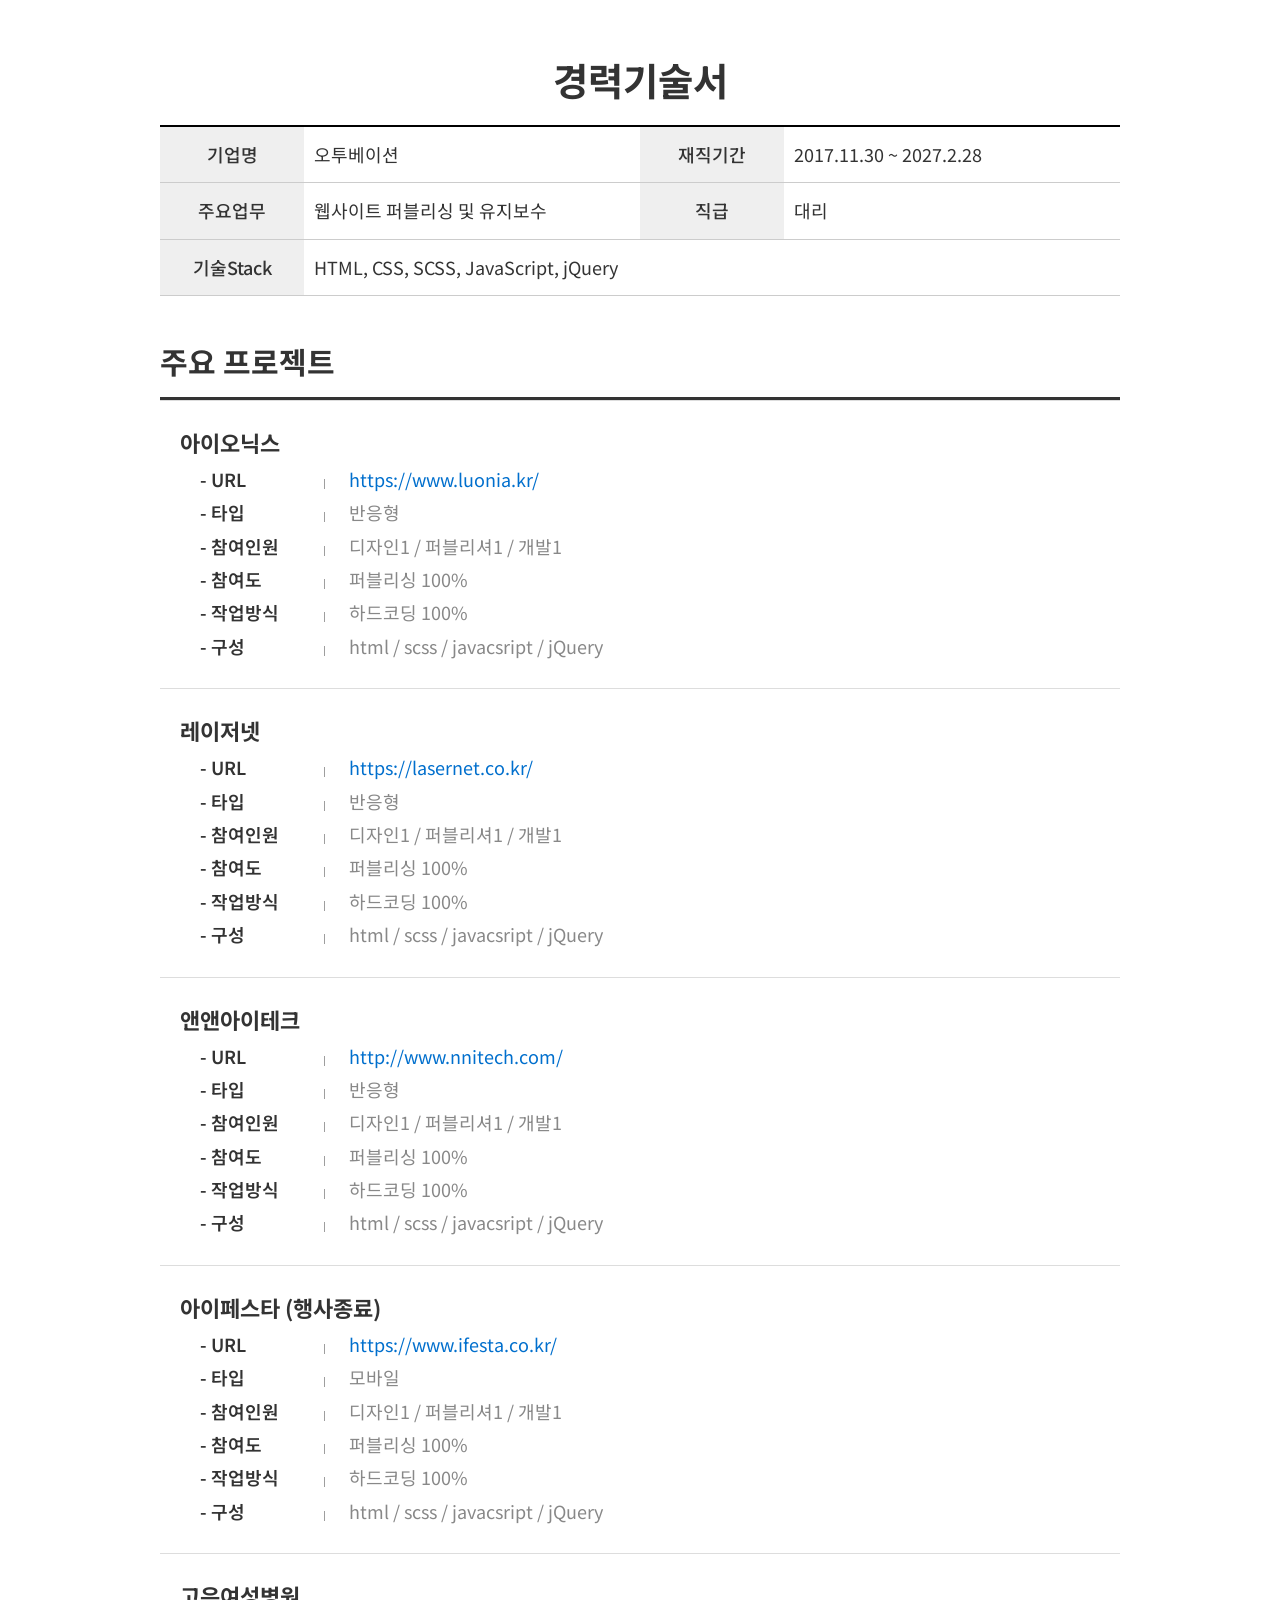
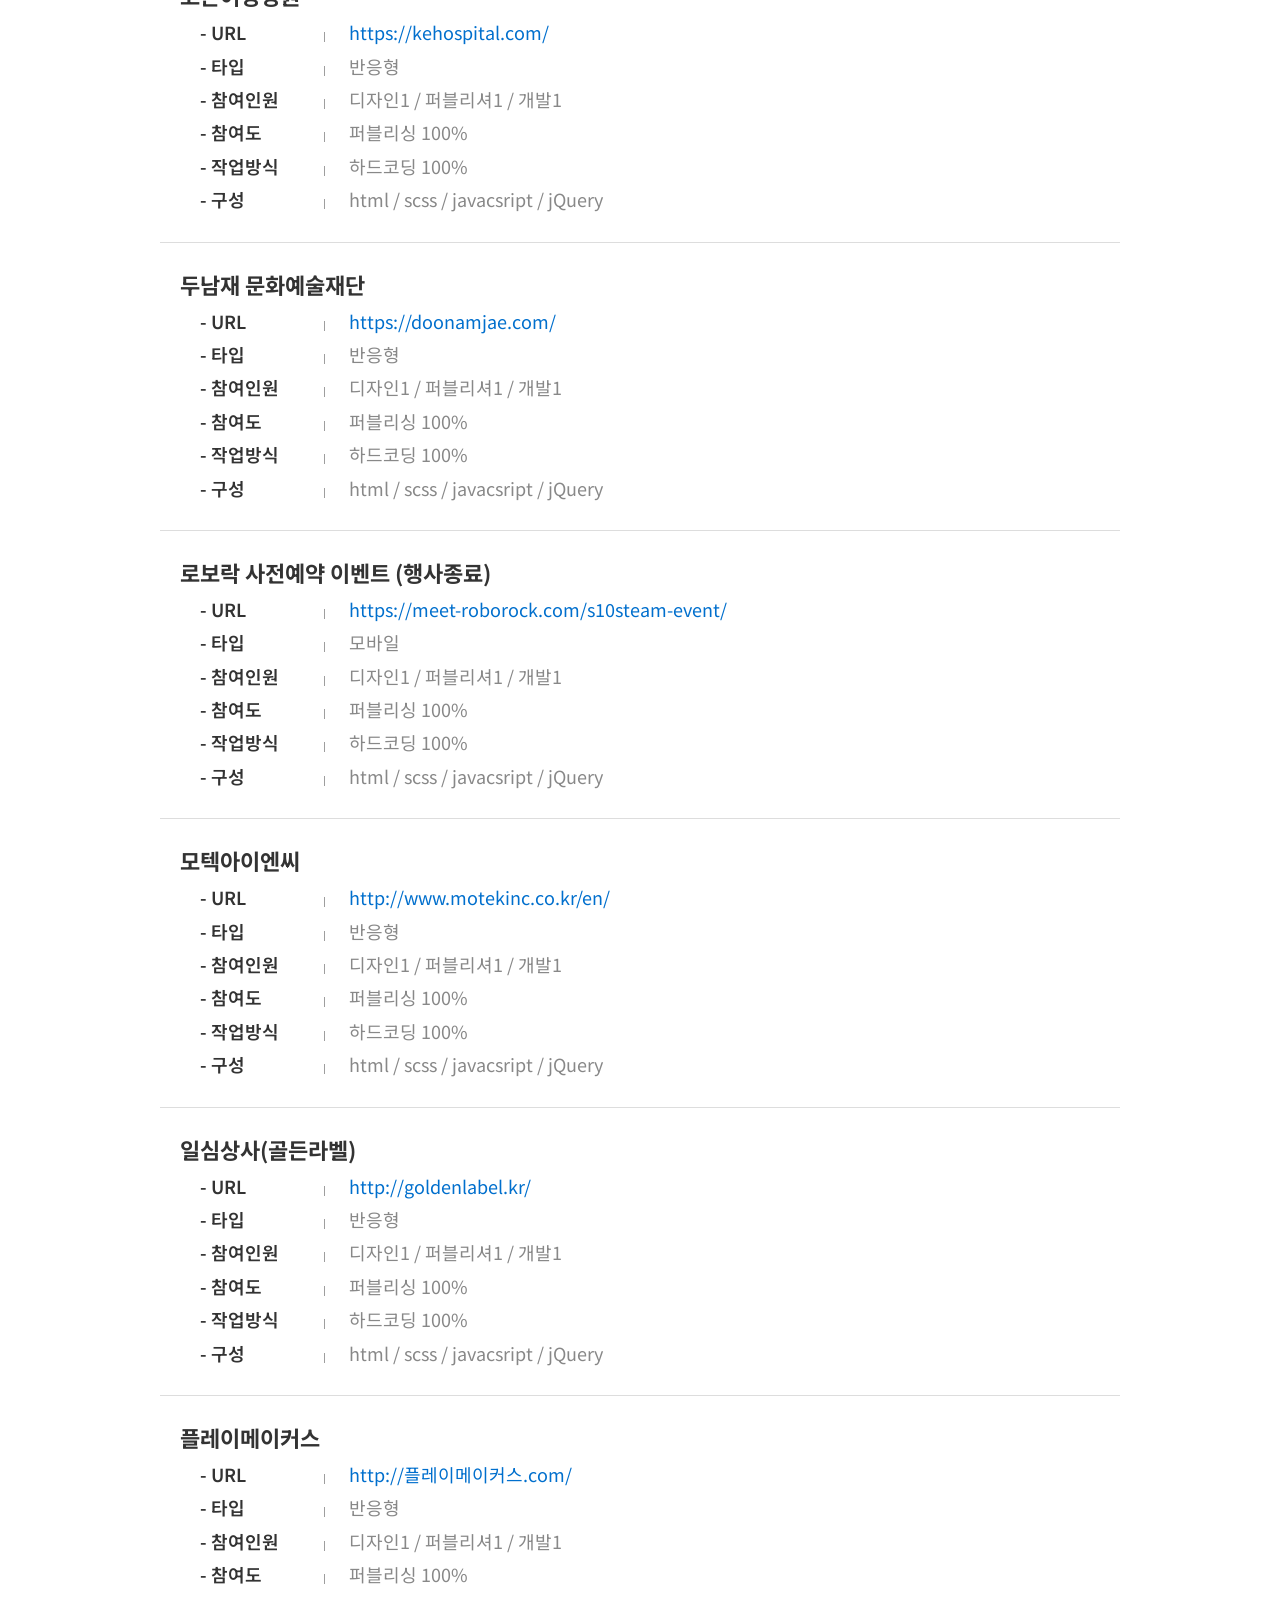
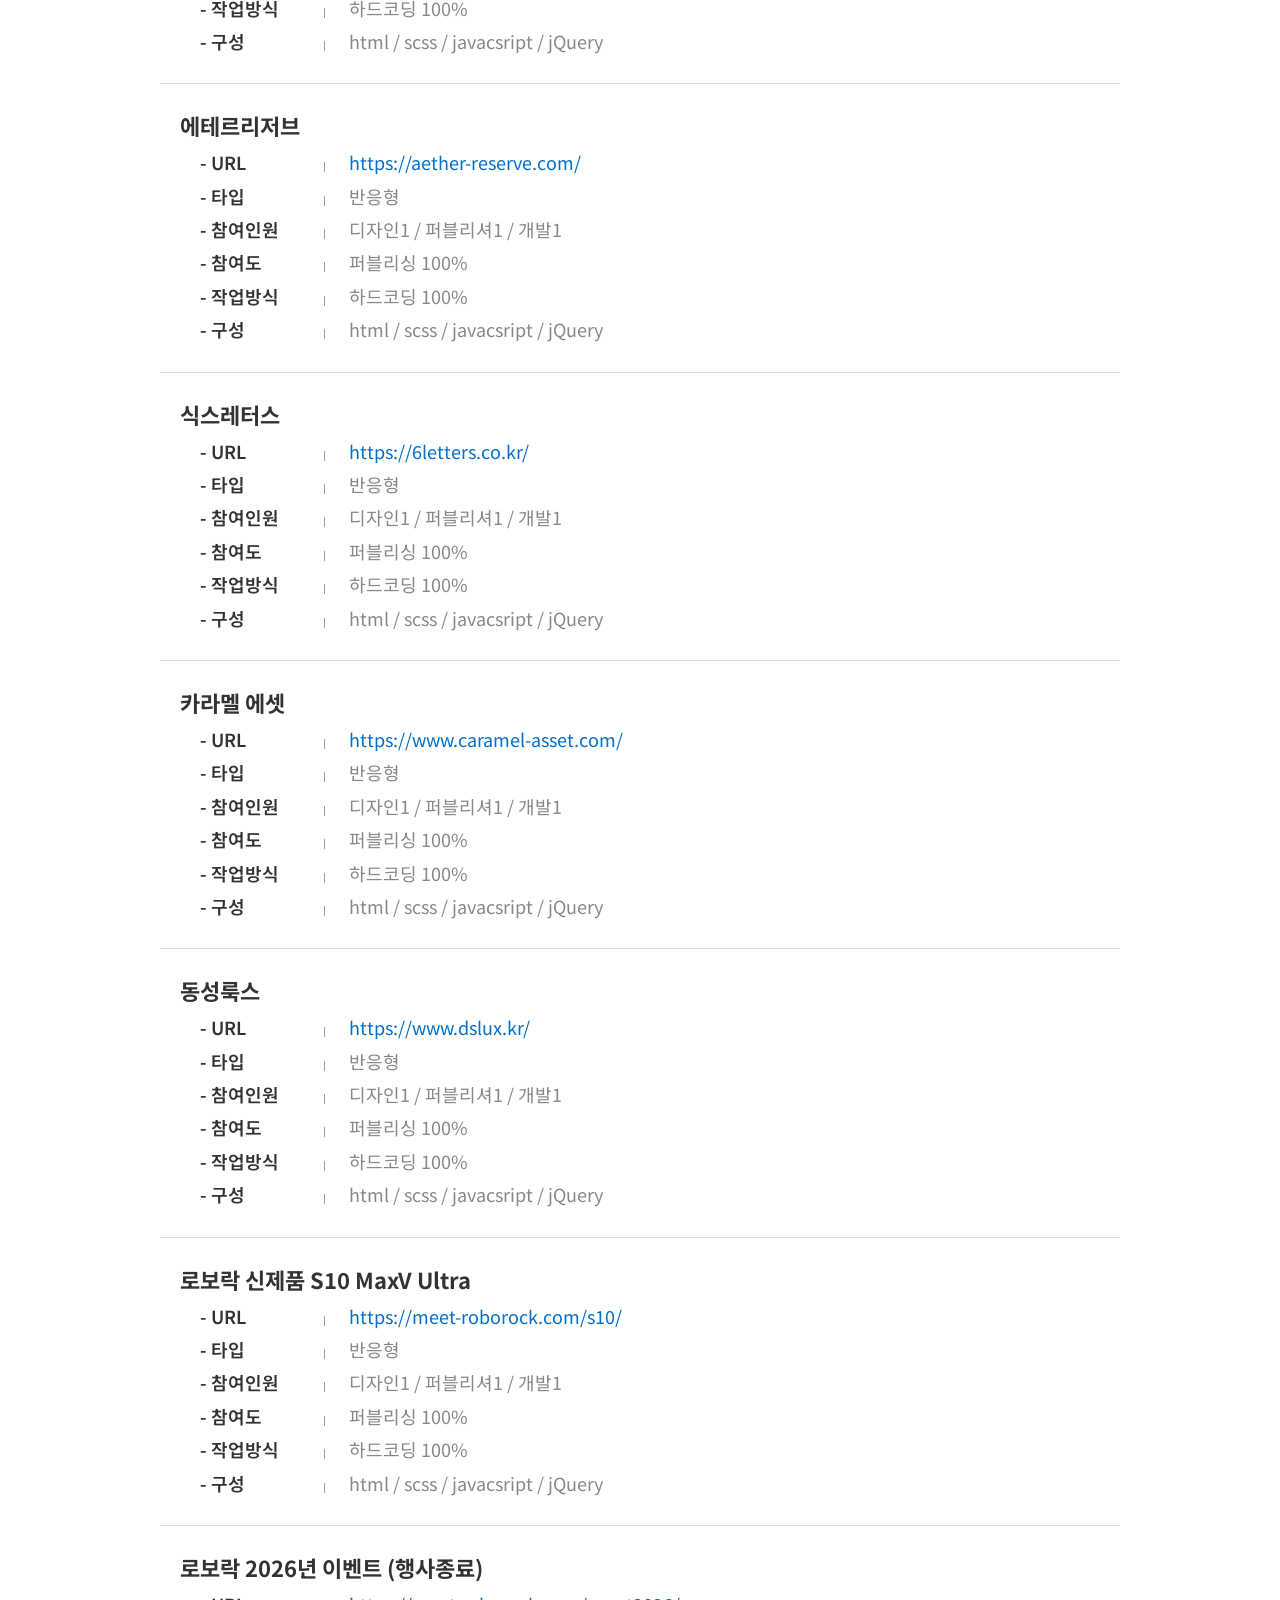
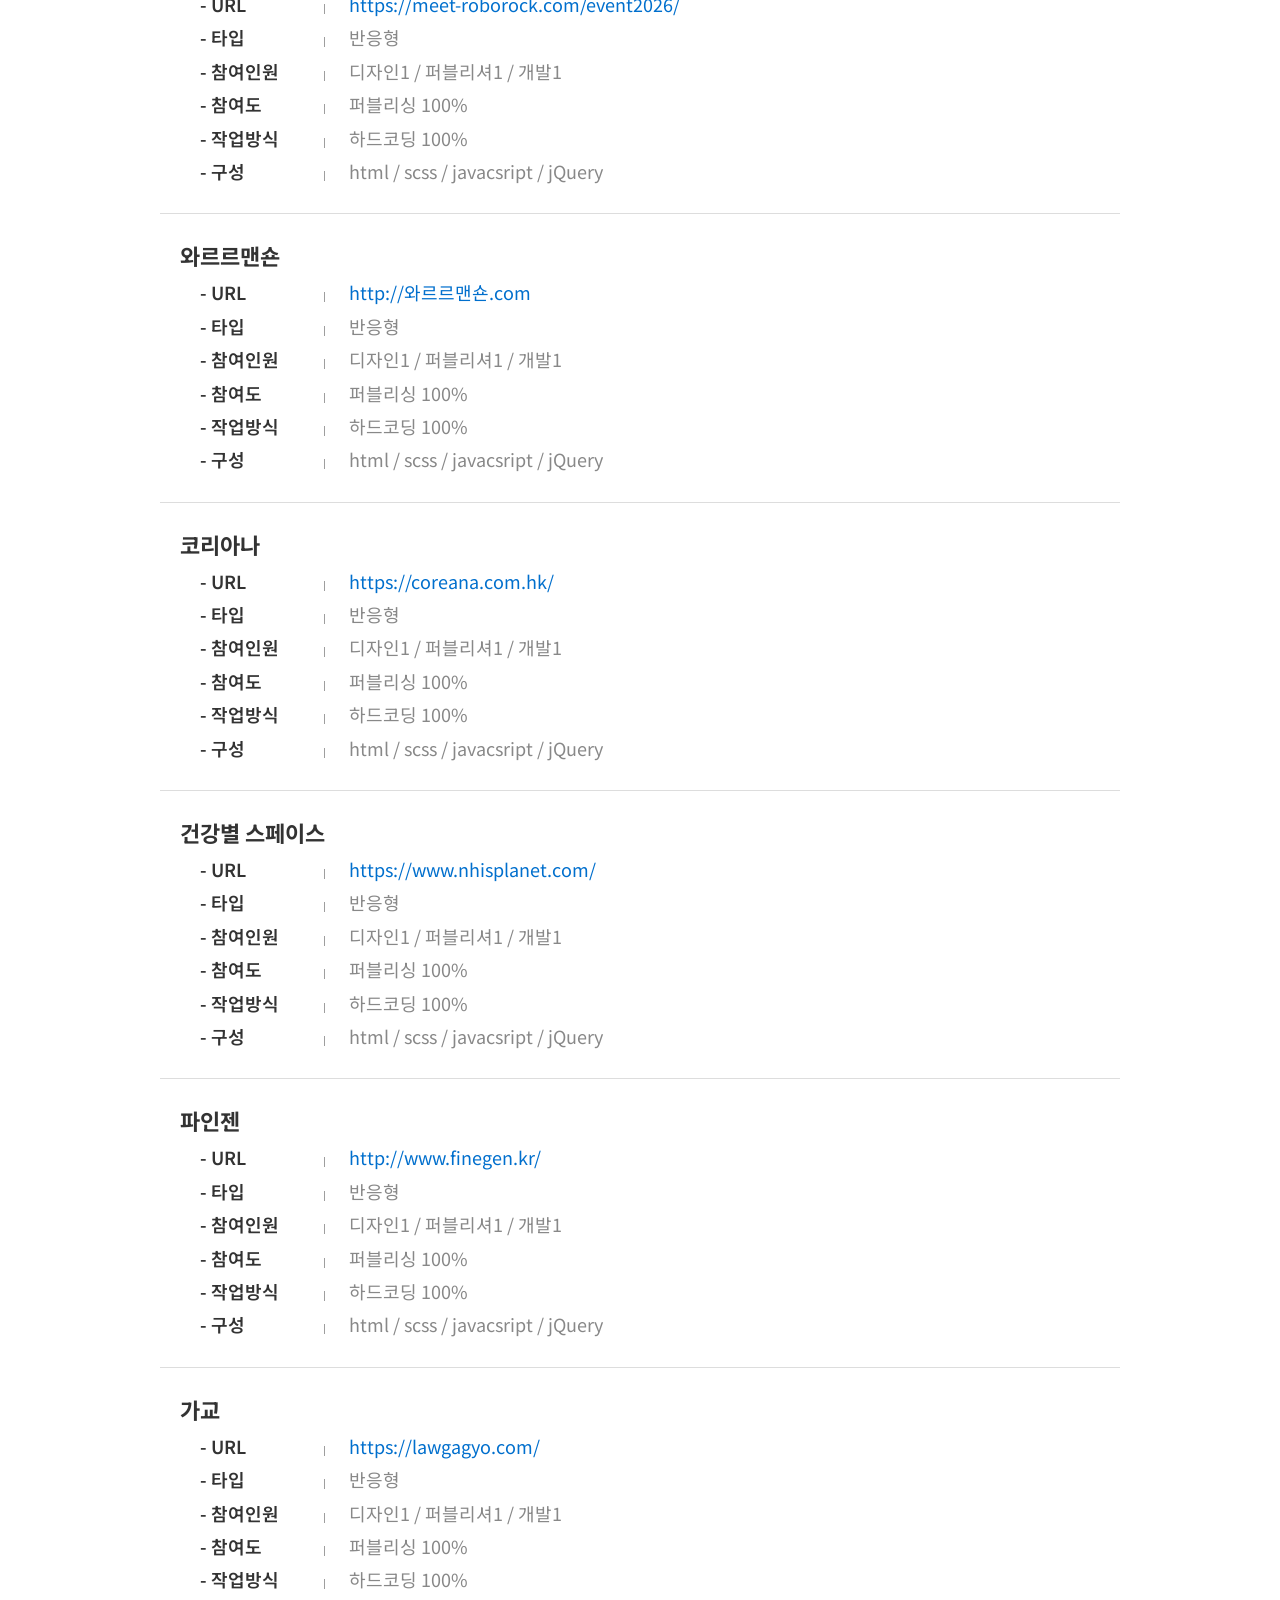
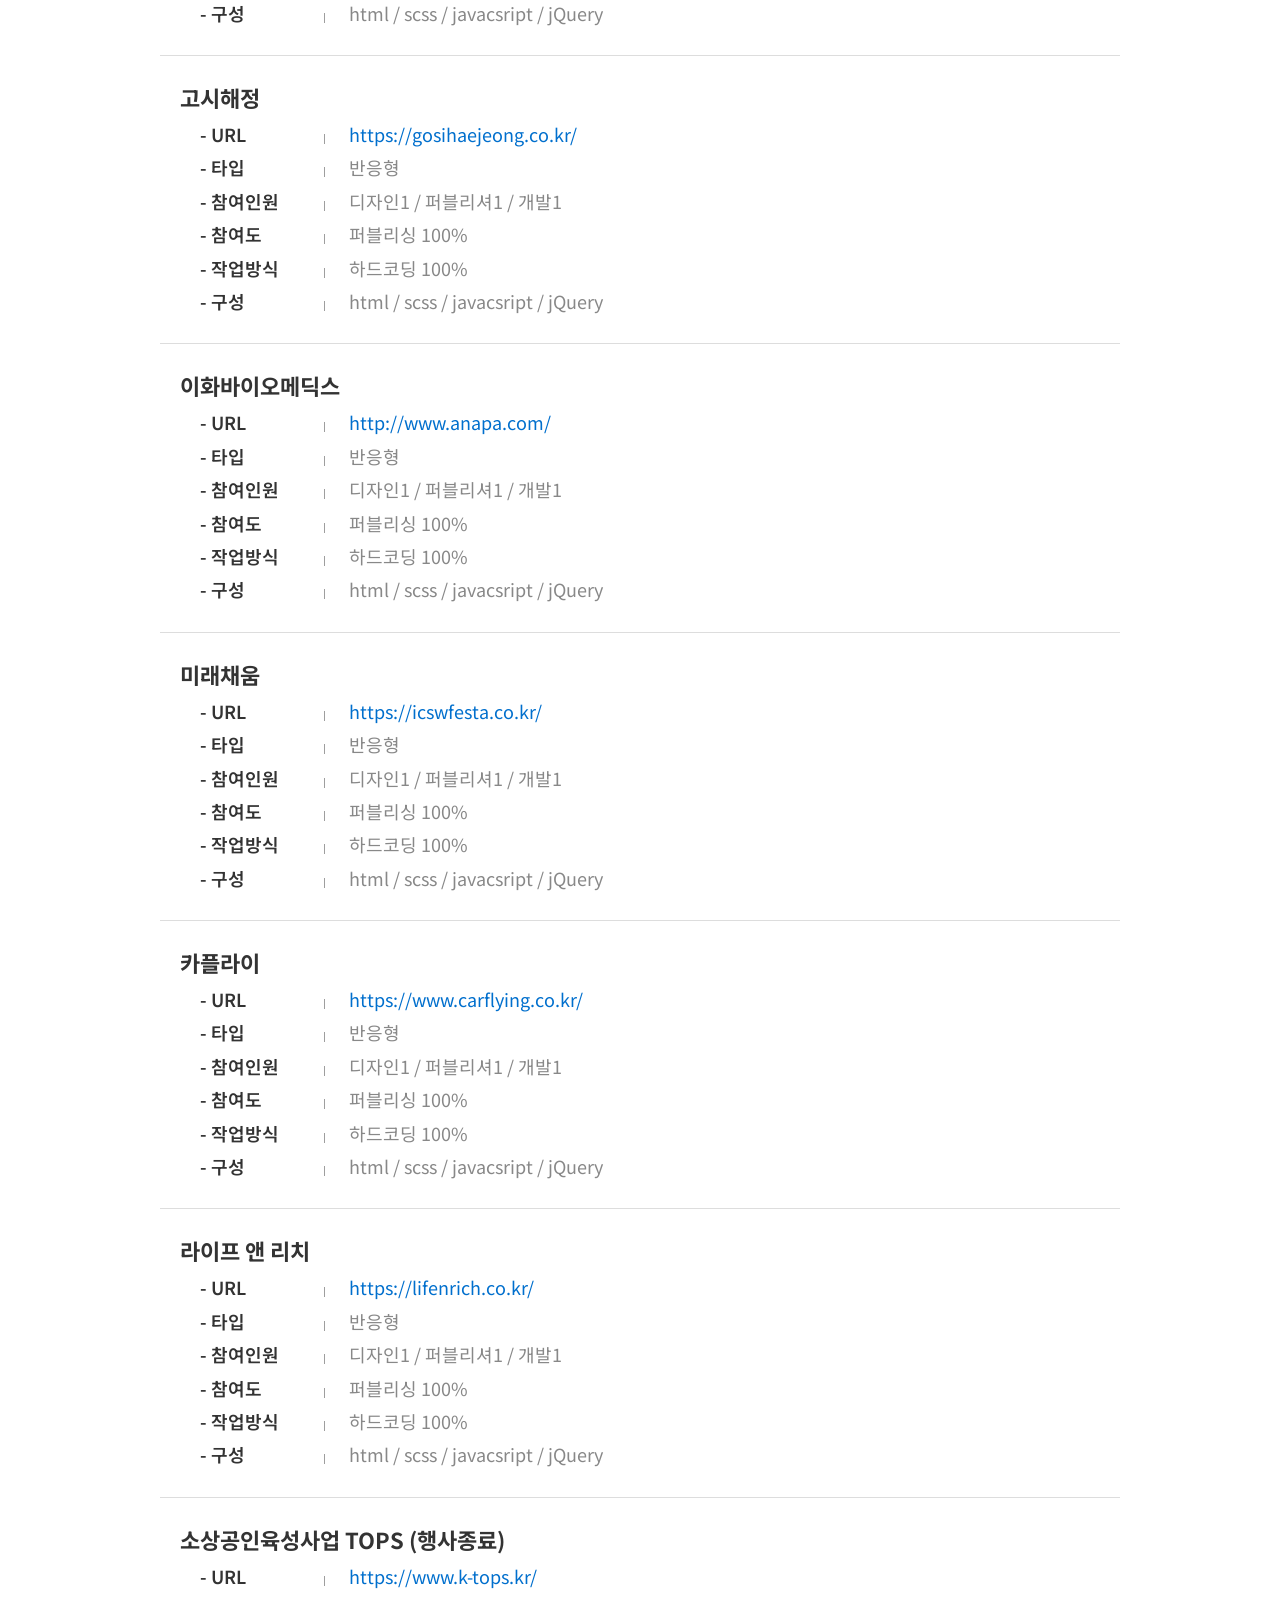
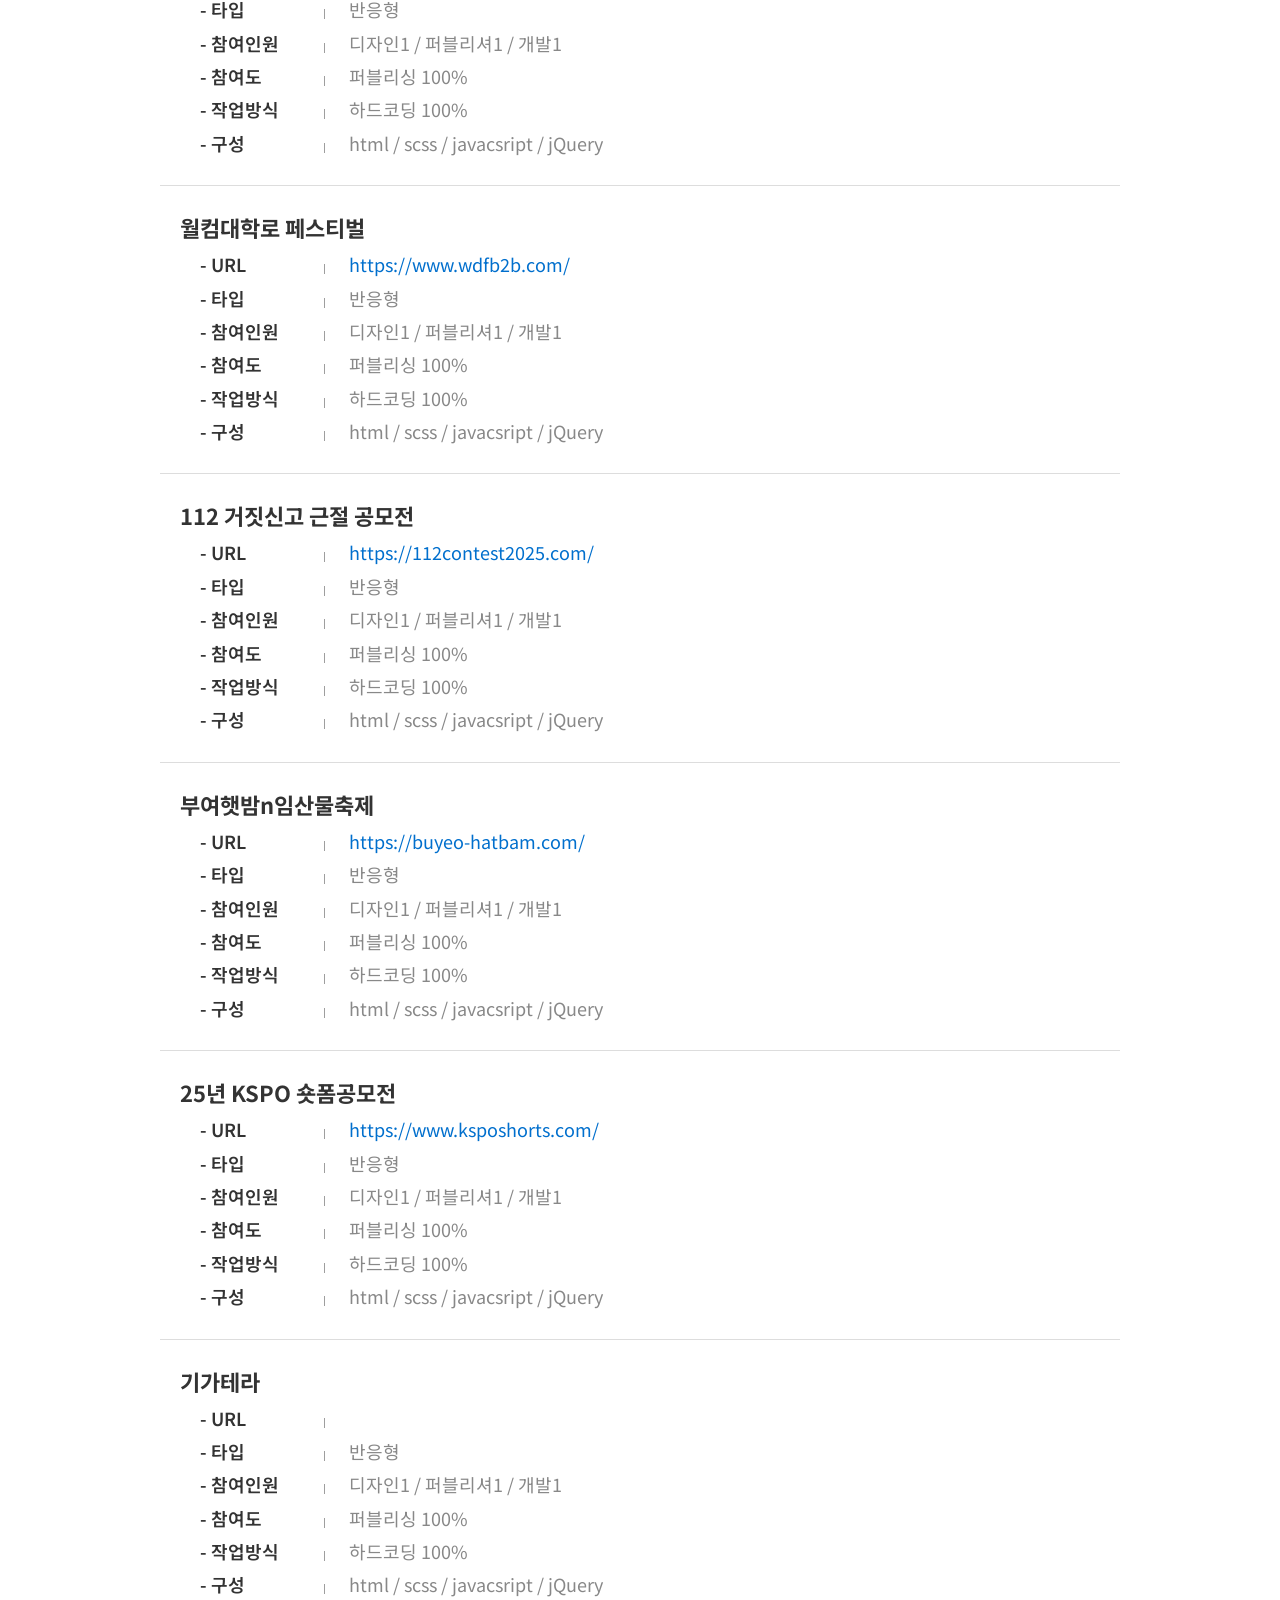
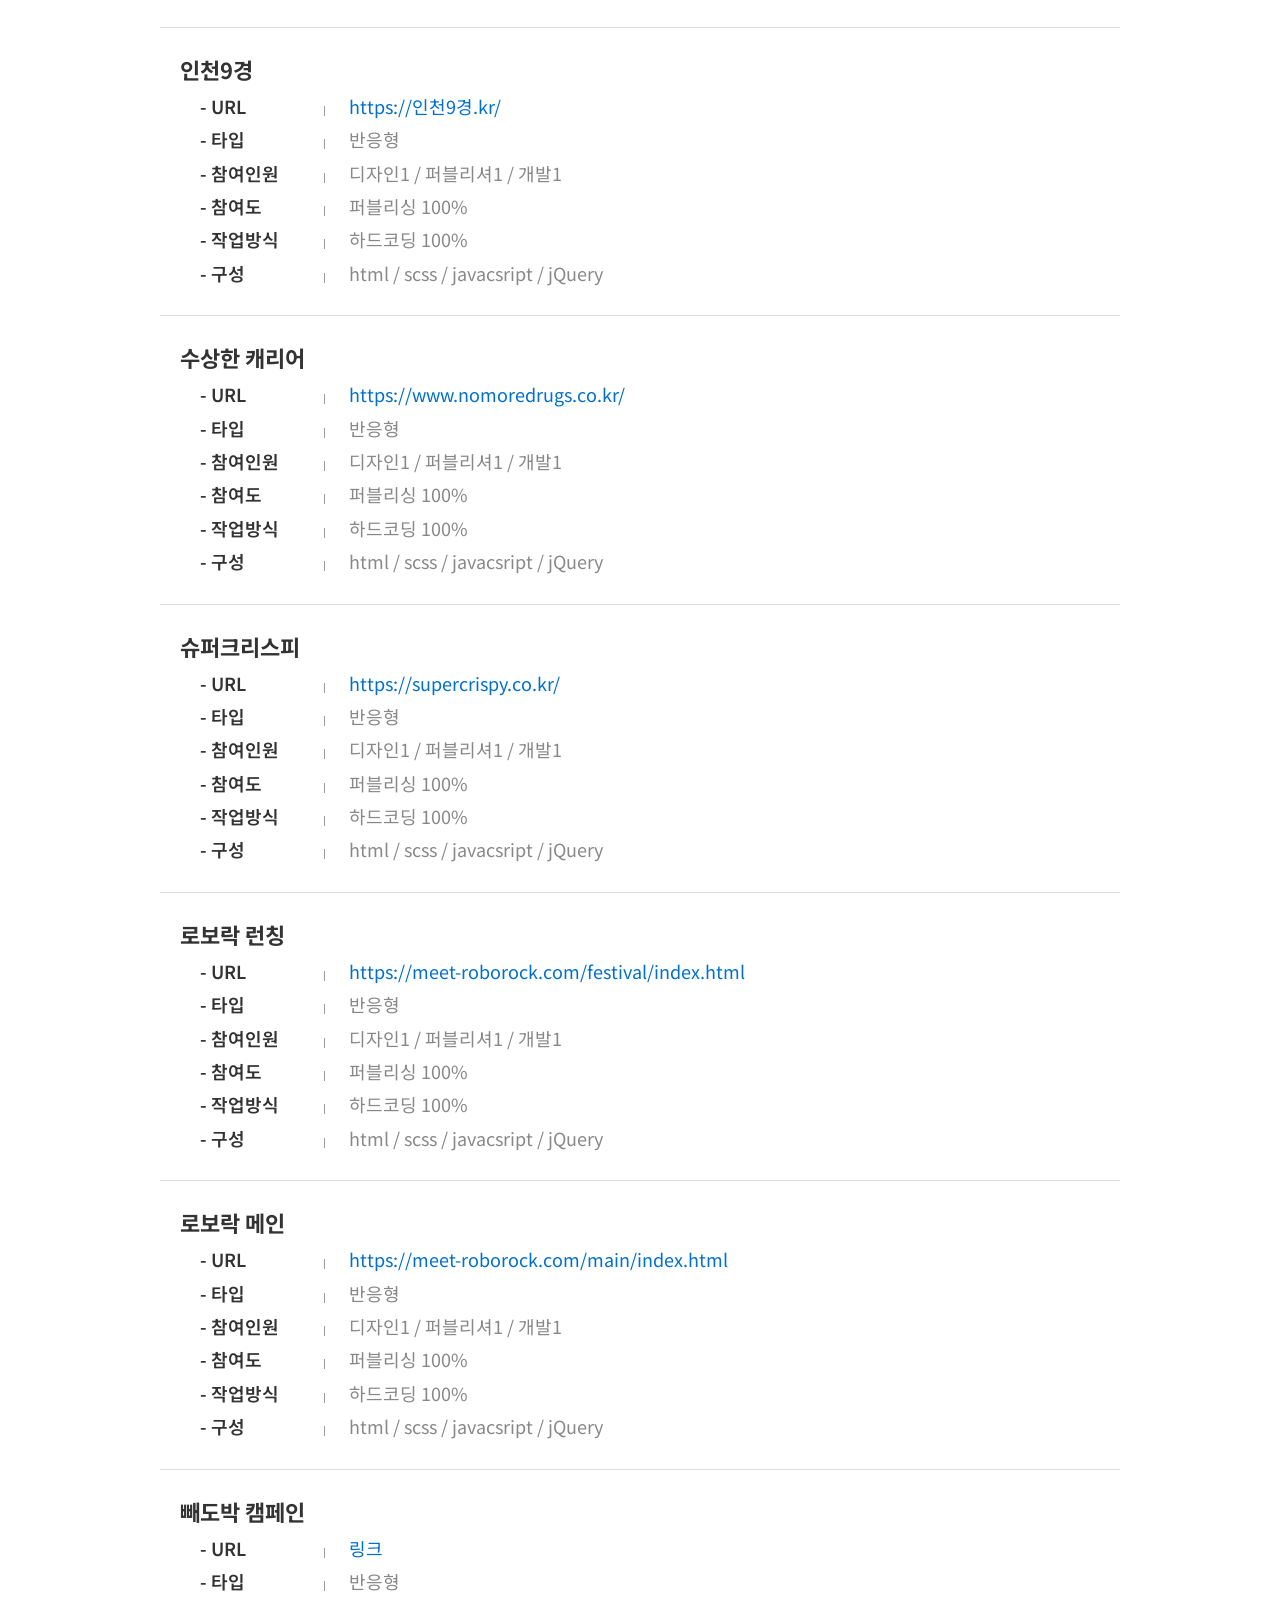
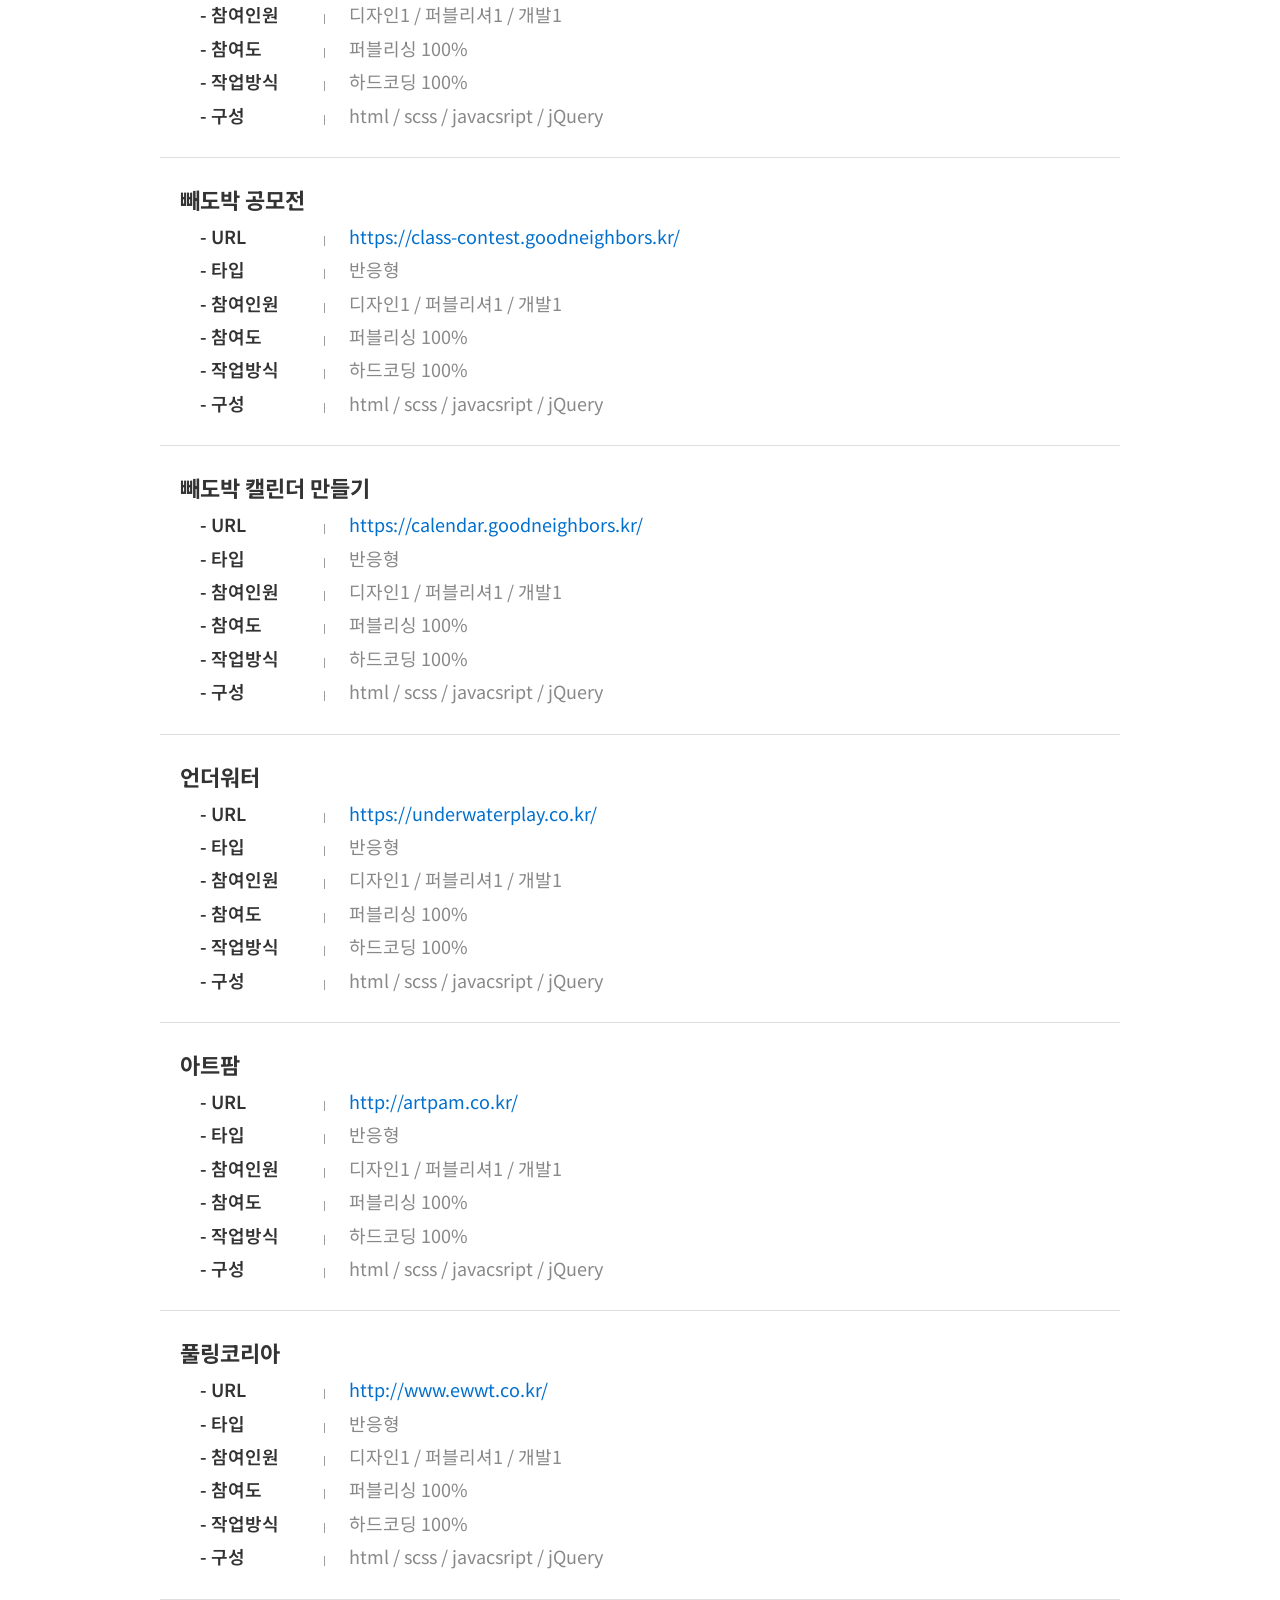
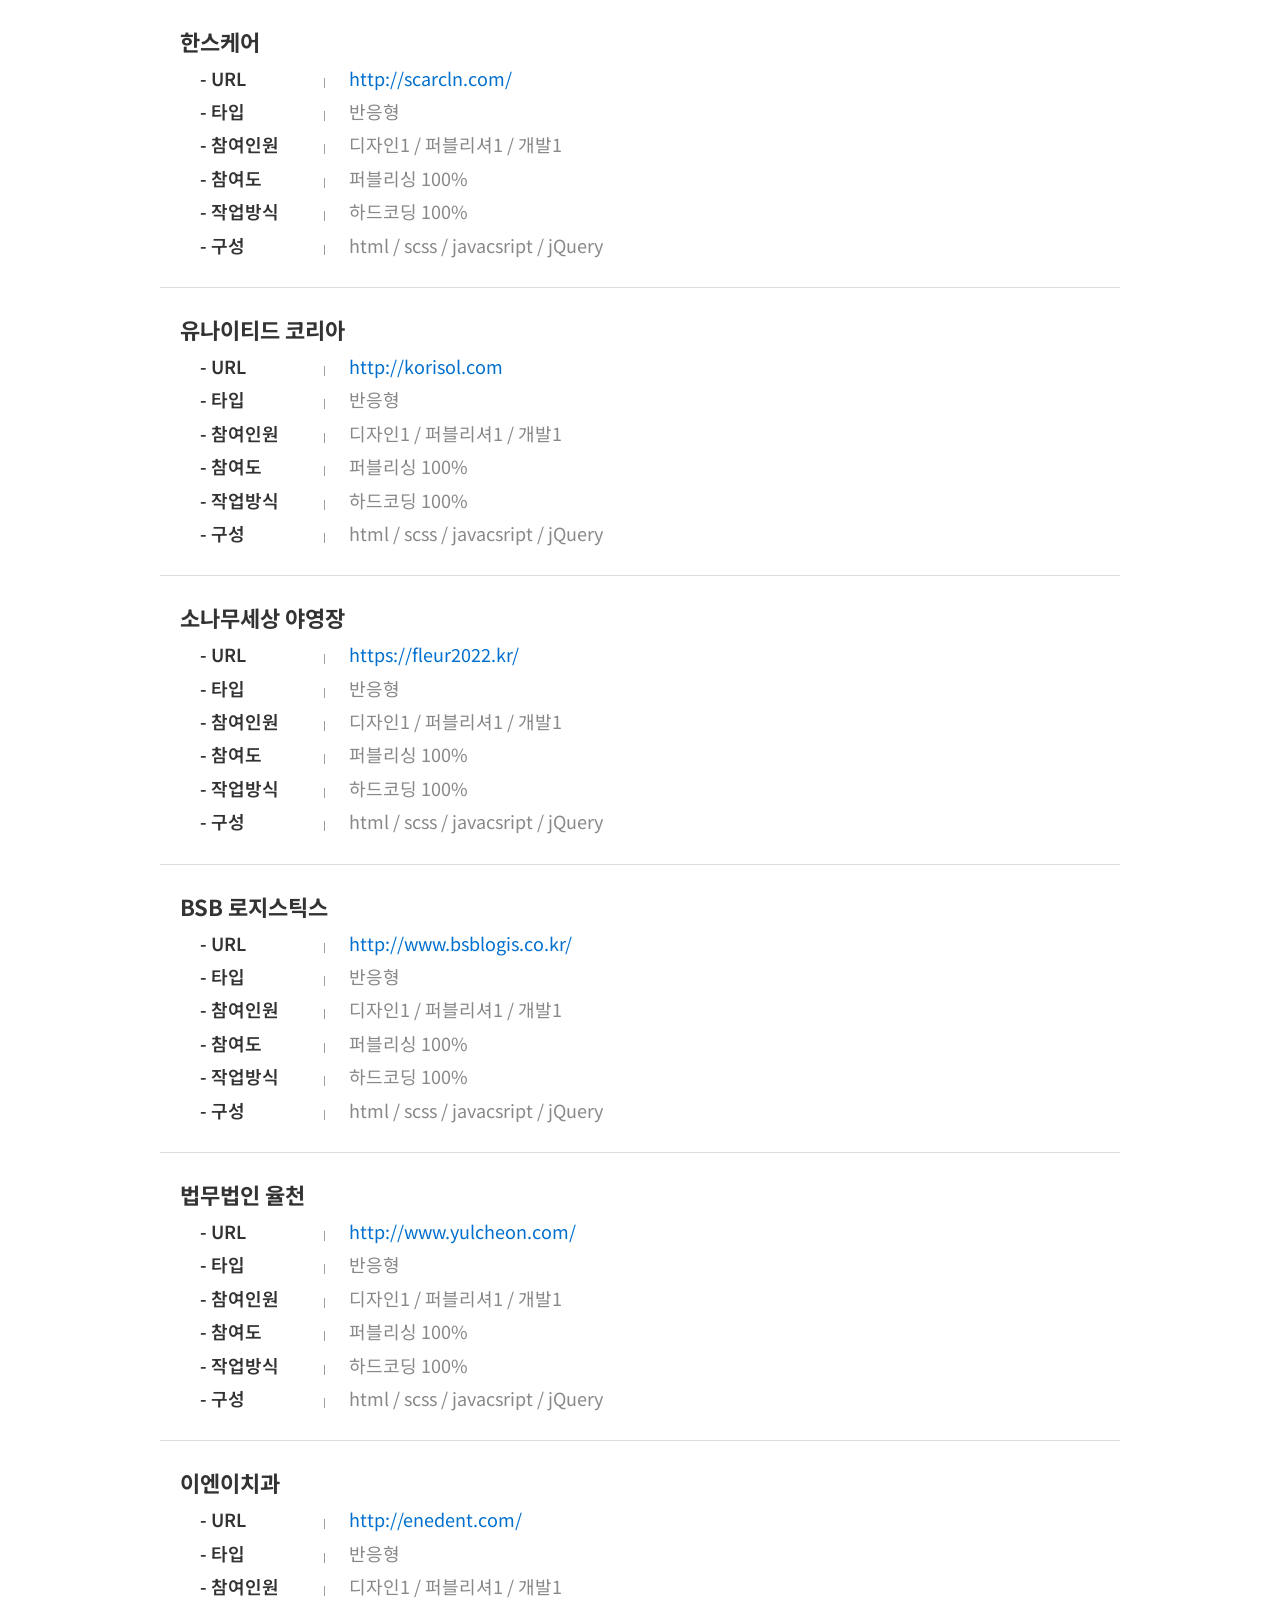
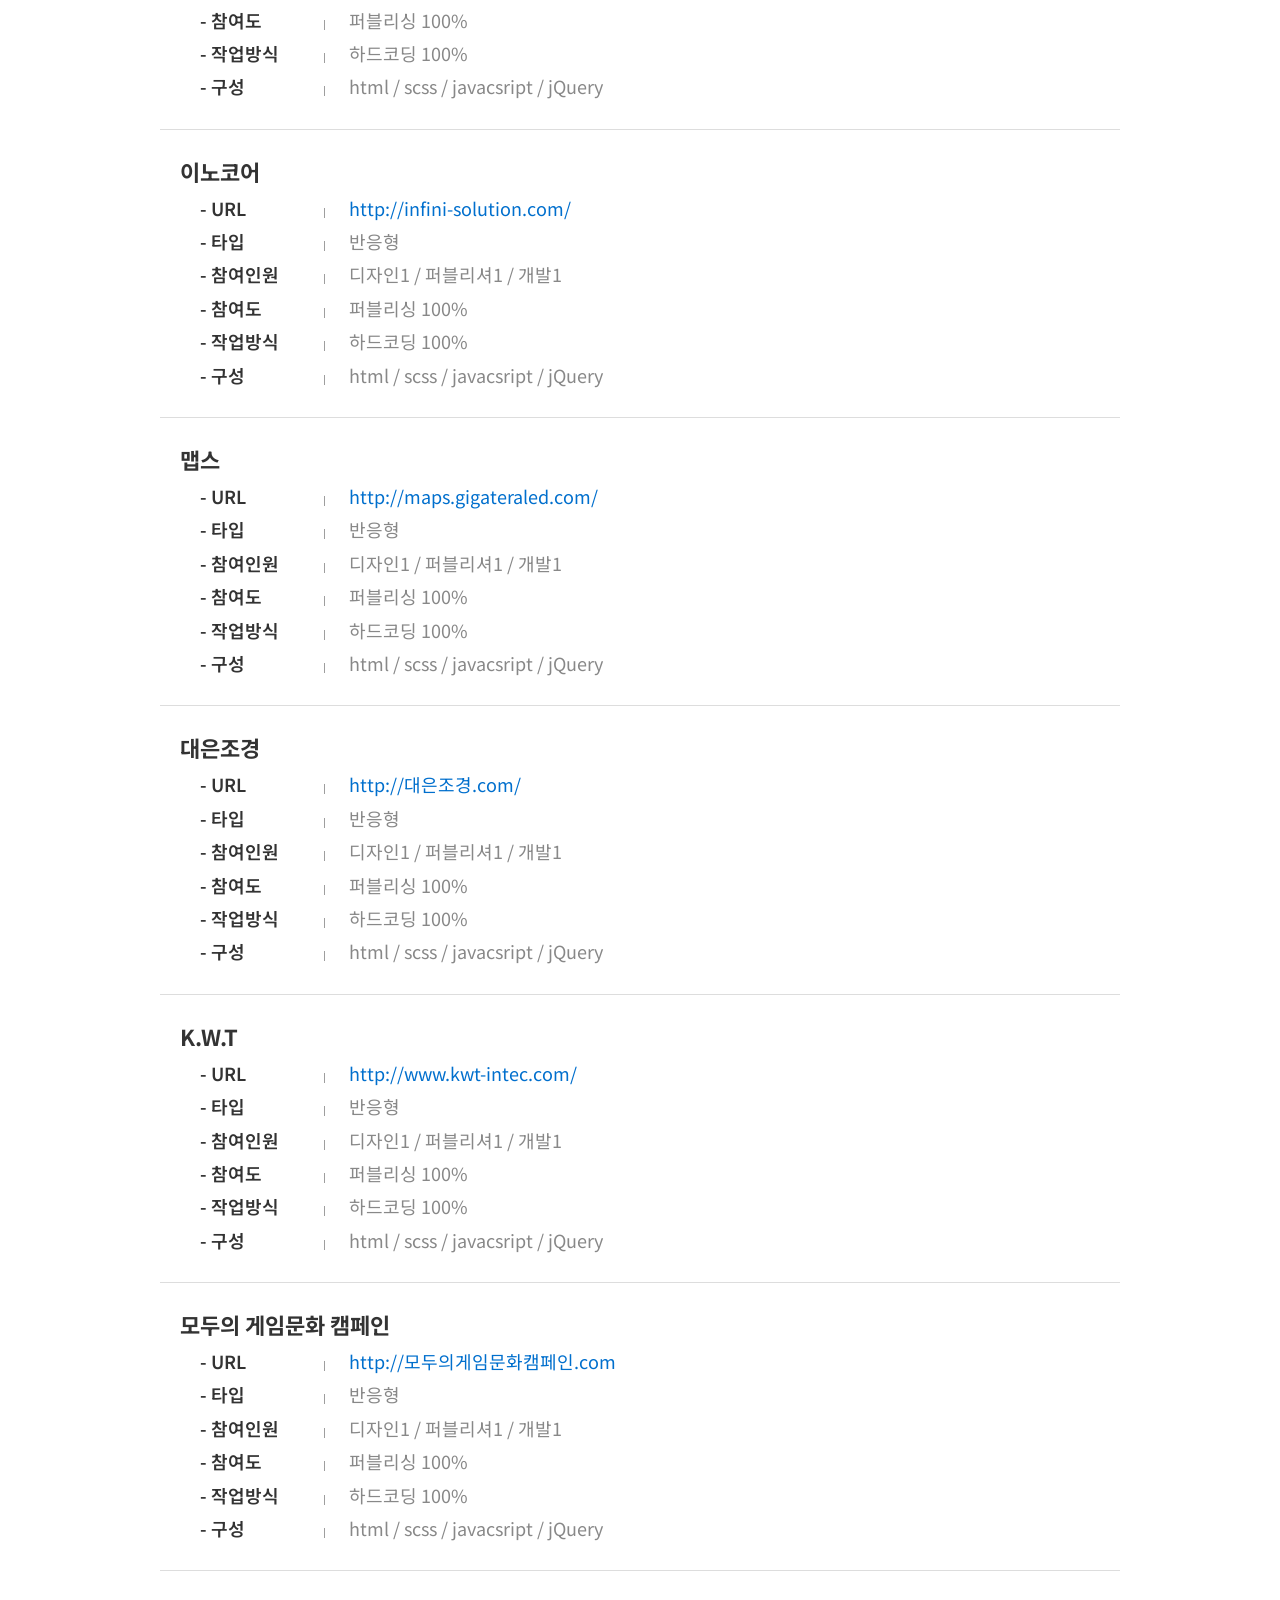
<file: index.html>
<!DOCTYPE html>
<html>

<head>
  <meta charset="UTF-8" />
  <meta http-equiv="X-UA-Compatible" content="IE=edge" />
  <meta name="viewport" content="width=device-width, initial-scale=1.0" />
  <meta name="robots" content="noindex,nofollow" />
  <meta name="Googlebot" content="noindex, nofollow">
  <meta name="Naverbot" content="noindex, nofollow">
  <meta name="Daumoa" content="noindex, nofollow">
  <link href="https://fonts.googleapis.com/css2?family=Noto+Sans+KR:wght@300;400;500;700&display=swap" rel="stylesheet" />
  <link rel="stylesheet" href="css/base.css" />
  <link rel="stylesheet" href="css/main.css" />
  <title>경력기술서</title>
</head>

<body>
  <main>
    <h1>경력기술서</h1>
    <table class="headTable">
      <colgroup>
        <col width="15%" />
        <col width="35%" />
        <col width="15%" />
        <col width="35%" />
      </colgroup>
      <tbody>
        <tr>
          <th>기업명</th>
          <td>오투베이션</td>
          <th>재직기간</th>
          <td>2017.11.30 ~ 2027.2.28</td>
        </tr>
        <tr>
          <th>주요업무</th>
          <td>웹사이트 퍼블리싱 및 유지보수</td>
          <th>직급</th>
          <td>대리</td>
        </tr>
        <tr>
          <th>기술Stack</th>
          <td colspan="3">HTML, CSS, SCSS, JavaScript, jQuery</td>
        </tr>
      </tbody>
    </table>

    <div class="projects">
      <p class="projects__title">주요 프로젝트</p>
      <ul class="the_list">
          <li>
            <p class="in_name">아이오닉스</p>
            <ul class="infos">
              <li>
                <span class="th">- URL</span>
                <span class="td"><a href="https://www.luonia.kr/" target="_blank">https://www.luonia.kr/</a></span>
              </li>
              <li>
                <span class="th">- 타입</span>
                <span class="td">반응형</span>
              </li>
              <li>
                <span class="th">- 참여인원</span>
                <span class="td">디자인1 / 퍼블리셔1 / 개발1</span>
              </li>
              <li>
                <span class="th">- 참여도</span>
                <span class="td">퍼블리싱 100%</span>
              </li>
              <li>
                <span class="th">- 작업방식</span>
                <span class="td">하드코딩 100%</span>
              </li>
              <li>
                <span class="th">- 구성</span>
                <span class="td">html / scss / javacsript / jQuery</span>
              </li>
            </ul>
          </li>
        <li>
          <p class="in_name">레이저넷</p>
          <ul class="infos">
            <li>
              <span class="th">- URL</span>
              <span class="td"><a href="https://lasernet.co.kr/" target="_blank">https://lasernet.co.kr/</a></span>
            </li>
            <li>
              <span class="th">- 타입</span>
              <span class="td">반응형</span>
            </li>
            <li>
              <span class="th">- 참여인원</span>
              <span class="td">디자인1 / 퍼블리셔1 / 개발1</span>
            </li>
            <li>
              <span class="th">- 참여도</span>
              <span class="td">퍼블리싱 100%</span>
            </li>
            <li>
              <span class="th">- 작업방식</span>
              <span class="td">하드코딩 100%</span>
            </li>
            <li>
              <span class="th">- 구성</span>
              <span class="td">html / scss / javacsript / jQuery</span>
            </li>
          </ul>
        </li>
        <li>
          <p class="in_name">앤앤아이테크</p>
          <ul class="infos">
            <li>
              <span class="th">- URL</span>
              <span class="td"><a href="http://www.nnitech.com/" target="_blank">http://www.nnitech.com/</a></span>
            </li>
            <li>
              <span class="th">- 타입</span>
              <span class="td">반응형</span>
            </li>
            <li>
              <span class="th">- 참여인원</span>
              <span class="td">디자인1 / 퍼블리셔1 / 개발1</span>
            </li>
            <li>
              <span class="th">- 참여도</span>
              <span class="td">퍼블리싱 100%</span>
            </li>
            <li>
              <span class="th">- 작업방식</span>
              <span class="td">하드코딩 100%</span>
            </li>
            <li>
              <span class="th">- 구성</span>
              <span class="td">html / scss / javacsript / jQuery</span>
            </li>
          </ul>
        </li>
        <li>
          <p class="in_name">아이페스타 (행사종료)</p>
          <ul class="infos">
            <li>
              <span class="th">- URL</span>
              <span class="td"><a href="https://www.ifesta.co.kr/" target="_blank">https://www.ifesta.co.kr/</a></span>
            </li>
            <li>
              <span class="th">- 타입</span>
              <span class="td">모바일</span>
            </li>
            <li>
              <span class="th">- 참여인원</span>
              <span class="td">디자인1 / 퍼블리셔1 / 개발1</span>
            </li>
            <li>
              <span class="th">- 참여도</span>
              <span class="td">퍼블리싱 100%</span>
            </li>
            <li>
              <span class="th">- 작업방식</span>
              <span class="td">하드코딩 100%</span>
            </li>
            <li>
              <span class="th">- 구성</span>
              <span class="td">html / scss / javacsript / jQuery</span>
            </li>
          </ul>
        </li>
        <li>
          <p class="in_name">고은여성병원</p>
          <ul class="infos">
            <li>
              <span class="th">- URL</span>
              <span class="td"><a href="https://kehospital.com/" target="_blank">https://kehospital.com/</a></span>
            </li>
            <li>
              <span class="th">- 타입</span>
              <span class="td">반응형</span>
            </li>
            <li>
              <span class="th">- 참여인원</span>
              <span class="td">디자인1 / 퍼블리셔1 / 개발1</span>
            </li>
            <li>
              <span class="th">- 참여도</span>
              <span class="td">퍼블리싱 100%</span>
            </li>
            <li>
              <span class="th">- 작업방식</span>
              <span class="td">하드코딩 100%</span>
            </li>
            <li>
              <span class="th">- 구성</span>
              <span class="td">html / scss / javacsript / jQuery</span>
            </li>
          </ul>
        </li>
        <li>
          <p class="in_name">두남재 문화예술재단</p>
          <ul class="infos">
            <li>
              <span class="th">- URL</span>
              <span class="td"><a href="https://doonamjae.com/" target="_blank">https://doonamjae.com/</a></span>
            </li>
            <li>
              <span class="th">- 타입</span>
              <span class="td">반응형</span>
            </li>
            <li>
              <span class="th">- 참여인원</span>
              <span class="td">디자인1 / 퍼블리셔1 / 개발1</span>
            </li>
            <li>
              <span class="th">- 참여도</span>
              <span class="td">퍼블리싱 100%</span>
            </li>
            <li>
              <span class="th">- 작업방식</span>
              <span class="td">하드코딩 100%</span>
            </li>
            <li>
              <span class="th">- 구성</span>
              <span class="td">html / scss / javacsript / jQuery</span>
            </li>
          </ul>
        </li>
        <li>
          <p class="in_name">로보락 사전예약 이벤트 (행사종료)</p>
          <ul class="infos">
            <li>
              <span class="th">- URL</span>
              <span class="td"><a href="https://meet-roborock.com/s10steam-event/" target="_blank">https://meet-roborock.com/s10steam-event/</a></span>
            </li>
            <li>
              <span class="th">- 타입</span>
              <span class="td">모바일</span>
            </li>
            <li>
              <span class="th">- 참여인원</span>
              <span class="td">디자인1 / 퍼블리셔1 / 개발1</span>
            </li>
            <li>
              <span class="th">- 참여도</span>
              <span class="td">퍼블리싱 100%</span>
            </li>
            <li>
              <span class="th">- 작업방식</span>
              <span class="td">하드코딩 100%</span>
            </li>
            <li>
              <span class="th">- 구성</span>
              <span class="td">html / scss / javacsript / jQuery</span>
            </li>
          </ul>
        </li>

        <li>
          <p class="in_name">모텍아이엔씨</p>
          <ul class="infos">
            <li>
              <span class="th">- URL</span>
              <span class="td"><a href="http://www.motekinc.co.kr/en/" target="_blank">http://www.motekinc.co.kr/en/</a></span>
            </li>
            <li>
              <span class="th">- 타입</span>
              <span class="td">반응형</span>
            </li>
            <li>
              <span class="th">- 참여인원</span>
              <span class="td">디자인1 / 퍼블리셔1 / 개발1</span>
            </li>
            <li>
              <span class="th">- 참여도</span>
              <span class="td">퍼블리싱 100%</span>
            </li>
            <li>
              <span class="th">- 작업방식</span>
              <span class="td">하드코딩 100%</span>
            </li>
            <li>
              <span class="th">- 구성</span>
              <span class="td">html / scss / javacsript / jQuery</span>
            </li>
          </ul>
        </li>
        <li>
          <p class="in_name">일심상사(골든라벨)</p>
          <ul class="infos">
            <li>
              <span class="th">- URL</span>
              <span class="td"><a href="http://goldenlabel.kr/" target="_blank">http://goldenlabel.kr/</a></span>
            </li>
            <li>
              <span class="th">- 타입</span>
              <span class="td">반응형</span>
            </li>
            <li>
              <span class="th">- 참여인원</span>
              <span class="td">디자인1 / 퍼블리셔1 / 개발1</span>
            </li>
            <li>
              <span class="th">- 참여도</span>
              <span class="td">퍼블리싱 100%</span>
            </li>
            <li>
              <span class="th">- 작업방식</span>
              <span class="td">하드코딩 100%</span>
            </li>
            <li>
              <span class="th">- 구성</span>
              <span class="td">html / scss / javacsript / jQuery</span>
            </li>
          </ul>
        </li>
        <li>
          <p class="in_name">플레이메이커스</p>
          <ul class="infos">
            <li>
              <span class="th">- URL</span>
              <span class="td"><a href="http://xn--om2b25bo2l06eba835icpk.com/" target="_blank">http://플레이메이커스.com/</a></span>
            </li>
            <li>
              <span class="th">- 타입</span>
              <span class="td">반응형</span>
            </li>
            <li>
              <span class="th">- 참여인원</span>
              <span class="td">디자인1 / 퍼블리셔1 / 개발1</span>
            </li>
            <li>
              <span class="th">- 참여도</span>
              <span class="td">퍼블리싱 100%</span>
            </li>
            <li>
              <span class="th">- 작업방식</span>
              <span class="td">하드코딩 100%</span>
            </li>
            <li>
              <span class="th">- 구성</span>
              <span class="td">html / scss / javacsript / jQuery</span>
            </li>
          </ul>
        </li>
        <li>
          <p class="in_name">에테르리저브</p>
          <ul class="infos">
            <li>
              <span class="th">- URL</span>
              <span class="td"><a href="https://aether-reserve.com/" target="_blank">https://aether-reserve.com/</a></span>
            </li>
            <li>
              <span class="th">- 타입</span>
              <span class="td">반응형</span>
            </li>
            <li>
              <span class="th">- 참여인원</span>
              <span class="td">디자인1 / 퍼블리셔1 / 개발1</span>
            </li>
            <li>
              <span class="th">- 참여도</span>
              <span class="td">퍼블리싱 100%</span>
            </li>
            <li>
              <span class="th">- 작업방식</span>
              <span class="td">하드코딩 100%</span>
            </li>
            <li>
              <span class="th">- 구성</span>
              <span class="td">html / scss / javacsript / jQuery</span>
            </li>
          </ul>
        </li>
        <li>
          <p class="in_name">식스레터스</p>
          <ul class="infos">
            <li>
              <span class="th">- URL</span>
              <span class="td"><a href="https://6letters.co.kr/" target="_blank">https://6letters.co.kr/</a></span>
            </li>
            <li>
              <span class="th">- 타입</span>
              <span class="td">반응형</span>
            </li>
            <li>
              <span class="th">- 참여인원</span>
              <span class="td">디자인1 / 퍼블리셔1 / 개발1</span>
            </li>
            <li>
              <span class="th">- 참여도</span>
              <span class="td">퍼블리싱 100%</span>
            </li>
            <li>
              <span class="th">- 작업방식</span>
              <span class="td">하드코딩 100%</span>
            </li>
            <li>
              <span class="th">- 구성</span>
              <span class="td">html / scss / javacsript / jQuery</span>
            </li>
          </ul>
        </li>
        <li>
          <p class="in_name">카라멜 에셋</p>
          <ul class="infos">
            <li>
              <span class="th">- URL</span>
              <span class="td"><a href="https://www.caramel-asset.com/" target="_blank">https://www.caramel-asset.com/</a></span>
            </li>
            <li>
              <span class="th">- 타입</span>
              <span class="td">반응형</span>
            </li>
            <li>
              <span class="th">- 참여인원</span>
              <span class="td">디자인1 / 퍼블리셔1 / 개발1</span>
            </li>
            <li>
              <span class="th">- 참여도</span>
              <span class="td">퍼블리싱 100%</span>
            </li>
            <li>
              <span class="th">- 작업방식</span>
              <span class="td">하드코딩 100%</span>
            </li>
            <li>
              <span class="th">- 구성</span>
              <span class="td">html / scss / javacsript / jQuery</span>
            </li>
          </ul>
        </li>
        <li>
          <p class="in_name">동성룩스</p>
          <ul class="infos">
            <li>
              <span class="th">- URL</span>
              <span class="td"><a href="https://www.dslux.kr/" target="_blank">https://www.dslux.kr/</a></span>
            </li>
            <li>
              <span class="th">- 타입</span>
              <span class="td">반응형</span>
            </li>
            <li>
              <span class="th">- 참여인원</span>
              <span class="td">디자인1 / 퍼블리셔1 / 개발1</span>
            </li>
            <li>
              <span class="th">- 참여도</span>
              <span class="td">퍼블리싱 100%</span>
            </li>
            <li>
              <span class="th">- 작업방식</span>
              <span class="td">하드코딩 100%</span>
            </li>
            <li>
              <span class="th">- 구성</span>
              <span class="td">html / scss / javacsript / jQuery</span>
            </li>
          </ul>
        </li>
        <li>
          <p class="in_name">로보락 신제품 S10 MaxV Ultra</p>
          <ul class="infos">
            <li>
              <span class="th">- URL</span>
              <span class="td"><a href="https://meet-roborock.com/s10/" target="_blank">https://meet-roborock.com/s10/</a></span>
            </li>
            <li>
              <span class="th">- 타입</span>
              <span class="td">반응형</span>
            </li>
            <li>
              <span class="th">- 참여인원</span>
              <span class="td">디자인1 / 퍼블리셔1 / 개발1</span>
            </li>
            <li>
              <span class="th">- 참여도</span>
              <span class="td">퍼블리싱 100%</span>
            </li>
            <li>
              <span class="th">- 작업방식</span>
              <span class="td">하드코딩 100%</span>
            </li>
            <li>
              <span class="th">- 구성</span>
              <span class="td">html / scss / javacsript / jQuery</span>
            </li>
          </ul>
        </li>
        <li>
          <p class="in_name">로보락 2026년 이벤트 (행사종료)</p>
          <ul class="infos">
            <li>
              <span class="th">- URL</span>
              <span class="td"><a href="https://meet-roborock.com/event2026/" target="_blank">https://meet-roborock.com/event2026/</a></span>
            </li>
            <li>
              <span class="th">- 타입</span>
              <span class="td">반응형</span>
            </li>
            <li>
              <span class="th">- 참여인원</span>
              <span class="td">디자인1 / 퍼블리셔1 / 개발1</span>
            </li>
            <li>
              <span class="th">- 참여도</span>
              <span class="td">퍼블리싱 100%</span>
            </li>
            <li>
              <span class="th">- 작업방식</span>
              <span class="td">하드코딩 100%</span>
            </li>
            <li>
              <span class="th">- 구성</span>
              <span class="td">html / scss / javacsript / jQuery</span>
            </li>
          </ul>
        </li>
        <li>
          <p class="in_name">와르르맨숀</p>
          <ul class="infos">
            <li>
              <span class="th">- URL</span>
              <span class="td"><a href="http://와르르맨숀.com" target="_blank">http://와르르맨숀.com</a></span>
            </li>
            <li>
              <span class="th">- 타입</span>
              <span class="td">반응형</span>
            </li>
            <li>
              <span class="th">- 참여인원</span>
              <span class="td">디자인1 / 퍼블리셔1 / 개발1</span>
            </li>
            <li>
              <span class="th">- 참여도</span>
              <span class="td">퍼블리싱 100%</span>
            </li>
            <li>
              <span class="th">- 작업방식</span>
              <span class="td">하드코딩 100%</span>
            </li>
            <li>
              <span class="th">- 구성</span>
              <span class="td">html / scss / javacsript / jQuery</span>
            </li>
          </ul>
        </li>
        <li>
          <p class="in_name">코리아나</p>
          <ul class="infos">
            <li>
              <span class="th">- URL</span>
              <span class="td"><a href="https://coreana.com.hk/" target="_blank">https://coreana.com.hk/</a></span>
            </li>
            <li>
              <span class="th">- 타입</span>
              <span class="td">반응형</span>
            </li>
            <li>
              <span class="th">- 참여인원</span>
              <span class="td">디자인1 / 퍼블리셔1 / 개발1</span>
            </li>
            <li>
              <span class="th">- 참여도</span>
              <span class="td">퍼블리싱 100%</span>
            </li>
            <li>
              <span class="th">- 작업방식</span>
              <span class="td">하드코딩 100%</span>
            </li>
            <li>
              <span class="th">- 구성</span>
              <span class="td">html / scss / javacsript / jQuery</span>
            </li>
          </ul>
        </li>
        <li>
          <p class="in_name">건강별 스페이스</p>
          <ul class="infos">
            <li>
              <span class="th">- URL</span>
              <span class="td"><a href="https://www.nhisplanet.com/" target="_blank">https://www.nhisplanet.com/</a></span>
            </li>
            <li>
              <span class="th">- 타입</span>
              <span class="td">반응형</span>
            </li>
            <li>
              <span class="th">- 참여인원</span>
              <span class="td">디자인1 / 퍼블리셔1 / 개발1</span>
            </li>
            <li>
              <span class="th">- 참여도</span>
              <span class="td">퍼블리싱 100%</span>
            </li>
            <li>
              <span class="th">- 작업방식</span>
              <span class="td">하드코딩 100%</span>
            </li>
            <li>
              <span class="th">- 구성</span>
              <span class="td">html / scss / javacsript / jQuery</span>
            </li>
          </ul>
        </li>
        <li>
          <p class="in_name">파인젠</p>
          <ul class="infos">
            <li>
              <span class="th">- URL</span>
              <span class="td"><a href="http://www.finegen.kr/" target="_blank">http://www.finegen.kr/</a></span>
            </li>
            <li>
              <span class="th">- 타입</span>
              <span class="td">반응형</span>
            </li>
            <li>
              <span class="th">- 참여인원</span>
              <span class="td">디자인1 / 퍼블리셔1 / 개발1</span>
            </li>
            <li>
              <span class="th">- 참여도</span>
              <span class="td">퍼블리싱 100%</span>
            </li>
            <li>
              <span class="th">- 작업방식</span>
              <span class="td">하드코딩 100%</span>
            </li>
            <li>
              <span class="th">- 구성</span>
              <span class="td">html / scss / javacsript / jQuery</span>
            </li>
          </ul>
        </li>
          <li>
            <p class="in_name">가교</p>
            <ul class="infos">
              <li>
                <span class="th">- URL</span>
                <span class="td"><a href="https://lawgagyo.com/" target="_blank">https://lawgagyo.com/</a></span>
              </li>
              <li>
                <span class="th">- 타입</span>
                <span class="td">반응형</span>
              </li>
              <li>
                <span class="th">- 참여인원</span>
                <span class="td">디자인1 / 퍼블리셔1 / 개발1</span>
              </li>
              <li>
                <span class="th">- 참여도</span>
                <span class="td">퍼블리싱 100%</span>
              </li>
              <li>
                <span class="th">- 작업방식</span>
                <span class="td">하드코딩 100%</span>
              </li>
              <li>
                <span class="th">- 구성</span>
                <span class="td">html / scss / javacsript / jQuery</span>
              </li>
            </ul>
          </li>
        <li>
          <p class="in_name">고시해정</p>
          <ul class="infos">
            <li>
              <span class="th">- URL</span>
              <span class="td"><a href="https://gosihaejeong.co.kr/" target="_blank">https://gosihaejeong.co.kr/</a></span>
            </li>
            <li>
              <span class="th">- 타입</span>
              <span class="td">반응형</span>
            </li>
            <li>
              <span class="th">- 참여인원</span>
              <span class="td">디자인1 / 퍼블리셔1 / 개발1</span>
            </li>
            <li>
              <span class="th">- 참여도</span>
              <span class="td">퍼블리싱 100%</span>
            </li>
            <li>
              <span class="th">- 작업방식</span>
              <span class="td">하드코딩 100%</span>
            </li>
            <li>
              <span class="th">- 구성</span>
              <span class="td">html / scss / javacsript / jQuery</span>
            </li>
          </ul>
        </li>
        <li>
          <p class="in_name">이화바이오메딕스</p>
          <ul class="infos">
            <li>
              <span class="th">- URL</span>
              <span class="td"><a href="http://www.anapa.com/" target="_blank">http://www.anapa.com/</a></span>
            </li>
            <li>
              <span class="th">- 타입</span>
              <span class="td">반응형</span>
            </li>
            <li>
              <span class="th">- 참여인원</span>
              <span class="td">디자인1 / 퍼블리셔1 / 개발1</span>
            </li>
            <li>
              <span class="th">- 참여도</span>
              <span class="td">퍼블리싱 100%</span>
            </li>
            <li>
              <span class="th">- 작업방식</span>
              <span class="td">하드코딩 100%</span>
            </li>
            <li>
              <span class="th">- 구성</span>
              <span class="td">html / scss / javacsript / jQuery</span>
            </li>
          </ul>
        </li>

        <li>
          <p class="in_name">미래채움</p>
          <ul class="infos">
            <li>
              <span class="th">- URL</span>
              <span class="td"><a href="https://icswfesta.co.kr/" target="_blank">https://icswfesta.co.kr/</a></span>
            </li>
            <li>
              <span class="th">- 타입</span>
              <span class="td">반응형</span>
            </li>
            <li>
              <span class="th">- 참여인원</span>
              <span class="td">디자인1 / 퍼블리셔1 / 개발1</span>
            </li>
            <li>
              <span class="th">- 참여도</span>
              <span class="td">퍼블리싱 100%</span>
            </li>
            <li>
              <span class="th">- 작업방식</span>
              <span class="td">하드코딩 100%</span>
            </li>
            <li>
              <span class="th">- 구성</span>
              <span class="td">html / scss / javacsript / jQuery</span>
            </li>
          </ul>
        </li>

        <li>
          <p class="in_name">카플라이</p>
          <ul class="infos">
            <li>
              <span class="th">- URL</span>
              <span class="td"><a href="https://www.carflying.co.kr/" target="_blank">https://www.carflying.co.kr/</a></span>
            </li>
            <li>
              <span class="th">- 타입</span>
              <span class="td">반응형</span>
            </li>
            <li>
              <span class="th">- 참여인원</span>
              <span class="td">디자인1 / 퍼블리셔1 / 개발1</span>
            </li>
            <li>
              <span class="th">- 참여도</span>
              <span class="td">퍼블리싱 100%</span>
            </li>
            <li>
              <span class="th">- 작업방식</span>
              <span class="td">하드코딩 100%</span>
            </li>
            <li>
              <span class="th">- 구성</span>
              <span class="td">html / scss / javacsript / jQuery</span>
            </li>
          </ul>
        </li>

        <li>
          <p class="in_name">라이프 앤 리치</p>
          <ul class="infos">
            <li>
              <span class="th">- URL</span>
              <span class="td"><a href="https://lifenrich.co.kr/" target="_blank">https://lifenrich.co.kr/</a></span>
            </li>
            <li>
              <span class="th">- 타입</span>
              <span class="td">반응형</span>
            </li>
            <li>
              <span class="th">- 참여인원</span>
              <span class="td">디자인1 / 퍼블리셔1 / 개발1</span>
            </li>
            <li>
              <span class="th">- 참여도</span>
              <span class="td">퍼블리싱 100%</span>
            </li>
            <li>
              <span class="th">- 작업방식</span>
              <span class="td">하드코딩 100%</span>
            </li>
            <li>
              <span class="th">- 구성</span>
              <span class="td">html / scss / javacsript / jQuery</span>
            </li>
          </ul>
        </li>
        <li>
          <p class="in_name">소상공인육성사업 TOPS (행사종료)</p>
          <ul class="infos">
            <li>
              <span class="th">- URL</span>
              <span class="td"><a href="https://www.k-tops.kr/" target="_blank">https://www.k-tops.kr/</a></span>
            </li>
            <li>
              <span class="th">- 타입</span>
              <span class="td">반응형</span>
            </li>
            <li>
              <span class="th">- 참여인원</span>
              <span class="td">디자인1 / 퍼블리셔1 / 개발1</span>
            </li>
            <li>
              <span class="th">- 참여도</span>
              <span class="td">퍼블리싱 100%</span>
            </li>
            <li>
              <span class="th">- 작업방식</span>
              <span class="td">하드코딩 100%</span>
            </li>
            <li>
              <span class="th">- 구성</span>
              <span class="td">html / scss / javacsript / jQuery</span>
            </li>
          </ul>
        </li>
        <li>
          <p class="in_name">월컴대학로 페스티벌</p>
          <ul class="infos">
            <li>
              <span class="th">- URL</span>
              <span class="td"><a href="https://www.wdfb2b.com/" target="_blank">https://www.wdfb2b.com/</a></span>
            </li>
            <li>
              <span class="th">- 타입</span>
              <span class="td">반응형</span>
            </li>
            <li>
              <span class="th">- 참여인원</span>
              <span class="td">디자인1 / 퍼블리셔1 / 개발1</span>
            </li>
            <li>
              <span class="th">- 참여도</span>
              <span class="td">퍼블리싱 100%</span>
            </li>
            <li>
              <span class="th">- 작업방식</span>
              <span class="td">하드코딩 100%</span>
            </li>
            <li>
              <span class="th">- 구성</span>
              <span class="td">html / scss / javacsript / jQuery</span>
            </li>
          </ul>
        </li>

        <li>
          <p class="in_name">112 거짓신고 근절 공모전</p>
          <ul class="infos">
            <li>
              <span class="th">- URL</span>
              <span class="td"><a href="https://112contest2025.com/" target="_blank">https://112contest2025.com/</a></span>
            </li>
            <li>
              <span class="th">- 타입</span>
              <span class="td">반응형</span>
            </li>
            <li>
              <span class="th">- 참여인원</span>
              <span class="td">디자인1 / 퍼블리셔1 / 개발1</span>
            </li>
            <li>
              <span class="th">- 참여도</span>
              <span class="td">퍼블리싱 100%</span>
            </li>
            <li>
              <span class="th">- 작업방식</span>
              <span class="td">하드코딩 100%</span>
            </li>
            <li>
              <span class="th">- 구성</span>
              <span class="td">html / scss / javacsript / jQuery</span>
            </li>
          </ul>
        </li>

        <li>
          <p class="in_name">부여햇밤n임산물축제</p>
          <ul class="infos">
            <li>
              <span class="th">- URL</span>
              <span class="td"><a href="https://buyeo-hatbam.com/" target="_blank">https://buyeo-hatbam.com/</a></span>
            </li>
            <li>
              <span class="th">- 타입</span>
              <span class="td">반응형</span>
            </li>
            <li>
              <span class="th">- 참여인원</span>
              <span class="td">디자인1 / 퍼블리셔1 / 개발1</span>
            </li>
            <li>
              <span class="th">- 참여도</span>
              <span class="td">퍼블리싱 100%</span>
            </li>
            <li>
              <span class="th">- 작업방식</span>
              <span class="td">하드코딩 100%</span>
            </li>
            <li>
              <span class="th">- 구성</span>
              <span class="td">html / scss / javacsript / jQuery</span>
            </li>
          </ul>
        </li>

        <li>
          <p class="in_name">25년 KSPO 숏폼공모전</p>
          <ul class="infos">
            <li>
              <span class="th">- URL</span>
              <span class="td"><a href="https://www.ksposhorts.com/" target="_blank">https://www.ksposhorts.com/</a></span>
            </li>
            <li>
              <span class="th">- 타입</span>
              <span class="td">반응형</span>
            </li>
            <li>
              <span class="th">- 참여인원</span>
              <span class="td">디자인1 / 퍼블리셔1 / 개발1</span>
            </li>
            <li>
              <span class="th">- 참여도</span>
              <span class="td">퍼블리싱 100%</span>
            </li>
            <li>
              <span class="th">- 작업방식</span>
              <span class="td">하드코딩 100%</span>
            </li>
            <li>
              <span class="th">- 구성</span>
              <span class="td">html / scss / javacsript / jQuery</span>
            </li>
          </ul>
        </li>

        <li>
          <p class="in_name">기가테라</p>
          <ul class="infos">
            <li>
              <span class="th">- URL</span>
              <span class="td"><a href="" target="_blank"></a></span>
            </li>
            <li>
              <span class="th">- 타입</span>
              <span class="td">반응형</span>
            </li>
            <li>
              <span class="th">- 참여인원</span>
              <span class="td">디자인1 / 퍼블리셔1 / 개발1</span>
            </li>
            <li>
              <span class="th">- 참여도</span>
              <span class="td">퍼블리싱 100%</span>
            </li>
            <li>
              <span class="th">- 작업방식</span>
              <span class="td">하드코딩 100%</span>
            </li>
            <li>
              <span class="th">- 구성</span>
              <span class="td">html / scss / javacsript / jQuery</span>
            </li>
          </ul>
        </li>


        <li>
          <p class="in_name">인천9경</p>
          <ul class="infos">
            <li>
              <span class="th">- URL</span>
              <span class="td"><a href="https://인천9경.kr/" target="_blank">https://인천9경.kr/</a></span>
            </li>
            <li>
              <span class="th">- 타입</span>
              <span class="td">반응형</span>
            </li>
            <li>
              <span class="th">- 참여인원</span>
              <span class="td">디자인1 / 퍼블리셔1 / 개발1</span>
            </li>
            <li>
              <span class="th">- 참여도</span>
              <span class="td">퍼블리싱 100%</span>
            </li>
            <li>
              <span class="th">- 작업방식</span>
              <span class="td">하드코딩 100%</span>
            </li>
            <li>
              <span class="th">- 구성</span>
              <span class="td">html / scss / javacsript / jQuery</span>
            </li>
          </ul>
        </li>

        <li>
          <p class="in_name">수상한 캐리어</p>
          <ul class="infos">
            <li>
              <span class="th">- URL</span>
              <span class="td"><a href="https://www.nomoredrugs.co.kr/" target="_blank">https://www.nomoredrugs.co.kr/</a></span>
            </li>
            <li>
              <span class="th">- 타입</span>
              <span class="td">반응형</span>
            </li>
            <li>
              <span class="th">- 참여인원</span>
              <span class="td">디자인1 / 퍼블리셔1 / 개발1</span>
            </li>
            <li>
              <span class="th">- 참여도</span>
              <span class="td">퍼블리싱 100%</span>
            </li>
            <li>
              <span class="th">- 작업방식</span>
              <span class="td">하드코딩 100%</span>
            </li>
            <li>
              <span class="th">- 구성</span>
              <span class="td">html / scss / javacsript / jQuery</span>
            </li>
          </ul>
        </li>


        <li>
          <p class="in_name">슈퍼크리스피</p>
          <ul class="infos">
            <li>
              <span class="th">- URL</span>
              <span class="td"><a href="https://supercrispy.co.kr/" target="_blank">https://supercrispy.co.kr/</a></span>
            </li>
            <li>
              <span class="th">- 타입</span>
              <span class="td">반응형</span>
            </li>
            <li>
              <span class="th">- 참여인원</span>
              <span class="td">디자인1 / 퍼블리셔1 / 개발1</span>
            </li>
            <li>
              <span class="th">- 참여도</span>
              <span class="td">퍼블리싱 100%</span>
            </li>
            <li>
              <span class="th">- 작업방식</span>
              <span class="td">하드코딩 100%</span>
            </li>
            <li>
              <span class="th">- 구성</span>
              <span class="td">html / scss / javacsript / jQuery</span>
            </li>
          </ul>
        </li>

        <li>
          <p class="in_name">로보락 런칭</p>
          <ul class="infos">
            <li>
              <span class="th">- URL</span>
              <span class="td"><a href="https://meet-roborock.com/festival/index.html" target="_blank">https://meet-roborock.com/festival/index.html</a></span>
            </li>
            <li>
              <span class="th">- 타입</span>
              <span class="td">반응형</span>
            </li>
            <li>
              <span class="th">- 참여인원</span>
              <span class="td">디자인1 / 퍼블리셔1 / 개발1</span>
            </li>
            <li>
              <span class="th">- 참여도</span>
              <span class="td">퍼블리싱 100%</span>
            </li>
            <li>
              <span class="th">- 작업방식</span>
              <span class="td">하드코딩 100%</span>
            </li>
            <li>
              <span class="th">- 구성</span>
              <span class="td">html / scss / javacsript / jQuery</span>
            </li>
          </ul>
        </li>

        <li>
          <p class="in_name">로보락 메인</p>
          <ul class="infos">
            <li>
              <span class="th">- URL</span>
              <span class="td"><a href="https://meet-roborock.com/main/index.html" target="_blank">https://meet-roborock.com/main/index.html</a></span>
            </li>
            <li>
              <span class="th">- 타입</span>
              <span class="td">반응형</span>
            </li>
            <li>
              <span class="th">- 참여인원</span>
              <span class="td">디자인1 / 퍼블리셔1 / 개발1</span>
            </li>
            <li>
              <span class="th">- 참여도</span>
              <span class="td">퍼블리싱 100%</span>
            </li>
            <li>
              <span class="th">- 작업방식</span>
              <span class="td">하드코딩 100%</span>
            </li>
            <li>
              <span class="th">- 구성</span>
              <span class="td">html / scss / javacsript / jQuery</span>
            </li>
          </ul>
        </li>

        <li>
          <p class="in_name">빼도박 캠페인</p>
          <ul class="infos">
            <li>
              <span class="th">- URL</span>
              <span class="td"><a href="https://www.goodneighbors.kr/goodaction_stop?_gl=1*1gbb2n*_gcl_au*OTM3NjUyOTgzLjE3NDQ5NTYyMjY.*_ga*MzIwMjUyOTk3LjE3NDQ5NTYyMjY.*_ga_BST6XFF67L*czE3NTIxOTQ3NzQkbzI4JGcwJHQxNzUyMTk0Nzc5JGo1NSRsMCRoMA..&_ga=2.209966807.397386955.1752113827-320252997.1744956226" target="_blank">링크</a></span>
            </li>
            <li>
              <span class="th">- 타입</span>
              <span class="td">반응형</span>
            </li>
            <li>
              <span class="th">- 참여인원</span>
              <span class="td">디자인1 / 퍼블리셔1 / 개발1</span>
            </li>
            <li>
              <span class="th">- 참여도</span>
              <span class="td">퍼블리싱 100%</span>
            </li>
            <li>
              <span class="th">- 작업방식</span>
              <span class="td">하드코딩 100%</span>
            </li>
            <li>
              <span class="th">- 구성</span>
              <span class="td">html / scss / javacsript / jQuery</span>
            </li>
          </ul>
        </li>

        <li>
          <p class="in_name">빼도박 공모전</p>
          <ul class="infos">
            <li>
              <span class="th">- URL</span>
              <span class="td"><a href="https://class-contest.goodneighbors.kr/" target="_blank">https://class-contest.goodneighbors.kr/</a></span>
            </li>
            <li>
              <span class="th">- 타입</span>
              <span class="td">반응형</span>
            </li>
            <li>
              <span class="th">- 참여인원</span>
              <span class="td">디자인1 / 퍼블리셔1 / 개발1</span>
            </li>
            <li>
              <span class="th">- 참여도</span>
              <span class="td">퍼블리싱 100%</span>
            </li>
            <li>
              <span class="th">- 작업방식</span>
              <span class="td">하드코딩 100%</span>
            </li>
            <li>
              <span class="th">- 구성</span>
              <span class="td">html / scss / javacsript / jQuery</span>
            </li>
          </ul>
        </li>

        <li>
          <p class="in_name">빼도박 캘린더 만들기</p>
          <ul class="infos">
            <li>
              <span class="th">- URL</span>
              <span class="td"><a href="https://calendar.goodneighbors.kr/" target="_blank">https://calendar.goodneighbors.kr/</a></span>
            </li>
            <li>
              <span class="th">- 타입</span>
              <span class="td">반응형</span>
            </li>
            <li>
              <span class="th">- 참여인원</span>
              <span class="td">디자인1 / 퍼블리셔1 / 개발1</span>
            </li>
            <li>
              <span class="th">- 참여도</span>
              <span class="td">퍼블리싱 100%</span>
            </li>
            <li>
              <span class="th">- 작업방식</span>
              <span class="td">하드코딩 100%</span>
            </li>
            <li>
              <span class="th">- 구성</span>
              <span class="td">html / scss / javacsript / jQuery</span>
            </li>
          </ul>
        </li>

        <li>
          <p class="in_name">언더워터</p>
          <ul class="infos">
            <li>
              <span class="th">- URL</span>
              <span class="td"><a href="https://underwaterplay.co.kr/" target="_blank">https://underwaterplay.co.kr/</a></span>
            </li>
            <li>
              <span class="th">- 타입</span>
              <span class="td">반응형</span>
            </li>
            <li>
              <span class="th">- 참여인원</span>
              <span class="td">디자인1 / 퍼블리셔1 / 개발1</span>
            </li>
            <li>
              <span class="th">- 참여도</span>
              <span class="td">퍼블리싱 100%</span>
            </li>
            <li>
              <span class="th">- 작업방식</span>
              <span class="td">하드코딩 100%</span>
            </li>
            <li>
              <span class="th">- 구성</span>
              <span class="td">html / scss / javacsript / jQuery</span>
            </li>
          </ul>
        </li>

        <li>
          <p class="in_name">아트팜</p>
          <ul class="infos">
            <li>
              <span class="th">- URL</span>
              <span class="td"><a href="http://artpam.co.kr/" target="_blank">http://artpam.co.kr/</a></span>
            </li>
            <li>
              <span class="th">- 타입</span>
              <span class="td">반응형</span>
            </li>
            <li>
              <span class="th">- 참여인원</span>
              <span class="td">디자인1 / 퍼블리셔1 / 개발1</span>
            </li>
            <li>
              <span class="th">- 참여도</span>
              <span class="td">퍼블리싱 100%</span>
            </li>
            <li>
              <span class="th">- 작업방식</span>
              <span class="td">하드코딩 100%</span>
            </li>
            <li>
              <span class="th">- 구성</span>
              <span class="td">html / scss / javacsript / jQuery</span>
            </li>
          </ul>
        </li>

        <li>
          <p class="in_name">풀링코리아</p>
          <ul class="infos">
            <li>
              <span class="th">- URL</span>
              <span class="td"><a href="http://www.ewwt.co.kr/" target="_blank">http://www.ewwt.co.kr/</a></span>
            </li>
            <li>
              <span class="th">- 타입</span>
              <span class="td">반응형</span>
            </li>
            <li>
              <span class="th">- 참여인원</span>
              <span class="td">디자인1 / 퍼블리셔1 / 개발1</span>
            </li>
            <li>
              <span class="th">- 참여도</span>
              <span class="td">퍼블리싱 100%</span>
            </li>
            <li>
              <span class="th">- 작업방식</span>
              <span class="td">하드코딩 100%</span>
            </li>
            <li>
              <span class="th">- 구성</span>
              <span class="td">html / scss / javacsript / jQuery</span>
            </li>
          </ul>
        </li>

        <li>
          <p class="in_name">한스케어</p>
          <ul class="infos">
            <li>
              <span class="th">- URL</span>
              <span class="td"><a href="http://scarcln.com/" target="_blank">http://scarcln.com/</a></span>
            </li>
            <li>
              <span class="th">- 타입</span>
              <span class="td">반응형</span>
            </li>
            <li>
              <span class="th">- 참여인원</span>
              <span class="td">디자인1 / 퍼블리셔1 / 개발1</span>
            </li>
            <li>
              <span class="th">- 참여도</span>
              <span class="td">퍼블리싱 100%</span>
            </li>
            <li>
              <span class="th">- 작업방식</span>
              <span class="td">하드코딩 100%</span>
            </li>
            <li>
              <span class="th">- 구성</span>
              <span class="td">html / scss / javacsript / jQuery</span>
            </li>
          </ul>
        </li>


        <li>
          <p class="in_name">유나이티드 코리아</p>
          <ul class="infos">
            <li>
              <span class="th">- URL</span>
              <span class="td"><a href="http://korisol.com/" target="_blank">http://korisol.com</a></span>
            </li>
            <li>
              <span class="th">- 타입</span>
              <span class="td">반응형</span>
            </li>
            <li>
              <span class="th">- 참여인원</span>
              <span class="td">디자인1 / 퍼블리셔1 / 개발1</span>
            </li>
            <li>
              <span class="th">- 참여도</span>
              <span class="td">퍼블리싱 100%</span>
            </li>
            <li>
              <span class="th">- 작업방식</span>
              <span class="td">하드코딩 100%</span>
            </li>
            <li>
              <span class="th">- 구성</span>
              <span class="td">html / scss / javacsript / jQuery</span>
            </li>
          </ul>
        </li>

        <li>
          <p class="in_name">소나무세상 야영장</p>
          <ul class="infos">
            <li>
              <span class="th">- URL</span>
              <span class="td"><a href="https://fleur2022.kr/" target="_blank">https://fleur2022.kr/</a></span>
            </li>
            <li>
              <span class="th">- 타입</span>
              <span class="td">반응형</span>
            </li>
            <li>
              <span class="th">- 참여인원</span>
              <span class="td">디자인1 / 퍼블리셔1 / 개발1</span>
            </li>
            <li>
              <span class="th">- 참여도</span>
              <span class="td">퍼블리싱 100%</span>
            </li>
            <li>
              <span class="th">- 작업방식</span>
              <span class="td">하드코딩 100%</span>
            </li>
            <li>
              <span class="th">- 구성</span>
              <span class="td">html / scss / javacsript / jQuery</span>
            </li>
          </ul>
        </li>

        <li>
          <p class="in_name">BSB 로지스틱스</p>
          <ul class="infos">
            <li>
              <span class="th">- URL</span>
              <span class="td"><a href="http://www.bsblogis.co.kr/" target="_blank">http://www.bsblogis.co.kr/</a></span>
            </li>
            <li>
              <span class="th">- 타입</span>
              <span class="td">반응형</span>
            </li>
            <li>
              <span class="th">- 참여인원</span>
              <span class="td">디자인1 / 퍼블리셔1 / 개발1</span>
            </li>
            <li>
              <span class="th">- 참여도</span>
              <span class="td">퍼블리싱 100%</span>
            </li>
            <li>
              <span class="th">- 작업방식</span>
              <span class="td">하드코딩 100%</span>
            </li>
            <li>
              <span class="th">- 구성</span>
              <span class="td">html / scss / javacsript / jQuery</span>
            </li>
          </ul>
        </li>
        <li>
          <p class="in_name">법무법인 율천</p>
          <ul class="infos">
            <li>
              <span class="th">- URL</span>
              <span class="td"><a href="http://www.yulcheon.com/" target="_blank">http://www.yulcheon.com/</a></span>
            </li>
            <li>
              <span class="th">- 타입</span>
              <span class="td">반응형</span>
            </li>
            <li>
              <span class="th">- 참여인원</span>
              <span class="td">디자인1 / 퍼블리셔1 / 개발1</span>
            </li>
            <li>
              <span class="th">- 참여도</span>
              <span class="td">퍼블리싱 100%</span>
            </li>
            <li>
              <span class="th">- 작업방식</span>
              <span class="td">하드코딩 100%</span>
            </li>
            <li>
              <span class="th">- 구성</span>
              <span class="td">html / scss / javacsript / jQuery</span>
            </li>
          </ul>
        </li>
        <li>
          <p class="in_name">이엔이치과</p>
          <ul class="infos">
            <li>
              <span class="th">- URL</span>
              <span class="td"><a href="http://enedent.com/" target="_blank">http://enedent.com/</a></span>
            </li>
            <li>
              <span class="th">- 타입</span>
              <span class="td">반응형</span>
            </li>
            <li>
              <span class="th">- 참여인원</span>
              <span class="td">디자인1 / 퍼블리셔1 / 개발1</span>
            </li>
            <li>
              <span class="th">- 참여도</span>
              <span class="td">퍼블리싱 100%</span>
            </li>
            <li>
              <span class="th">- 작업방식</span>
              <span class="td">하드코딩 100%</span>
            </li>
            <li>
              <span class="th">- 구성</span>
              <span class="td">html / scss / javacsript / jQuery</span>
            </li>
          </ul>
        </li>
        <li>
          <p class="in_name">이노코어</p>
          <ul class="infos">
            <li>
              <span class="th">- URL</span>
              <span class="td"><a href="http://infini-solution.com/" target="_blank">http://infini-solution.com/</a></span>
            </li>
            <li>
              <span class="th">- 타입</span>
              <span class="td">반응형</span>
            </li>
            <li>
              <span class="th">- 참여인원</span>
              <span class="td">디자인1 / 퍼블리셔1 / 개발1</span>
            </li>
            <li>
              <span class="th">- 참여도</span>
              <span class="td">퍼블리싱 100%</span>
            </li>
            <li>
              <span class="th">- 작업방식</span>
              <span class="td">하드코딩 100%</span>
            </li>
            <li>
              <span class="th">- 구성</span>
              <span class="td">html / scss / javacsript / jQuery</span>
            </li>
          </ul>
        </li>
        <li>
          <p class="in_name">맵스</p>
          <ul class="infos">
            <li>
              <span class="th">- URL</span>
              <span class="td"><a href="http://maps.gigateraled.com/" target="_blank">http://maps.gigateraled.com/</a></span>
            </li>
            <li>
              <span class="th">- 타입</span>
              <span class="td">반응형</span>
            </li>
            <li>
              <span class="th">- 참여인원</span>
              <span class="td">디자인1 / 퍼블리셔1 / 개발1</span>
            </li>
            <li>
              <span class="th">- 참여도</span>
              <span class="td">퍼블리싱 100%</span>
            </li>
            <li>
              <span class="th">- 작업방식</span>
              <span class="td">하드코딩 100%</span>
            </li>
            <li>
              <span class="th">- 구성</span>
              <span class="td">html / scss / javacsript / jQuery</span>
            </li>
          </ul>
        </li>
        <li>
          <p class="in_name">대은조경</p>
          <ul class="infos">
            <li>
              <span class="th">- URL</span>
              <span class="td"><a href="http://xn--289at2jm4s08a.com/" target="_blank">http://대은조경.com/</a></span>
            </li>
            <li>
              <span class="th">- 타입</span>
              <span class="td">반응형</span>
            </li>
            <li>
              <span class="th">- 참여인원</span>
              <span class="td">디자인1 / 퍼블리셔1 / 개발1</span>
            </li>
            <li>
              <span class="th">- 참여도</span>
              <span class="td">퍼블리싱 100%</span>
            </li>
            <li>
              <span class="th">- 작업방식</span>
              <span class="td">하드코딩 100%</span>
            </li>
            <li>
              <span class="th">- 구성</span>
              <span class="td">html / scss / javacsript / jQuery</span>
            </li>
          </ul>
        </li>
        <li>
          <p class="in_name">K.W.T</p>
          <ul class="infos">
            <li>
              <span class="th">- URL</span>
              <span class="td"><a href="http://www.kwt-intec.com/" target="_blank">http://www.kwt-intec.com/</a></span>
            </li>
            <li>
              <span class="th">- 타입</span>
              <span class="td">반응형</span>
            </li>
            <li>
              <span class="th">- 참여인원</span>
              <span class="td">디자인1 / 퍼블리셔1 / 개발1</span>
            </li>
            <li>
              <span class="th">- 참여도</span>
              <span class="td">퍼블리싱 100%</span>
            </li>
            <li>
              <span class="th">- 작업방식</span>
              <span class="td">하드코딩 100%</span>
            </li>
            <li>
              <span class="th">- 구성</span>
              <span class="td">html / scss / javacsript / jQuery</span>
            </li>
          </ul>
        </li>
        <li>
          <p class="in_name">모두의 게임문화 캠페인</p>
          <ul class="infos">
            <li>
              <span class="th">- URL</span>
              <span class="td"><a href="http://모두의게임문화캠페인.com" target="_blank">http://모두의게임문화캠페인.com</a></span>
            </li>
            <li>
              <span class="th">- 타입</span>
              <span class="td">반응형</span>
            </li>
            <li>
              <span class="th">- 참여인원</span>
              <span class="td">디자인1 / 퍼블리셔1 / 개발1</span>
            </li>
            <li>
              <span class="th">- 참여도</span>
              <span class="td">퍼블리싱 100%</span>
            </li>
            <li>
              <span class="th">- 작업방식</span>
              <span class="td">하드코딩 100%</span>
            </li>
            <li>
              <span class="th">- 구성</span>
              <span class="td">html / scss / javacsript / jQuery</span>
            </li>
          </ul>
        </li>
        <li>
          <p class="in_name">러브피플</p>
          <ul class="infos">
            <li>
              <span class="th">- URL</span>
              <span class="td"><a href="http://lovepeoplemusic.com/" target="_blank">http://lovepeoplemusic.com/</a></span>
            </li>
            <li>
              <span class="th">- 타입</span>
              <span class="td">반응형</span>
            </li>
            <li>
              <span class="th">- 참여인원</span>
              <span class="td">디자인1 / 퍼블리셔1 / 개발1</span>
            </li>
            <li>
              <span class="th">- 참여도</span>
              <span class="td">퍼블리싱 100%</span>
            </li>
            <li>
              <span class="th">- 작업방식</span>
              <span class="td">하드코딩 100%</span>
            </li>
            <li>
              <span class="th">- 구성</span>
              <span class="td">html / scss / javacsript / jQuery</span>
            </li>
          </ul>
        </li>
        <li>
          <p class="in_name">푸라닥 미국</p>
          <ul class="infos">
            <li>
              <span class="th">- URL</span>
              <span class="td"><a href="http://www.puradakusa.com/" target="_blank">http://www.puradakusa.com/</a></span>
            </li>
            <li>
              <span class="th">- 타입</span>
              <span class="td">반응형</span>
            </li>
            <li>
              <span class="th">- 참여인원</span>
              <span class="td">디자인1 / 퍼블리셔1 / 개발1</span>
            </li>
            <li>
              <span class="th">- 참여도</span>
              <span class="td">퍼블리싱 100%</span>
            </li>
            <li>
              <span class="th">- 작업방식</span>
              <span class="td">하드코딩 100%</span>
            </li>
            <li>
              <span class="th">- 구성</span>
              <span class="td">html / scss / javacsript / jQuery</span>
            </li>
          </ul>
        </li>
        <li>
          <p class="in_name">미디어 그라운드</p>
          <ul class="infos">
            <li>
              <span class="th">- URL</span>
              <span class="td"><a href="http://www.media-ground.com/" target="_blank">http://www.media-ground.com/</a></span>
            </li>
            <li>
              <span class="th">- 타입</span>
              <span class="td">반응형</span>
            </li>
            <li>
              <span class="th">- 참여인원</span>
              <span class="td">디자인1 / 퍼블리셔1 / 개발1</span>
            </li>
            <li>
              <span class="th">- 참여도</span>
              <span class="td">퍼블리싱 100%</span>
            </li>
            <li>
              <span class="th">- 작업방식</span>
              <span class="td">하드코딩 100%</span>
            </li>
            <li>
              <span class="th">- 구성</span>
              <span class="td">html / scss / javacsript / jQuery</span>
            </li>
          </ul>
        </li>
        <li>
          <p class="in_name">더 피플크루</p>
          <ul class="infos">
            <li>
              <span class="th">- URL</span>
              <span class="td"><a href="http://thepeoplecrew.co.kr/" target="_blank">http://thepeoplecrew.co.kr/</a></span>
            </li>
            <li>
              <span class="th">- 타입</span>
              <span class="td">반응형</span>
            </li>
            <li>
              <span class="th">- 참여인원</span>
              <span class="td">디자인1 / 퍼블리셔1 / 개발1</span>
            </li>
            <li>
              <span class="th">- 참여도</span>
              <span class="td">퍼블리싱 100%</span>
            </li>
            <li>
              <span class="th">- 작업방식</span>
              <span class="td">하드코딩 100%</span>
            </li>
            <li>
              <span class="th">- 구성</span>
              <span class="td">html / scss / javacsript / jQuery</span>
            </li>
          </ul>
        </li>
        <li>
          <p class="in_name">이찌타코</p>
          <ul class="infos">
            <li>
              <span class="th">- URL</span>
              <span class="td"><a href="http://이찌타코.com/" target="_blank">http://이찌타코.com/</a></span>
            </li>
            <li>
              <span class="th">- 타입</span>
              <span class="td">반응형</span>
            </li>
            <li>
              <span class="th">- 참여인원</span>
              <span class="td">디자인1 / 퍼블리셔1 / 개발1</span>
            </li>
            <li>
              <span class="th">- 참여도</span>
              <span class="td">퍼블리싱 100%</span>
            </li>
            <li>
              <span class="th">- 작업방식</span>
              <span class="td">하드코딩 100%</span>
            </li>
            <li>
              <span class="th">- 구성</span>
              <span class="td">html / scss / javacsript / jQuery</span>
            </li>
          </ul>
        </li>
        <li>
          <p class="in_name">에너지센스 캠페인</p>
          <ul class="infos">
            <li>
              <span class="th">- URL</span>
              <span class="td"><a href="https://에너지센스.kr" target="_blank">https://에너지센스.kr/</a></span>
            </li>
            <li>
              <span class="th">- 타입</span>
              <span class="td">반응형</span>
            </li>
            <li>
              <span class="th">- 참여인원</span>
              <span class="td">디자인1 / 퍼블리셔1 / 개발1</span>
            </li>
            <li>
              <span class="th">- 참여도</span>
              <span class="td">퍼블리싱 100%</span>
            </li>
            <li>
              <span class="th">- 작업방식</span>
              <span class="td">하드코딩 100%</span>
            </li>
            <li>
              <span class="th">- 구성</span>
              <span class="td">html / scss / javacsript / jQuery</span>
            </li>
          </ul>
        </li>
        <li>
          <p class="in_name">일·가정양립 공모전</p>

          <ul class="infos">
            <li>
              <span class="th">- URL</span>
              <span class="td"><a href="https://www.일가정양립.com/" target="_blank">https://www.일가정양립.com/</a></span>
            </li>
            <li>
              <span class="th">- 타입</span>
              <span class="td">반응형</span>
            </li>
            <li>
              <span class="th">- 참여인원</span>
              <span class="td">디자인1 / 퍼블리셔1 / 개발1</span>
            </li>
            <li>
              <span class="th">- 참여도</span>
              <span class="td">퍼블리싱 100%</span>
            </li>
            <li>
              <span class="th">- 작업방식</span>
              <span class="td">하드코딩 100%</span>
            </li>
            <li>
              <span class="th">- 구성</span>
              <span class="td">html / scss / javacsript / jQuery</span>
            </li>
          </ul>
        </li>
        <li>
          <p class="in_name">DMZ 숏폼영상공모전</p>

          <ul class="infos">
            <li>
              <span class="th">- URL</span>
              <span class="td"><a href="https://www.mydmz.kr/" target="_blank">https://www.mydmz.kr/</a></span>
            </li>
            <li>
              <span class="th">- 타입</span>
              <span class="td">반응형</span>
            </li>
            <li>
              <span class="th">- 참여인원</span>
              <span class="td">디자인1 / 퍼블리셔1 / 개발1</span>
            </li>
            <li>
              <span class="th">- 참여도</span>
              <span class="td">퍼블리싱 100%</span>
            </li>
            <li>
              <span class="th">- 작업방식</span>
              <span class="td">하드코딩 100%</span>
            </li>
            <li>
              <span class="th">- 구성</span>
              <span class="td">html / scss / javacsript / jQuery</span>
            </li>
          </ul>
        </li>

        <li>
          <p class="in_name">케이피엠(오픈 전)</p>

          <ul class="infos">
            <li>
              <span class="th">- URL</span>
              <span class="td"><a href="/" target="_blank">/</a></span>
            </li>
            <li>
              <span class="th">- 타입</span>
              <span class="td">반응형</span>
            </li>
            <li>
              <span class="th">- 참여인원</span>
              <span class="td">디자인1 / 퍼블리셔1 / 개발1</span>
            </li>
            <li>
              <span class="th">- 참여도</span>
              <span class="td">퍼블리싱 100%</span>
            </li>
            <li>
              <span class="th">- 작업방식</span>
              <span class="td">하드코딩 100%</span>
            </li>
            <li>
              <span class="th">- 구성</span>
              <span class="td">html / scss / javacsript / jQuery</span>
            </li>
          </ul>
        </li>
        <li>
          <p class="in_name">제 70회 백제문화제</p>

          <ul class="infos">
            <li>
              <span class="th">- URL</span>
              <span class="td"><a href="https://baekjeculturalfestival.kr/" target="_blank">https://baekjeculturalfestival.kr/</a></span>
            </li>
            <li>
              <span class="th">- 타입</span>
              <span class="td">반응형</span>
            </li>
            <li>
              <span class="th">- 참여인원</span>
              <span class="td">디자인1 / 퍼블리셔1 / 개발1</span>
            </li>
            <li>
              <span class="th">- 참여도</span>
              <span class="td">퍼블리싱 100%</span>
            </li>
            <li>
              <span class="th">- 작업방식</span>
              <span class="td">하드코딩 100%</span>
            </li>
            <li>
              <span class="th">- 구성</span>
              <span class="td">html / scss / javacsript / jQuery</span>
            </li>
          </ul>
        </li>
        <li>
          <p class="in_name">BDP</p>

          <ul class="infos">
            <li>
              <span class="th">- URL</span>
              <span class="td"><a href="http://www.bdpkorea.co.kr/" target="_blank">http://www.bdpkorea.co.kr/</a></span>
            </li>
            <li>
              <span class="th">- 타입</span>
              <span class="td">반응형</span>
            </li>
            <li>
              <span class="th">- 참여인원</span>
              <span class="td">디자인1 / 퍼블리셔1 / 개발1</span>
            </li>
            <li>
              <span class="th">- 참여도</span>
              <span class="td">퍼블리싱 100%</span>
            </li>
            <li>
              <span class="th">- 작업방식</span>
              <span class="td">하드코딩 100%</span>
            </li>
            <li>
              <span class="th">- 구성</span>
              <span class="td">html / scss / javacsript / jQuery</span>
            </li>
          </ul>
        </li>
        <li>
          <p class="in_name">생생숯불구이</p>

          <ul class="infos">
            <li>
              <span class="th">- URL</span>
              <span class="td"><a href="http://www.생생숯불구이.com" target="_blank">http://www.생생숯불구이.com</a></span>
            </li>
            <li>
              <span class="th">- 타입</span>
              <span class="td">반응형</span>
            </li>
            <li>
              <span class="th">- 참여인원</span>
              <span class="td">디자인1 / 퍼블리셔1 / 개발1</span>
            </li>
            <li>
              <span class="th">- 참여도</span>
              <span class="td">퍼블리싱 100%</span>
            </li>
            <li>
              <span class="th">- 작업방식</span>
              <span class="td">하드코딩 100%</span>
            </li>
            <li>
              <span class="th">- 구성</span>
              <span class="td">html / scss / javacsript</span>
            </li>
          </ul>
        </li>
        <li>
          <p class="in_name">에스에스라이트</p>

          <ul class="infos">
            <li>
              <span class="th">- URL</span>
              <span class="td"><a href="http://www.sslight.net/" target="_blank">http://www.sslight.net/</a></span>
            </li>
            <li>
              <span class="th">- 타입</span>
              <span class="td">반응형</span>
            </li>
            <li>
              <span class="th">- 참여인원</span>
              <span class="td">디자인1 / 퍼블리셔1 / 개발1</span>
            </li>
            <li>
              <span class="th">- 참여도</span>
              <span class="td">퍼블리싱 100%</span>
            </li>
            <li>
              <span class="th">- 작업방식</span>
              <span class="td">하드코딩 100%</span>
            </li>
            <li>
              <span class="th">- 구성</span>
              <span class="td">html / scss / javacsript / jQuery</span>
            </li>
          </ul>
        </li>
        <li>
          <p class="in_name">FineMEC</p>

          <ul class="infos">
            <li>
              <span class="th">- URL</span>
              <span class="td"><a href="http://www.finemecglobal.net/" target="_blank">http://www.finemecglobal.net/</a></span>
            </li>
            <li>
              <span class="th">- 타입</span>
              <span class="td">반응형</span>
            </li>
            <li>
              <span class="th">- 참여인원</span>
              <span class="td">디자인1 / 퍼블리셔1 / 개발1</span>
            </li>
            <li>
              <span class="th">- 참여도</span>
              <span class="td">퍼블리싱 100%</span>
            </li>
            <li>
              <span class="th">- 작업방식</span>
              <span class="td">하드코딩 100%</span>
            </li>
            <li>
              <span class="th">- 구성</span>
              <span class="td">html / scss / javacsript / jQuery</span>
            </li>
          </ul>
        </li>
        <li>
          <p class="in_name">숙성회관</p>

          <ul class="infos">
            <li>
              <span class="th">- URL</span>
              <span class="td"><a href="http://bamboo-fishhall.com/" target="_blank">http://bamboo-fishhall.com/</a></span>
            </li>
            <li>
              <span class="th">- 타입</span>
              <span class="td">반응형</span>
            </li>
            <li>
              <span class="th">- 참여인원</span>
              <span class="td">디자인1 / 퍼블리셔1 / 개발1</span>
            </li>
            <li>
              <span class="th">- 참여도</span>
              <span class="td">퍼블리싱 100%</span>
            </li>
            <li>
              <span class="th">- 작업방식</span>
              <span class="td">하드코딩 100%</span>
            </li>
            <li>
              <span class="th">- 구성</span>
              <span class="td">html / scss / javacsript / jQuery</span>
            </li>
          </ul>
        </li>
        <li>
          <p class="in_name">안민식</p>

          <ul class="infos">
            <li>
              <span class="th">- URL</span>
              <span class="td"><a href="/" target="_blank">/</a></span>
            </li>
            <li>
              <span class="th">- 타입</span>
              <span class="td">반응형</span>
            </li>
            <li>
              <span class="th">- 참여인원</span>
              <span class="td">디자인1 / 퍼블리셔1 / 개발1</span>
            </li>
            <li>
              <span class="th">- 참여도</span>
              <span class="td">퍼블리싱 100%</span>
            </li>
            <li>
              <span class="th">- 작업방식</span>
              <span class="td">하드코딩 100%</span>
            </li>
            <li>
              <span class="th">- 구성</span>
              <span class="td">html / scss / javacsript / jQuery</span>
            </li>
          </ul>
        </li>
        <li>
          <p class="in_name">에이치에스에너텍</p>
          <ul class="infos">
            <li>
              <span class="th">- URL</span>
              <span class="td"><a href="/" target="_blank">/</a></span>
            </li>
            <li>
              <span class="th">- 타입</span>
              <span class="td">반응형</span>
            </li>
            <li>
              <span class="th">- 참여인원</span>
              <span class="td">디자인1 / 퍼블리셔1 / 개발1</span>
            </li>
            <li>
              <span class="th">- 참여도</span>
              <span class="td">퍼블리싱 100%</span>
            </li>
            <li>
              <span class="th">- 작업방식</span>
              <span class="td">하드코딩 100%</span>
            </li>
            <li>
              <span class="th">- 구성</span>
              <span class="td">html / scss / javacsript / jQuery</span>
            </li>
          </ul>
        </li>
        <li>
          <p class="in_name">한중특장</p>
          <ul class="infos">
            <li>
              <span class="th">- URL</span>
              <span class="td"><a href="/" target="_blank">/</a></span>
            </li>
            <li>
              <span class="th">- 타입</span>
              <span class="td">반응형</span>
            </li>
            <li>
              <span class="th">- 참여인원</span>
              <span class="td">디자인1 / 퍼블리셔1 / 개발1</span>
            </li>
            <li>
              <span class="th">- 참여도</span>
              <span class="td">퍼블리싱 100%</span>
            </li>
            <li>
              <span class="th">- 작업방식</span>
              <span class="td">하드코딩 100%</span>
            </li>
            <li>
              <span class="th">- 구성</span>
              <span class="td">html / scss / javacsript / jQuery</span>
            </li>
          </ul>
        </li>
        <li>
          <p class="in_name">동일이앤지</p>

          <ul class="infos">
            <li>
              <span class="th">- URL</span>
              <span class="td"><a href="http://www.dongileng.kr/" target="_blank">http://www.dongileng.kr/</a></span>
            </li>
            <li>
              <span class="th">- 타입</span>
              <span class="td">반응형</span>
            </li>
            <li>
              <span class="th">- 참여인원</span>
              <span class="td">디자인1 / 퍼블리셔1 / 개발1</span>
            </li>
            <li>
              <span class="th">- 참여도</span>
              <span class="td">퍼블리싱 100%</span>
            </li>
            <li>
              <span class="th">- 작업방식</span>
              <span class="td">하드코딩 100%</span>
            </li>
            <li>
              <span class="th">- 구성</span>
              <span class="td">html / scss / javacsript / jQuery</span>
            </li>
          </ul>
        </li>
        <li>
          <p class="in_name">도산아카데미</p>

          <ul class="infos">
            <li>
              <span class="th">- URL</span>
              <span class="td"><a href="http://dosanwiki.kr" target="_blank">http://dosanwiki.kr</a></span>
            </li>
            <li>
              <span class="th">- 타입</span>
              <span class="td">반응형</span>
            </li>
            <li>
              <span class="th">- 참여인원</span>
              <span class="td">디자인1 / 퍼블리셔1 / 개발1</span>
            </li>
            <li>
              <span class="th">- 참여도</span>
              <span class="td">퍼블리싱 100%</span>
            </li>
            <li>
              <span class="th">- 작업방식</span>
              <span class="td">하드코딩 100%</span>
            </li>
            <li>
              <span class="th">- 구성</span>
              <span class="td">html / scss / javacsript / jQuery</span>
            </li>
          </ul>
        </li>
        <li>
          <p class="in_name">매니지먼트 순 (운영중지)</p>

          <ul class="infos">
            <li>
              <span class="th">- URL</span>
              <span class="td"><a href="https://aherher.github.io/websites/soon/" target="_blank">https://aherher.github.io/websites/soon/</a></span>
            </li>
            <li>
              <span class="th">- 타입</span>
              <span class="td">반응형</span>
            </li>
            <li>
              <span class="th">- 참여인원</span>
              <span class="td">디자인1 / 퍼블리셔1 / 개발1</span>
            </li>
            <li>
              <span class="th">- 참여도</span>
              <span class="td">퍼블리싱 100%</span>
            </li>
            <li>
              <span class="th">- 작업방식</span>
              <span class="td">하드코딩 100%</span>
            </li>
            <li>
              <span class="th">- 구성</span>
              <span class="td">html / scss / javacsript / jQuery</span>
            </li>
          </ul>
        </li>
        <li>
          <p class="in_name">떡밀밀</p>

          <ul class="infos">
            <li>
              <span class="th">- URL</span>
              <span class="td"><a href="http://tmilmil.com/" target="_blank">http://tmilmil.com/</a></span>
            </li>
            <li>
              <span class="th">- 타입</span>
              <span class="td">반응형</span>
            </li>
            <li>
              <span class="th">- 참여인원</span>
              <span class="td">디자인1 / 퍼블리셔1 / 개발1</span>
            </li>
            <li>
              <span class="th">- 참여도</span>
              <span class="td">퍼블리싱 100%</span>
            </li>
            <li>
              <span class="th">- 작업방식</span>
              <span class="td">하드코딩 100%</span>
            </li>
            <li>
              <span class="th">- 구성</span>
              <span class="td">html / scss / javacsript / jQuery</span>
            </li>
          </ul>
        </li>
        <li>
          <p class="in_name">이눔</p>

          <ul class="infos">
            <li>
              <span class="th">- URL</span>
              <span class="td"><a href="http://www.inoom.co.kr" target="_blank">http://www.inoom.co.kr/</a></span>
            </li>
            <li>
              <span class="th">- 타입</span>
              <span class="td">반응형</span>
            </li>
            <li>
              <span class="th">- 참여인원</span>
              <span class="td">디자인1 / 퍼블리셔1 / 개발1</span>
            </li>
            <li>
              <span class="th">- 참여도</span>
              <span class="td">퍼블리싱 100%</span>
            </li>
            <li>
              <span class="th">- 작업방식</span>
              <span class="td">하드코딩 100%</span>
            </li>
            <li>
              <span class="th">- 구성</span>
              <span class="td">html / scss / javacsript / jQuery</span>
            </li>
          </ul>
        </li>
        <li>
          <p class="in_name">월드케미칼</p>

          <ul class="infos">
            <li>
              <span class="th">- URL</span>
              <span class="td"><a href="http://www.okhago.co.kr/" target="_blank">http://www.okhago.co.kr/</a></span>
            </li>
            <li>
              <span class="th">- 타입</span>
              <span class="td">반응형</span>
            </li>
            <li>
              <span class="th">- 참여인원</span>
              <span class="td">디자인1 / 퍼블리셔1 / 개발1</span>
            </li>
            <li>
              <span class="th">- 참여도</span>
              <span class="td">퍼블리싱 100%</span>
            </li>
            <li>
              <span class="th">- 작업방식</span>
              <span class="td">하드코딩 100%</span>
            </li>
            <li>
              <span class="th">- 구성</span>
              <span class="td">html / scss / javacsript / jQuery</span>
            </li>
          </ul>
        </li>
        <li>
          <p class="in_name">옥외광고공모전 (행사종료)</p>

          <ul class="infos">
            <li>
              <span class="th">- URL</span>
              <span class="td"><a href="http://demo129.o2vation.com" target="_blank">http://demo129.o2vation.com/</a></span>
            </li>
            <li>
              <span class="th">- 타입</span>
              <span class="td">반응형</span>
            </li>
            <li>
              <span class="th">- 참여인원</span>
              <span class="td">디자인1 / 퍼블리셔1 / 개발1</span>
            </li>
            <li>
              <span class="th">- 참여도</span>
              <span class="td">퍼블리싱 100%</span>
            </li>
            <li>
              <span class="th">- 작업방식</span>
              <span class="td">하드코딩 100%</span>
            </li>
            <li>
              <span class="th">- 구성</span>
              <span class="td">html / scss / javacsript / jQuery</span>
            </li>
          </ul>
        </li>
        <li>
          <p class="in_name">트리니티에프앤비</p>

          <ul class="infos">
            <li>
              <span class="th">- URL</span>
              <span class="td"><a href="http://trinityfnb.com/" target="_blank">http://trinityfnb.com/</a></span>
            </li>
            <li>
              <span class="th">- 타입</span>
              <span class="td">반응형</span>
            </li>
            <li>
              <span class="th">- 참여인원</span>
              <span class="td">디자인1 / 퍼블리셔1 / 개발1</span>
            </li>
            <li>
              <span class="th">- 참여도</span>
              <span class="td">퍼블리싱 100%</span>
            </li>
            <li>
              <span class="th">- 작업방식</span>
              <span class="td">하드코딩 100%</span>
            </li>
            <li>
              <span class="th">- 구성</span>
              <span class="td">html / scss / javacsript / jQuery</span>
            </li>
          </ul>
        </li>

        <li>
          <p class="in_name">대영인쇄기획</p>

          <ul class="infos">
            <li>
              <span class="th">- URL</span>
              <span class="td"><a href="http://daeyeongprint.com/" target="_blank">http://daeyeongprint.com/</a></span>
            </li>
            <li>
              <span class="th">- 타입</span>
              <span class="td">반응형</span>
            </li>
            <li>
              <span class="th">- 참여인원</span>
              <span class="td">디자인1 / 퍼블리셔1 / 개발1</span>
            </li>
            <li>
              <span class="th">- 참여도</span>
              <span class="td">퍼블리싱 100%</span>
            </li>
            <li>
              <span class="th">- 작업방식</span>
              <span class="td">하드코딩 100%</span>
            </li>
            <li>
              <span class="th">- 구성</span>
              <span class="td">html / scss / javacsript / jQuery</span>
            </li>
          </ul>
        </li>
        <li>
          <p class="in_name">제이시스 채용사이트</p>

          <ul class="infos">
            <li>
              <span class="th">- URL</span>
              <span class="td"><a href="https://career.jeisys.com" target="_blank">https://career.jeisys.com</a></span>
            </li>
            <li>
              <span class="th">- 타입</span>
              <span class="td">반응형</span>
            </li>
            <li>
              <span class="th">- 참여인원</span>
              <span class="td">디자인1 / 퍼블리셔1 / 개발1</span>
            </li>
            <li>
              <span class="th">- 참여도</span>
              <span class="td">퍼블리싱 100%</span>
            </li>
            <li>
              <span class="th">- 작업방식</span>
              <span class="td">하드코딩 100%</span>
            </li>
            <li>
              <span class="th">- 구성</span>
              <span class="td">html / scss / javacsript / jQuery</span>
            </li>
          </ul>
        </li>
        <li>
          <p class="in_name">에듀밋</p>

          <ul class="infos">
            <li>
              <span class="th">- URL</span>
              <span class="td"><a href="https://edumeet.co.kr/" target="_blank">https://edumeet.co.kr/</a></span>
            </li>
            <li>
              <span class="th">- 타입</span>
              <span class="td">반응형</span>
            </li>
            <li>
              <span class="th">- 참여인원</span>
              <span class="td">디자인1 / 퍼블리셔1 / 개발1</span>
            </li>
            <li>
              <span class="th">- 참여도</span>
              <span class="td">퍼블리싱 100%</span>
            </li>
            <li>
              <span class="th">- 작업방식</span>
              <span class="td">하드코딩 100%</span>
            </li>
            <li>
              <span class="th">- 구성</span>
              <span class="td">html / scss / javacsript / jQuery</span>
            </li>
          </ul>
        </li>
        <li>
          <p class="in_name">에이드 메디케어</p>

          <ul class="infos">
            <li>
              <span class="th">- URL</span>
              <span class="td"><a href="http://www.aidmedicare.co.kr/" target="_blank">http://www.aidmedicare.co.kr/</a></span>
            </li>
            <li>
              <span class="th">- 타입</span>
              <span class="td">반응형</span>
            </li>
            <li>
              <span class="th">- 참여인원</span>
              <span class="td">디자인1 / 퍼블리셔1 / 개발1</span>
            </li>
            <li>
              <span class="th">- 참여도</span>
              <span class="td">퍼블리싱 100%</span>
            </li>
            <li>
              <span class="th">- 작업방식</span>
              <span class="td">하드코딩 100%</span>
            </li>
            <li>
              <span class="th">- 구성</span>
              <span class="td">html / scss / javacsript</span>
            </li>
          </ul>
        </li>
        <li>
          <p class="in_name">푸라닥 글로벌</p>

          <ul class="infos">
            <li>
              <span class="th">- URL</span>
              <span class="td"><a href="https://puradakglobal.com/" target="_blank">https://puradakglobal.com/</a></span>
            </li>
            <li>
              <span class="th">- 타입</span>
              <span class="td">반응형</span>
            </li>
            <li>
              <span class="th">- 참여인원</span>
              <span class="td">디자인1 / 퍼블리셔1 / 개발1</span>
            </li>
            <li>
              <span class="th">- 참여도</span>
              <span class="td">퍼블리싱 100%</span>
            </li>
            <li>
              <span class="th">- 작업방식</span>
              <span class="td">하드코딩 100%</span>
            </li>
            <li>
              <span class="th">- 구성</span>
              <span class="td">html / scss / javacsript</span>
            </li>
          </ul>
        </li>
        <li>
          <p class="in_name">해밀병원(폐업)</p>

          <ul class="infos">
            <li>
              <span class="th">- URL</span>
              <span class="td"><a href="https://aherher.github.io/websites/haemil/" target="_blank">https://aherher.github.io/websites/haemil/</a></span>
            </li>
            <li>
              <span class="th">- 타입</span>
              <span class="td">반응형</span>
            </li>
            <li>
              <span class="th">- 참여인원</span>
              <span class="td">디자인1 / 퍼블리셔1 / 개발1</span>
            </li>
            <li>
              <span class="th">- 참여도</span>
              <span class="td">퍼블리싱 100%</span>
            </li>
            <li>
              <span class="th">- 작업방식</span>
              <span class="td">하드코딩 100%</span>
            </li>
            <li>
              <span class="th">- 구성</span>
              <span class="td">html / scss / javacsript</span>
            </li>
          </ul>
        </li>
        <li>
          <p class="in_name">짚불맥주</p>

          <ul class="infos">
            <li>
              <span class="th">- URL</span>
              <span class="td"><a href="http://www.짚불맥주.com/" target="_blank">http://짚불맥주.com/</a></span>
            </li>
            <li>
              <span class="th">- 타입</span>
              <span class="td">반응형</span>
            </li>
            <li>
              <span class="th">- 참여인원</span>
              <span class="td">디자인1 / 퍼블리셔1 / 개발1</span>
            </li>
            <li>
              <span class="th">- 참여도</span>
              <span class="td">퍼블리싱 100%</span>
            </li>
            <li>
              <span class="th">- 작업방식</span>
              <span class="td">하드코딩 100%</span>
            </li>
            <li>
              <span class="th">- 구성</span>
              <span class="td">html / scss / javacsript</span>
            </li>
          </ul>
        </li>
        <li>
          <p class="in_name">풍류사운드 (계약종료)</p>

          <ul class="infos">
            <li>
              <span class="th">- URL</span>
              <span class="td"><a href="https://aherher.github.io/websites/poongryu" target="_blank">https://aherher.github.io/websites/poongryu</a></span>
            </li>
            <li>
              <span class="th">- 타입</span>
              <span class="td">반응형</span>
            </li>
            <li>
              <span class="th">- 참여인원</span>
              <span class="td">디자인1 / 퍼블리셔1 / 개발1</span>
            </li>
            <li>
              <span class="th">- 참여도</span>
              <span class="td">퍼블리싱 100%</span>
            </li>
            <li>
              <span class="th">- 작업방식</span>
              <span class="td">하드코딩 100%</span>
            </li>
            <li>
              <span class="th">- 구성</span>
              <span class="td">html / scss / javacsript</span>
            </li>
          </ul>
        </li>
        <li>
          <p class="in_name">캐쉬트리 (서비스 종료)</p>

          <ul class="infos">
            <li>
              <span class="th">- URL</span>
              <span class="td">
                <a href="https://aherher.github.io/websites/cashtree/" target="_blank">
                  https://aherher.github.io/websites/cashtree/
                </a>
              </span>
            </li>
            <li>
              <span class="th">- 타입</span>
              <span class="td">반응형</span>
            </li>
            <li>
              <span class="th">- 참여인원</span>
              <span class="td">디자인1 / 퍼블리셔1 / 개발1</span>
            </li>
            <li>
              <span class="th">- 기여도</span>
              <span class="td">퍼블리싱 100%</span>
            </li>
            <li>
              <span class="th">- 작업방식</span>
              <span class="td">하드코딩 100%</span>
            </li>
            <li>
              <span class="th">- 구성</span>
              <span class="td">html/scss/javascript/jQuery</span>
            </li>
          </ul>
        </li>
        <li>
          <p class="in_name">위드</p>

          <ul class="infos">
            <li>
              <span class="th">- URL</span>
              <span class="td">
                <a href="http://culturewith.co.kr/" target="_blank">
                  http://culturewith.co.kr/
                </a>
              </span>
            </li>
            <li>
              <span class="th">- 타입</span>
              <span class="td">반응형</span>
            </li>
            <li>
              <span class="th">- 참여인원</span>
              <span class="td">디자인1 / 퍼블리셔1 / 개발1</span>
            </li>
            <li>
              <span class="th">- 기여도</span>
              <span class="td">퍼블리싱 100%</span>
            </li>
            <li>
              <span class="th">- 작업방식</span>
              <span class="td">하드코딩 100%</span>
            </li>
            <li>
              <span class="th">- 구성</span>
              <span class="td">html/scss/javascript/jQuery</span>
            </li>
          </ul>
        </li>
        <li>
          <p class="in_name">가온 R&C (운영중지)</p>

          <ul class="infos">
            <li>
              <span class="th">- URL</span>
              <span class="td">
                <a href="https://aherher.github.io/websites/gaon/" target="_blank">
                  https://aherher.github.io/websites/gaon/
                </a>
              </span>
            </li>
            <li>
              <span class="th">- 타입</span>
              <span class="td">반응형</span>
            </li>
            <li>
              <span class="th">- 참여인원</span>
              <span class="td">디자인1 / 퍼블리셔1 / 개발1</span>
            </li>
            <li>
              <span class="th">- 기여도</span>
              <span class="td">퍼블리싱 100%</span>
            </li>
            <li>
              <span class="th">- 작업방식</span>
              <span class="td">하드코딩 100%</span>
            </li>
            <li>
              <span class="th">- 구성</span>
              <span class="td">html/scss/javascript/jQuery</span>
            </li>
          </ul>
        </li>
        <li>
          <p class="in_name">버니커뮤니케이션즈</p>

          <ul class="infos">
            <li>
              <span class="th">- URL</span>
              <span class="td">
                <a href="http://www.bunnycomms.com/" target="_blank">
                  http://www.bunnycomms.com/
                </a>
              </span>
            </li>
            <li>
              <span class="th">- 타입</span>
              <span class="td">반응형</span>
            </li>
            <li>
              <span class="th">- 참여인원</span>
              <span class="td">디자인1 / 퍼블리셔1 / 개발1</span>
            </li>
            <li>
              <span class="th">- 기여도</span>
              <span class="td">퍼블리싱 100%</span>
            </li>
            <li>
              <span class="th">- 작업방식</span>
              <span class="td">하드코딩 100%</span>
            </li>
            <li>
              <span class="th">- 구성</span>
              <span class="td">html/scss/javascript</span>
            </li>
          </ul>
        </li>
        <li>
          <p class="in_name">케이에스제이종합건설(계약종료)</p>

          <ul class="infos">
            <li>
              <span class="th">- URL</span>
              <span class="td">
                <a href="https://aherher.github.io/websites/ksj/" target="_blank">
                  https://aherher.github.io/websites/ksj/
                </a>
              </span>
            </li>
            <li>
              <span class="th">- 타입</span>
              <span class="td">반응형</span>
            </li>
            <li>
              <span class="th">- 참여인원</span>
              <span class="td">디자인1 / 퍼블리셔1 / 개발1</span>
            </li>
            <li>
              <span class="th">- 기여도</span>
              <span class="td">퍼블리싱 100%</span>
            </li>
            <li>
              <span class="th">- 작업방식</span>
              <span class="td">하드코딩 100%</span>
            </li>
            <li>
              <span class="th">- 구성</span>
              <span class="td">html/scss/javascript+jQuery</span>
            </li>
          </ul>
        </li>
        <li>
          <p class="in_name">태경화학(계약종료)</p>

          <ul class="infos">
            <li>
              <span class="th">- URL</span>
              <span class="td">
                <a href="https://aherher.github.io/websites/taegeung/" target="_blank">
                  https://aherher.github.io/websites/taegeung/
                </a>
              </span>
            </li>
            <li>
              <span class="th">- 타입</span>
              <span class="td">반응형</span>
            </li>
            <li>
              <span class="th">- 참여인원</span>
              <span class="td">디자인1 / 퍼블리셔1 / 개발1</span>
            </li>
            <li>
              <span class="th">- 기여도</span>
              <span class="td">퍼블리싱 100%</span>
            </li>
            <li>
              <span class="th">- 작업방식</span>
              <span class="td">하드코딩 100%</span>
            </li>
            <li>
              <span class="th">- 구성</span>
              <span class="td">html/scss/javascript</span>
            </li>
          </ul>
        </li>
        <li>
          <p class="in_name">대덕엔지니어링</p>

          <ul class="infos">
            <li>
              <span class="th">- URL</span>
              <span class="td">
                <a href="http://dkparking.co.kr/" target="_blank">
                  http://dkparking.co.kr/
                </a>
              </span>
            </li>
            <li>
              <span class="th">- 타입</span>
              <span class="td">반응형</span>
            </li>
            <li>
              <span class="th">- 참여인원</span>
              <span class="td">디자인1 / 퍼블리셔1 / 개발1</span>
            </li>
            <li>
              <span class="th">- 기여도</span>
              <span class="td">퍼블리싱 100%</span>
            </li>
            <li>
              <span class="th">- 작업방식</span>
              <span class="td">하드코딩 100%</span>
            </li>
            <li>
              <span class="th">- 구성</span>
              <span class="td">html/scss/javascript+jQuery</span>
            </li>
          </ul>
        </li>
        <li>
          <p class="in_name">우리동네 캐릭터대상 (행사종료)</p>

          <ul class="infos">
            <li>
              <span class="th">- URL</span>
              <span class="td">
                <a href="https://aherher.github.io/websites/character/" target="_blank">
                  https://aherher.github.io/websites/character/
                </a>
              </span>
            </li>
            <li>
              <span class="th">- 타입</span>
              <span class="td">반응형</span>
            </li>
            <li>
              <span class="th">- 참여인원</span>
              <span class="td">디자인1 / 퍼블리셔1 / 개발1</span>
            </li>
            <li>
              <span class="th">- 기여도</span>
              <span class="td">퍼블리싱 100%</span>
            </li>
            <li>
              <span class="th">- 작업방식</span>
              <span class="td">하드코딩 100%</span>
            </li>
            <li>
              <span class="th">- 구성</span>
              <span class="td">html/scss/javascript</span>
            </li>
          </ul>
        </li>
        <li>
          <p class="in_name">김세은닷컴</p>

          <ul class="infos">
            <li>
              <span class="th">- URL</span>
              <span class="td">
                <a href="https://kimseeun.com/" target="_blank">
                  https://kimseeun.com/
                </a>
              </span>
            </li>
            <li>
              <span class="th">- 타입</span>
              <span class="td">반응형</span>
            </li>
            <li>
              <span class="th">- 참여인원</span>
              <span class="td">디자인1 / 퍼블리셔1 / 개발1</span>
            </li>
            <li>
              <span class="th">- 기여도</span>
              <span class="td">퍼블리싱 100%</span>
            </li>
            <li>
              <span class="th">- 작업방식</span>
              <span class="td">하드코딩 100%</span>
            </li>
            <li>
              <span class="th">- 구성</span>
              <span class="td">html/scss/javascript</span>
            </li>
          </ul>
        </li>
        <li>
          <p class="in_name">신화 하니엘</p>

          <ul class="infos">
            <li>
              <span class="th">- URL</span>
              <span class="td">
                <a href="http://www.범일역신화하니엘팔라시오.com" target="_blank">
                  http://www.범일역신화하니엘팔라시오.com
                </a>
              </span>
            </li>
            <li>
              <span class="th">- 타입</span>
              <span class="td">반응형</span>
            </li>
            <li>
              <span class="th">- 참여인원</span>
              <span class="td">디자인1 / 퍼블리셔1 / 개발1</span>
            </li>
            <li>
              <span class="th">- 기여도</span>
              <span class="td">퍼블리싱 100%</span>
            </li>
            <li>
              <span class="th">- 작업방식</span>
              <span class="td">하드코딩 100%</span>
            </li>
            <li>
              <span class="th">- 구성</span>
              <span class="td">html/scss/javascript/jQuery</span>
            </li>
          </ul>
        </li>
        <li>
          <p class="in_name">우리봄 (오픈 전)</p>

          <ul class="infos">
            <li>
              <span class="th">- URL</span>
              <span class="td">
                <a href="https://aherher.github.io/websites/wooribom/" target="_blank">
                  https://aherher.github.io/websites/wooribom/
                </a>
              </span>
            </li>
            <li>
              <span class="th">- 타입</span>
              <span class="td">반응형</span>
            </li>
            <li>
              <span class="th">- 참여인원</span>
              <span class="td">디자인1 / 퍼블리셔1 / 개발1</span>
            </li>
            <li>
              <span class="th">- 기여도</span>
              <span class="td">퍼블리싱 100%</span>
            </li>
            <li>
              <span class="th">- 작업방식</span>
              <span class="td">하드코딩 100%</span>
            </li>
            <li>
              <span class="th">- 구성</span>
              <span class="td">html/scss/javascript+jQuery</span>
            </li>
          </ul>
        </li>
        <li>
          <p class="in_name">클럽 피아프 (오픈 전)</p>

          <ul class="infos">
            <li>
              <span class="th">- URL</span>
              <span class="td">
                <a href="https://aherher.github.io/websites/cluppiaf/" target="_blank">
                  https://aherher.github.io/websites/cluppiaf/
                </a>
              </span>
            </li>
            <li>
              <span class="th">- 타입</span>
              <span class="td">반응형</span>
            </li>
            <li>
              <span class="th">- 참여인원</span>
              <span class="td">디자인1 / 퍼블리셔1 / 개발1</span>
            </li>
            <li>
              <span class="th">- 기여도</span>
              <span class="td">퍼블리싱 100%</span>
            </li>
            <li>
              <span class="th">- 작업방식</span>
              <span class="td">하드코딩 100%</span>
            </li>
            <li>
              <span class="th">- 구성</span>
              <span class="td">html/scss/javascript+jQuery</span>
            </li>
          </ul>
        </li>
        <li>
          <p class="in_name">스포츠 NFT (300FIT)</p>

          <ul class="infos">
            <li>
              <span class="th">- URL</span>
              <span class="td">
                <a href="https://www.sportsnft.co.kr/" target="_blank">
                  https://www.sportsnft.co.kr/
                </a>
              </span>
            </li>
            <li>
              <span class="th">- 타입</span>
              <span class="td">반응형</span>
            </li>
            <li>
              <span class="th">- 참여인원</span>
              <span class="td">디자인1 / 퍼블리셔1 / 개발1</span>
            </li>
            <li>
              <span class="th">- 기여도</span>
              <span class="td">퍼블리싱 100%</span>
            </li>
            <li>
              <span class="th">- 작업방식</span>
              <span class="td">하드코딩 100%</span>
            </li>
            <li>
              <span class="th">- 구성</span>
              <span class="td">html/scss/jQuery</span>
            </li>
          </ul>
        </li>
        <li>
          <p class="in_name">이지원 소프트</p>

          <ul class="infos">
            <li>
              <span class="th">- URL</span>
              <span class="td">
                <a href="http://eos21.co.kr/" target="_blank">
                  http://eos21.co.kr/
                </a>
              </span>
            </li>
            <li>
              <span class="th">- 타입</span>
              <span class="td">반응형</span>
            </li>
            <li>
              <span class="th">- 참여인원</span>
              <span class="td">디자인1 / 퍼블리셔1 / 개발1</span>
            </li>
            <li>
              <span class="th">- 기여도</span>
              <span class="td">퍼블리싱 100%</span>
            </li>
            <li>
              <span class="th">- 작업방식</span>
              <span class="td">하드코딩 100%</span>
            </li>
            <li>
              <span class="th">- 구성</span>
              <span class="td">html/css/jQuery</span>
            </li>
          </ul>
        </li>
        <li>
          <p class="in_name">엠에스코리아</p>
          <ul class="infos">
            <li>
              <span class="th">- URL</span>
              <span class="td">
                <a href="http://www.mskoreaco.com/" target="_blank">
                  http://www.mskoreaco.com/
                </a>
              </span>
            </li>
            <li>
              <span class="th">- 타입</span>
              <span class="td">반응형</span>
            </li>
            <li>
              <span class="th">- 참여인원</span>
              <span class="td">디자인1 / 퍼블리셔1 / 개발1</span>
            </li>
            <li>
              <span class="th">- 참여도</span>
              <span class="td">퍼블리싱 100%</span>
            </li>
            <li>
              <span class="th">- 작업방식</span>
              <span class="td">하드코딩 100%</span>
            </li>
            <li>
              <span class="th">- 구성</span>
              <span class="td">html/scss/jQuery</span>
            </li>
          </ul>
        </li>
        <li>
          <p class="in_name">케이리츠 투자운용 (서비스 종료)</p>
          <ul class="infos">
            <li>
              <span class="th">- URL</span>
              <span class="td">
                <a href="https://aherher.github.io/websites/kreits/" target="_blank">https://aherher.github.io/websites/kreits/</a>
              </span>
            </li>
            <li>
              <span class="th">- 타입</span>
              <span class="td">반응형</span>
            </li>
            <li>
              <span class="th">- 참여인원</span>
              <span class="td">디자인1 / 퍼블리셔1 / 개발1</span>
            </li>
            <li>
              <span class="th">- 참여도</span>
              <span class="td">퍼블리싱 100%</span>
            </li>
            <li>
              <span class="th">- 작업방식</span>
              <span class="td">하드코딩 100%</span>
            </li>
            <li>
              <span class="th">- 구성</span>
              <span class="td">html/scss/jQuery</span>
            </li>
          </ul>
        </li>
        <li>
          <p class="in_name">법무법인 로캡</p>

          <ul class="infos">
            <li>
              <span class="th">- URL</span>
              <span class="td">
                <a href="http://www.lawcap.co.kr/" target="_blank">
                  http://www.lawcap.co.kr/
                </a>
              </span>
            </li>
            <li>
              <span class="th">- 타입</span>
              <span class="td">반응형</span>
            </li>
            <li>
              <span class="th">- 참여인원</span>
              <span class="td">디자인1 / 퍼블리셔1 / 개발1</span>
            </li>
            <li>
              <span class="th">- 기여도</span>
              <span class="td">퍼블리싱 100%</span>
            </li>
            <li>
              <span class="th">- 작업방식</span>
              <span class="td">하드코딩 100%</span>
            </li>
            <li>
              <span class="th">- 구성</span>
              <span class="td">html/css/jQuery</span>
            </li>
          </ul>
        </li>
        <li>
          <p class="in_name">지노믹트리</p>

          <ul class="infos">
            <li>
              <span class="th">- URL</span>
              <span class="td">
                <a href="http://www.nextcrcpreicf.com/" target="_blank">
                  http://www.nextcrcpreicf.com/
                </a>
              </span>
            </li>
            <li>
              <span class="th">- 타입</span>
              <span class="td">반응형</span>
            </li>
            <li>
              <span class="th">- 참여인원</span>
              <span class="td">디자인1 / 퍼블리셔1 / 개발1</span>
            </li>
            <li>
              <span class="th">- 기여도</span>
              <span class="td">퍼블리싱 100%</span>
            </li>
            <li>
              <span class="th">- 작업방식</span>
              <span class="td">하드코딩 100%</span>
            </li>
            <li>
              <span class="th">- 구성</span>
              <span class="td">html/css/jQuery</span>
            </li>
          </ul>
        </li>
        <li>
          <p class="in_name">연세의료원 (서비스 종료)</p>

          <ul class="infos">
            <li>
              <span class="th">- URL</span>
              <span class="td">
                <a href="https://aherher.github.io/websites/yeonseMedical/" target="_blank">
                  https://aherher.github.io/websites/yeonseMedical/
                </a>
              </span>
            </li>
            <li>
              <span class="th">- 타입</span>
              <span class="td">반응형</span>
            </li>
            <li>
              <span class="th">- 참여인원</span>
              <span class="td">디자인1 / 퍼블리셔1 / 개발1</span>
            </li>
            <li>
              <span class="th">- 기여도</span>
              <span class="td">퍼블리싱 100%</span>
            </li>
            <li>
              <span class="th">- 작업방식</span>
              <span class="td">하드코딩 100%</span>
            </li>
            <li>
              <span class="th">- 구성</span>
              <span class="td">html/css/jQuery</span>
            </li>
          </ul>
        </li>
        <li>
          <p class="in_name">그룬 플러스</p>

          <ul class="infos">
            <li>
              <span class="th">- URL</span>
              <span class="td">
                <a href="https://www.grunplus.com/" target="_blank">
                  https://www.grunplus.com/
                </a>
              </span>
            </li>
            <li>
              <span class="th">- 타입</span>
              <span class="td">반응형</span>
            </li>
            <li>
              <span class="th">- 참여인원</span>
              <span class="td">디자인1 / 퍼블리셔1 / 개발1</span>
            </li>
            <li>
              <span class="th">- 참여도</span>
              <span class="td">퍼블리싱 100%</span>
            </li>
            <li>
              <span class="th">- 작업방식</span>
              <span class="td">하드코딩 100%</span>
            </li>
            <li>
              <span class="th">- 구성</span>
              <span class="td">html/scss/jQuery</span>
            </li>
          </ul>
        </li>
        <li>
          <p class="in_name">여의도심리상담센터</p>

          <ul class="infos">
            <li>
              <span class="th">- URL</span>
              <span class="td">
                <a href="http://xn--jk1bkpy5lhpiizcvrg2yc.com/" target="_blank">
                  http://여의도심리상담.com/
                </a>
              </span>
            </li>
            <li>
              <span class="th">- 타입</span>
              <span class="td">반응형</span>
            </li>
            <li>
              <span class="th">- 참여인원</span>
              <span class="td">디자인1 / 퍼블리셔1 / 개발1</span>
            </li>
            <li>
              <span class="th">- 기여도</span>
              <span class="td">퍼블리싱 100%</span>
            </li>
            <li>
              <span class="th">- 작업방식</span>
              <span class="td">하드코딩 100%</span>
            </li>
            <li>
              <span class="th">- 구성</span>
              <span class="td">html/css/jQuery</span>
            </li>
          </ul>
        </li>
        <li>
          <p class="in_name">카페빵선생 (서비스 종료)</p>

          <ul class="infos">
            <li>
              <span class="th">- URL</span>
              <span class="td">
                <a href="https://aherher.github.io/websites/bbangsseam/" target="_blank">
                  https://aherher.github.io/websites/bbangsseam/
                </a>
              </span>
            </li>
            <li>
              <span class="th">- 타입</span>
              <span class="td">반응형</span>
            </li>
            <li>
              <span class="th">- 참여인원</span>
              <span class="td">디자인1 / 퍼블리셔1 / 개발1</span>
            </li>
            <li>
              <span class="th">- 기여도</span>
              <span class="td">퍼블리싱 100%</span>
            </li>
            <li>
              <span class="th">- 작업방식</span>
              <span class="td">하드코딩 100%</span>
            </li>
            <li>
              <span class="th">- 구성</span>
              <span class="td">html/scss/jQuery</span>
            </li>
          </ul>
        </li>
        <li>
          <p class="in_name">꽃돼지 식당</p>

          <ul class="infos">
            <li>
              <span class="th">- URL</span>
              <span class="td">
                <a href="http://xn--js0bk4egwal94b38h.com/" target="_blank">
                  http://꽃돼지식당.com/
                </a>
              </span>
            </li>
            <li>
              <span class="th">- 타입</span>
              <span class="td">반응형</span>
            </li>
            <li>
              <span class="th">- 참여인원</span>
              <span class="td">디자인1 / 퍼블리셔1 / 개발1</span>
            </li>
            <li>
              <span class="th">- 기여도</span>
              <span class="td">퍼블리싱 100%</span>
            </li>
            <li>
              <span class="th">- 작업방식</span>
              <span class="td">하드코딩 100%</span>
            </li>
            <li>
              <span class="th">- 구성</span>
              <span class="td">html/scss/jQuery</span>
            </li>
          </ul>
        </li>
        <li>
          <p class="in_name">비욘드 (서비스 종료)</p>

          <ul class="infos">
            <li>
              <span class="th">- URL</span>
              <span class="td">
                <a href=" https://aherher.github.io/websites/beyond/" target="_blank">
                  https://aherher.github.io/websites/beyond/
                </a>
              </span>
            </li>
            <li>
              <span class="th">- 타입</span>
              <span class="td">반응형</span>
            </li>
            <li>
              <span class="th">- 참여인원</span>
              <span class="td">디자인1 / 퍼블리셔1 / 개발1</span>
            </li>
            <li>
              <span class="th">- 기여도</span>
              <span class="td">퍼블리싱 100%</span>
            </li>
            <li>
              <span class="th">- 작업방식</span>
              <span class="td">하드코딩 100%</span>
            </li>
            <li>
              <span class="th">- 구성</span>
              <span class="td">html/css/jQuery</span>
            </li>
          </ul>
        </li>
        <li>
          <p class="in_name">애프터 식스 (서비스 종료)</p>

          <ul class="infos">
            <li>
              <span class="th">- URL</span>
              <span class="td">
                <a href="https://aherher.github.io/websites/after6/" target="_blank">https://aherher.github.io/websites/after6/</a>
              </span>
            </li>
            <li>
              <span class="th">- 타입</span>
              <span class="td">반응형</span>
            </li>
            <li>
              <span class="th">- 참여인원</span>
              <span class="td">디자인1/퍼블리셔1/개발1</span>
            </li>
            <li>
              <span class="th">- 참여도</span>
              <span class="td">퍼블리싱 100%</span>
            </li>
            <li>
              <span class="th">- 작업방식</span>
              <span class="td">하드코딩 100%</span>
            </li>
            <li>
              <span class="th">- 구성</span>
              <span class="td">html/scss/jQuery</span>
            </li>
          </ul>
        </li>
        <li>
          <p class="in_name">이제는 - 공기의 꿈 (서비스 종료)</p>

          <ul class="infos">
            <li>
              <span class="th">- URL</span>
              <span class="td">
                <a href="#!" target="_blank">임시도메인</a>
              </span>
            </li>
            <li>
              <span class="th">- 타입</span>
              <span class="td">반응형</span>
            </li>
            <li>
              <span class="th">- 참여인원</span>
              <span class="td">디자인1/퍼블리셔1/개발1</span>
            </li>
            <li>
              <span class="th">- 참여도</span>
              <span class="td">퍼블리싱 100%</span>
            </li>
            <li>
              <span class="th">- 작업방식</span>
              <span class="td">하드코딩 100%</span>
            </li>
            <li>
              <span class="th">- 구성</span>
              <span class="td">html/css/jQuery</span>
            </li>
          </ul>
        </li>

        <li>
          <p class="in_name">가천누리</p>

          <ul class="infos">
            <li>
              <span class="th">- URL</span>
              <span class="td">
                <a href="http://www.gachonnuri.com/" target="_blank">
                  http://www.gachonnuri.com/
                </a>
              </span>
            </li>
            <li>
              <span class="th">- 타입</span>
              <span class="td">반응형</span>
            </li>
            <li>
              <span class="th">- 참여인원</span>
              <span class="td">디자인1/퍼블리셔1/개발1</span>
            </li>
            <li>
              <span class="th">- 참여도</span>
              <span class="td">퍼블리싱 100%</span>
            </li>
            <li>
              <span class="th">- 작업방식</span>
              <span class="td">하드코딩 100%</span>
            </li>
            <li>
              <span class="th">- 구성</span>
              <span class="td">html/css/jQuery</span>
            </li>
          </ul>
        </li>

        <li>
          <p class="in_name">알리르마리</p>

          <ul class="infos">
            <li>
              <span class="th">- URL</span>
              <span class="td">
                <a href="http://alluremarie.com/" target="_blank">
                  http://alluremarie.com/
                </a>
              </span>
            </li>
            <li>
              <span class="th">- 타입</span>
              <span class="td">반응형</span>
            </li>
            <li>
              <span class="th">- 참여인원</span>
              <span class="td">디자인1/퍼블리셔1/개발1</span>
            </li>
            <li>
              <span class="th">- 참여도</span>
              <span class="td">퍼블리싱 100%</span>
            </li>
            <li>
              <span class="th">- 작업방식</span>
              <span class="td">하드코딩 100%</span>
            </li>
            <li>
              <span class="th">- 구성</span>
              <span class="td">html/css/jQuery</span>
            </li>
          </ul>
        </li>

        <li>
          <p class="in_name">윤성F&C</p>

          <ul class="infos">
            <li>
              <span class="th">- URL</span>
              <span class="td">
                <a href="http://www.yunsungfnc.co.kr/" target="_blank">
                  http://www.yunsungfnc.co.kr/
                </a>
              </span>
            </li>
            <li>
              <span class="th">- 타입</span>
              <span class="td">반응형</span>
            </li>
            <li>
              <span class="th">- 참여인원</span>
              <span class="td">디자인1/퍼블리셔1/개발1</span>
            </li>
            <li>
              <span class="th">- 참여도</span>
              <span class="td">퍼블리싱 100%</span>
            </li>
            <li>
              <span class="th">- 작업방식</span>
              <span class="td">하드코딩 100%</span>
            </li>
            <li>
              <span class="th">- 구성</span>
              <span class="td">html/css/jQuery</span>
            </li>
          </ul>
        </li>

        <li>
          <p class="in_name">교맥동</p>

          <ul class="infos">
            <li>
              <span class="th">- URL</span>
              <span class="td">
                <a href="http://gyomaekdong.co.kr/" target="_blank">
                  http://gyomaekdong.co.kr/
                </a>
              </span>
            </li>
            <li>
              <span class="th">- 타입</span>
              <span class="td">반응형</span>
            </li>
            <li>
              <span class="th">- 참여인원</span>
              <span class="td">디자인1/퍼블리셔1/개발1</span>
            </li>
            <li>
              <span class="th">- 참여도</span>
              <span class="td">퍼블리싱 100%</span>
            </li>
            <li>
              <span class="th">- 작업방식</span>
              <span class="td">하드코딩 100%</span>
            </li>
            <li>
              <span class="th">- 구성</span>
              <span class="td">html/css/jQuery</span>
            </li>
          </ul>
        </li>

        <li>
          <p class="in_name">삼정씨에스</p>

          <ul class="infos">
            <li>
              <span class="th">- URL</span>
              <span class="td">
                <a href="http://www.xn--1588-9122-uz51bg67b.com/" target="_blank">
                  http://www.삼정1588-9122.com/
                </a>
              </span>
            </li>
            <li>
              <span class="th">- 타입</span>
              <span class="td">반응형</span>
            </li>
            <li>
              <span class="th">- 참여인원</span>
              <span class="td">디자인1 / 퍼블리셔1 / 개발1</span>
            </li>
            <li>
              <span class="th">- 기여도</span>
              <span class="td">퍼블리싱 100%</span>
            </li>
            <li>
              <span class="th">- 작업방식</span>
              <span class="td">하드코딩 100%</span>
            </li>
            <li>
              <span class="th">- 구성</span>
              <span class="td">html/css/jQuery</span>
            </li>
          </ul>
        </li>
        <li>
          <p class="in_name">오닉스 (서비스 종료)</p>

          <ul class="infos">
            <li>
              <span class="th">- URL</span>
              <span class="td">
                <a href="https://aherher.github.io/websites/onix/" target="_blank">
                  https://aherher.github.io/websites/onix/
                </a>
              </span>
            </li>
            <li>
              <span class="th">- 타입</span>
              <span class="td">반응형</span>
            </li>
            <li>
              <span class="th">- 참여인원</span>
              <span class="td">디자인1 / 퍼블리셔1 / 개발1</span>
            </li>
            <li>
              <span class="th">- 기여도</span>
              <span class="td">퍼블리싱 100%</span>
            </li>
            <li>
              <span class="th">- 작업방식</span>
              <span class="td">하드코딩 100%</span>
            </li>
            <li>
              <span class="th">- 구성</span>
              <span class="td">html/css/jQuery</span>
            </li>
          </ul>
        </li>
        <li>
          <p class="in_name">대한민국콘탠츠대상</p>

          <ul class="infos">
            <li>
              <span class="th">- URL</span>
              <span class="td">
                <a href="http://www.xn--3e0bs9hba213gr3f0own4bh4fkyl.kr/" target="_blank">
                  http://www.대한민국콘텐츠대상.kr/
                </a>
              </span>
            </li>
            <li>
              <span class="th">- 타입</span>
              <span class="td">반응형</span>
            </li>
            <li>
              <span class="th">- 참여인원</span>
              <span class="td">디자인1 / 퍼블리셔1 / 개발1</span>
            </li>
            <li>
              <span class="th">- 기여도</span>
              <span class="td">퍼블리싱 100%</span>
            </li>
            <li>
              <span class="th">- 작업방식</span>
              <span class="td">하드코딩 100%</span>
            </li>
            <li>
              <span class="th">- 구성</span>
              <span class="td">html/css/scss/jQuery</span>
            </li>
          </ul>
        </li>
        <li>
          <p class="in_name">더킴</p>

          <ul class="infos">
            <li>
              <span class="th">- URL</span>
              <span class="td">
                <a href="http://www.thekimlawfirm.co.kr/" target="_blank">
                  http://www.thekimlawfirm.co.kr/
                </a>
              </span>
            </li>
            <li>
              <span class="th">- 타입</span>
              <span class="td">반응형</span>
            </li>
            <li>
              <span class="th">- 참여인원</span>
              <span class="td">디자인1 / 퍼블리셔1 / 개발1</span>
            </li>
            <li>
              <span class="th">- 기여도</span>
              <span class="td">퍼블리싱 100%</span>
            </li>
            <li>
              <span class="th">- 작업방식</span>
              <span class="td">하드코딩 100%</span>
            </li>
            <li>
              <span class="th">- 구성</span>
              <span class="td">html/css/scss/jQuery</span>
            </li>
          </ul>
        </li>
        <li>
          <p class="in_name">유쾌한반란</p>

          <ul class="infos">
            <li>
              <span class="th">- URL</span>
              <span class="td">
                <a href="http://www.queran.or.kr/" target="_blank">
                  http://www.queran.or.kr/
                </a>
              </span>
            </li>
            <li>
              <span class="th">- 타입</span>
              <span class="td">반응형</span>
            </li>
            <li>
              <span class="th">- 참여인원</span>
              <span class="td">디자인1 / 퍼블리셔1 / 개발1</span>
            </li>
            <li>
              <span class="th">- 기여도</span>
              <span class="td">퍼블리싱 100%</span>
            </li>
            <li>
              <span class="th">- 작업방식</span>
              <span class="td">하드코딩 100%</span>
            </li>
            <li>
              <span class="th">- 구성</span>
              <span class="td">html/css/jQuery</span>
            </li>
          </ul>
        </li>
        <li>
          <p class="in_name">이지샘플</p>

          <ul class="infos">
            <li>
              <span class="th">- URL</span>
              <span class="td">
                <a href="http://www.easyssam.co.kr/" target="_blank">
                  http://www.easyssam.co.kr/
                </a>
              </span>
            </li>
            <li>
              <span class="th">- 타입</span>
              <span class="td">반응형</span>
            </li>
            <li>
              <span class="th">- 참여인원</span>
              <span class="td">디자인1 / 퍼블리셔1 / 개발1</span>
            </li>
            <li>
              <span class="th">- 기여도</span>
              <span class="td">퍼블리싱 100%</span>
            </li>
            <li>
              <span class="th">- 작업방식</span>
              <span class="td">하드코딩 100%</span>
            </li>
            <li>
              <span class="th">- 구성</span>
              <span class="td">html/css/jQuery</span>
            </li>
          </ul>
        </li>
        <li>
          <p class="in_name">한국교육강사협회</p>

          <ul class="infos">
            <li>
              <span class="th">- URL</span>
              <span class="td">
                <a href="https://www.kuel.co.kr/" target="_blank">
                  https://www.kuel.co.kr/
                </a>
              </span>
            </li>
            <li>
              <span class="th">- 타입</span>
              <span class="td">반응형</span>
            </li>
            <li>
              <span class="th">- 참여인원</span>
              <span class="td">디자인1 / 퍼블리셔1 / 개발1</span>
            </li>
            <li>
              <span class="th">- 기여도</span>
              <span class="td">퍼블리싱 100%</span>
            </li>
            <li>
              <span class="th">- 작업방식</span>
              <span class="td">하드코딩 100%</span>
            </li>
            <li>
              <span class="th">- 구성</span>
              <span class="td">html/css/jQuery</span>
            </li>
          </ul>
        </li>

        <li>
          <p class="in_name">두남재</p>

          <ul class="infos">
            <li>
              <span class="th">- URL</span>
              <span class="td">
                <a href="http://www.dnj-ent.com/" target="_blank">
                  http://www.dnj-ent.com/
                </a>
              </span>
            </li>
            <li>
              <span class="th">- 타입</span>
              <span class="td">반응형</span>
            </li>
            <li>
              <span class="th">- 참여인원</span>
              <span class="td">디자인1 / 퍼블리셔1 / 개발1</span>
            </li>
            <li>
              <span class="th">- 기여도</span>
              <span class="td">퍼블리싱 100%</span>
            </li>
            <li>
              <span class="th">- 작업방식</span>
              <span class="td">하드코딩 100%</span>
            </li>
            <li>
              <span class="th">- 구성</span>
              <span class="td">html/css/jQuery</span>
            </li>
          </ul>
        </li>
        <!-- <li>
          <p class="in_name">국방홍보원</p>

          <ul class="infos">
            <li>
              <span class="th">- URL</span>
              <span class="td"><a href="#!" target="_blank"></a></span>
            </li>
            <li>
              <span class="th">- 타입</span>
              <span class="td">반응형</span>
            </li>
            <li>
              <span class="th">- 참여인원</span>
              <span class="td">디자인1 / 퍼블리셔1 / 개발1</span>
            </li>
            <li>
              <span class="th">- 기여도</span>
              <span class="td">퍼블리싱 100%</span>
            </li>
            <li>
              <span class="th">- 작업방식</span>
              <span class="td">하드코딩 100%</span>
            </li>
            <li>
              <span class="th">- 구성</span>
              <span class="td">html/css/jQuery</span>
            </li>
          </ul>
        </li> -->
        <li>
          <p class="in_name">아세안 스타트업</p>

          <ul class="infos">
            <li>
              <span class="th">- URL</span>
              <span class="td">
                <a href="http://www.aseankoreastartupweek.com/" target="_blank">
                  http://www.aseankoreastartupweek.com/
                </a>
              </span>
            </li>
            <li>
              <span class="th">- 타입</span>
              <span class="td">반응형</span>
            </li>
            <li>
              <span class="th">- 참여인원</span>
              <span class="td">디자인1 / 퍼블리셔1 / 개발1</span>
            </li>
            <li>
              <span class="th">- 기여도</span>
              <span class="td">퍼블리싱 100%</span>
            </li>
            <li>
              <span class="th">- 작업방식</span>
              <span class="td">하드코딩 100%</span>
            </li>
            <li>
              <span class="th">- 구성</span>
              <span class="td">html/css/jQuery</span>
            </li>
          </ul>
        </li>
        <li>
          <p class="in_name">공공정책연구원</p>

          <ul class="infos">
            <li>
              <span class="th">- URL</span>
              <span class="td">
                <a href="http://www.culturefestival.co.kr/" target="_blank">
                  /
                </a>
              </span>
            </li>
            <li>
              <span class="th">- 타입</span>
              <span class="td">반응형</span>
            </li>
            <li>
              <span class="th">- 참여인원</span>
              <span class="td">디자인1 / 퍼블리셔1 / 개발1</span>
            </li>
            <li>
              <span class="th">- 기여도</span>
              <span class="td">퍼블리싱 100%</span>
            </li>
            <li>
              <span class="th">- 작업방식</span>
              <span class="td">하드코딩 100%</span>
            </li>
            <li>
              <span class="th">- 구성</span>
              <span class="td">html/css/jQuery</span>
            </li>
          </ul>
        </li>
        <li>
          <p class="in_name">리주브 아모르 하이브리드 어플</p>

          <ul class="infos">
            <li>
              <span class="th">- URL</span>
              <span class="td">
                <a href="https://www.rejuvamour.com/" target="_blank">
                  https://www.rejuvamour.com/
                </a>
              </span>
            </li>
            <li>
              <span class="th">- 타입</span>
              <span class="td">반응형</span>
            </li>
            <li>
              <span class="th">- 참여인원</span>
              <span class="td">디자인1 / 퍼블리셔1 / 개발1</span>
            </li>
            <li>
              <span class="th">- 기여도</span>
              <span class="td">퍼블리싱 100%</span>
            </li>
            <li>
              <span class="th">- 작업방식</span>
              <span class="td">하드코딩 100%</span>
            </li>
            <li>
              <span class="th">- 구성</span>
              <span class="td">html/css/jQuery</span>
            </li>
          </ul>
        </li>
        <li>
          <p class="in_name">사단법인 이음</p>

          <ul class="infos">
            <li>
              <span class="th">- URL</span>
              <span class="td">
                <a href="http://www.eumse.co.kr/" target="_blank">
                  http://www.eumse.co.kr/
                </a>
              </span>
            </li>
            <li>
              <span class="th">- 타입</span>
              <span class="td">반응형</span>
            </li>
            <li>
              <span class="th">- 참여인원</span>
              <span class="td">디자인1 / 퍼블리셔1 / 개발1</span>
            </li>
            <li>
              <span class="th">- 기여도</span>
              <span class="td">퍼블리싱 100%</span>
            </li>
            <li>
              <span class="th">- 작업방식</span>
              <span class="td">하드코딩 100%</span>
            </li>
            <li>
              <span class="th">- 구성</span>
              <span class="td">html/css/jQuery</span>
            </li>
          </ul>
        </li>
        <li>
          <p class="in_name">해오름장애인자립생활센터</p>

          <ul class="infos">
            <li>
              <span class="th">- URL</span>
              <span class="td">
                <a href="http://www.heorum.org/" target="_blank">
                  http://www.heorum.org/
                </a>
              </span>
            </li>
            <li>
              <span class="th">- 타입</span>
              <span class="td">반응형</span>
            </li>
            <li>
              <span class="th">- 참여인원</span>
              <span class="td">디자인1 / 퍼블리셔1 / 개발1</span>
            </li>
            <li>
              <span class="th">- 기여도</span>
              <span class="td">퍼블리싱 100%</span>
            </li>
            <li>
              <span class="th">- 작업방식</span>
              <span class="td">하드코딩 100%</span>
            </li>
            <li>
              <span class="th">- 구성</span>
              <span class="td">html/css/jQuery</span>
            </li>
          </ul>
        </li>
        <li>
          <p class="in_name">인벤션</p>

          <ul class="infos">
            <li>
              <span class="th">- URL</span>
              <span class="td">
                <a href="http://www.innvention.co.kr/" target="_blank">
                  http://www.innvention.co.kr/
                </a>
              </span>
            </li>
            <li>
              <span class="th">- 타입</span>
              <span class="td">반응형</span>
            </li>
            <li>
              <span class="th">- 참여인원</span>
              <span class="td">디자인1 / 퍼블리셔1 / 개발1</span>
            </li>
            <li>
              <span class="th">- 기여도</span>
              <span class="td">퍼블리싱 100%</span>
            </li>
            <li>
              <span class="th">- 작업방식</span>
              <span class="td">하드코딩 100%</span>
            </li>
            <li>
              <span class="th">- 구성</span>
              <span class="td">html/css/jQuery</span>
            </li>
          </ul>
        </li>
        <li>
          <p class="in_name">에피토미 (서비스 종료)</p>

          <ul class="infos">
            <li>
              <span class="th">- URL</span>
              <span class="td">
                <a href="https://aherher.github.io/websites/epitome/" target="_blank">
                  https://aherher.github.io/websites/epitome/
                </a>
              </span>
            </li>
            <li>
              <span class="th">- 타입</span>
              <span class="td">반응형</span>
            </li>
            <li>
              <span class="th">- 참여인원</span>
              <span class="td">디자인1 / 퍼블리셔1 / 개발1</span>
            </li>
            <li>
              <span class="th">- 기여도</span>
              <span class="td">퍼블리싱 100%</span>
            </li>
            <li>
              <span class="th">- 작업방식</span>
              <span class="td">하드코딩 100%</span>
            </li>
            <li>
              <span class="th">- 구성</span>
              <span class="td">html/css/jQuery</span>
            </li>
          </ul>
        </li>
        <li>
          <p class="in_name">마인드워</p>

          <ul class="infos">
            <li>
              <span class="th">- URL</span>
              <span class="td">
                <a href="http://www.mindwar.net/" target="_blank">
                  /
                </a>
              </span>
            </li>
            <li>
              <span class="th">- 타입</span>
              <span class="td">반응형</span>
            </li>
            <li>
              <span class="th">- 참여인원</span>
              <span class="td">디자인1 / 퍼블리셔1 / 개발1</span>
            </li>
            <li>
              <span class="th">- 기여도</span>
              <span class="td">퍼블리싱 100%</span>
            </li>
            <li>
              <span class="th">- 작업방식</span>
              <span class="td">하드코딩 100%</span>
            </li>
            <li>
              <span class="th">- 구성</span>
              <span class="td">html/css/jQuery</span>
            </li>
          </ul>
        </li>
        <li>
          <p class="in_name">원케미칼</p>

          <ul class="infos">
            <li>
              <span class="th">- URL</span>
              <span class="td">
                <a href="http://onechemical1.co.kr/" target="_blank">
                  http://onechemical1.co.kr/
                </a>
              </span>
            </li>
            <li>
              <span class="th">- 타입</span>
              <span class="td">반응형</span>
            </li>
            <li>
              <span class="th">- 참여인원</span>
              <span class="td">디자인1 / 퍼블리셔1 / 개발1</span>
            </li>
            <li>
              <span class="th">- 기여도</span>
              <span class="td">퍼블리싱 100%</span>
            </li>
            <li>
              <span class="th">- 작업방식</span>
              <span class="td">하드코딩 100%</span>
            </li>
            <li>
              <span class="th">- 구성</span>
              <span class="td">html/css/jQuery</span>
            </li>
          </ul>
        </li>
        <!-- <li>
          <p class="in_name">리주브 아모르</p>

          <ul class="infos">
            <li>
              <span class="th">- URL</span>
              <span class="td">
                <a href="http://www.rejuvamour.com/" target="_blank">
                  http://www.rejuvamour.com/
                </a>
              </span>
            </li>
            <li>
              <span class="th">- 타입</span>
              <span class="td">반응형</span>
            </li>
            <li>
              <span class="th">- 참여인원</span>
              <span class="td">디자인1 / 퍼블리셔1 / 개발1</span>
            </li>
            <li>
              <span class="th">- 기여도</span>
              <span class="td">퍼블리싱 100%</span>
            </li>
            <li>
              <span class="th">- 작업방식</span>
              <span class="td">하드코딩 100%</span>
            </li>
            <li>
              <span class="th">- 구성</span>
              <span class="td">html/css/jQuery</span>
            </li>
          </ul>
        </li> -->

        <li>
          <p class="in_name">SJ대부(스피드론)</p>

          <ul class="infos">
            <li>
              <span class="th">- URL</span>
              <span class="td">
                <a href="http://www.speedloan.kr/" target="_blank">
                  http://www.speedloan.kr/
                </a>
              </span>
            </li>
            <li>
              <span class="th">- 타입</span>
              <span class="td">반응형</span>
            </li>
            <li>
              <span class="th">- 참여인원</span>
              <span class="td">디자인1 / 퍼블리셔1 / 개발1</span>
            </li>
            <li>
              <span class="th">- 기여도</span>
              <span class="td">퍼블리싱 100%</span>
            </li>
            <li>
              <span class="th">- 작업방식</span>
              <span class="td">하드코딩 100%</span>
            </li>
            <li>
              <span class="th">- 구성</span>
              <span class="td">html/css/jQuery</span>
            </li>
          </ul>
        </li>
        <li>
          <p class="in_name">한국야쿠르트</p>

          <ul class="infos">
            <li>
              <span class="th">- URL</span>
              <span class="td">
                <a href="http://refresh.yakult.co.kr/main.html" target="_blank">
                  http://refresh.yakult.co.kr/main.html
                </a>
              </span>
            </li>
            <li>
              <span class="th">- 타입</span>
              <span class="td">반응형</span>
            </li>
            <li>
              <span class="th">- 참여인원</span>
              <span class="td">디자인1 / 퍼블리셔1 / 개발1</span>
            </li>
            <li>
              <span class="th">- 기여도</span>
              <span class="td">퍼블리싱 100%</span>
            </li>
            <li>
              <span class="th">- 작업방식</span>
              <span class="td">하드코딩 100%</span>
            </li>
            <li>
              <span class="th">- 구성</span>
              <span class="td">html/css/jQuery</span>
            </li>
          </ul>
        </li>
        <li>
          <p class="in_name">뷰코셋 쇼핑몰</p>

          <ul class="infos">
            <li>
              <span class="th">- URL</span>
              <span class="td">
                <a href="http://www.vuokkosetmall.co.kr/" target="_blank">
                  http://www.vuokkosetmall.co.kr/
                </a>
              </span>
            </li>
            <li>
              <span class="th">- 타입</span>
              <span class="td">반응형</span>
            </li>
            <li>
              <span class="th">- 참여인원</span>
              <span class="td">디자인1 / 퍼블리셔1 / 개발1</span>
            </li>
            <li>
              <span class="th">- 기여도</span>
              <span class="td">퍼블리싱 100%</span>
            </li>
            <li>
              <span class="th">- 작업방식</span>
              <span class="td">하드코딩 100%</span>
            </li>
            <li>
              <span class="th">- 구성</span>
              <span class="td">html/css/jQuery</span>
            </li>
          </ul>
        </li>
        <li>
          <p class="in_name">뷰코셋 브랜드</p>

          <ul class="infos">
            <li>
              <span class="th">- URL</span>
              <span class="td">
                <a href="http://www.vuokkoset.co.kr/" target="_blank">
                  http://www.vuokkoset.co.kr/
                </a>
              </span>
            </li>
            <li>
              <span class="th">- 타입</span>
              <span class="td">반응형</span>
            </li>
            <li>
              <span class="th">- 참여인원</span>
              <span class="td">디자인1 / 퍼블리셔1 / 개발1</span>
            </li>
            <li>
              <span class="th">- 기여도</span>
              <span class="td">퍼블리싱 100%</span>
            </li>
            <li>
              <span class="th">- 작업방식</span>
              <span class="td">하드코딩 100%</span>
            </li>
            <li>
              <span class="th">- 구성</span>
              <span class="td">html/css/jQuery</span>
            </li>
          </ul>
        </li>
        <li>
          <p class="in_name">JNC (서비스 종료)</p>

          <ul class="infos">
            <li>
              <span class="th">- URL</span>
              <span class="td">
                <a href="https://aherher.github.io/websites/jnc/" target="_blank">
                  https://aherher.github.io/websites/jnc/
                </a>
              </span>
            </li>
            <li>
              <span class="th">- 타입</span>
              <span class="td">반응형</span>
            </li>
            <li>
              <span class="th">- 참여인원</span>
              <span class="td">디자인1 / 퍼블리셔1 / 개발1</span>
            </li>
            <li>
              <span class="th">- 기여도</span>
              <span class="td">퍼블리싱 100%</span>
            </li>
            <li>
              <span class="th">- 작업방식</span>
              <span class="td">하드코딩 100%</span>
            </li>
            <li>
              <span class="th">- 구성</span>
              <span class="td">html/css/jQuery</span>
            </li>
          </ul>
        </li>
        <li>
          <p class="in_name">아츠로 이엔티</p>

          <ul class="infos">
            <li>
              <span class="th">- URL</span>
              <span class="td">
                <a href="http://www.artsroent.com/" target="_blank">
                  http://www.artsroent.com/
                </a>
              </span>
            </li>
            <li>
              <span class="th">- 타입</span>
              <span class="td">반응형</span>
            </li>
            <li>
              <span class="th">- 참여인원</span>
              <span class="td">디자인1 / 퍼블리셔1 / 개발1</span>
            </li>
            <li>
              <span class="th">- 기여도</span>
              <span class="td">퍼블리싱 100%</span>
            </li>
            <li>
              <span class="th">- 작업방식</span>
              <span class="td">하드코딩 100%</span>
            </li>
            <li>
              <span class="th">- 구성</span>
              <span class="td">html/css/jQuery</span>
            </li>
          </ul>
        </li>
        <li>
          <p class="in_name">아이테드</p>

          <ul class="infos">
            <li>
              <span class="th">- URL</span>
              <span class="td">
                <a href="http://www.ited.kr/" target="_blank">
                  http://www.ited.kr/
                </a>
              </span>
            </li>
            <li>
              <span class="th">- 타입</span>
              <span class="td">반응형</span>
            </li>
            <li>
              <span class="th">- 참여인원</span>
              <span class="td">디자인1 / 퍼블리셔1 / 개발1</span>
            </li>
            <li>
              <span class="th">- 기여도</span>
              <span class="td">퍼블리싱 100%</span>
            </li>
            <li>
              <span class="th">- 작업방식</span>
              <span class="td">하드코딩 100%</span>
            </li>
            <li>
              <span class="th">- 구성</span>
              <span class="td">html/css/jQuery</span>
            </li>
          </ul>
        </li>
        <li>
          <p class="in_name">세양이엔지</p>

          <ul class="infos">
            <li>
              <span class="th">- URL</span>
              <span class="td">
                <a href="http://www.seyangeng.com/" target="_blank">
                  http://www.seyangeng.com/
                </a>
              </span>
            </li>
            <li>
              <span class="th">- 타입</span>
              <span class="td">반응형</span>
            </li>
            <li>
              <span class="th">- 참여인원</span>
              <span class="td">디자인1 / 퍼블리셔1 / 개발1</span>
            </li>
            <li>
              <span class="th">- 기여도</span>
              <span class="td">퍼블리싱 100%</span>
            </li>
            <li>
              <span class="th">- 작업방식</span>
              <span class="td">하드코딩 100%</span>
            </li>
            <li>
              <span class="th">- 구성</span>
              <span class="td">html/css/jQuery</span>
            </li>
          </ul>
        </li>
        <li>
          <p class="in_name">바이루트로닉</p>

          <ul class="infos">
            <li>
              <span class="th">- URL</span>
              <span class="td">
                <a href="http://www.buylutronic.com/" target="_blank">
                  http://www.buylutronic.com/
                </a>
              </span>
            </li>
            <li>
              <span class="th">- 타입</span>
              <span class="td">반응형</span>
            </li>
            <li>
              <span class="th">- 참여인원</span>
              <span class="td">디자인1 / 퍼블리셔1 / 개발1</span>
            </li>
            <li>
              <span class="th">- 기여도</span>
              <span class="td">퍼블리싱 100%</span>
            </li>
            <li>
              <span class="th">- 작업방식</span>
              <span class="td">하드코딩 100%</span>
            </li>
            <li>
              <span class="th">- 구성</span>
              <span class="td">html/css/jQuery</span>
            </li>
          </ul>
        </li>
        <li>
          <p class="in_name">엑솔런스 바이오</p>

          <ul class="infos">
            <li>
              <span class="th">- URL</span>
              <span class="td">
                <a href="http://www.exollence.com/" target="_blank">
                  http://www.exollence.com/
                </a>
              </span>
            </li>
            <li>
              <span class="th">- 타입</span>
              <span class="td">반응형</span>
            </li>
            <li>
              <span class="th">- 참여인원</span>
              <span class="td">디자인1 / 퍼블리셔1 / 개발1</span>
            </li>
            <li>
              <span class="th">- 기여도</span>
              <span class="td">퍼블리싱 100%</span>
            </li>
            <li>
              <span class="th">- 작업방식</span>
              <span class="td">하드코딩 100%</span>
            </li>
            <li>
              <span class="th">- 구성</span>
              <span class="td">html/css/jQuery</span>
            </li>
          </ul>
        </li>
        <li>
          <p class="in_name">롤카데미 (서비스 종료)</p>

          <ul class="infos">
            <li>
              <span class="th">- URL</span>
              <span class="td">
                <a href="https://aherher.github.io/websites/lolcademy/" target="_blank">
                  https://aherher.github.io/websites/lolcademy/
                </a>
              </span>
            </li>
            <li>
              <span class="th">- 타입</span>
              <span class="td">반응형</span>
            </li>
            <li>
              <span class="th">- 참여인원</span>
              <span class="td">디자인1 / 퍼블리셔1 / 개발1</span>
            </li>
            <li>
              <span class="th">- 기여도</span>
              <span class="td">퍼블리싱 100%</span>
            </li>
            <li>
              <span class="th">- 작업방식</span>
              <span class="td">하드코딩 100%</span>
            </li>
            <li>
              <span class="th">- 구성</span>
              <span class="td">html/css/jQuery</span>
            </li>
          </ul>
        </li>
        <li>
          <p class="in_name">바이오웨이 (서비스 종료)</p>

          <ul class="infos">
            <li>
              <span class="th">- URL</span>
              <span class="td">
                <a href="https://aherher.github.io/websites/bioway/" target="_blank">
                  https://aherher.github.io/websites/bioway/
                </a>
              </span>
            </li>
            <li>
              <span class="th">- 타입</span>
              <span class="td">반응형</span>
            </li>
            <li>
              <span class="th">- 참여인원</span>
              <span class="td">디자인1 / 퍼블리셔1 / 개발1</span>
            </li>
            <li>
              <span class="th">- 기여도</span>
              <span class="td">퍼블리싱 100%</span>
            </li>
            <li>
              <span class="th">- 작업방식</span>
              <span class="td">하드코딩 100%</span>
            </li>
            <li>
              <span class="th">- 구성</span>
              <span class="td">html/css/jQuery</span>
            </li>
          </ul>
        </li>
        <li>
          <p class="in_name">아이엔에스 시스템 (계약종료)</p>

          <ul class="infos">
            <li>
              <span class="th">- URL</span>
              <span class="td">
                <a href="https://aherher.github.io/websites/ins/" target="_blank">
                  https://aherher.github.io/websites/ins/
                </a>
              </span>
            </li>
            <li>
              <span class="th">- 타입</span>
              <span class="td">반응형</span>
            </li>
            <li>
              <span class="th">- 참여인원</span>
              <span class="td">디자인1 / 퍼블리셔1 / 개발1</span>
            </li>
            <li>
              <span class="th">- 기여도</span>
              <span class="td">퍼블리싱 100%</span>
            </li>
            <li>
              <span class="th">- 작업방식</span>
              <span class="td">하드코딩 100%</span>
            </li>
            <li>
              <span class="th">- 구성</span>
              <span class="td">html/css/jQuery</span>
            </li>
          </ul>
        </li>
        <li>
          <p class="in_name">잇택스 (서비스 종료)</p>

          <ul class="infos">
            <li>
              <span class="th">- URL</span>
              <span class="td">
                <a href="https://aherher.github.io/websites/ittax/" target="_blank">
                  https://aherher.github.io/websites/ittax/
                </a>
              </span>
            </li>
            <li>
              <span class="th">- 타입</span>
              <span class="td">반응형</span>
            </li>
            <li>
              <span class="th">- 참여인원</span>
              <span class="td">디자인1 / 퍼블리셔1 / 개발1</span>
            </li>
            <li>
              <span class="th">- 기여도</span>
              <span class="td">퍼블리싱 100%</span>
            </li>
            <li>
              <span class="th">- 작업방식</span>
              <span class="td">하드코딩 100%</span>
            </li>
            <li>
              <span class="th">- 구성</span>
              <span class="td">html/css/jQuery</span>
            </li>
          </ul>
        </li>
        <li>
          <p class="in_name">정호어페럴</p>

          <ul class="infos">
            <li>
              <span class="th">- URL</span>
              <span class="td">
                <a href="http://xn--3l2bl5wgyb34s79c.com/" target="_blank">
                  http://정호어패럴.com/
                </a>
              </span>
            </li>
            <li>
              <span class="th">- 타입</span>
              <span class="td">반응형</span>
            </li>
            <li>
              <span class="th">- 참여인원</span>
              <span class="td">디자인1 / 퍼블리셔1 / 개발1</span>
            </li>
            <li>
              <span class="th">- 기여도</span>
              <span class="td">퍼블리싱 100%</span>
            </li>
            <li>
              <span class="th">- 작업방식</span>
              <span class="td">하드코딩 100%</span>
            </li>
            <li>
              <span class="th">- 구성</span>
              <span class="td">html/css/jQuery</span>
            </li>
          </ul>
        </li>
        <li>
          <p class="in_name">삽자루수학학원 (계약종료)</p>

          <ul class="infos">
            <li>
              <span class="th">- URL</span>
              <span class="td">
                <a href="https://aherher.github.io/websites/math/" target="_blank">
                  https://aherher.github.io/websites/math/
                </a>
              </span>
            </li>
            <li>
              <span class="th">- 타입</span>
              <span class="td">반응형</span>
            </li>
            <li>
              <span class="th">- 참여인원</span>
              <span class="td">디자인1 / 퍼블리셔1 / 개발1</span>
            </li>
            <li>
              <span class="th">- 기여도</span>
              <span class="td">퍼블리싱 100%</span>
            </li>
            <li>
              <span class="th">- 작업방식</span>
              <span class="td">하드코딩 100%</span>
            </li>
            <li>
              <span class="th">- 구성</span>
              <span class="td">html/css/jQuery</span>
            </li>
          </ul>
        </li>
        <li>
          <p class="in_name">비케이트레이딩</p>

          <ul class="infos">
            <li>
              <span class="th">- URL</span>
              <span class="td">
                <a href="http://bktwine.co.kr" target="_blank">
                  http://bktwine.co.kr
                </a>
              </span>
            </li>
            <li>
              <span class="th">- 타입</span>
              <span class="td">반응형</span>
            </li>
            <li>
              <span class="th">- 참여인원</span>
              <span class="td">디자인1 / 퍼블리셔1 / 개발1</span>
            </li>
            <li>
              <span class="th">- 기여도</span>
              <span class="td">퍼블리싱 100%</span>
            </li>
            <li>
              <span class="th">- 작업방식</span>
              <span class="td">하드코딩 100%</span>
            </li>
            <li>
              <span class="th">- 구성</span>
              <span class="td">html/css/jQuery</span>
            </li>
          </ul>
        </li>
        <li>
          <p class="in_name">시니어금융교육협의회</p>

          <ul class="infos">
            <li>
              <span class="th">- URL</span>
              <span class="td">
                <a href="http://www.sfec.or.kr/" target="_blank">
                  http://www.sfec.or.kr/
                </a>
              </span>
            </li>
            <li>
              <span class="th">- 타입</span>
              <span class="td">반응형</span>
            </li>
            <li>
              <span class="th">- 참여인원</span>
              <span class="td">디자인1 / 퍼블리셔1 / 개발1</span>
            </li>
            <li>
              <span class="th">- 기여도</span>
              <span class="td">퍼블리싱 100%</span>
            </li>
            <li>
              <span class="th">- 작업방식</span>
              <span class="td">하드코딩 100%</span>
            </li>
            <li>
              <span class="th">- 구성</span>
              <span class="td">html/css/jQuery</span>
            </li>
          </ul>
        </li>
        <li>
          <p class="in_name">에스앤미디어</p>

          <ul class="infos">
            <li>
              <span class="th">- URL</span>
              <span class="td">
                <a href="http://www.1snmedia.com/" target="_blank">
                  http://www.1snmedia.com/
                </a>
              </span>
            </li>
            <li>
              <span class="th">- 타입</span>
              <span class="td">반응형</span>
            </li>
            <li>
              <span class="th">- 참여인원</span>
              <span class="td">디자인1 / 퍼블리셔1 / 개발1</span>
            </li>
            <li>
              <span class="th">- 기여도</span>
              <span class="td">퍼블리싱 100%</span>
            </li>
            <li>
              <span class="th">- 작업방식</span>
              <span class="td">하드코딩 100%</span>
            </li>
            <li>
              <span class="th">- 구성</span>
              <span class="td">html/css/jQuery</span>
            </li>
          </ul>
        </li>
        <li>
          <p class="in_name">라임요양병원</p>

          <ul class="infos">
            <li>
              <span class="th">- URL</span>
              <span class="td">
                <a href="http://www.limehospital.co.kr/" target="_blank">
                  http://www.limehospital.co.kr/
                </a>
              </span>
            </li>
            <li>
              <span class="th">- 타입</span>
              <span class="td">반응형</span>
            </li>
            <li>
              <span class="th">- 참여인원</span>
              <span class="td">디자인1 / 퍼블리셔1 / 개발1</span>
            </li>
            <li>
              <span class="th">- 기여도</span>
              <span class="td">퍼블리싱 100%</span>
            </li>
            <li>
              <span class="th">- 작업방식</span>
              <span class="td">하드코딩 100%</span>
            </li>
            <li>
              <span class="th">- 구성</span>
              <span class="td">html/css/jQuery</span>
            </li>
          </ul>
        </li>
        <li>
          <p class="in_name">하비스 코리아</p>

          <ul class="infos">
            <li>
              <span class="th">- URL</span>
              <span class="td">
                <a href="http://www.habis.kr/" target="_blank">
                  http://www.habis.kr/
                </a>
              </span>
            </li>
            <li>
              <span class="th">- 타입</span>
              <span class="td">반응형</span>
            </li>
            <li>
              <span class="th">- 참여인원</span>
              <span class="td">디자인1 / 퍼블리셔1 / 개발1</span>
            </li>
            <li>
              <span class="th">- 기여도</span>
              <span class="td">퍼블리싱 100%</span>
            </li>
            <li>
              <span class="th">- 작업방식</span>
              <span class="td">하드코딩 100%</span>
            </li>
            <li>
              <span class="th">- 구성</span>
              <span class="td">html/css/jQuery</span>
            </li>
          </ul>
        </li>
        <!-- <li>
          <p class="in_name">개성국밥</p>

          <ul class="infos">
            <li>
              <span class="th">- URL</span>
              <span class="td">
                <a href="http://www.gaeseongfood.com/" target="_blank">
                  http://www.gaeseongfood.com/
                </a>
              </span>
            </li>
            <li>
              <span class="th">- 타입</span>
              <span class="td">반응형</span>
            </li>
            <li>
              <span class="th">- 참여인원</span>
              <span class="td">디자인1 / 퍼블리셔1 / 개발1</span>
            </li>
            <li>
              <span class="th">- 기여도</span>
              <span class="td">퍼블리싱 100%</span>
            </li>
            <li>
              <span class="th">- 작업방식</span>
              <span class="td">하드코딩 100%</span>
            </li>
            <li>
              <span class="th">- 구성</span>
              <span class="td">html/css/jQuery</span>
            </li>
          </ul>
        </li> -->
        <li>
          <p class="in_name">에어마무리</p>

          <ul class="infos">
            <li>
              <span class="th">- URL</span>
              <span class="td">
                <a href="http://www.airmamuri.com" target="_blank">
                  http://www.airmamuri.com
                </a>
              </span>
            </li>
            <li>
              <span class="th">- 타입</span>
              <span class="td">반응형</span>
            </li>
            <li>
              <span class="th">- 참여인원</span>
              <span class="td">디자인1 / 퍼블리셔1 / 개발1</span>
            </li>
            <li>
              <span class="th">- 기여도</span>
              <span class="td">퍼블리싱 100%</span>
            </li>
            <li>
              <span class="th">- 작업방식</span>
              <span class="td">하드코딩 100%</span>
            </li>
            <li>
              <span class="th">- 구성</span>
              <span class="td">html/css/jQuery</span>
            </li>
          </ul>
        </li>
        <!-- <li>
          <p class="in_name">불스원 - 러브마이카</p>

          <ul class="infos">
            <li>
              <span class="th">- URL</span>
              <span class="td">
                <a href="http://lovemycar.co.kr" target="_blank">
                  http://lovemycar.co.kr
                </a>
              </span>
            </li>
            <li>
              <span class="th">- 타입</span>
              <span class="td">반응형</span>
            </li>
            <li>
              <span class="th">- 참여인원</span>
              <span class="td">디자인1 / 퍼블리셔1 / 개발1</span>
            </li>
            <li>
              <span class="th">- 기여도</span>
              <span class="td">퍼블리싱 100%</span>
            </li>
            <li>
              <span class="th">- 작업방식</span>
              <span class="td">하드코딩 100%</span>
            </li>
            <li>
              <span class="th">- 구성</span>
              <span class="td">html/css/jQuery</span>
            </li>
          </ul>
        </li> -->
        <li>
          <p class="in_name">더 스테이지</p>

          <ul class="infos">
            <li>
              <span class="th">- URL</span>
              <span class="td">
                <a href="http://thestage.co.kr/" target="_blank">
                  http://thestage.co.kr/
                </a>
              </span>
            </li>
            <li>
              <span class="th">- 타입</span>
              <span class="td">반응형</span>
            </li>
            <li>
              <span class="th">- 참여인원</span>
              <span class="td">디자인1 / 퍼블리셔1 / 개발1</span>
            </li>
            <li>
              <span class="th">- 기여도</span>
              <span class="td">퍼블리싱 100%</span>
            </li>
            <li>
              <span class="th">- 작업방식</span>
              <span class="td">하드코딩 100%</span>
            </li>
            <li>
              <span class="th">- 구성</span>
              <span class="td">html/css/jQuery</span>
            </li>
          </ul>
        </li>
        <li>
          <p class="in_name">연주자 권다올</p>

          <ul class="infos">
            <li>
              <span class="th">- URL</span>
              <span class="td">
                <a href="http://daolkwon.com/" target="_blank">
                  http://daolkwon.com/
                </a>
              </span>
            </li>
            <li>
              <span class="th">- 타입</span>
              <span class="td">반응형</span>
            </li>
            <li>
              <span class="th">- 참여인원</span>
              <span class="td">디자인1 / 퍼블리셔1 / 개발1</span>
            </li>
            <li>
              <span class="th">- 기여도</span>
              <span class="td">퍼블리싱 100%</span>
            </li>
            <li>
              <span class="th">- 작업방식</span>
              <span class="td">하드코딩 100%</span>
            </li>
            <li>
              <span class="th">- 구성</span>
              <span class="td">html/css/jQuery</span>
            </li>
          </ul>
        </li>
        <li>
          <p class="in_name">체리테일러</p>

          <ul class="infos">
            <li>
              <span class="th">- URL</span>
              <span class="td">
                <a href="http://www.cherrytailor.com/" target="_blank">
                  http://www.cherrytailor.com/
                </a>
              </span>
            </li>
            <li>
              <span class="th">- 타입</span>
              <span class="td">반응형</span>
            </li>
            <li>
              <span class="th">- 참여인원</span>
              <span class="td">디자인1 / 퍼블리셔1 / 개발1</span>
            </li>
            <li>
              <span class="th">- 기여도</span>
              <span class="td">퍼블리싱 100%</span>
            </li>
            <li>
              <span class="th">- 작업방식</span>
              <span class="td">하드코딩 100%</span>
            </li>
            <li>
              <span class="th">- 구성</span>
              <span class="td">html/css/jQuery</span>
            </li>
          </ul>
        </li>
        <li>
          <p class="in_name">에이펀인터렉티브</p>

          <ul class="infos">
            <li>
              <span class="th">- URL</span>
              <span class="td">
                <a href="http://www.afun-interactive.com/" target="_blank">
                  http://www.afun-interactive.com/
                </a>
              </span>
            </li>
            <li>
              <span class="th">- 타입</span>
              <span class="td">반응형</span>
            </li>
            <li>
              <span class="th">- 참여인원</span>
              <span class="td">디자인1 / 퍼블리셔1 / 개발1</span>
            </li>
            <li>
              <span class="th">- 기여도</span>
              <span class="td">퍼블리싱 100%</span>
            </li>
            <li>
              <span class="th">- 작업방식</span>
              <span class="td">하드코딩 100%</span>
            </li>
            <li>
              <span class="th">- 구성</span>
              <span class="td">html/css/jQuery</span>
            </li>
          </ul>
        </li>

        <li>
          <p class="in_name">망고랩</p>

          <ul class="infos">
            <li>
              <span class="th">- URL</span>
              <span class="td">
                <a href="http://demo1.o2vation.com/" target="_blank">
                  http://demo1.o2vation.com/
                </a>
              </span>
            </li>
            <li>
              <span class="th">- 타입</span>
              <span class="td">반응형</span>
            </li>
            <li>
              <span class="th">- 참여인원</span>
              <span class="td">디자인1 / 퍼블리셔1 / 개발1</span>
            </li>
            <li>
              <span class="th">- 기여도</span>
              <span class="td">퍼블리싱 100%</span>
            </li>
            <li>
              <span class="th">- 작업방식</span>
              <span class="td">하드코딩 100%</span>
            </li>
            <li>
              <span class="th">- 구성</span>
              <span class="td">html/css/jQuery</span>
            </li>
          </ul>
        </li>
        <li>
          <p class="in_name">오투베이션 리뉴얼</p>

          <ul class="infos">
            <li>
              <span class="th">- URL</span>
              <span class="td">
                <a href="http://www.o2vation.com/" target="_blank">
                  http://www.o2vation.com/
                </a>
              </span>
            </li>
            <li>
              <span class="th">- 타입</span>
              <span class="td">반응형</span>
            </li>
            <li>
              <span class="th">- 참여인원</span>
              <span class="td">디자인1 / 퍼블리셔1 / 개발1</span>
            </li>
            <li>
              <span class="th">- 기여도</span>
              <span class="td">퍼블리싱 100%</span>
            </li>
            <li>
              <span class="th">- 작업방식</span>
              <span class="td">하드코딩 100%</span>
            </li>
            <li>
              <span class="th">- 구성</span>
              <span class="td">html/css/jQuery</span>
            </li>
          </ul>
        </li>
        <li>
          <p class="in_name">아이브</p>

          <ul class="infos">
            <li>
              <span class="th">- URL</span>
              <span class="td">
                <a href="https://aherher.github.io/websites/seen/" target="_blank">
                  https://aherher.github.io/websites/seen/
                </a>
              </span>
            </li>
            <li>
              <span class="th">- 타입</span>
              <span class="td">반응형</span>
            </li>
            <li>
              <span class="th">- 참여인원</span>
              <span class="td">디자인1 / 퍼블리셔1 / 개발1</span>
            </li>
            <li>
              <span class="th">- 기여도</span>
              <span class="td">퍼블리싱 100%</span>
            </li>
            <li>
              <span class="th">- 작업방식</span>
              <span class="td">하드코딩 100%</span>
            </li>
            <li>
              <span class="th">- 구성</span>
              <span class="td">html/css/jQuery</span>
            </li>
          </ul>
        </li>
        <li>
          <p class="in_name">유니오토</p>

          <ul class="infos">
            <li>
              <span class="th">- URL</span>
              <span class="td">
                <a href="https://aherher.github.io/websites/uniauto/" target="_blank">
                  https://aherher.github.io/websites/uniauto/
                </a>
              </span>
            </li>
            <li>
              <span class="th">- 타입</span>
              <span class="td">반응형</span>
            </li>
            <li>
              <span class="th">- 참여인원</span>
              <span class="td">디자인1 / 퍼블리셔1 / 개발1</span>
            </li>
            <li>
              <span class="th">- 기여도</span>
              <span class="td">퍼블리싱 100%</span>
            </li>
            <li>
              <span class="th">- 작업방식</span>
              <span class="td">하드코딩 100%</span>
            </li>
            <li>
              <span class="th">- 구성</span>
              <span class="td">html/css/jQuery</span>
            </li>
          </ul>
        </li>
        <li>
          <p class="in_name">디파트</p>

          <ul class="infos">
            <li>
              <span class="th">- URL</span>
              <span class="td">
                <a href="https://aherher.github.io/websites/diipart/" target="_blank">
                  https://aherher.github.io/websites/diipart/
                </a>
              </span>
            </li>
            <li>
              <span class="th">- 타입</span>
              <span class="td">반응형</span>
            </li>
            <li>
              <span class="th">- 참여인원</span>
              <span class="td">디자인1 / 퍼블리셔1 / 개발1</span>
            </li>
            <li>
              <span class="th">- 기여도</span>
              <span class="td">퍼블리싱 100%</span>
            </li>
            <li>
              <span class="th">- 작업방식</span>
              <span class="td">하드코딩 100%</span>
            </li>
            <li>
              <span class="th">- 구성</span>
              <span class="td">html/css/jQuery</span>
            </li>
          </ul>
        </li>
      </ul>
    </div>
  </main>
</body>

</html>
</file>
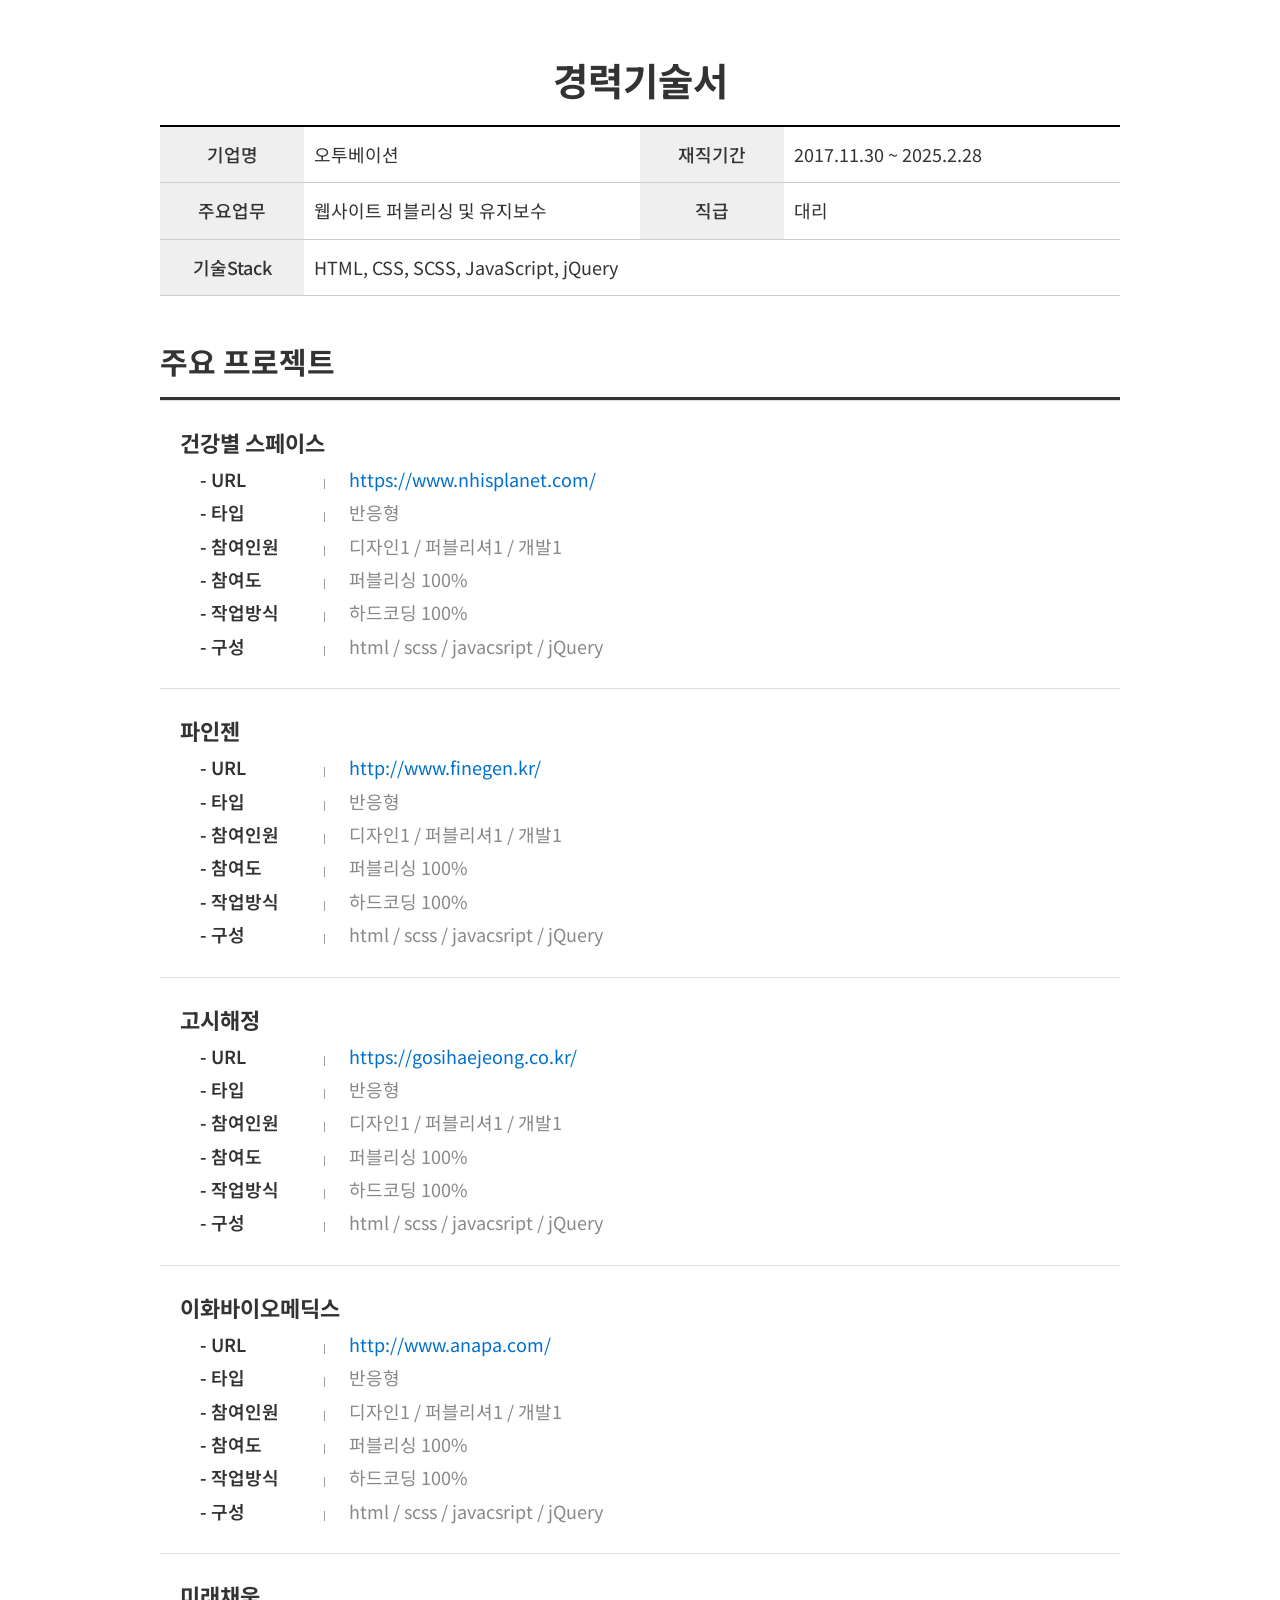
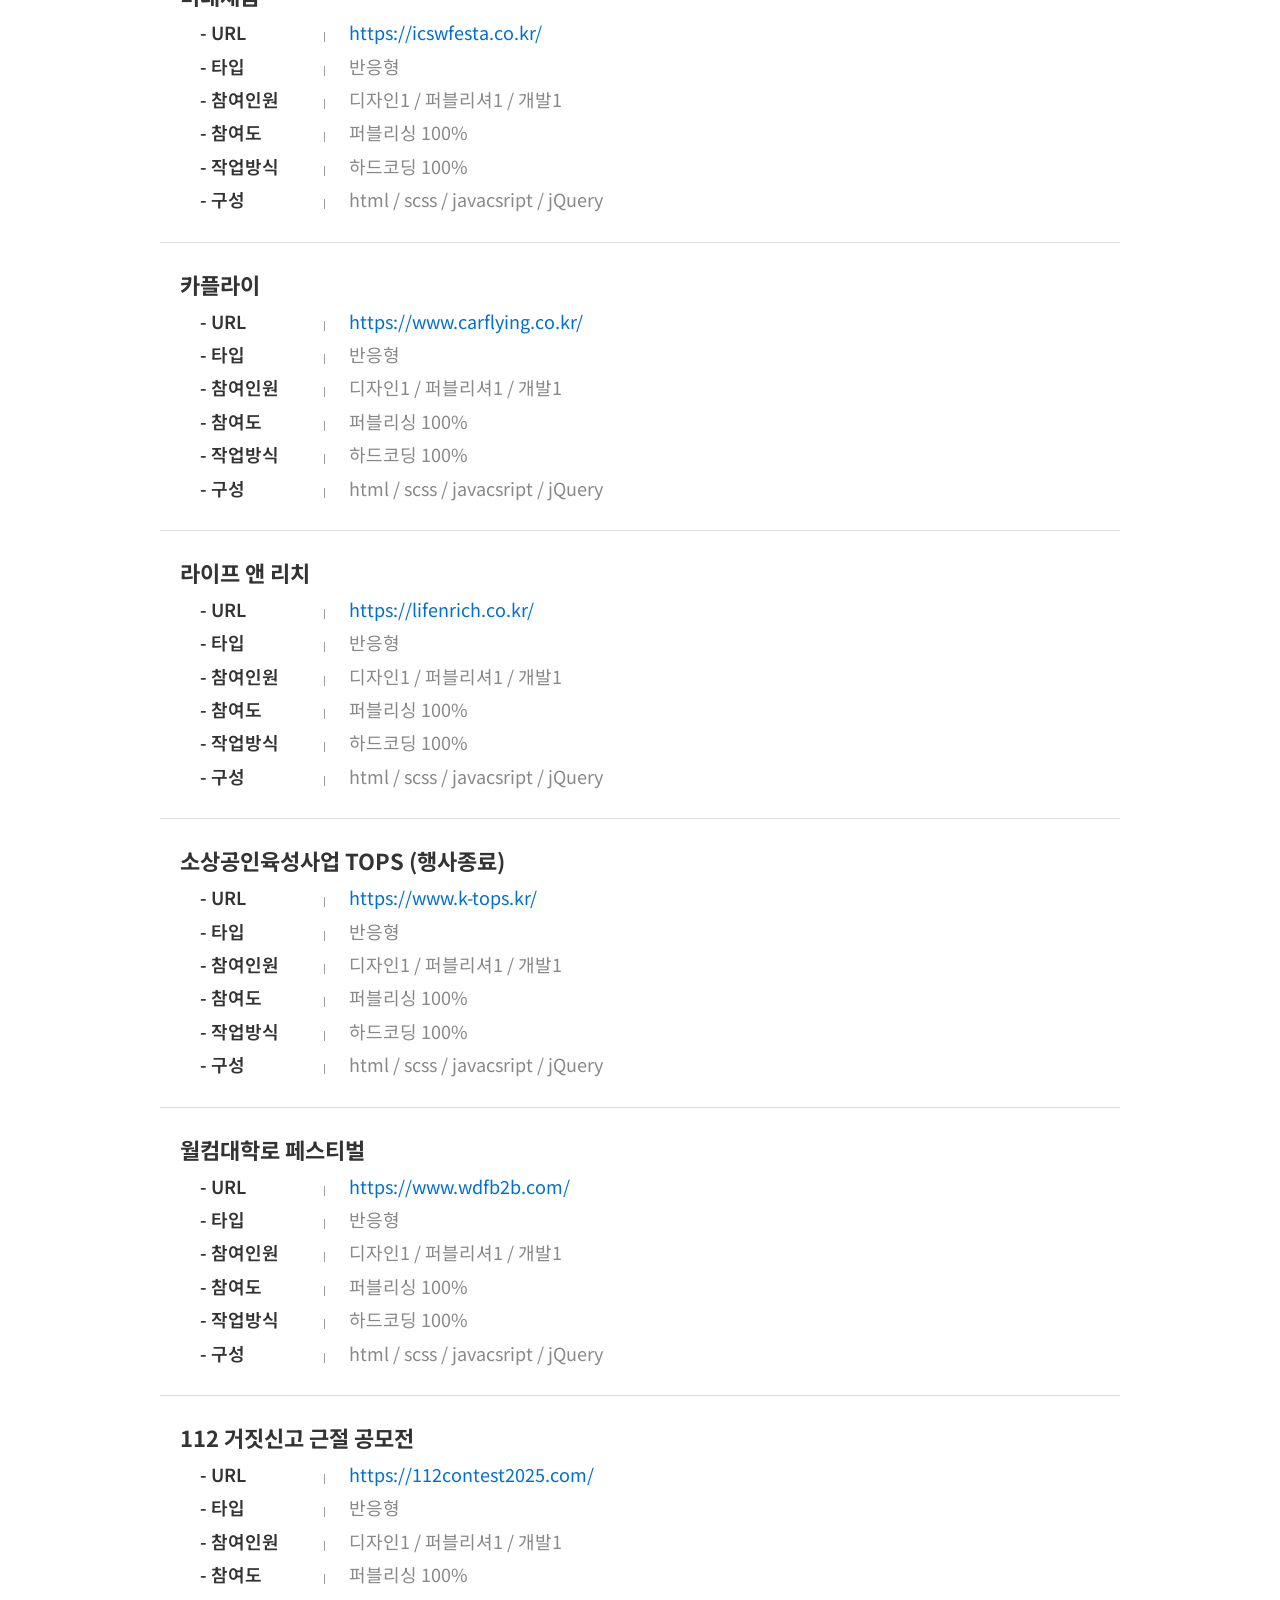
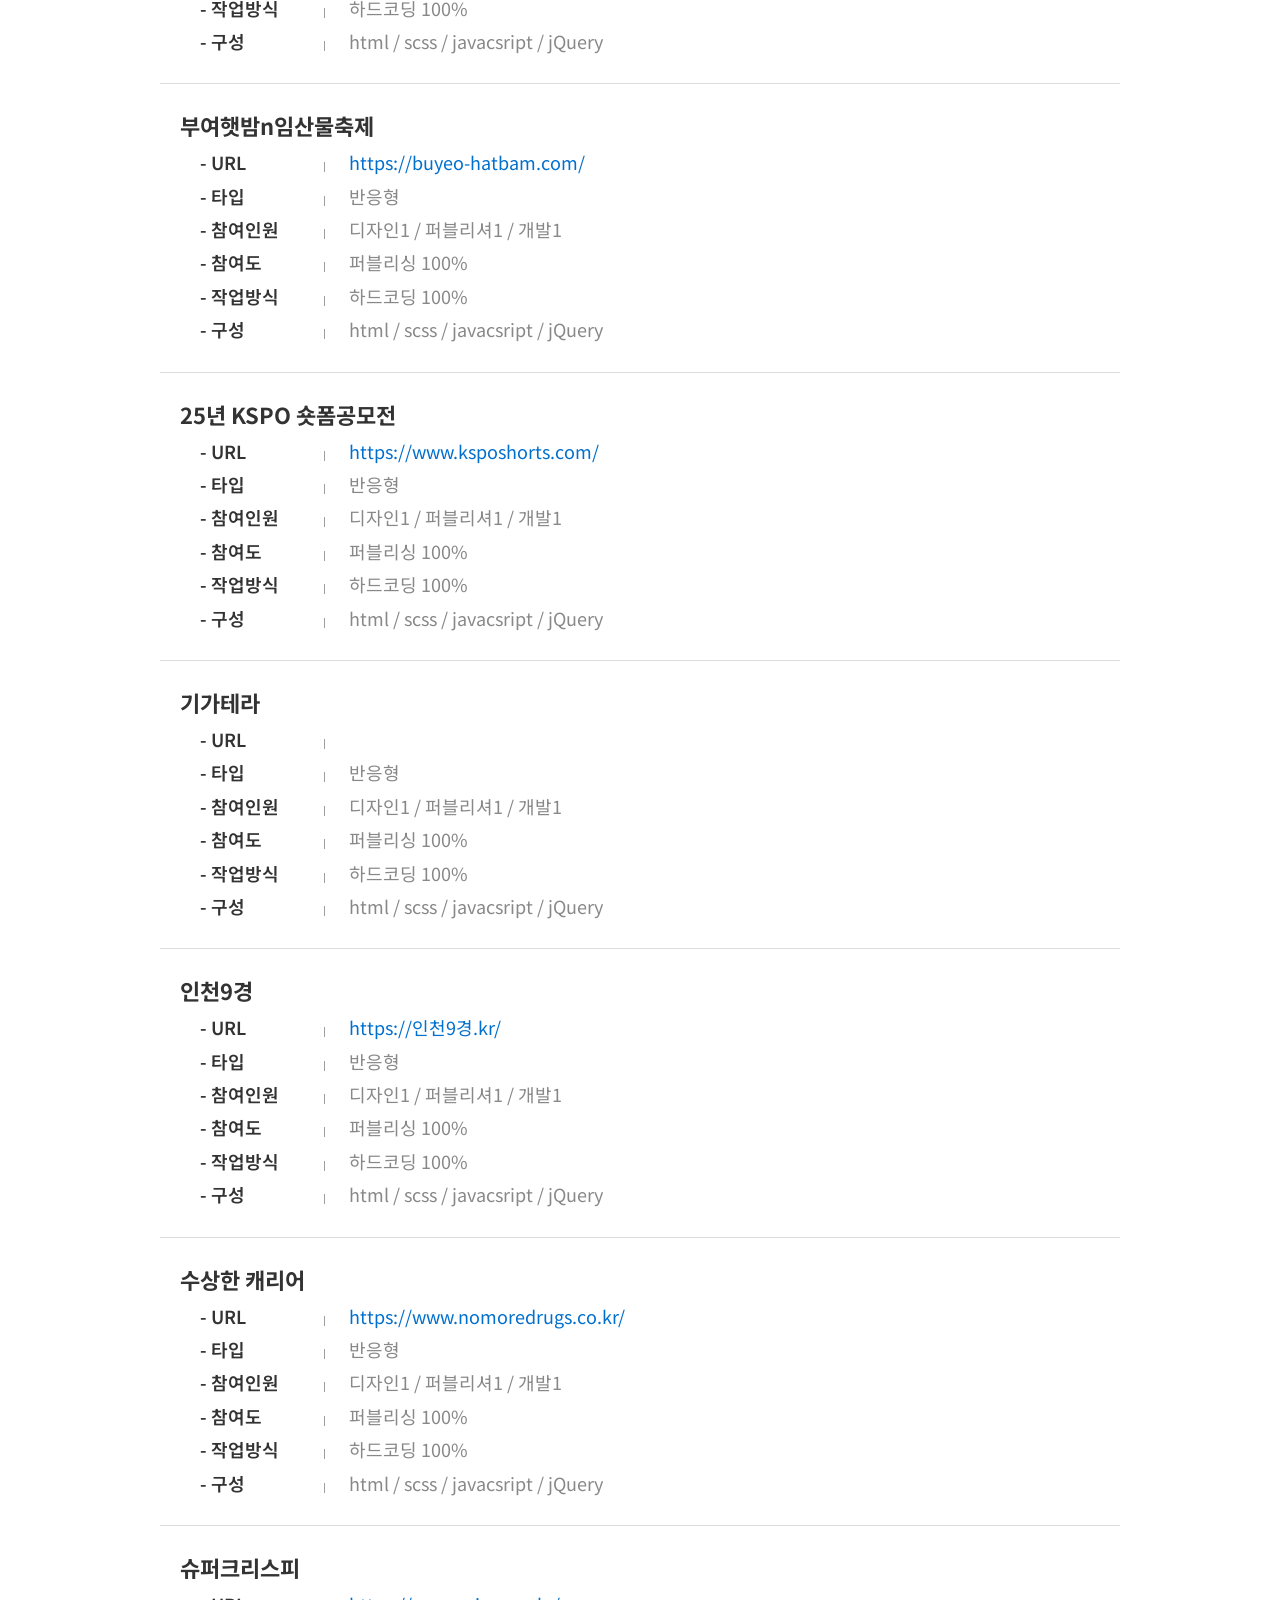
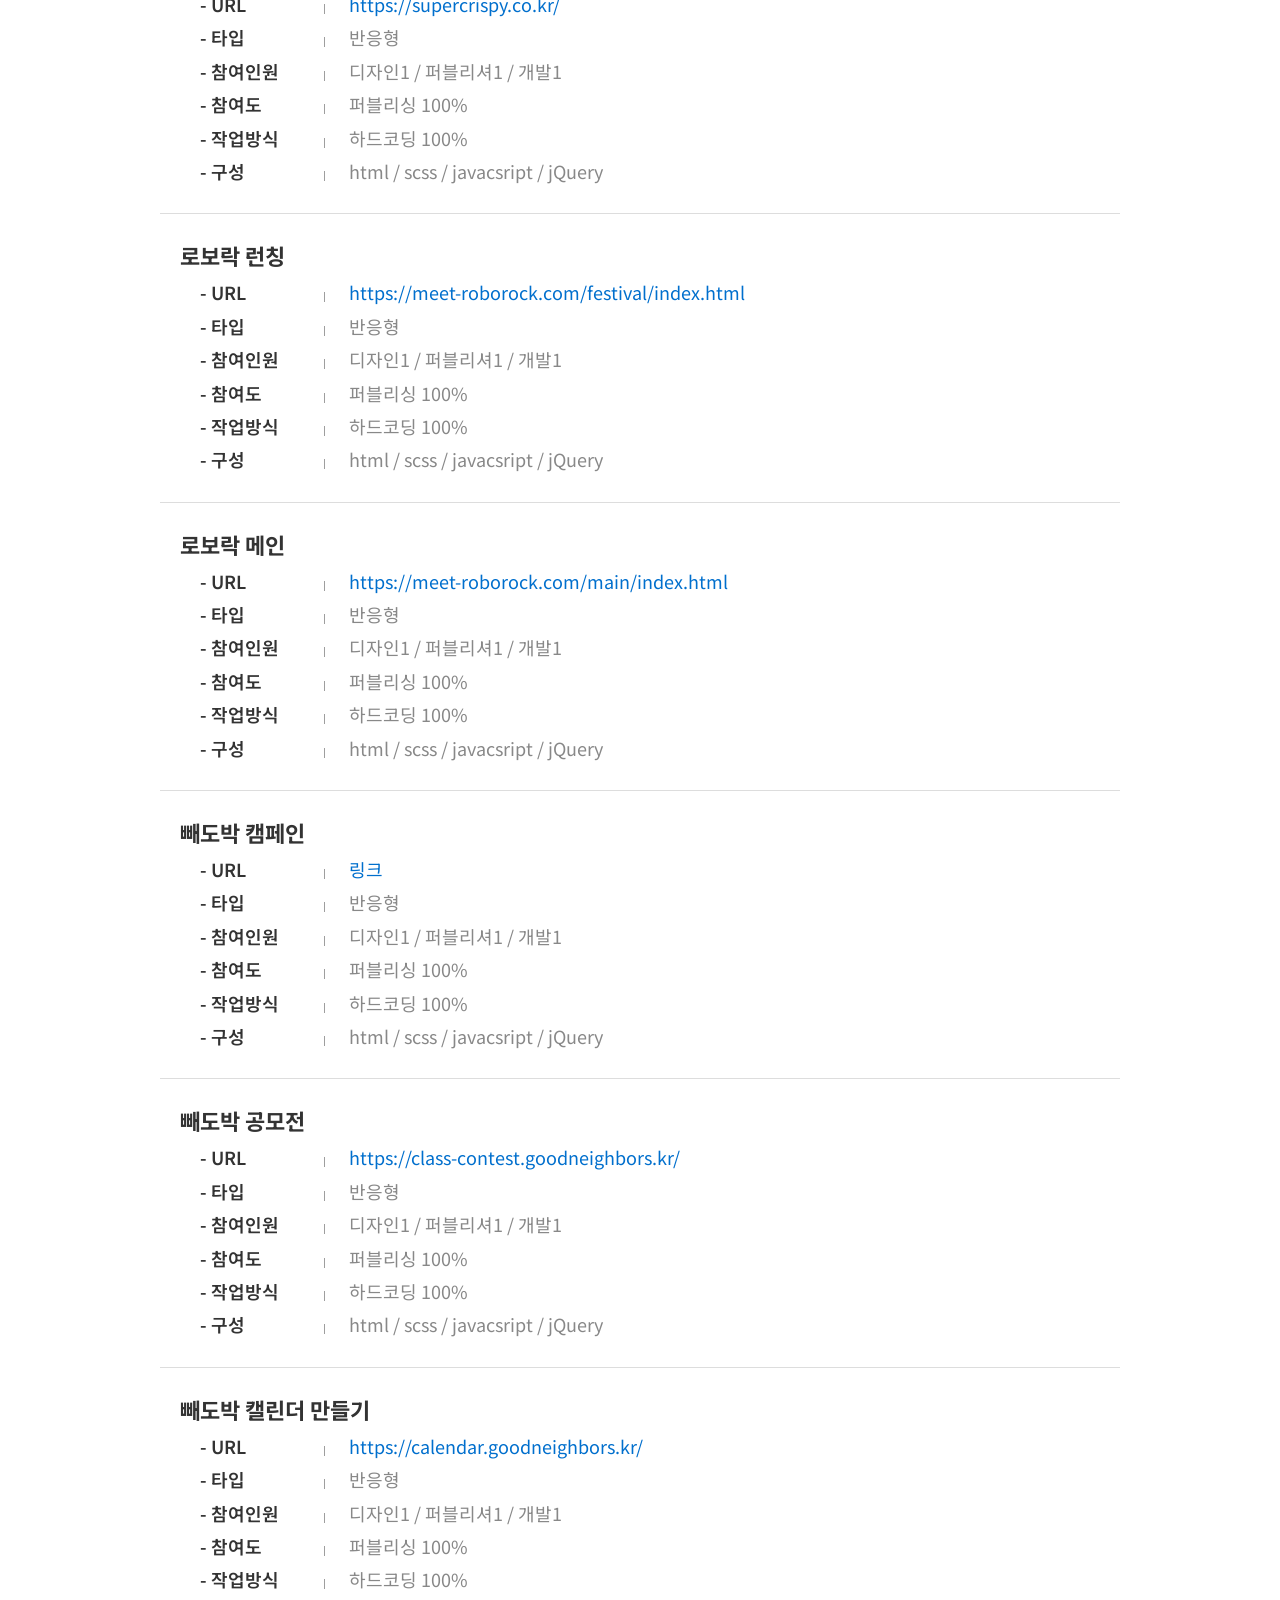
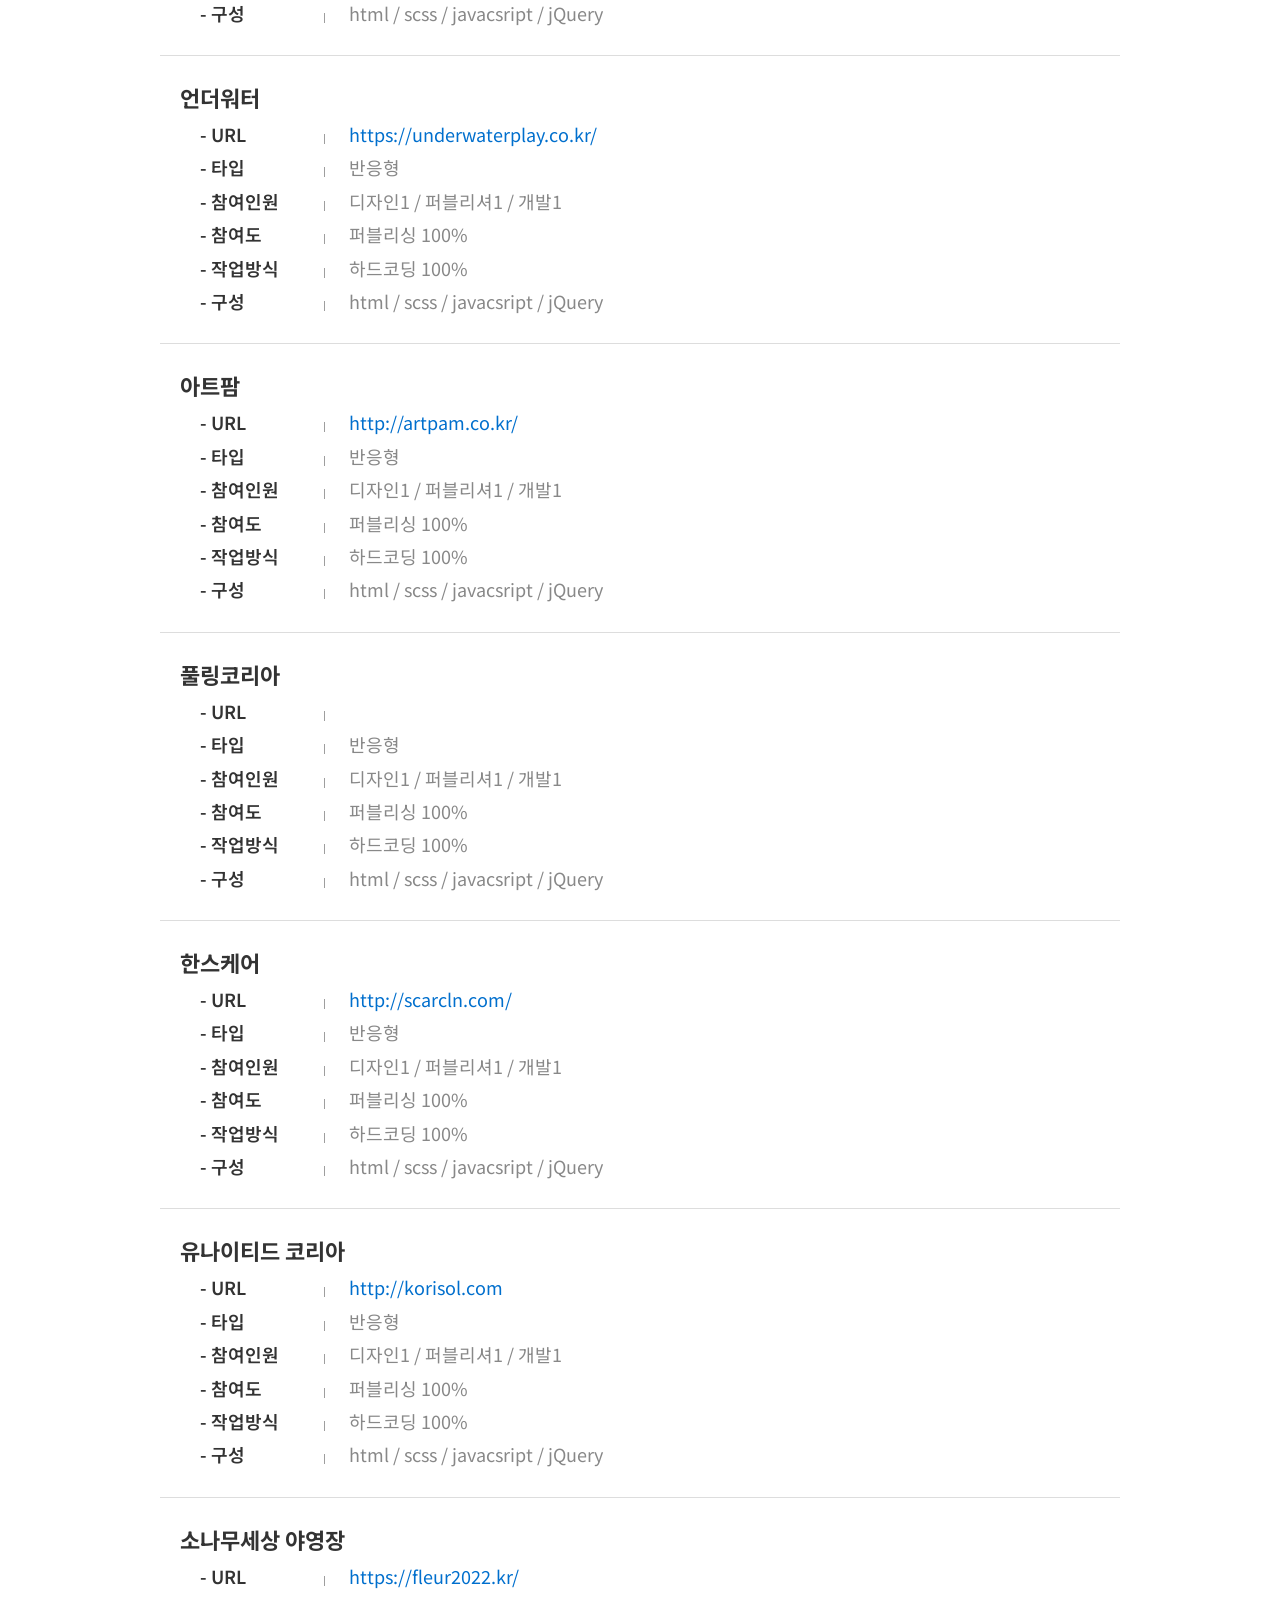
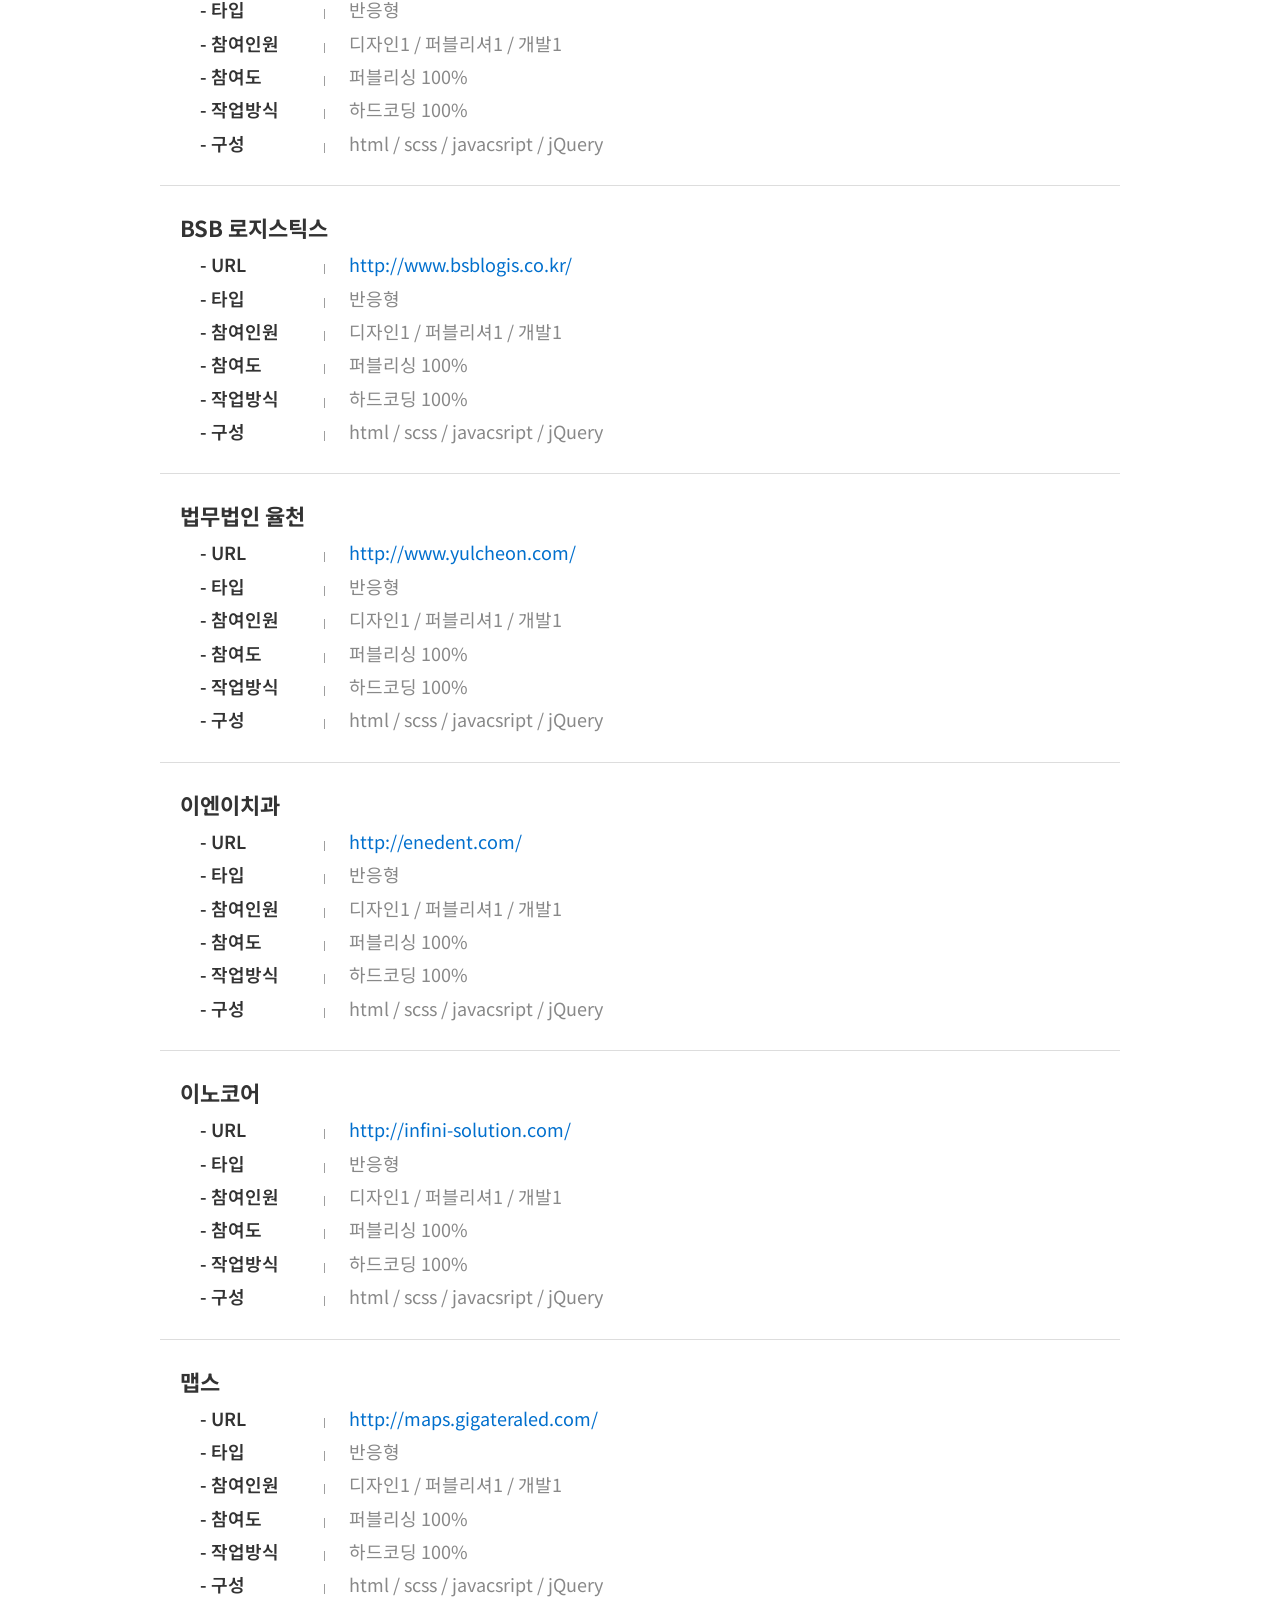
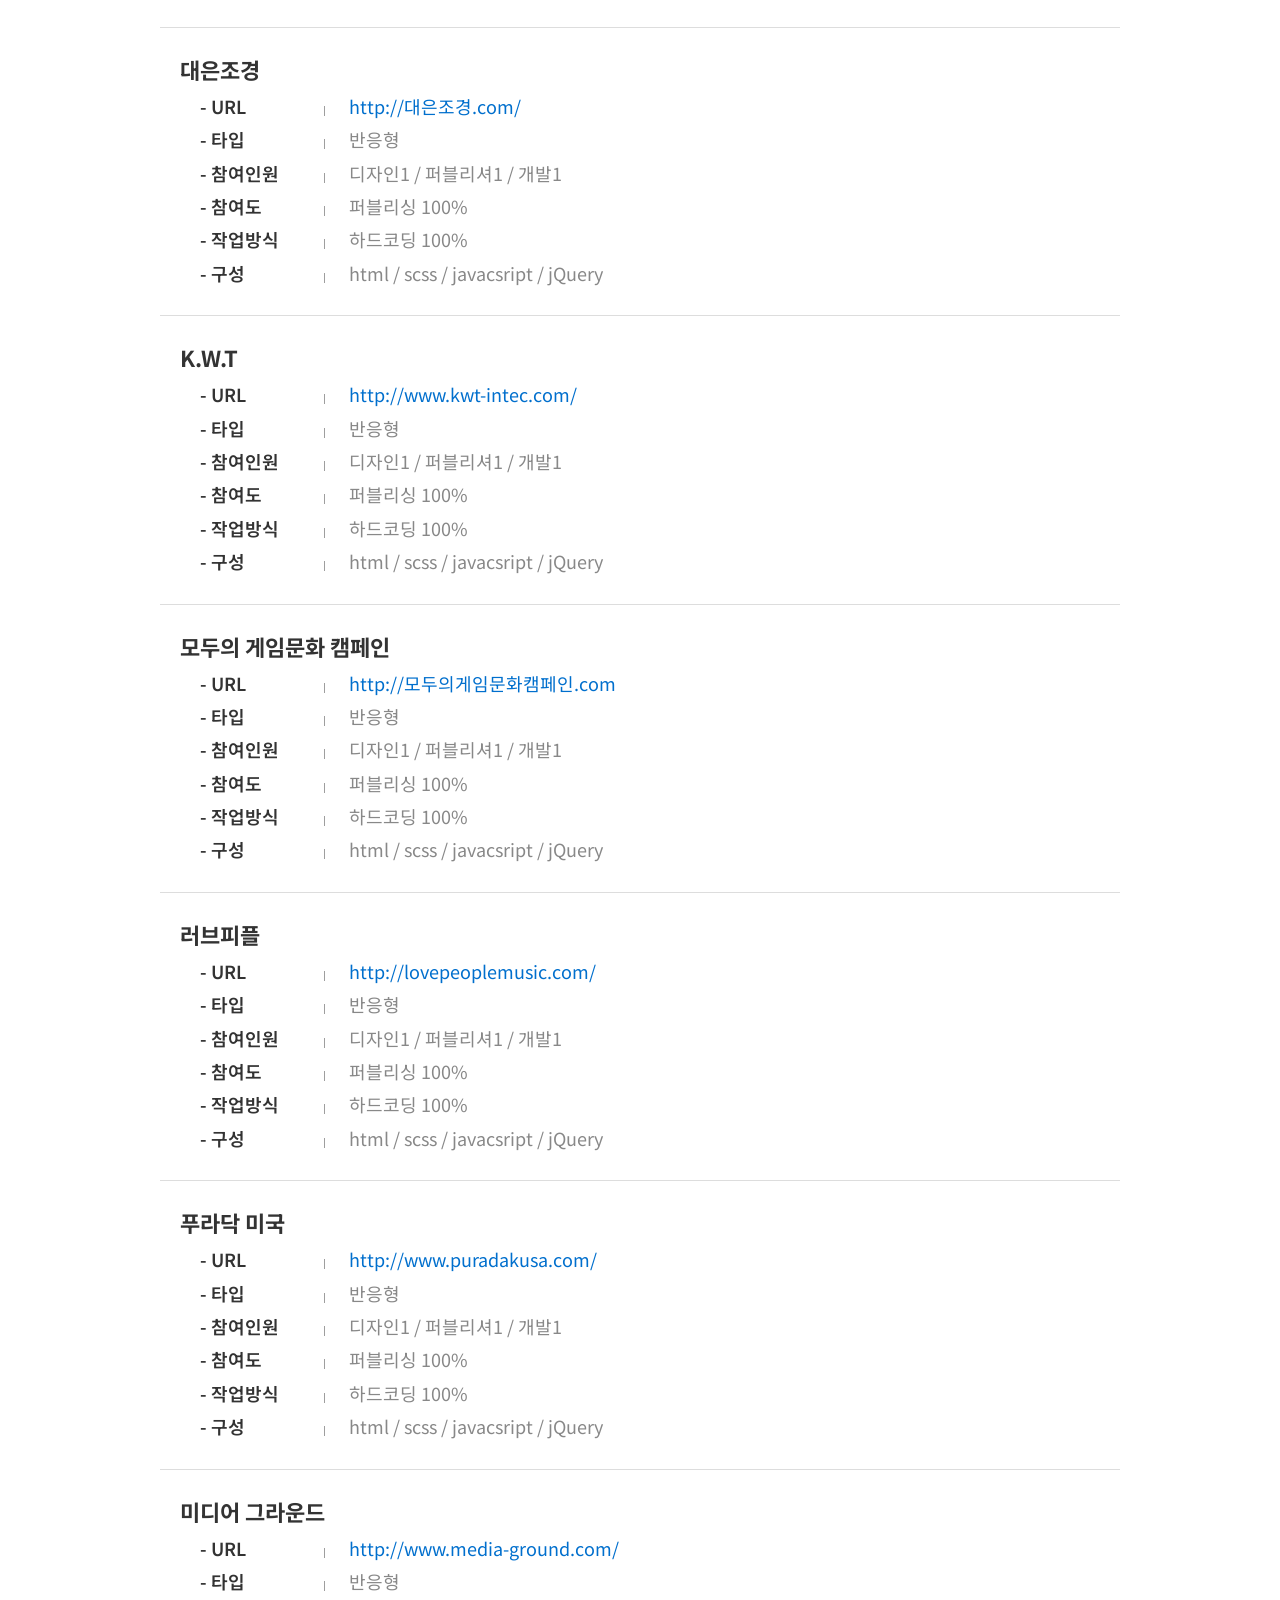
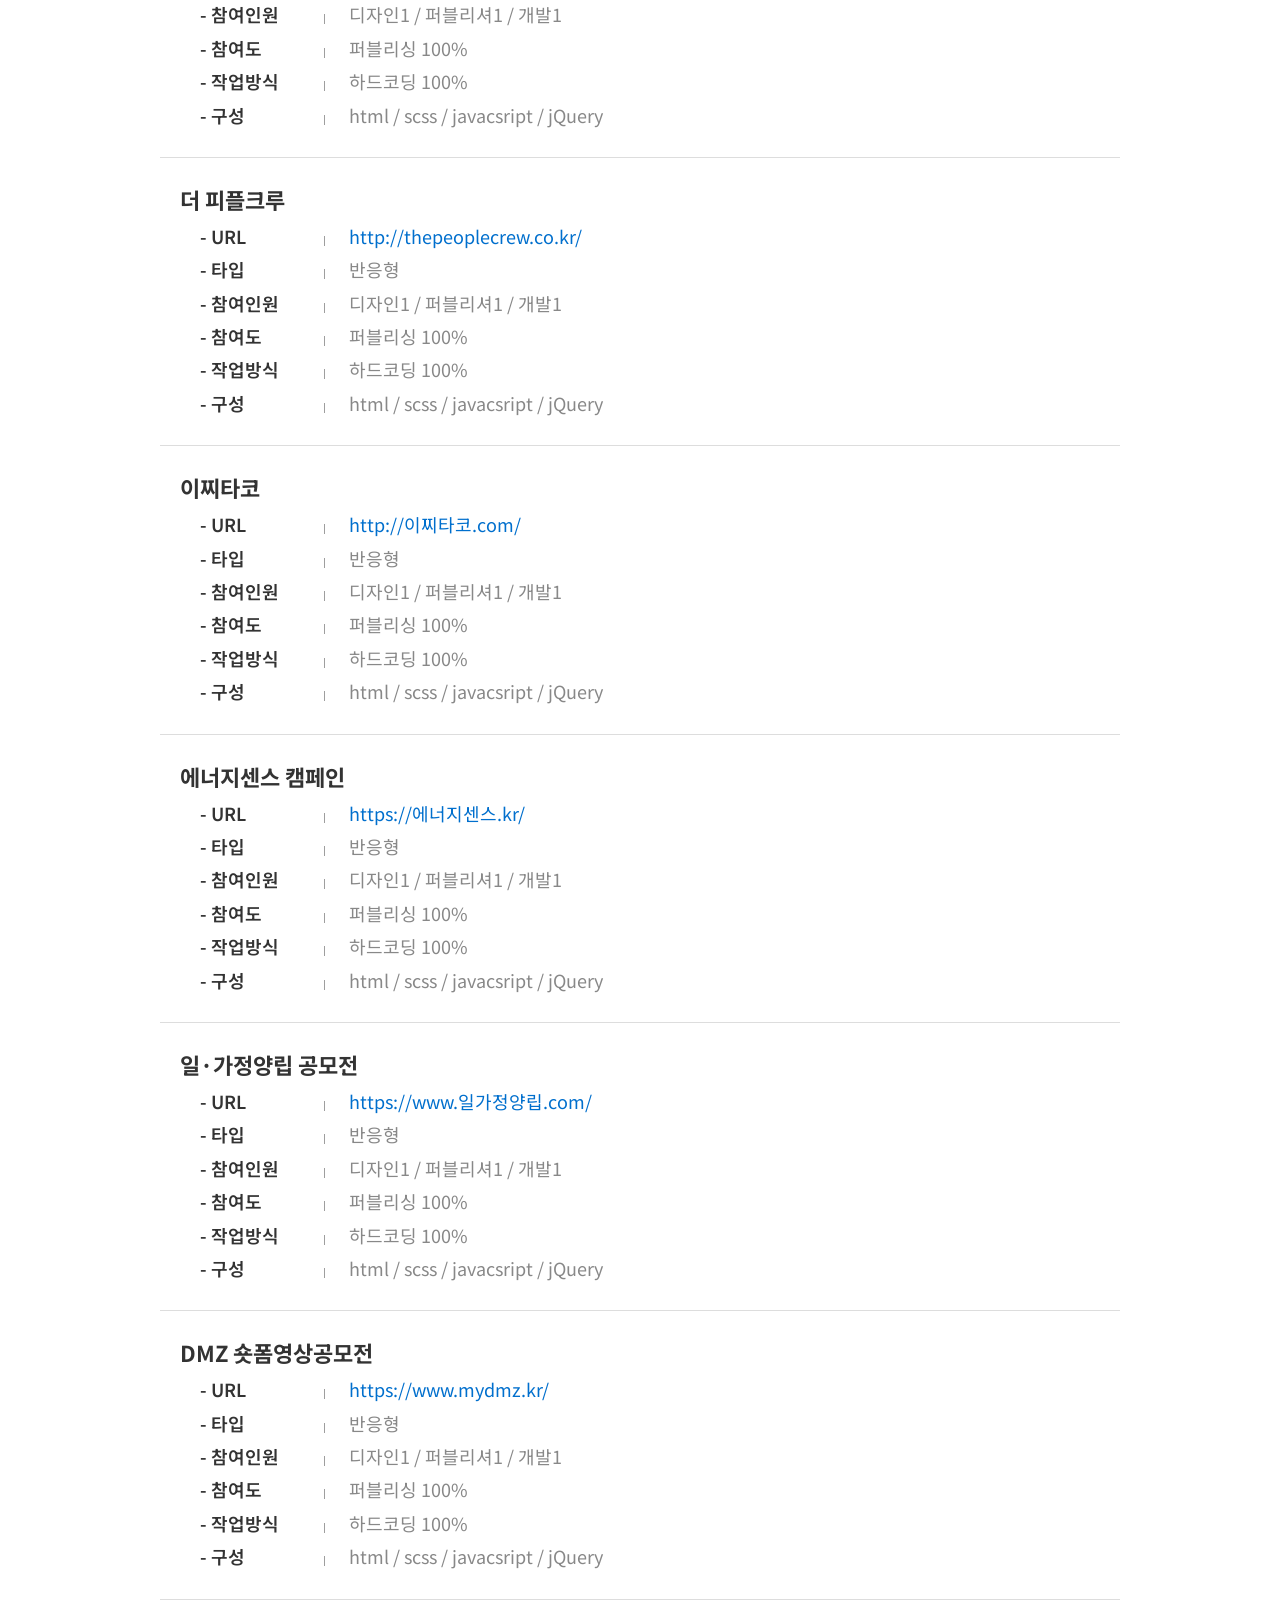
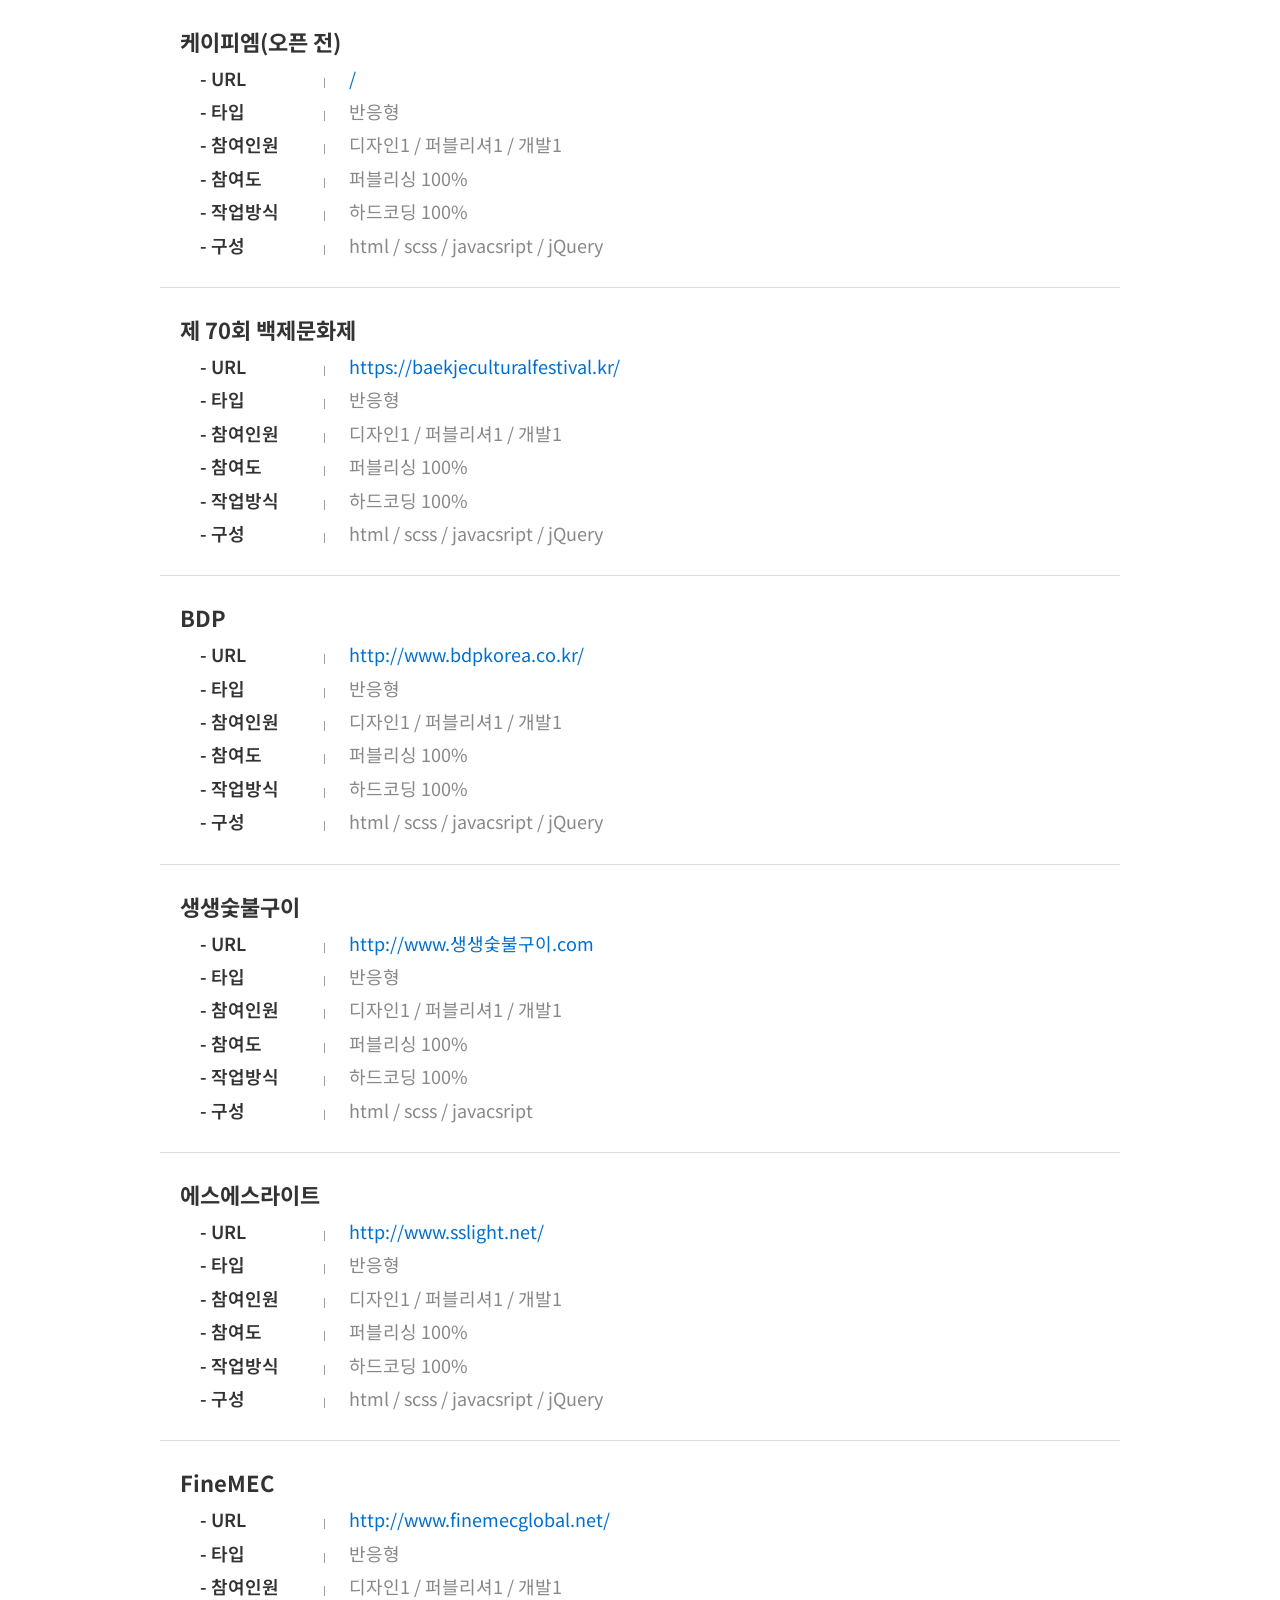
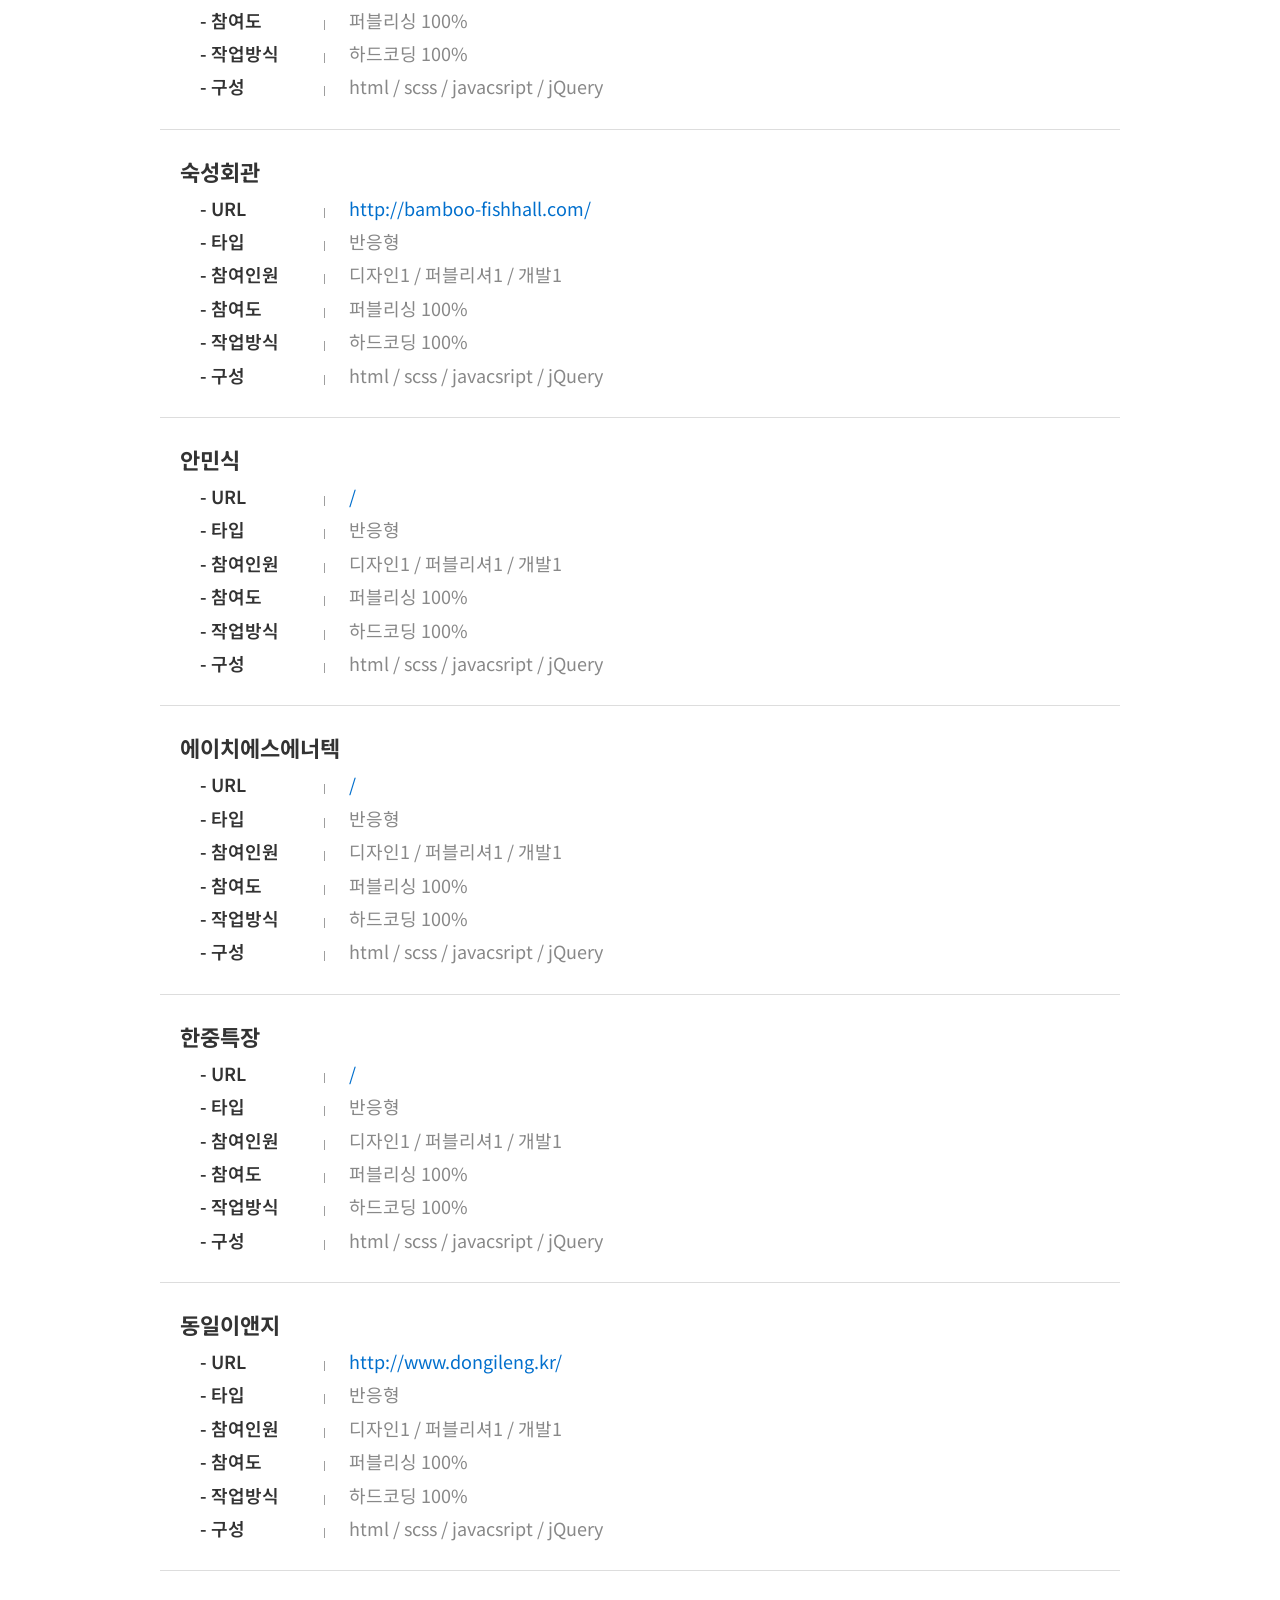
<file: career/index.html>
<!DOCTYPE html>
<html>

<head>
  <meta charset="UTF-8" />
  <meta http-equiv="X-UA-Compatible" content="IE=edge" />
  <meta name="viewport" content="width=device-width, initial-scale=1.0" />
  <meta name="robots" content="noindex,nofollow" />
  <meta name="Googlebot" content="noindex, nofollow">
  <meta name="Naverbot" content="noindex, nofollow">
  <meta name="Daumoa" content="noindex, nofollow">
  <link href="https://fonts.googleapis.com/css2?family=Noto+Sans+KR:wght@300;400;500;700&display=swap" rel="stylesheet" />
  <link rel="stylesheet" href="css/base.css" />
  <link rel="stylesheet" href="css/main.css" />
  <title>경력기술서</title>
</head>

<body>
  <main>
    <h1>경력기술서</h1>
    <table class="headTable">
      <colgroup>
        <col width="15%" />
        <col width="35%" />
        <col width="15%" />
        <col width="35%" />
      </colgroup>
      <tbody>
        <tr>
          <th>기업명</th>
          <td>오투베이션</td>
          <th>재직기간</th>
          <td>2017.11.30 ~ 2025.2.28</td>
        </tr>
        <tr>
          <th>주요업무</th>
          <td>웹사이트 퍼블리싱 및 유지보수</td>
          <th>직급</th>
          <td>대리</td>
        </tr>
        <tr>
          <th>기술Stack</th>
          <td colspan="3">HTML, CSS, SCSS, JavaScript, jQuery</td>
        </tr>
      </tbody>
    </table>

    <div class="projects">
      <p class="projects__title">주요 프로젝트</p>
      <ul class="the_list">
        <li>
          <p class="in_name">건강별 스페이스</p>
          <ul class="infos">
            <li>
              <span class="th">- URL</span>
              <span class="td"><a href="https://www.nhisplanet.com/" target="_blank">https://www.nhisplanet.com/</a></span>
            </li>
            <li>
              <span class="th">- 타입</span>
              <span class="td">반응형</span>
            </li>
            <li>
              <span class="th">- 참여인원</span>
              <span class="td">디자인1 / 퍼블리셔1 / 개발1</span>
            </li>
            <li>
              <span class="th">- 참여도</span>
              <span class="td">퍼블리싱 100%</span>
            </li>
            <li>
              <span class="th">- 작업방식</span>
              <span class="td">하드코딩 100%</span>
            </li>
            <li>
              <span class="th">- 구성</span>
              <span class="td">html / scss / javacsript / jQuery</span>
            </li>
          </ul>
        </li>
        <li>
          <p class="in_name">파인젠</p>
          <ul class="infos">
            <li>
              <span class="th">- URL</span>
              <span class="td"><a href="http://www.finegen.kr/" target="_blank">http://www.finegen.kr/</a></span>
            </li>
            <li>
              <span class="th">- 타입</span>
              <span class="td">반응형</span>
            </li>
            <li>
              <span class="th">- 참여인원</span>
              <span class="td">디자인1 / 퍼블리셔1 / 개발1</span>
            </li>
            <li>
              <span class="th">- 참여도</span>
              <span class="td">퍼블리싱 100%</span>
            </li>
            <li>
              <span class="th">- 작업방식</span>
              <span class="td">하드코딩 100%</span>
            </li>
            <li>
              <span class="th">- 구성</span>
              <span class="td">html / scss / javacsript / jQuery</span>
            </li>
          </ul>
        </li>
        <li>
          <p class="in_name">고시해정</p>
          <ul class="infos">
            <li>
              <span class="th">- URL</span>
              <span class="td"><a href="https://gosihaejeong.co.kr/" target="_blank">https://gosihaejeong.co.kr/</a></span>
            </li>
            <li>
              <span class="th">- 타입</span>
              <span class="td">반응형</span>
            </li>
            <li>
              <span class="th">- 참여인원</span>
              <span class="td">디자인1 / 퍼블리셔1 / 개발1</span>
            </li>
            <li>
              <span class="th">- 참여도</span>
              <span class="td">퍼블리싱 100%</span>
            </li>
            <li>
              <span class="th">- 작업방식</span>
              <span class="td">하드코딩 100%</span>
            </li>
            <li>
              <span class="th">- 구성</span>
              <span class="td">html / scss / javacsript / jQuery</span>
            </li>
          </ul>
        </li>
        <li>
          <p class="in_name">이화바이오메딕스</p>
          <ul class="infos">
            <li>
              <span class="th">- URL</span>
              <span class="td"><a href="http://www.anapa.com/" target="_blank">http://www.anapa.com/</a></span>
            </li>
            <li>
              <span class="th">- 타입</span>
              <span class="td">반응형</span>
            </li>
            <li>
              <span class="th">- 참여인원</span>
              <span class="td">디자인1 / 퍼블리셔1 / 개발1</span>
            </li>
            <li>
              <span class="th">- 참여도</span>
              <span class="td">퍼블리싱 100%</span>
            </li>
            <li>
              <span class="th">- 작업방식</span>
              <span class="td">하드코딩 100%</span>
            </li>
            <li>
              <span class="th">- 구성</span>
              <span class="td">html / scss / javacsript / jQuery</span>
            </li>
          </ul>
        </li>

        <li>
          <p class="in_name">미래채움</p>
          <ul class="infos">
            <li>
              <span class="th">- URL</span>
              <span class="td"><a href="https://icswfesta.co.kr/" target="_blank">https://icswfesta.co.kr/</a></span>
            </li>
            <li>
              <span class="th">- 타입</span>
              <span class="td">반응형</span>
            </li>
            <li>
              <span class="th">- 참여인원</span>
              <span class="td">디자인1 / 퍼블리셔1 / 개발1</span>
            </li>
            <li>
              <span class="th">- 참여도</span>
              <span class="td">퍼블리싱 100%</span>
            </li>
            <li>
              <span class="th">- 작업방식</span>
              <span class="td">하드코딩 100%</span>
            </li>
            <li>
              <span class="th">- 구성</span>
              <span class="td">html / scss / javacsript / jQuery</span>
            </li>
          </ul>
        </li>

        <li>
          <p class="in_name">카플라이</p>
          <ul class="infos">
            <li>
              <span class="th">- URL</span>
              <span class="td"><a href="https://www.carflying.co.kr/" target="_blank">https://www.carflying.co.kr/</a></span>
            </li>
            <li>
              <span class="th">- 타입</span>
              <span class="td">반응형</span>
            </li>
            <li>
              <span class="th">- 참여인원</span>
              <span class="td">디자인1 / 퍼블리셔1 / 개발1</span>
            </li>
            <li>
              <span class="th">- 참여도</span>
              <span class="td">퍼블리싱 100%</span>
            </li>
            <li>
              <span class="th">- 작업방식</span>
              <span class="td">하드코딩 100%</span>
            </li>
            <li>
              <span class="th">- 구성</span>
              <span class="td">html / scss / javacsript / jQuery</span>
            </li>
          </ul>
        </li>

        <li>
          <p class="in_name">라이프 앤 리치</p>
          <ul class="infos">
            <li>
              <span class="th">- URL</span>
              <span class="td"><a href="https://lifenrich.co.kr/" target="_blank">https://lifenrich.co.kr/</a></span>
            </li>
            <li>
              <span class="th">- 타입</span>
              <span class="td">반응형</span>
            </li>
            <li>
              <span class="th">- 참여인원</span>
              <span class="td">디자인1 / 퍼블리셔1 / 개발1</span>
            </li>
            <li>
              <span class="th">- 참여도</span>
              <span class="td">퍼블리싱 100%</span>
            </li>
            <li>
              <span class="th">- 작업방식</span>
              <span class="td">하드코딩 100%</span>
            </li>
            <li>
              <span class="th">- 구성</span>
              <span class="td">html / scss / javacsript / jQuery</span>
            </li>
          </ul>
        </li>
        <li>
          <p class="in_name">소상공인육성사업 TOPS (행사종료)</p>
          <ul class="infos">
            <li>
              <span class="th">- URL</span>
              <span class="td"><a href="https://www.k-tops.kr/" target="_blank">https://www.k-tops.kr/</a></span>
            </li>
            <li>
              <span class="th">- 타입</span>
              <span class="td">반응형</span>
            </li>
            <li>
              <span class="th">- 참여인원</span>
              <span class="td">디자인1 / 퍼블리셔1 / 개발1</span>
            </li>
            <li>
              <span class="th">- 참여도</span>
              <span class="td">퍼블리싱 100%</span>
            </li>
            <li>
              <span class="th">- 작업방식</span>
              <span class="td">하드코딩 100%</span>
            </li>
            <li>
              <span class="th">- 구성</span>
              <span class="td">html / scss / javacsript / jQuery</span>
            </li>
          </ul>
        </li>
        <li>
          <p class="in_name">월컴대학로 페스티벌</p>
          <ul class="infos">
            <li>
              <span class="th">- URL</span>
              <span class="td"><a href="https://www.wdfb2b.com/" target="_blank">https://www.wdfb2b.com/</a></span>
            </li>
            <li>
              <span class="th">- 타입</span>
              <span class="td">반응형</span>
            </li>
            <li>
              <span class="th">- 참여인원</span>
              <span class="td">디자인1 / 퍼블리셔1 / 개발1</span>
            </li>
            <li>
              <span class="th">- 참여도</span>
              <span class="td">퍼블리싱 100%</span>
            </li>
            <li>
              <span class="th">- 작업방식</span>
              <span class="td">하드코딩 100%</span>
            </li>
            <li>
              <span class="th">- 구성</span>
              <span class="td">html / scss / javacsript / jQuery</span>
            </li>
          </ul>
        </li>

        <li>
          <p class="in_name">112 거짓신고 근절 공모전</p>
          <ul class="infos">
            <li>
              <span class="th">- URL</span>
              <span class="td"><a href="https://112contest2025.com/" target="_blank">https://112contest2025.com/</a></span>
            </li>
            <li>
              <span class="th">- 타입</span>
              <span class="td">반응형</span>
            </li>
            <li>
              <span class="th">- 참여인원</span>
              <span class="td">디자인1 / 퍼블리셔1 / 개발1</span>
            </li>
            <li>
              <span class="th">- 참여도</span>
              <span class="td">퍼블리싱 100%</span>
            </li>
            <li>
              <span class="th">- 작업방식</span>
              <span class="td">하드코딩 100%</span>
            </li>
            <li>
              <span class="th">- 구성</span>
              <span class="td">html / scss / javacsript / jQuery</span>
            </li>
          </ul>
        </li>

        <li>
          <p class="in_name">부여햇밤n임산물축제</p>
          <ul class="infos">
            <li>
              <span class="th">- URL</span>
              <span class="td"><a href="https://buyeo-hatbam.com/" target="_blank">https://buyeo-hatbam.com/</a></span>
            </li>
            <li>
              <span class="th">- 타입</span>
              <span class="td">반응형</span>
            </li>
            <li>
              <span class="th">- 참여인원</span>
              <span class="td">디자인1 / 퍼블리셔1 / 개발1</span>
            </li>
            <li>
              <span class="th">- 참여도</span>
              <span class="td">퍼블리싱 100%</span>
            </li>
            <li>
              <span class="th">- 작업방식</span>
              <span class="td">하드코딩 100%</span>
            </li>
            <li>
              <span class="th">- 구성</span>
              <span class="td">html / scss / javacsript / jQuery</span>
            </li>
          </ul>
        </li>

        <li>
          <p class="in_name">25년 KSPO 숏폼공모전</p>
          <ul class="infos">
            <li>
              <span class="th">- URL</span>
              <span class="td"><a href="https://www.ksposhorts.com/" target="_blank">https://www.ksposhorts.com/</a></span>
            </li>
            <li>
              <span class="th">- 타입</span>
              <span class="td">반응형</span>
            </li>
            <li>
              <span class="th">- 참여인원</span>
              <span class="td">디자인1 / 퍼블리셔1 / 개발1</span>
            </li>
            <li>
              <span class="th">- 참여도</span>
              <span class="td">퍼블리싱 100%</span>
            </li>
            <li>
              <span class="th">- 작업방식</span>
              <span class="td">하드코딩 100%</span>
            </li>
            <li>
              <span class="th">- 구성</span>
              <span class="td">html / scss / javacsript / jQuery</span>
            </li>
          </ul>
        </li>

        <li>
          <p class="in_name">기가테라</p>
          <ul class="infos">
            <li>
              <span class="th">- URL</span>
              <span class="td"><a href="" target="_blank"></a></span>
            </li>
            <li>
              <span class="th">- 타입</span>
              <span class="td">반응형</span>
            </li>
            <li>
              <span class="th">- 참여인원</span>
              <span class="td">디자인1 / 퍼블리셔1 / 개발1</span>
            </li>
            <li>
              <span class="th">- 참여도</span>
              <span class="td">퍼블리싱 100%</span>
            </li>
            <li>
              <span class="th">- 작업방식</span>
              <span class="td">하드코딩 100%</span>
            </li>
            <li>
              <span class="th">- 구성</span>
              <span class="td">html / scss / javacsript / jQuery</span>
            </li>
          </ul>
        </li>


        <li>
          <p class="in_name">인천9경</p>
          <ul class="infos">
            <li>
              <span class="th">- URL</span>
              <span class="td"><a href="https://인천9경.kr/" target="_blank">https://인천9경.kr/</a></span>
            </li>
            <li>
              <span class="th">- 타입</span>
              <span class="td">반응형</span>
            </li>
            <li>
              <span class="th">- 참여인원</span>
              <span class="td">디자인1 / 퍼블리셔1 / 개발1</span>
            </li>
            <li>
              <span class="th">- 참여도</span>
              <span class="td">퍼블리싱 100%</span>
            </li>
            <li>
              <span class="th">- 작업방식</span>
              <span class="td">하드코딩 100%</span>
            </li>
            <li>
              <span class="th">- 구성</span>
              <span class="td">html / scss / javacsript / jQuery</span>
            </li>
          </ul>
        </li>

        <li>
          <p class="in_name">수상한 캐리어</p>
          <ul class="infos">
            <li>
              <span class="th">- URL</span>
              <span class="td"><a href="https://www.nomoredrugs.co.kr/" target="_blank">https://www.nomoredrugs.co.kr/</a></span>
            </li>
            <li>
              <span class="th">- 타입</span>
              <span class="td">반응형</span>
            </li>
            <li>
              <span class="th">- 참여인원</span>
              <span class="td">디자인1 / 퍼블리셔1 / 개발1</span>
            </li>
            <li>
              <span class="th">- 참여도</span>
              <span class="td">퍼블리싱 100%</span>
            </li>
            <li>
              <span class="th">- 작업방식</span>
              <span class="td">하드코딩 100%</span>
            </li>
            <li>
              <span class="th">- 구성</span>
              <span class="td">html / scss / javacsript / jQuery</span>
            </li>
          </ul>
        </li>


        <li>
          <p class="in_name">슈퍼크리스피</p>
          <ul class="infos">
            <li>
              <span class="th">- URL</span>
              <span class="td"><a href="https://supercrispy.co.kr/" target="_blank">https://supercrispy.co.kr/</a></span>
            </li>
            <li>
              <span class="th">- 타입</span>
              <span class="td">반응형</span>
            </li>
            <li>
              <span class="th">- 참여인원</span>
              <span class="td">디자인1 / 퍼블리셔1 / 개발1</span>
            </li>
            <li>
              <span class="th">- 참여도</span>
              <span class="td">퍼블리싱 100%</span>
            </li>
            <li>
              <span class="th">- 작업방식</span>
              <span class="td">하드코딩 100%</span>
            </li>
            <li>
              <span class="th">- 구성</span>
              <span class="td">html / scss / javacsript / jQuery</span>
            </li>
          </ul>
        </li>

        <li>
          <p class="in_name">로보락 런칭</p>
          <ul class="infos">
            <li>
              <span class="th">- URL</span>
              <span class="td"><a href="https://meet-roborock.com/festival/index.html" target="_blank">https://meet-roborock.com/festival/index.html</a></span>
            </li>
            <li>
              <span class="th">- 타입</span>
              <span class="td">반응형</span>
            </li>
            <li>
              <span class="th">- 참여인원</span>
              <span class="td">디자인1 / 퍼블리셔1 / 개발1</span>
            </li>
            <li>
              <span class="th">- 참여도</span>
              <span class="td">퍼블리싱 100%</span>
            </li>
            <li>
              <span class="th">- 작업방식</span>
              <span class="td">하드코딩 100%</span>
            </li>
            <li>
              <span class="th">- 구성</span>
              <span class="td">html / scss / javacsript / jQuery</span>
            </li>
          </ul>
        </li>

        <li>
          <p class="in_name">로보락 메인</p>
          <ul class="infos">
            <li>
              <span class="th">- URL</span>
              <span class="td"><a href="https://meet-roborock.com/main/index.html" target="_blank">https://meet-roborock.com/main/index.html</a></span>
            </li>
            <li>
              <span class="th">- 타입</span>
              <span class="td">반응형</span>
            </li>
            <li>
              <span class="th">- 참여인원</span>
              <span class="td">디자인1 / 퍼블리셔1 / 개발1</span>
            </li>
            <li>
              <span class="th">- 참여도</span>
              <span class="td">퍼블리싱 100%</span>
            </li>
            <li>
              <span class="th">- 작업방식</span>
              <span class="td">하드코딩 100%</span>
            </li>
            <li>
              <span class="th">- 구성</span>
              <span class="td">html / scss / javacsript / jQuery</span>
            </li>
          </ul>
        </li>

        <li>
          <p class="in_name">빼도박 캠페인</p>
          <ul class="infos">
            <li>
              <span class="th">- URL</span>
              <span class="td"><a href="https://www.goodneighbors.kr/goodaction_stop?_gl=1*1gbb2n*_gcl_au*OTM3NjUyOTgzLjE3NDQ5NTYyMjY.*_ga*MzIwMjUyOTk3LjE3NDQ5NTYyMjY.*_ga_BST6XFF67L*czE3NTIxOTQ3NzQkbzI4JGcwJHQxNzUyMTk0Nzc5JGo1NSRsMCRoMA..&_ga=2.209966807.397386955.1752113827-320252997.1744956226" target="_blank">링크</a></span>
            </li>
            <li>
              <span class="th">- 타입</span>
              <span class="td">반응형</span>
            </li>
            <li>
              <span class="th">- 참여인원</span>
              <span class="td">디자인1 / 퍼블리셔1 / 개발1</span>
            </li>
            <li>
              <span class="th">- 참여도</span>
              <span class="td">퍼블리싱 100%</span>
            </li>
            <li>
              <span class="th">- 작업방식</span>
              <span class="td">하드코딩 100%</span>
            </li>
            <li>
              <span class="th">- 구성</span>
              <span class="td">html / scss / javacsript / jQuery</span>
            </li>
          </ul>
        </li>

        <li>
          <p class="in_name">빼도박 공모전</p>
          <ul class="infos">
            <li>
              <span class="th">- URL</span>
              <span class="td"><a href="https://class-contest.goodneighbors.kr/" target="_blank">https://class-contest.goodneighbors.kr/</a></span>
            </li>
            <li>
              <span class="th">- 타입</span>
              <span class="td">반응형</span>
            </li>
            <li>
              <span class="th">- 참여인원</span>
              <span class="td">디자인1 / 퍼블리셔1 / 개발1</span>
            </li>
            <li>
              <span class="th">- 참여도</span>
              <span class="td">퍼블리싱 100%</span>
            </li>
            <li>
              <span class="th">- 작업방식</span>
              <span class="td">하드코딩 100%</span>
            </li>
            <li>
              <span class="th">- 구성</span>
              <span class="td">html / scss / javacsript / jQuery</span>
            </li>
          </ul>
        </li>

        <li>
          <p class="in_name">빼도박 캘린더 만들기</p>
          <ul class="infos">
            <li>
              <span class="th">- URL</span>
              <span class="td"><a href="https://calendar.goodneighbors.kr/" target="_blank">https://calendar.goodneighbors.kr/</a></span>
            </li>
            <li>
              <span class="th">- 타입</span>
              <span class="td">반응형</span>
            </li>
            <li>
              <span class="th">- 참여인원</span>
              <span class="td">디자인1 / 퍼블리셔1 / 개발1</span>
            </li>
            <li>
              <span class="th">- 참여도</span>
              <span class="td">퍼블리싱 100%</span>
            </li>
            <li>
              <span class="th">- 작업방식</span>
              <span class="td">하드코딩 100%</span>
            </li>
            <li>
              <span class="th">- 구성</span>
              <span class="td">html / scss / javacsript / jQuery</span>
            </li>
          </ul>
        </li>

        <li>
          <p class="in_name">언더워터</p>
          <ul class="infos">
            <li>
              <span class="th">- URL</span>
              <span class="td"><a href="https://underwaterplay.co.kr/" target="_blank">https://underwaterplay.co.kr/</a></span>
            </li>
            <li>
              <span class="th">- 타입</span>
              <span class="td">반응형</span>
            </li>
            <li>
              <span class="th">- 참여인원</span>
              <span class="td">디자인1 / 퍼블리셔1 / 개발1</span>
            </li>
            <li>
              <span class="th">- 참여도</span>
              <span class="td">퍼블리싱 100%</span>
            </li>
            <li>
              <span class="th">- 작업방식</span>
              <span class="td">하드코딩 100%</span>
            </li>
            <li>
              <span class="th">- 구성</span>
              <span class="td">html / scss / javacsript / jQuery</span>
            </li>
          </ul>
        </li>

        <li>
          <p class="in_name">아트팜</p>
          <ul class="infos">
            <li>
              <span class="th">- URL</span>
              <span class="td"><a href="http://artpam.co.kr/" target="_blank">http://artpam.co.kr/</a></span>
            </li>
            <li>
              <span class="th">- 타입</span>
              <span class="td">반응형</span>
            </li>
            <li>
              <span class="th">- 참여인원</span>
              <span class="td">디자인1 / 퍼블리셔1 / 개발1</span>
            </li>
            <li>
              <span class="th">- 참여도</span>
              <span class="td">퍼블리싱 100%</span>
            </li>
            <li>
              <span class="th">- 작업방식</span>
              <span class="td">하드코딩 100%</span>
            </li>
            <li>
              <span class="th">- 구성</span>
              <span class="td">html / scss / javacsript / jQuery</span>
            </li>
          </ul>
        </li>

        <li>
          <p class="in_name">풀링코리아</p>
          <ul class="infos">
            <li>
              <span class="th">- URL</span>
              <span class="td"><a href="" target="_blank"></a></span>
            </li>
            <li>
              <span class="th">- 타입</span>
              <span class="td">반응형</span>
            </li>
            <li>
              <span class="th">- 참여인원</span>
              <span class="td">디자인1 / 퍼블리셔1 / 개발1</span>
            </li>
            <li>
              <span class="th">- 참여도</span>
              <span class="td">퍼블리싱 100%</span>
            </li>
            <li>
              <span class="th">- 작업방식</span>
              <span class="td">하드코딩 100%</span>
            </li>
            <li>
              <span class="th">- 구성</span>
              <span class="td">html / scss / javacsript / jQuery</span>
            </li>
          </ul>
        </li>

        <li>
          <p class="in_name">한스케어</p>
          <ul class="infos">
            <li>
              <span class="th">- URL</span>
              <span class="td"><a href="http://scarcln.com/" target="_blank">http://scarcln.com/</a></span>
            </li>
            <li>
              <span class="th">- 타입</span>
              <span class="td">반응형</span>
            </li>
            <li>
              <span class="th">- 참여인원</span>
              <span class="td">디자인1 / 퍼블리셔1 / 개발1</span>
            </li>
            <li>
              <span class="th">- 참여도</span>
              <span class="td">퍼블리싱 100%</span>
            </li>
            <li>
              <span class="th">- 작업방식</span>
              <span class="td">하드코딩 100%</span>
            </li>
            <li>
              <span class="th">- 구성</span>
              <span class="td">html / scss / javacsript / jQuery</span>
            </li>
          </ul>
        </li>


        <li>
          <p class="in_name">유나이티드 코리아</p>
          <ul class="infos">
            <li>
              <span class="th">- URL</span>
              <span class="td"><a href="http://korisol.com/" target="_blank">http://korisol.com</a></span>
            </li>
            <li>
              <span class="th">- 타입</span>
              <span class="td">반응형</span>
            </li>
            <li>
              <span class="th">- 참여인원</span>
              <span class="td">디자인1 / 퍼블리셔1 / 개발1</span>
            </li>
            <li>
              <span class="th">- 참여도</span>
              <span class="td">퍼블리싱 100%</span>
            </li>
            <li>
              <span class="th">- 작업방식</span>
              <span class="td">하드코딩 100%</span>
            </li>
            <li>
              <span class="th">- 구성</span>
              <span class="td">html / scss / javacsript / jQuery</span>
            </li>
          </ul>
        </li>

        <li>
          <p class="in_name">소나무세상 야영장</p>
          <ul class="infos">
            <li>
              <span class="th">- URL</span>
              <span class="td"><a href="https://fleur2022.kr/" target="_blank">https://fleur2022.kr/</a></span>
            </li>
            <li>
              <span class="th">- 타입</span>
              <span class="td">반응형</span>
            </li>
            <li>
              <span class="th">- 참여인원</span>
              <span class="td">디자인1 / 퍼블리셔1 / 개발1</span>
            </li>
            <li>
              <span class="th">- 참여도</span>
              <span class="td">퍼블리싱 100%</span>
            </li>
            <li>
              <span class="th">- 작업방식</span>
              <span class="td">하드코딩 100%</span>
            </li>
            <li>
              <span class="th">- 구성</span>
              <span class="td">html / scss / javacsript / jQuery</span>
            </li>
          </ul>
        </li>

        <li>
          <p class="in_name">BSB 로지스틱스</p>
          <ul class="infos">
            <li>
              <span class="th">- URL</span>
              <span class="td"><a href="http://www.bsblogis.co.kr/" target="_blank">http://www.bsblogis.co.kr/</a></span>
            </li>
            <li>
              <span class="th">- 타입</span>
              <span class="td">반응형</span>
            </li>
            <li>
              <span class="th">- 참여인원</span>
              <span class="td">디자인1 / 퍼블리셔1 / 개발1</span>
            </li>
            <li>
              <span class="th">- 참여도</span>
              <span class="td">퍼블리싱 100%</span>
            </li>
            <li>
              <span class="th">- 작업방식</span>
              <span class="td">하드코딩 100%</span>
            </li>
            <li>
              <span class="th">- 구성</span>
              <span class="td">html / scss / javacsript / jQuery</span>
            </li>
          </ul>
        </li>
        <li>
          <p class="in_name">법무법인 율천</p>
          <ul class="infos">
            <li>
              <span class="th">- URL</span>
              <span class="td"><a href="http://www.yulcheon.com/" target="_blank">http://www.yulcheon.com/</a></span>
            </li>
            <li>
              <span class="th">- 타입</span>
              <span class="td">반응형</span>
            </li>
            <li>
              <span class="th">- 참여인원</span>
              <span class="td">디자인1 / 퍼블리셔1 / 개발1</span>
            </li>
            <li>
              <span class="th">- 참여도</span>
              <span class="td">퍼블리싱 100%</span>
            </li>
            <li>
              <span class="th">- 작업방식</span>
              <span class="td">하드코딩 100%</span>
            </li>
            <li>
              <span class="th">- 구성</span>
              <span class="td">html / scss / javacsript / jQuery</span>
            </li>
          </ul>
        </li>
        <li>
          <p class="in_name">이엔이치과</p>
          <ul class="infos">
            <li>
              <span class="th">- URL</span>
              <span class="td"><a href="http://enedent.com/" target="_blank">http://enedent.com/</a></span>
            </li>
            <li>
              <span class="th">- 타입</span>
              <span class="td">반응형</span>
            </li>
            <li>
              <span class="th">- 참여인원</span>
              <span class="td">디자인1 / 퍼블리셔1 / 개발1</span>
            </li>
            <li>
              <span class="th">- 참여도</span>
              <span class="td">퍼블리싱 100%</span>
            </li>
            <li>
              <span class="th">- 작업방식</span>
              <span class="td">하드코딩 100%</span>
            </li>
            <li>
              <span class="th">- 구성</span>
              <span class="td">html / scss / javacsript / jQuery</span>
            </li>
          </ul>
        </li>
        <li>
          <p class="in_name">이노코어</p>
          <ul class="infos">
            <li>
              <span class="th">- URL</span>
              <span class="td"><a href="http://infini-solution.com/" target="_blank">http://infini-solution.com/</a></span>
            </li>
            <li>
              <span class="th">- 타입</span>
              <span class="td">반응형</span>
            </li>
            <li>
              <span class="th">- 참여인원</span>
              <span class="td">디자인1 / 퍼블리셔1 / 개발1</span>
            </li>
            <li>
              <span class="th">- 참여도</span>
              <span class="td">퍼블리싱 100%</span>
            </li>
            <li>
              <span class="th">- 작업방식</span>
              <span class="td">하드코딩 100%</span>
            </li>
            <li>
              <span class="th">- 구성</span>
              <span class="td">html / scss / javacsript / jQuery</span>
            </li>
          </ul>
        </li>
        <li>
          <p class="in_name">맵스</p>
          <ul class="infos">
            <li>
              <span class="th">- URL</span>
              <span class="td"><a href="http://maps.gigateraled.com/" target="_blank">http://maps.gigateraled.com/</a></span>
            </li>
            <li>
              <span class="th">- 타입</span>
              <span class="td">반응형</span>
            </li>
            <li>
              <span class="th">- 참여인원</span>
              <span class="td">디자인1 / 퍼블리셔1 / 개발1</span>
            </li>
            <li>
              <span class="th">- 참여도</span>
              <span class="td">퍼블리싱 100%</span>
            </li>
            <li>
              <span class="th">- 작업방식</span>
              <span class="td">하드코딩 100%</span>
            </li>
            <li>
              <span class="th">- 구성</span>
              <span class="td">html / scss / javacsript / jQuery</span>
            </li>
          </ul>
        </li>
        <li>
          <p class="in_name">대은조경</p>
          <ul class="infos">
            <li>
              <span class="th">- URL</span>
              <span class="td"><a href="http://xn--289at2jm4s08a.com/" target="_blank">http://대은조경.com/</a></span>
            </li>
            <li>
              <span class="th">- 타입</span>
              <span class="td">반응형</span>
            </li>
            <li>
              <span class="th">- 참여인원</span>
              <span class="td">디자인1 / 퍼블리셔1 / 개발1</span>
            </li>
            <li>
              <span class="th">- 참여도</span>
              <span class="td">퍼블리싱 100%</span>
            </li>
            <li>
              <span class="th">- 작업방식</span>
              <span class="td">하드코딩 100%</span>
            </li>
            <li>
              <span class="th">- 구성</span>
              <span class="td">html / scss / javacsript / jQuery</span>
            </li>
          </ul>
        </li>
        <li>
          <p class="in_name">K.W.T</p>
          <ul class="infos">
            <li>
              <span class="th">- URL</span>
              <span class="td"><a href="http://www.kwt-intec.com/" target="_blank">http://www.kwt-intec.com/</a></span>
            </li>
            <li>
              <span class="th">- 타입</span>
              <span class="td">반응형</span>
            </li>
            <li>
              <span class="th">- 참여인원</span>
              <span class="td">디자인1 / 퍼블리셔1 / 개발1</span>
            </li>
            <li>
              <span class="th">- 참여도</span>
              <span class="td">퍼블리싱 100%</span>
            </li>
            <li>
              <span class="th">- 작업방식</span>
              <span class="td">하드코딩 100%</span>
            </li>
            <li>
              <span class="th">- 구성</span>
              <span class="td">html / scss / javacsript / jQuery</span>
            </li>
          </ul>
        </li>
        <li>
          <p class="in_name">모두의 게임문화 캠페인</p>
          <ul class="infos">
            <li>
              <span class="th">- URL</span>
              <span class="td"><a href="http://모두의게임문화캠페인.com" target="_blank">http://모두의게임문화캠페인.com</a></span>
            </li>
            <li>
              <span class="th">- 타입</span>
              <span class="td">반응형</span>
            </li>
            <li>
              <span class="th">- 참여인원</span>
              <span class="td">디자인1 / 퍼블리셔1 / 개발1</span>
            </li>
            <li>
              <span class="th">- 참여도</span>
              <span class="td">퍼블리싱 100%</span>
            </li>
            <li>
              <span class="th">- 작업방식</span>
              <span class="td">하드코딩 100%</span>
            </li>
            <li>
              <span class="th">- 구성</span>
              <span class="td">html / scss / javacsript / jQuery</span>
            </li>
          </ul>
        </li>
        <li>
          <p class="in_name">러브피플</p>
          <ul class="infos">
            <li>
              <span class="th">- URL</span>
              <span class="td"><a href="http://lovepeoplemusic.com/" target="_blank">http://lovepeoplemusic.com/</a></span>
            </li>
            <li>
              <span class="th">- 타입</span>
              <span class="td">반응형</span>
            </li>
            <li>
              <span class="th">- 참여인원</span>
              <span class="td">디자인1 / 퍼블리셔1 / 개발1</span>
            </li>
            <li>
              <span class="th">- 참여도</span>
              <span class="td">퍼블리싱 100%</span>
            </li>
            <li>
              <span class="th">- 작업방식</span>
              <span class="td">하드코딩 100%</span>
            </li>
            <li>
              <span class="th">- 구성</span>
              <span class="td">html / scss / javacsript / jQuery</span>
            </li>
          </ul>
        </li>
        <li>
          <p class="in_name">푸라닥 미국</p>
          <ul class="infos">
            <li>
              <span class="th">- URL</span>
              <span class="td"><a href="http://www.puradakusa.com/" target="_blank">http://www.puradakusa.com/</a></span>
            </li>
            <li>
              <span class="th">- 타입</span>
              <span class="td">반응형</span>
            </li>
            <li>
              <span class="th">- 참여인원</span>
              <span class="td">디자인1 / 퍼블리셔1 / 개발1</span>
            </li>
            <li>
              <span class="th">- 참여도</span>
              <span class="td">퍼블리싱 100%</span>
            </li>
            <li>
              <span class="th">- 작업방식</span>
              <span class="td">하드코딩 100%</span>
            </li>
            <li>
              <span class="th">- 구성</span>
              <span class="td">html / scss / javacsript / jQuery</span>
            </li>
          </ul>
        </li>
        <li>
          <p class="in_name">미디어 그라운드</p>
          <ul class="infos">
            <li>
              <span class="th">- URL</span>
              <span class="td"><a href="http://www.media-ground.com/" target="_blank">http://www.media-ground.com/</a></span>
            </li>
            <li>
              <span class="th">- 타입</span>
              <span class="td">반응형</span>
            </li>
            <li>
              <span class="th">- 참여인원</span>
              <span class="td">디자인1 / 퍼블리셔1 / 개발1</span>
            </li>
            <li>
              <span class="th">- 참여도</span>
              <span class="td">퍼블리싱 100%</span>
            </li>
            <li>
              <span class="th">- 작업방식</span>
              <span class="td">하드코딩 100%</span>
            </li>
            <li>
              <span class="th">- 구성</span>
              <span class="td">html / scss / javacsript / jQuery</span>
            </li>
          </ul>
        </li>
        <li>
          <p class="in_name">더 피플크루</p>
          <ul class="infos">
            <li>
              <span class="th">- URL</span>
              <span class="td"><a href="http://thepeoplecrew.co.kr/" target="_blank">http://thepeoplecrew.co.kr/</a></span>
            </li>
            <li>
              <span class="th">- 타입</span>
              <span class="td">반응형</span>
            </li>
            <li>
              <span class="th">- 참여인원</span>
              <span class="td">디자인1 / 퍼블리셔1 / 개발1</span>
            </li>
            <li>
              <span class="th">- 참여도</span>
              <span class="td">퍼블리싱 100%</span>
            </li>
            <li>
              <span class="th">- 작업방식</span>
              <span class="td">하드코딩 100%</span>
            </li>
            <li>
              <span class="th">- 구성</span>
              <span class="td">html / scss / javacsript / jQuery</span>
            </li>
          </ul>
        </li>
        <li>
          <p class="in_name">이찌타코</p>
          <ul class="infos">
            <li>
              <span class="th">- URL</span>
              <span class="td"><a href="http://이찌타코.com/" target="_blank">http://이찌타코.com/</a></span>
            </li>
            <li>
              <span class="th">- 타입</span>
              <span class="td">반응형</span>
            </li>
            <li>
              <span class="th">- 참여인원</span>
              <span class="td">디자인1 / 퍼블리셔1 / 개발1</span>
            </li>
            <li>
              <span class="th">- 참여도</span>
              <span class="td">퍼블리싱 100%</span>
            </li>
            <li>
              <span class="th">- 작업방식</span>
              <span class="td">하드코딩 100%</span>
            </li>
            <li>
              <span class="th">- 구성</span>
              <span class="td">html / scss / javacsript / jQuery</span>
            </li>
          </ul>
        </li>
        <li>
          <p class="in_name">에너지센스 캠페인</p>
          <ul class="infos">
            <li>
              <span class="th">- URL</span>
              <span class="td"><a href="https://에너지센스.kr" target="_blank">https://에너지센스.kr/</a></span>
            </li>
            <li>
              <span class="th">- 타입</span>
              <span class="td">반응형</span>
            </li>
            <li>
              <span class="th">- 참여인원</span>
              <span class="td">디자인1 / 퍼블리셔1 / 개발1</span>
            </li>
            <li>
              <span class="th">- 참여도</span>
              <span class="td">퍼블리싱 100%</span>
            </li>
            <li>
              <span class="th">- 작업방식</span>
              <span class="td">하드코딩 100%</span>
            </li>
            <li>
              <span class="th">- 구성</span>
              <span class="td">html / scss / javacsript / jQuery</span>
            </li>
          </ul>
        </li>
        <li>
          <p class="in_name">일·가정양립 공모전</p>

          <ul class="infos">
            <li>
              <span class="th">- URL</span>
              <span class="td"><a href="https://www.일가정양립.com/" target="_blank">https://www.일가정양립.com/</a></span>
            </li>
            <li>
              <span class="th">- 타입</span>
              <span class="td">반응형</span>
            </li>
            <li>
              <span class="th">- 참여인원</span>
              <span class="td">디자인1 / 퍼블리셔1 / 개발1</span>
            </li>
            <li>
              <span class="th">- 참여도</span>
              <span class="td">퍼블리싱 100%</span>
            </li>
            <li>
              <span class="th">- 작업방식</span>
              <span class="td">하드코딩 100%</span>
            </li>
            <li>
              <span class="th">- 구성</span>
              <span class="td">html / scss / javacsript / jQuery</span>
            </li>
          </ul>
        </li>
        <li>
          <p class="in_name">DMZ 숏폼영상공모전</p>

          <ul class="infos">
            <li>
              <span class="th">- URL</span>
              <span class="td"><a href="https://www.mydmz.kr/" target="_blank">https://www.mydmz.kr/</a></span>
            </li>
            <li>
              <span class="th">- 타입</span>
              <span class="td">반응형</span>
            </li>
            <li>
              <span class="th">- 참여인원</span>
              <span class="td">디자인1 / 퍼블리셔1 / 개발1</span>
            </li>
            <li>
              <span class="th">- 참여도</span>
              <span class="td">퍼블리싱 100%</span>
            </li>
            <li>
              <span class="th">- 작업방식</span>
              <span class="td">하드코딩 100%</span>
            </li>
            <li>
              <span class="th">- 구성</span>
              <span class="td">html / scss / javacsript / jQuery</span>
            </li>
          </ul>
        </li>

        <li>
          <p class="in_name">케이피엠(오픈 전)</p>

          <ul class="infos">
            <li>
              <span class="th">- URL</span>
              <span class="td"><a href="/" target="_blank">/</a></span>
            </li>
            <li>
              <span class="th">- 타입</span>
              <span class="td">반응형</span>
            </li>
            <li>
              <span class="th">- 참여인원</span>
              <span class="td">디자인1 / 퍼블리셔1 / 개발1</span>
            </li>
            <li>
              <span class="th">- 참여도</span>
              <span class="td">퍼블리싱 100%</span>
            </li>
            <li>
              <span class="th">- 작업방식</span>
              <span class="td">하드코딩 100%</span>
            </li>
            <li>
              <span class="th">- 구성</span>
              <span class="td">html / scss / javacsript / jQuery</span>
            </li>
          </ul>
        </li>
        <li>
          <p class="in_name">제 70회 백제문화제</p>

          <ul class="infos">
            <li>
              <span class="th">- URL</span>
              <span class="td"><a href="https://baekjeculturalfestival.kr/" target="_blank">https://baekjeculturalfestival.kr/</a></span>
            </li>
            <li>
              <span class="th">- 타입</span>
              <span class="td">반응형</span>
            </li>
            <li>
              <span class="th">- 참여인원</span>
              <span class="td">디자인1 / 퍼블리셔1 / 개발1</span>
            </li>
            <li>
              <span class="th">- 참여도</span>
              <span class="td">퍼블리싱 100%</span>
            </li>
            <li>
              <span class="th">- 작업방식</span>
              <span class="td">하드코딩 100%</span>
            </li>
            <li>
              <span class="th">- 구성</span>
              <span class="td">html / scss / javacsript / jQuery</span>
            </li>
          </ul>
        </li>
        <li>
          <p class="in_name">BDP</p>

          <ul class="infos">
            <li>
              <span class="th">- URL</span>
              <span class="td"><a href="http://www.bdpkorea.co.kr/" target="_blank">http://www.bdpkorea.co.kr/</a></span>
            </li>
            <li>
              <span class="th">- 타입</span>
              <span class="td">반응형</span>
            </li>
            <li>
              <span class="th">- 참여인원</span>
              <span class="td">디자인1 / 퍼블리셔1 / 개발1</span>
            </li>
            <li>
              <span class="th">- 참여도</span>
              <span class="td">퍼블리싱 100%</span>
            </li>
            <li>
              <span class="th">- 작업방식</span>
              <span class="td">하드코딩 100%</span>
            </li>
            <li>
              <span class="th">- 구성</span>
              <span class="td">html / scss / javacsript / jQuery</span>
            </li>
          </ul>
        </li>
        <li>
          <p class="in_name">생생숯불구이</p>

          <ul class="infos">
            <li>
              <span class="th">- URL</span>
              <span class="td"><a href="http://www.생생숯불구이.com" target="_blank">http://www.생생숯불구이.com</a></span>
            </li>
            <li>
              <span class="th">- 타입</span>
              <span class="td">반응형</span>
            </li>
            <li>
              <span class="th">- 참여인원</span>
              <span class="td">디자인1 / 퍼블리셔1 / 개발1</span>
            </li>
            <li>
              <span class="th">- 참여도</span>
              <span class="td">퍼블리싱 100%</span>
            </li>
            <li>
              <span class="th">- 작업방식</span>
              <span class="td">하드코딩 100%</span>
            </li>
            <li>
              <span class="th">- 구성</span>
              <span class="td">html / scss / javacsript</span>
            </li>
          </ul>
        </li>
        <li>
          <p class="in_name">에스에스라이트</p>

          <ul class="infos">
            <li>
              <span class="th">- URL</span>
              <span class="td"><a href="http://www.sslight.net/" target="_blank">http://www.sslight.net/</a></span>
            </li>
            <li>
              <span class="th">- 타입</span>
              <span class="td">반응형</span>
            </li>
            <li>
              <span class="th">- 참여인원</span>
              <span class="td">디자인1 / 퍼블리셔1 / 개발1</span>
            </li>
            <li>
              <span class="th">- 참여도</span>
              <span class="td">퍼블리싱 100%</span>
            </li>
            <li>
              <span class="th">- 작업방식</span>
              <span class="td">하드코딩 100%</span>
            </li>
            <li>
              <span class="th">- 구성</span>
              <span class="td">html / scss / javacsript / jQuery</span>
            </li>
          </ul>
        </li>
        <li>
          <p class="in_name">FineMEC</p>

          <ul class="infos">
            <li>
              <span class="th">- URL</span>
              <span class="td"><a href="http://www.finemecglobal.net/" target="_blank">http://www.finemecglobal.net/</a></span>
            </li>
            <li>
              <span class="th">- 타입</span>
              <span class="td">반응형</span>
            </li>
            <li>
              <span class="th">- 참여인원</span>
              <span class="td">디자인1 / 퍼블리셔1 / 개발1</span>
            </li>
            <li>
              <span class="th">- 참여도</span>
              <span class="td">퍼블리싱 100%</span>
            </li>
            <li>
              <span class="th">- 작업방식</span>
              <span class="td">하드코딩 100%</span>
            </li>
            <li>
              <span class="th">- 구성</span>
              <span class="td">html / scss / javacsript / jQuery</span>
            </li>
          </ul>
        </li>
        <li>
          <p class="in_name">숙성회관</p>

          <ul class="infos">
            <li>
              <span class="th">- URL</span>
              <span class="td"><a href="http://bamboo-fishhall.com/" target="_blank">http://bamboo-fishhall.com/</a></span>
            </li>
            <li>
              <span class="th">- 타입</span>
              <span class="td">반응형</span>
            </li>
            <li>
              <span class="th">- 참여인원</span>
              <span class="td">디자인1 / 퍼블리셔1 / 개발1</span>
            </li>
            <li>
              <span class="th">- 참여도</span>
              <span class="td">퍼블리싱 100%</span>
            </li>
            <li>
              <span class="th">- 작업방식</span>
              <span class="td">하드코딩 100%</span>
            </li>
            <li>
              <span class="th">- 구성</span>
              <span class="td">html / scss / javacsript / jQuery</span>
            </li>
          </ul>
        </li>
        <li>
          <p class="in_name">안민식</p>

          <ul class="infos">
            <li>
              <span class="th">- URL</span>
              <span class="td"><a href="/" target="_blank">/</a></span>
            </li>
            <li>
              <span class="th">- 타입</span>
              <span class="td">반응형</span>
            </li>
            <li>
              <span class="th">- 참여인원</span>
              <span class="td">디자인1 / 퍼블리셔1 / 개발1</span>
            </li>
            <li>
              <span class="th">- 참여도</span>
              <span class="td">퍼블리싱 100%</span>
            </li>
            <li>
              <span class="th">- 작업방식</span>
              <span class="td">하드코딩 100%</span>
            </li>
            <li>
              <span class="th">- 구성</span>
              <span class="td">html / scss / javacsript / jQuery</span>
            </li>
          </ul>
        </li>
        <li>
          <p class="in_name">에이치에스에너텍</p>
          <ul class="infos">
            <li>
              <span class="th">- URL</span>
              <span class="td"><a href="/" target="_blank">/</a></span>
            </li>
            <li>
              <span class="th">- 타입</span>
              <span class="td">반응형</span>
            </li>
            <li>
              <span class="th">- 참여인원</span>
              <span class="td">디자인1 / 퍼블리셔1 / 개발1</span>
            </li>
            <li>
              <span class="th">- 참여도</span>
              <span class="td">퍼블리싱 100%</span>
            </li>
            <li>
              <span class="th">- 작업방식</span>
              <span class="td">하드코딩 100%</span>
            </li>
            <li>
              <span class="th">- 구성</span>
              <span class="td">html / scss / javacsript / jQuery</span>
            </li>
          </ul>
        </li>
        <li>
          <p class="in_name">한중특장</p>
          <ul class="infos">
            <li>
              <span class="th">- URL</span>
              <span class="td"><a href="/" target="_blank">/</a></span>
            </li>
            <li>
              <span class="th">- 타입</span>
              <span class="td">반응형</span>
            </li>
            <li>
              <span class="th">- 참여인원</span>
              <span class="td">디자인1 / 퍼블리셔1 / 개발1</span>
            </li>
            <li>
              <span class="th">- 참여도</span>
              <span class="td">퍼블리싱 100%</span>
            </li>
            <li>
              <span class="th">- 작업방식</span>
              <span class="td">하드코딩 100%</span>
            </li>
            <li>
              <span class="th">- 구성</span>
              <span class="td">html / scss / javacsript / jQuery</span>
            </li>
          </ul>
        </li>
        <li>
          <p class="in_name">동일이앤지</p>

          <ul class="infos">
            <li>
              <span class="th">- URL</span>
              <span class="td"><a href="http://www.dongileng.kr/" target="_blank">http://www.dongileng.kr/</a></span>
            </li>
            <li>
              <span class="th">- 타입</span>
              <span class="td">반응형</span>
            </li>
            <li>
              <span class="th">- 참여인원</span>
              <span class="td">디자인1 / 퍼블리셔1 / 개발1</span>
            </li>
            <li>
              <span class="th">- 참여도</span>
              <span class="td">퍼블리싱 100%</span>
            </li>
            <li>
              <span class="th">- 작업방식</span>
              <span class="td">하드코딩 100%</span>
            </li>
            <li>
              <span class="th">- 구성</span>
              <span class="td">html / scss / javacsript / jQuery</span>
            </li>
          </ul>
        </li>
        <li>
          <p class="in_name">도산아카데미</p>

          <ul class="infos">
            <li>
              <span class="th">- URL</span>
              <span class="td"><a href="http://dosanwiki.kr" target="_blank">http://dosanwiki.kr</a></span>
            </li>
            <li>
              <span class="th">- 타입</span>
              <span class="td">반응형</span>
            </li>
            <li>
              <span class="th">- 참여인원</span>
              <span class="td">디자인1 / 퍼블리셔1 / 개발1</span>
            </li>
            <li>
              <span class="th">- 참여도</span>
              <span class="td">퍼블리싱 100%</span>
            </li>
            <li>
              <span class="th">- 작업방식</span>
              <span class="td">하드코딩 100%</span>
            </li>
            <li>
              <span class="th">- 구성</span>
              <span class="td">html / scss / javacsript / jQuery</span>
            </li>
          </ul>
        </li>
        <li>
          <p class="in_name">매니지먼트 순 (운영중지)</p>

          <ul class="infos">
            <li>
              <span class="th">- URL</span>
              <span class="td"><a href="https://aherher.github.io/websites/soon/" target="_blank">https://aherher.github.io/websites/soon/</a></span>
            </li>
            <li>
              <span class="th">- 타입</span>
              <span class="td">반응형</span>
            </li>
            <li>
              <span class="th">- 참여인원</span>
              <span class="td">디자인1 / 퍼블리셔1 / 개발1</span>
            </li>
            <li>
              <span class="th">- 참여도</span>
              <span class="td">퍼블리싱 100%</span>
            </li>
            <li>
              <span class="th">- 작업방식</span>
              <span class="td">하드코딩 100%</span>
            </li>
            <li>
              <span class="th">- 구성</span>
              <span class="td">html / scss / javacsript / jQuery</span>
            </li>
          </ul>
        </li>
        <li>
          <p class="in_name">떡밀밀</p>

          <ul class="infos">
            <li>
              <span class="th">- URL</span>
              <span class="td"><a href="http://tmilmil.com/" target="_blank">http://tmilmil.com/</a></span>
            </li>
            <li>
              <span class="th">- 타입</span>
              <span class="td">반응형</span>
            </li>
            <li>
              <span class="th">- 참여인원</span>
              <span class="td">디자인1 / 퍼블리셔1 / 개발1</span>
            </li>
            <li>
              <span class="th">- 참여도</span>
              <span class="td">퍼블리싱 100%</span>
            </li>
            <li>
              <span class="th">- 작업방식</span>
              <span class="td">하드코딩 100%</span>
            </li>
            <li>
              <span class="th">- 구성</span>
              <span class="td">html / scss / javacsript / jQuery</span>
            </li>
          </ul>
        </li>
        <li>
          <p class="in_name">이눔</p>

          <ul class="infos">
            <li>
              <span class="th">- URL</span>
              <span class="td"><a href="http://www.inoom.co.kr" target="_blank">http://www.inoom.co.kr/</a></span>
            </li>
            <li>
              <span class="th">- 타입</span>
              <span class="td">반응형</span>
            </li>
            <li>
              <span class="th">- 참여인원</span>
              <span class="td">디자인1 / 퍼블리셔1 / 개발1</span>
            </li>
            <li>
              <span class="th">- 참여도</span>
              <span class="td">퍼블리싱 100%</span>
            </li>
            <li>
              <span class="th">- 작업방식</span>
              <span class="td">하드코딩 100%</span>
            </li>
            <li>
              <span class="th">- 구성</span>
              <span class="td">html / scss / javacsript / jQuery</span>
            </li>
          </ul>
        </li>
        <li>
          <p class="in_name">월드케미칼</p>

          <ul class="infos">
            <li>
              <span class="th">- URL</span>
              <span class="td"><a href="http://www.okhago.co.kr/" target="_blank">http://www.okhago.co.kr/</a></span>
            </li>
            <li>
              <span class="th">- 타입</span>
              <span class="td">반응형</span>
            </li>
            <li>
              <span class="th">- 참여인원</span>
              <span class="td">디자인1 / 퍼블리셔1 / 개발1</span>
            </li>
            <li>
              <span class="th">- 참여도</span>
              <span class="td">퍼블리싱 100%</span>
            </li>
            <li>
              <span class="th">- 작업방식</span>
              <span class="td">하드코딩 100%</span>
            </li>
            <li>
              <span class="th">- 구성</span>
              <span class="td">html / scss / javacsript / jQuery</span>
            </li>
          </ul>
        </li>
        <li>
          <p class="in_name">옥외광고공모전 (행사종료)</p>

          <ul class="infos">
            <li>
              <span class="th">- URL</span>
              <span class="td"><a href="http://demo129.o2vation.com" target="_blank">http://demo129.o2vation.com/</a></span>
            </li>
            <li>
              <span class="th">- 타입</span>
              <span class="td">반응형</span>
            </li>
            <li>
              <span class="th">- 참여인원</span>
              <span class="td">디자인1 / 퍼블리셔1 / 개발1</span>
            </li>
            <li>
              <span class="th">- 참여도</span>
              <span class="td">퍼블리싱 100%</span>
            </li>
            <li>
              <span class="th">- 작업방식</span>
              <span class="td">하드코딩 100%</span>
            </li>
            <li>
              <span class="th">- 구성</span>
              <span class="td">html / scss / javacsript / jQuery</span>
            </li>
          </ul>
        </li>
        <li>
          <p class="in_name">트리니티에프앤비</p>

          <ul class="infos">
            <li>
              <span class="th">- URL</span>
              <span class="td"><a href="http://trinityfnb.com/" target="_blank">http://trinityfnb.com/</a></span>
            </li>
            <li>
              <span class="th">- 타입</span>
              <span class="td">반응형</span>
            </li>
            <li>
              <span class="th">- 참여인원</span>
              <span class="td">디자인1 / 퍼블리셔1 / 개발1</span>
            </li>
            <li>
              <span class="th">- 참여도</span>
              <span class="td">퍼블리싱 100%</span>
            </li>
            <li>
              <span class="th">- 작업방식</span>
              <span class="td">하드코딩 100%</span>
            </li>
            <li>
              <span class="th">- 구성</span>
              <span class="td">html / scss / javacsript / jQuery</span>
            </li>
          </ul>
        </li>

        <li>
          <p class="in_name">대영인쇄기획</p>

          <ul class="infos">
            <li>
              <span class="th">- URL</span>
              <span class="td"><a href="http://daeyeongprint.com/" target="_blank">http://daeyeongprint.com/</a></span>
            </li>
            <li>
              <span class="th">- 타입</span>
              <span class="td">반응형</span>
            </li>
            <li>
              <span class="th">- 참여인원</span>
              <span class="td">디자인1 / 퍼블리셔1 / 개발1</span>
            </li>
            <li>
              <span class="th">- 참여도</span>
              <span class="td">퍼블리싱 100%</span>
            </li>
            <li>
              <span class="th">- 작업방식</span>
              <span class="td">하드코딩 100%</span>
            </li>
            <li>
              <span class="th">- 구성</span>
              <span class="td">html / scss / javacsript / jQuery</span>
            </li>
          </ul>
        </li>
        <li>
          <p class="in_name">제이시스 채용사이트</p>

          <ul class="infos">
            <li>
              <span class="th">- URL</span>
              <span class="td"><a href="https://career.jeisys.com" target="_blank">https://career.jeisys.com</a></span>
            </li>
            <li>
              <span class="th">- 타입</span>
              <span class="td">반응형</span>
            </li>
            <li>
              <span class="th">- 참여인원</span>
              <span class="td">디자인1 / 퍼블리셔1 / 개발1</span>
            </li>
            <li>
              <span class="th">- 참여도</span>
              <span class="td">퍼블리싱 100%</span>
            </li>
            <li>
              <span class="th">- 작업방식</span>
              <span class="td">하드코딩 100%</span>
            </li>
            <li>
              <span class="th">- 구성</span>
              <span class="td">html / scss / javacsript / jQuery</span>
            </li>
          </ul>
        </li>
        <li>
          <p class="in_name">에듀밋</p>

          <ul class="infos">
            <li>
              <span class="th">- URL</span>
              <span class="td"><a href="https://edumeet.co.kr/" target="_blank">https://edumeet.co.kr/</a></span>
            </li>
            <li>
              <span class="th">- 타입</span>
              <span class="td">반응형</span>
            </li>
            <li>
              <span class="th">- 참여인원</span>
              <span class="td">디자인1 / 퍼블리셔1 / 개발1</span>
            </li>
            <li>
              <span class="th">- 참여도</span>
              <span class="td">퍼블리싱 100%</span>
            </li>
            <li>
              <span class="th">- 작업방식</span>
              <span class="td">하드코딩 100%</span>
            </li>
            <li>
              <span class="th">- 구성</span>
              <span class="td">html / scss / javacsript / jQuery</span>
            </li>
          </ul>
        </li>
        <li>
          <p class="in_name">에이드 메디케어</p>

          <ul class="infos">
            <li>
              <span class="th">- URL</span>
              <span class="td"><a href="http://www.aidmedicare.co.kr/" target="_blank">http://www.aidmedicare.co.kr/</a></span>
            </li>
            <li>
              <span class="th">- 타입</span>
              <span class="td">반응형</span>
            </li>
            <li>
              <span class="th">- 참여인원</span>
              <span class="td">디자인1 / 퍼블리셔1 / 개발1</span>
            </li>
            <li>
              <span class="th">- 참여도</span>
              <span class="td">퍼블리싱 100%</span>
            </li>
            <li>
              <span class="th">- 작업방식</span>
              <span class="td">하드코딩 100%</span>
            </li>
            <li>
              <span class="th">- 구성</span>
              <span class="td">html / scss / javacsript</span>
            </li>
          </ul>
        </li>
        <li>
          <p class="in_name">푸라닥 글로벌</p>

          <ul class="infos">
            <li>
              <span class="th">- URL</span>
              <span class="td"><a href="https://puradakglobal.com/" target="_blank">https://puradakglobal.com/</a></span>
            </li>
            <li>
              <span class="th">- 타입</span>
              <span class="td">반응형</span>
            </li>
            <li>
              <span class="th">- 참여인원</span>
              <span class="td">디자인1 / 퍼블리셔1 / 개발1</span>
            </li>
            <li>
              <span class="th">- 참여도</span>
              <span class="td">퍼블리싱 100%</span>
            </li>
            <li>
              <span class="th">- 작업방식</span>
              <span class="td">하드코딩 100%</span>
            </li>
            <li>
              <span class="th">- 구성</span>
              <span class="td">html / scss / javacsript</span>
            </li>
          </ul>
        </li>
        <li>
          <p class="in_name">해밀병원(폐업)</p>

          <ul class="infos">
            <li>
              <span class="th">- URL</span>
              <span class="td"><a href="https://aherher.github.io/websites/haemil/" target="_blank">https://aherher.github.io/websites/haemil/</a></span>
            </li>
            <li>
              <span class="th">- 타입</span>
              <span class="td">반응형</span>
            </li>
            <li>
              <span class="th">- 참여인원</span>
              <span class="td">디자인1 / 퍼블리셔1 / 개발1</span>
            </li>
            <li>
              <span class="th">- 참여도</span>
              <span class="td">퍼블리싱 100%</span>
            </li>
            <li>
              <span class="th">- 작업방식</span>
              <span class="td">하드코딩 100%</span>
            </li>
            <li>
              <span class="th">- 구성</span>
              <span class="td">html / scss / javacsript</span>
            </li>
          </ul>
        </li>
        <li>
          <p class="in_name">짚불맥주</p>

          <ul class="infos">
            <li>
              <span class="th">- URL</span>
              <span class="td"><a href="http://www.짚불맥주.com/" target="_blank">http://짚불맥주.com/</a></span>
            </li>
            <li>
              <span class="th">- 타입</span>
              <span class="td">반응형</span>
            </li>
            <li>
              <span class="th">- 참여인원</span>
              <span class="td">디자인1 / 퍼블리셔1 / 개발1</span>
            </li>
            <li>
              <span class="th">- 참여도</span>
              <span class="td">퍼블리싱 100%</span>
            </li>
            <li>
              <span class="th">- 작업방식</span>
              <span class="td">하드코딩 100%</span>
            </li>
            <li>
              <span class="th">- 구성</span>
              <span class="td">html / scss / javacsript</span>
            </li>
          </ul>
        </li>
        <li>
          <p class="in_name">풍류사운드 (계약종료)</p>

          <ul class="infos">
            <li>
              <span class="th">- URL</span>
              <span class="td"><a href="https://aherher.github.io/websites/poongryu" target="_blank">https://aherher.github.io/websites/poongryu</a></span>
            </li>
            <li>
              <span class="th">- 타입</span>
              <span class="td">반응형</span>
            </li>
            <li>
              <span class="th">- 참여인원</span>
              <span class="td">디자인1 / 퍼블리셔1 / 개발1</span>
            </li>
            <li>
              <span class="th">- 참여도</span>
              <span class="td">퍼블리싱 100%</span>
            </li>
            <li>
              <span class="th">- 작업방식</span>
              <span class="td">하드코딩 100%</span>
            </li>
            <li>
              <span class="th">- 구성</span>
              <span class="td">html / scss / javacsript</span>
            </li>
          </ul>
        </li>
        <li>
          <p class="in_name">캐쉬트리 (서비스 종료)</p>

          <ul class="infos">
            <li>
              <span class="th">- URL</span>
              <span class="td">
                <a href="https://aherher.github.io/websites/cashtree/" target="_blank">
                  https://aherher.github.io/websites/cashtree/
                </a>
              </span>
            </li>
            <li>
              <span class="th">- 타입</span>
              <span class="td">반응형</span>
            </li>
            <li>
              <span class="th">- 참여인원</span>
              <span class="td">디자인1 / 퍼블리셔1 / 개발1</span>
            </li>
            <li>
              <span class="th">- 기여도</span>
              <span class="td">퍼블리싱 100%</span>
            </li>
            <li>
              <span class="th">- 작업방식</span>
              <span class="td">하드코딩 100%</span>
            </li>
            <li>
              <span class="th">- 구성</span>
              <span class="td">html/scss/javascript/jQuery</span>
            </li>
          </ul>
        </li>
        <li>
          <p class="in_name">위드</p>

          <ul class="infos">
            <li>
              <span class="th">- URL</span>
              <span class="td">
                <a href="http://culturewith.co.kr/" target="_blank">
                  http://culturewith.co.kr/
                </a>
              </span>
            </li>
            <li>
              <span class="th">- 타입</span>
              <span class="td">반응형</span>
            </li>
            <li>
              <span class="th">- 참여인원</span>
              <span class="td">디자인1 / 퍼블리셔1 / 개발1</span>
            </li>
            <li>
              <span class="th">- 기여도</span>
              <span class="td">퍼블리싱 100%</span>
            </li>
            <li>
              <span class="th">- 작업방식</span>
              <span class="td">하드코딩 100%</span>
            </li>
            <li>
              <span class="th">- 구성</span>
              <span class="td">html/scss/javascript/jQuery</span>
            </li>
          </ul>
        </li>
        <li>
          <p class="in_name">가온 R&C (운영중지)</p>

          <ul class="infos">
            <li>
              <span class="th">- URL</span>
              <span class="td">
                <a href="https://aherher.github.io/websites/gaon/" target="_blank">
                  https://aherher.github.io/websites/gaon/
                </a>
              </span>
            </li>
            <li>
              <span class="th">- 타입</span>
              <span class="td">반응형</span>
            </li>
            <li>
              <span class="th">- 참여인원</span>
              <span class="td">디자인1 / 퍼블리셔1 / 개발1</span>
            </li>
            <li>
              <span class="th">- 기여도</span>
              <span class="td">퍼블리싱 100%</span>
            </li>
            <li>
              <span class="th">- 작업방식</span>
              <span class="td">하드코딩 100%</span>
            </li>
            <li>
              <span class="th">- 구성</span>
              <span class="td">html/scss/javascript/jQuery</span>
            </li>
          </ul>
        </li>
        <li>
          <p class="in_name">버니커뮤니케이션즈</p>

          <ul class="infos">
            <li>
              <span class="th">- URL</span>
              <span class="td">
                <a href="http://www.bunnycomms.com/" target="_blank">
                  http://www.bunnycomms.com/
                </a>
              </span>
            </li>
            <li>
              <span class="th">- 타입</span>
              <span class="td">반응형</span>
            </li>
            <li>
              <span class="th">- 참여인원</span>
              <span class="td">디자인1 / 퍼블리셔1 / 개발1</span>
            </li>
            <li>
              <span class="th">- 기여도</span>
              <span class="td">퍼블리싱 100%</span>
            </li>
            <li>
              <span class="th">- 작업방식</span>
              <span class="td">하드코딩 100%</span>
            </li>
            <li>
              <span class="th">- 구성</span>
              <span class="td">html/scss/javascript</span>
            </li>
          </ul>
        </li>
        <li>
          <p class="in_name">케이에스제이종합건설</p>

          <ul class="infos">
            <li>
              <span class="th">- URL</span>
              <span class="td">
                <a href="http://www.ksjenc.co.kr/" target="_blank">
                  http://www.ksjenc.co.kr/
                </a>
              </span>
            </li>
            <li>
              <span class="th">- 타입</span>
              <span class="td">반응형</span>
            </li>
            <li>
              <span class="th">- 참여인원</span>
              <span class="td">디자인1 / 퍼블리셔1 / 개발1</span>
            </li>
            <li>
              <span class="th">- 기여도</span>
              <span class="td">퍼블리싱 100%</span>
            </li>
            <li>
              <span class="th">- 작업방식</span>
              <span class="td">하드코딩 100%</span>
            </li>
            <li>
              <span class="th">- 구성</span>
              <span class="td">html/scss/javascript+jQuery</span>
            </li>
          </ul>
        </li>
        <li>
          <p class="in_name">태경화학</p>

          <ul class="infos">
            <li>
              <span class="th">- URL</span>
              <span class="td">
                <a href="http://www.okunion.co.kr/" target="_blank">
                  http://www.okunion.co.kr/
                </a>
              </span>
            </li>
            <li>
              <span class="th">- 타입</span>
              <span class="td">반응형</span>
            </li>
            <li>
              <span class="th">- 참여인원</span>
              <span class="td">디자인1 / 퍼블리셔1 / 개발1</span>
            </li>
            <li>
              <span class="th">- 기여도</span>
              <span class="td">퍼블리싱 100%</span>
            </li>
            <li>
              <span class="th">- 작업방식</span>
              <span class="td">하드코딩 100%</span>
            </li>
            <li>
              <span class="th">- 구성</span>
              <span class="td">html/scss/javascript</span>
            </li>
          </ul>
        </li>
        <li>
          <p class="in_name">대덕엔지니어링</p>

          <ul class="infos">
            <li>
              <span class="th">- URL</span>
              <span class="td">
                <a href="http://dkparking.co.kr/" target="_blank">
                  http://dkparking.co.kr/
                </a>
              </span>
            </li>
            <li>
              <span class="th">- 타입</span>
              <span class="td">반응형</span>
            </li>
            <li>
              <span class="th">- 참여인원</span>
              <span class="td">디자인1 / 퍼블리셔1 / 개발1</span>
            </li>
            <li>
              <span class="th">- 기여도</span>
              <span class="td">퍼블리싱 100%</span>
            </li>
            <li>
              <span class="th">- 작업방식</span>
              <span class="td">하드코딩 100%</span>
            </li>
            <li>
              <span class="th">- 구성</span>
              <span class="td">html/scss/javascript+jQuery</span>
            </li>
          </ul>
        </li>
        <li>
          <p class="in_name">우리동네 캐릭터대상 (행사종료)</p>

          <ul class="infos">
            <li>
              <span class="th">- URL</span>
              <span class="td">
                <a href="https://aherher.github.io/websites/character/" target="_blank">
                  https://aherher.github.io/websites/character/
                </a>
              </span>
            </li>
            <li>
              <span class="th">- 타입</span>
              <span class="td">반응형</span>
            </li>
            <li>
              <span class="th">- 참여인원</span>
              <span class="td">디자인1 / 퍼블리셔1 / 개발1</span>
            </li>
            <li>
              <span class="th">- 기여도</span>
              <span class="td">퍼블리싱 100%</span>
            </li>
            <li>
              <span class="th">- 작업방식</span>
              <span class="td">하드코딩 100%</span>
            </li>
            <li>
              <span class="th">- 구성</span>
              <span class="td">html/scss/javascript</span>
            </li>
          </ul>
        </li>
        <li>
          <p class="in_name">김세은닷컴</p>

          <ul class="infos">
            <li>
              <span class="th">- URL</span>
              <span class="td">
                <a href="https://kimseeun.com/" target="_blank">
                  https://kimseeun.com/
                </a>
              </span>
            </li>
            <li>
              <span class="th">- 타입</span>
              <span class="td">반응형</span>
            </li>
            <li>
              <span class="th">- 참여인원</span>
              <span class="td">디자인1 / 퍼블리셔1 / 개발1</span>
            </li>
            <li>
              <span class="th">- 기여도</span>
              <span class="td">퍼블리싱 100%</span>
            </li>
            <li>
              <span class="th">- 작업방식</span>
              <span class="td">하드코딩 100%</span>
            </li>
            <li>
              <span class="th">- 구성</span>
              <span class="td">html/scss/javascript</span>
            </li>
          </ul>
        </li>
        <li>
          <p class="in_name">신화 하니엘</p>

          <ul class="infos">
            <li>
              <span class="th">- URL</span>
              <span class="td">
                <a href="http://www.범일역신화하니엘팔라시오.com" target="_blank">
                  http://www.범일역신화하니엘팔라시오.com
                </a>
              </span>
            </li>
            <li>
              <span class="th">- 타입</span>
              <span class="td">반응형</span>
            </li>
            <li>
              <span class="th">- 참여인원</span>
              <span class="td">디자인1 / 퍼블리셔1 / 개발1</span>
            </li>
            <li>
              <span class="th">- 기여도</span>
              <span class="td">퍼블리싱 100%</span>
            </li>
            <li>
              <span class="th">- 작업방식</span>
              <span class="td">하드코딩 100%</span>
            </li>
            <li>
              <span class="th">- 구성</span>
              <span class="td">html/scss/javascript/jQuery</span>
            </li>
          </ul>
        </li>
        <li>
          <p class="in_name">우리봄 (오픈 전)</p>

          <ul class="infos">
            <li>
              <span class="th">- URL</span>
              <span class="td">
                <a href="https://aherher.github.io/websites/wooribom/" target="_blank">
                  https://aherher.github.io/websites/wooribom/
                </a>
              </span>
            </li>
            <li>
              <span class="th">- 타입</span>
              <span class="td">반응형</span>
            </li>
            <li>
              <span class="th">- 참여인원</span>
              <span class="td">디자인1 / 퍼블리셔1 / 개발1</span>
            </li>
            <li>
              <span class="th">- 기여도</span>
              <span class="td">퍼블리싱 100%</span>
            </li>
            <li>
              <span class="th">- 작업방식</span>
              <span class="td">하드코딩 100%</span>
            </li>
            <li>
              <span class="th">- 구성</span>
              <span class="td">html/scss/javascript+jQuery</span>
            </li>
          </ul>
        </li>
        <li>
          <p class="in_name">클럽 피아프 (오픈 전)</p>

          <ul class="infos">
            <li>
              <span class="th">- URL</span>
              <span class="td">
                <a href="https://aherher.github.io/websites/cluppiaf/" target="_blank">
                  https://aherher.github.io/websites/cluppiaf/
                </a>
              </span>
            </li>
            <li>
              <span class="th">- 타입</span>
              <span class="td">반응형</span>
            </li>
            <li>
              <span class="th">- 참여인원</span>
              <span class="td">디자인1 / 퍼블리셔1 / 개발1</span>
            </li>
            <li>
              <span class="th">- 기여도</span>
              <span class="td">퍼블리싱 100%</span>
            </li>
            <li>
              <span class="th">- 작업방식</span>
              <span class="td">하드코딩 100%</span>
            </li>
            <li>
              <span class="th">- 구성</span>
              <span class="td">html/scss/javascript+jQuery</span>
            </li>
          </ul>
        </li>
        <li>
          <p class="in_name">스포츠 NFT (300FIT)</p>

          <ul class="infos">
            <li>
              <span class="th">- URL</span>
              <span class="td">
                <a href="https://www.sportsnft.co.kr/" target="_blank">
                  https://www.sportsnft.co.kr/
                </a>
              </span>
            </li>
            <li>
              <span class="th">- 타입</span>
              <span class="td">반응형</span>
            </li>
            <li>
              <span class="th">- 참여인원</span>
              <span class="td">디자인1 / 퍼블리셔1 / 개발1</span>
            </li>
            <li>
              <span class="th">- 기여도</span>
              <span class="td">퍼블리싱 100%</span>
            </li>
            <li>
              <span class="th">- 작업방식</span>
              <span class="td">하드코딩 100%</span>
            </li>
            <li>
              <span class="th">- 구성</span>
              <span class="td">html/scss/jQuery</span>
            </li>
          </ul>
        </li>
        <li>
          <p class="in_name">이지원 소프트</p>

          <ul class="infos">
            <li>
              <span class="th">- URL</span>
              <span class="td">
                <a href="http://eos21.co.kr/" target="_blank">
                  http://eos21.co.kr/
                </a>
              </span>
            </li>
            <li>
              <span class="th">- 타입</span>
              <span class="td">반응형</span>
            </li>
            <li>
              <span class="th">- 참여인원</span>
              <span class="td">디자인1 / 퍼블리셔1 / 개발1</span>
            </li>
            <li>
              <span class="th">- 기여도</span>
              <span class="td">퍼블리싱 100%</span>
            </li>
            <li>
              <span class="th">- 작업방식</span>
              <span class="td">하드코딩 100%</span>
            </li>
            <li>
              <span class="th">- 구성</span>
              <span class="td">html/css/jQuery</span>
            </li>
          </ul>
        </li>
        <li>
          <p class="in_name">엠에스코리아</p>
          <ul class="infos">
            <li>
              <span class="th">- URL</span>
              <span class="td">
                <a href="http://www.mskoreaco.com/" target="_blank">
                  http://www.mskoreaco.com/
                </a>
              </span>
            </li>
            <li>
              <span class="th">- 타입</span>
              <span class="td">반응형</span>
            </li>
            <li>
              <span class="th">- 참여인원</span>
              <span class="td">디자인1 / 퍼블리셔1 / 개발1</span>
            </li>
            <li>
              <span class="th">- 참여도</span>
              <span class="td">퍼블리싱 100%</span>
            </li>
            <li>
              <span class="th">- 작업방식</span>
              <span class="td">하드코딩 100%</span>
            </li>
            <li>
              <span class="th">- 구성</span>
              <span class="td">html/scss/jQuery</span>
            </li>
          </ul>
        </li>
        <li>
          <p class="in_name">케이리츠 투자운용 (서비스 종료)</p>
          <ul class="infos">
            <li>
              <span class="th">- URL</span>
              <span class="td">
                <a href="https://aherher.github.io/websites/kreits/" target="_blank">https://aherher.github.io/websites/kreits/</a>
              </span>
            </li>
            <li>
              <span class="th">- 타입</span>
              <span class="td">반응형</span>
            </li>
            <li>
              <span class="th">- 참여인원</span>
              <span class="td">디자인1 / 퍼블리셔1 / 개발1</span>
            </li>
            <li>
              <span class="th">- 참여도</span>
              <span class="td">퍼블리싱 100%</span>
            </li>
            <li>
              <span class="th">- 작업방식</span>
              <span class="td">하드코딩 100%</span>
            </li>
            <li>
              <span class="th">- 구성</span>
              <span class="td">html/scss/jQuery</span>
            </li>
          </ul>
        </li>
        <li>
          <p class="in_name">법무법인 로캡</p>

          <ul class="infos">
            <li>
              <span class="th">- URL</span>
              <span class="td">
                <a href="http://www.lawcap.co.kr/" target="_blank">
                  http://www.lawcap.co.kr/
                </a>
              </span>
            </li>
            <li>
              <span class="th">- 타입</span>
              <span class="td">반응형</span>
            </li>
            <li>
              <span class="th">- 참여인원</span>
              <span class="td">디자인1 / 퍼블리셔1 / 개발1</span>
            </li>
            <li>
              <span class="th">- 기여도</span>
              <span class="td">퍼블리싱 100%</span>
            </li>
            <li>
              <span class="th">- 작업방식</span>
              <span class="td">하드코딩 100%</span>
            </li>
            <li>
              <span class="th">- 구성</span>
              <span class="td">html/css/jQuery</span>
            </li>
          </ul>
        </li>
        <li>
          <p class="in_name">지노믹트리</p>

          <ul class="infos">
            <li>
              <span class="th">- URL</span>
              <span class="td">
                <a href="http://www.nextcrcpreicf.com/" target="_blank">
                  http://www.nextcrcpreicf.com/
                </a>
              </span>
            </li>
            <li>
              <span class="th">- 타입</span>
              <span class="td">반응형</span>
            </li>
            <li>
              <span class="th">- 참여인원</span>
              <span class="td">디자인1 / 퍼블리셔1 / 개발1</span>
            </li>
            <li>
              <span class="th">- 기여도</span>
              <span class="td">퍼블리싱 100%</span>
            </li>
            <li>
              <span class="th">- 작업방식</span>
              <span class="td">하드코딩 100%</span>
            </li>
            <li>
              <span class="th">- 구성</span>
              <span class="td">html/css/jQuery</span>
            </li>
          </ul>
        </li>
        <li>
          <p class="in_name">연세의료원 (서비스 종료)</p>

          <ul class="infos">
            <li>
              <span class="th">- URL</span>
              <span class="td">
                <a href="https://aherher.github.io/websites/yeonseMedical/" target="_blank">
                  https://aherher.github.io/websites/yeonseMedical/
                </a>
              </span>
            </li>
            <li>
              <span class="th">- 타입</span>
              <span class="td">반응형</span>
            </li>
            <li>
              <span class="th">- 참여인원</span>
              <span class="td">디자인1 / 퍼블리셔1 / 개발1</span>
            </li>
            <li>
              <span class="th">- 기여도</span>
              <span class="td">퍼블리싱 100%</span>
            </li>
            <li>
              <span class="th">- 작업방식</span>
              <span class="td">하드코딩 100%</span>
            </li>
            <li>
              <span class="th">- 구성</span>
              <span class="td">html/css/jQuery</span>
            </li>
          </ul>
        </li>
        <li>
          <p class="in_name">그룬 플러스</p>

          <ul class="infos">
            <li>
              <span class="th">- URL</span>
              <span class="td">
                <a href="https://www.grunplus.com/" target="_blank">
                  https://www.grunplus.com/
                </a>
              </span>
            </li>
            <li>
              <span class="th">- 타입</span>
              <span class="td">반응형</span>
            </li>
            <li>
              <span class="th">- 참여인원</span>
              <span class="td">디자인1 / 퍼블리셔1 / 개발1</span>
            </li>
            <li>
              <span class="th">- 참여도</span>
              <span class="td">퍼블리싱 100%</span>
            </li>
            <li>
              <span class="th">- 작업방식</span>
              <span class="td">하드코딩 100%</span>
            </li>
            <li>
              <span class="th">- 구성</span>
              <span class="td">html/scss/jQuery</span>
            </li>
          </ul>
        </li>
        <li>
          <p class="in_name">여의도심리상담센터</p>

          <ul class="infos">
            <li>
              <span class="th">- URL</span>
              <span class="td">
                <a href="http://xn--jk1bkpy5lhpiizcvrg2yc.com/" target="_blank">
                  http://여의도심리상담.com/
                </a>
              </span>
            </li>
            <li>
              <span class="th">- 타입</span>
              <span class="td">반응형</span>
            </li>
            <li>
              <span class="th">- 참여인원</span>
              <span class="td">디자인1 / 퍼블리셔1 / 개발1</span>
            </li>
            <li>
              <span class="th">- 기여도</span>
              <span class="td">퍼블리싱 100%</span>
            </li>
            <li>
              <span class="th">- 작업방식</span>
              <span class="td">하드코딩 100%</span>
            </li>
            <li>
              <span class="th">- 구성</span>
              <span class="td">html/css/jQuery</span>
            </li>
          </ul>
        </li>
        <li>
          <p class="in_name">카페빵선생 (서비스 종료)</p>

          <ul class="infos">
            <li>
              <span class="th">- URL</span>
              <span class="td">
                <a href="https://aherher.github.io/websites/bbangsseam/" target="_blank">
                  https://aherher.github.io/websites/bbangsseam/
                </a>
              </span>
            </li>
            <li>
              <span class="th">- 타입</span>
              <span class="td">반응형</span>
            </li>
            <li>
              <span class="th">- 참여인원</span>
              <span class="td">디자인1 / 퍼블리셔1 / 개발1</span>
            </li>
            <li>
              <span class="th">- 기여도</span>
              <span class="td">퍼블리싱 100%</span>
            </li>
            <li>
              <span class="th">- 작업방식</span>
              <span class="td">하드코딩 100%</span>
            </li>
            <li>
              <span class="th">- 구성</span>
              <span class="td">html/scss/jQuery</span>
            </li>
          </ul>
        </li>
        <li>
          <p class="in_name">꽃돼지 식당</p>

          <ul class="infos">
            <li>
              <span class="th">- URL</span>
              <span class="td">
                <a href="http://xn--js0bk4egwal94b38h.com/" target="_blank">
                  http://꽃돼지식당.com/
                </a>
              </span>
            </li>
            <li>
              <span class="th">- 타입</span>
              <span class="td">반응형</span>
            </li>
            <li>
              <span class="th">- 참여인원</span>
              <span class="td">디자인1 / 퍼블리셔1 / 개발1</span>
            </li>
            <li>
              <span class="th">- 기여도</span>
              <span class="td">퍼블리싱 100%</span>
            </li>
            <li>
              <span class="th">- 작업방식</span>
              <span class="td">하드코딩 100%</span>
            </li>
            <li>
              <span class="th">- 구성</span>
              <span class="td">html/scss/jQuery</span>
            </li>
          </ul>
        </li>
        <li>
          <p class="in_name">비욘드 (서비스 종료)</p>

          <ul class="infos">
            <li>
              <span class="th">- URL</span>
              <span class="td">
                <a href=" https://aherher.github.io/websites/beyond/" target="_blank">
                  https://aherher.github.io/websites/beyond/
                </a>
              </span>
            </li>
            <li>
              <span class="th">- 타입</span>
              <span class="td">반응형</span>
            </li>
            <li>
              <span class="th">- 참여인원</span>
              <span class="td">디자인1 / 퍼블리셔1 / 개발1</span>
            </li>
            <li>
              <span class="th">- 기여도</span>
              <span class="td">퍼블리싱 100%</span>
            </li>
            <li>
              <span class="th">- 작업방식</span>
              <span class="td">하드코딩 100%</span>
            </li>
            <li>
              <span class="th">- 구성</span>
              <span class="td">html/css/jQuery</span>
            </li>
          </ul>
        </li>
        <li>
          <p class="in_name">애프터 식스 (서비스 종료)</p>

          <ul class="infos">
            <li>
              <span class="th">- URL</span>
              <span class="td">
                <a href="https://aherher.github.io/websites/after6/" target="_blank">https://aherher.github.io/websites/after6/</a>
              </span>
            </li>
            <li>
              <span class="th">- 타입</span>
              <span class="td">반응형</span>
            </li>
            <li>
              <span class="th">- 참여인원</span>
              <span class="td">디자인1/퍼블리셔1/개발1</span>
            </li>
            <li>
              <span class="th">- 참여도</span>
              <span class="td">퍼블리싱 100%</span>
            </li>
            <li>
              <span class="th">- 작업방식</span>
              <span class="td">하드코딩 100%</span>
            </li>
            <li>
              <span class="th">- 구성</span>
              <span class="td">html/scss/jQuery</span>
            </li>
          </ul>
        </li>
        <li>
          <p class="in_name">이제는 - 공기의 꿈 (서비스 종료)</p>

          <ul class="infos">
            <li>
              <span class="th">- URL</span>
              <span class="td">
                <a href="#!" target="_blank">임시도메인</a>
              </span>
            </li>
            <li>
              <span class="th">- 타입</span>
              <span class="td">반응형</span>
            </li>
            <li>
              <span class="th">- 참여인원</span>
              <span class="td">디자인1/퍼블리셔1/개발1</span>
            </li>
            <li>
              <span class="th">- 참여도</span>
              <span class="td">퍼블리싱 100%</span>
            </li>
            <li>
              <span class="th">- 작업방식</span>
              <span class="td">하드코딩 100%</span>
            </li>
            <li>
              <span class="th">- 구성</span>
              <span class="td">html/css/jQuery</span>
            </li>
          </ul>
        </li>

        <li>
          <p class="in_name">가천누리</p>

          <ul class="infos">
            <li>
              <span class="th">- URL</span>
              <span class="td">
                <a href="http://www.gachonnuri.com/" target="_blank">
                  http://www.gachonnuri.com/
                </a>
              </span>
            </li>
            <li>
              <span class="th">- 타입</span>
              <span class="td">반응형</span>
            </li>
            <li>
              <span class="th">- 참여인원</span>
              <span class="td">디자인1/퍼블리셔1/개발1</span>
            </li>
            <li>
              <span class="th">- 참여도</span>
              <span class="td">퍼블리싱 100%</span>
            </li>
            <li>
              <span class="th">- 작업방식</span>
              <span class="td">하드코딩 100%</span>
            </li>
            <li>
              <span class="th">- 구성</span>
              <span class="td">html/css/jQuery</span>
            </li>
          </ul>
        </li>

        <li>
          <p class="in_name">알리르마리</p>

          <ul class="infos">
            <li>
              <span class="th">- URL</span>
              <span class="td">
                <a href="http://alluremarie.com/" target="_blank">
                  http://alluremarie.com/
                </a>
              </span>
            </li>
            <li>
              <span class="th">- 타입</span>
              <span class="td">반응형</span>
            </li>
            <li>
              <span class="th">- 참여인원</span>
              <span class="td">디자인1/퍼블리셔1/개발1</span>
            </li>
            <li>
              <span class="th">- 참여도</span>
              <span class="td">퍼블리싱 100%</span>
            </li>
            <li>
              <span class="th">- 작업방식</span>
              <span class="td">하드코딩 100%</span>
            </li>
            <li>
              <span class="th">- 구성</span>
              <span class="td">html/css/jQuery</span>
            </li>
          </ul>
        </li>

        <li>
          <p class="in_name">윤성F&C</p>

          <ul class="infos">
            <li>
              <span class="th">- URL</span>
              <span class="td">
                <a href="http://www.yunsungfnc.co.kr/" target="_blank">
                  http://www.yunsungfnc.co.kr/
                </a>
              </span>
            </li>
            <li>
              <span class="th">- 타입</span>
              <span class="td">반응형</span>
            </li>
            <li>
              <span class="th">- 참여인원</span>
              <span class="td">디자인1/퍼블리셔1/개발1</span>
            </li>
            <li>
              <span class="th">- 참여도</span>
              <span class="td">퍼블리싱 100%</span>
            </li>
            <li>
              <span class="th">- 작업방식</span>
              <span class="td">하드코딩 100%</span>
            </li>
            <li>
              <span class="th">- 구성</span>
              <span class="td">html/css/jQuery</span>
            </li>
          </ul>
        </li>

        <li>
          <p class="in_name">교맥동</p>

          <ul class="infos">
            <li>
              <span class="th">- URL</span>
              <span class="td">
                <a href="http://gyomaekdong.co.kr/" target="_blank">
                  http://gyomaekdong.co.kr/
                </a>
              </span>
            </li>
            <li>
              <span class="th">- 타입</span>
              <span class="td">반응형</span>
            </li>
            <li>
              <span class="th">- 참여인원</span>
              <span class="td">디자인1/퍼블리셔1/개발1</span>
            </li>
            <li>
              <span class="th">- 참여도</span>
              <span class="td">퍼블리싱 100%</span>
            </li>
            <li>
              <span class="th">- 작업방식</span>
              <span class="td">하드코딩 100%</span>
            </li>
            <li>
              <span class="th">- 구성</span>
              <span class="td">html/css/jQuery</span>
            </li>
          </ul>
        </li>

        <li>
          <p class="in_name">삼정씨에스</p>

          <ul class="infos">
            <li>
              <span class="th">- URL</span>
              <span class="td">
                <a href="http://www.xn--1588-9122-uz51bg67b.com/" target="_blank">
                  http://www.삼정1588-9122.com/
                </a>
              </span>
            </li>
            <li>
              <span class="th">- 타입</span>
              <span class="td">반응형</span>
            </li>
            <li>
              <span class="th">- 참여인원</span>
              <span class="td">디자인1 / 퍼블리셔1 / 개발1</span>
            </li>
            <li>
              <span class="th">- 기여도</span>
              <span class="td">퍼블리싱 100%</span>
            </li>
            <li>
              <span class="th">- 작업방식</span>
              <span class="td">하드코딩 100%</span>
            </li>
            <li>
              <span class="th">- 구성</span>
              <span class="td">html/css/jQuery</span>
            </li>
          </ul>
        </li>
        <li>
          <p class="in_name">오닉스 (서비스 종료)</p>

          <ul class="infos">
            <li>
              <span class="th">- URL</span>
              <span class="td">
                <a href="https://aherher.github.io/websites/onix/" target="_blank">
                  https://aherher.github.io/websites/onix/
                </a>
              </span>
            </li>
            <li>
              <span class="th">- 타입</span>
              <span class="td">반응형</span>
            </li>
            <li>
              <span class="th">- 참여인원</span>
              <span class="td">디자인1 / 퍼블리셔1 / 개발1</span>
            </li>
            <li>
              <span class="th">- 기여도</span>
              <span class="td">퍼블리싱 100%</span>
            </li>
            <li>
              <span class="th">- 작업방식</span>
              <span class="td">하드코딩 100%</span>
            </li>
            <li>
              <span class="th">- 구성</span>
              <span class="td">html/css/jQuery</span>
            </li>
          </ul>
        </li>
        <li>
          <p class="in_name">대한민국콘탠츠대상</p>

          <ul class="infos">
            <li>
              <span class="th">- URL</span>
              <span class="td">
                <a href="http://www.xn--3e0bs9hba213gr3f0own4bh4fkyl.kr/" target="_blank">
                  http://www.대한민국콘텐츠대상.kr/
                </a>
              </span>
            </li>
            <li>
              <span class="th">- 타입</span>
              <span class="td">반응형</span>
            </li>
            <li>
              <span class="th">- 참여인원</span>
              <span class="td">디자인1 / 퍼블리셔1 / 개발1</span>
            </li>
            <li>
              <span class="th">- 기여도</span>
              <span class="td">퍼블리싱 100%</span>
            </li>
            <li>
              <span class="th">- 작업방식</span>
              <span class="td">하드코딩 100%</span>
            </li>
            <li>
              <span class="th">- 구성</span>
              <span class="td">html/css/scss/jQuery</span>
            </li>
          </ul>
        </li>
        <li>
          <p class="in_name">더킴</p>

          <ul class="infos">
            <li>
              <span class="th">- URL</span>
              <span class="td">
                <a href="http://www.thekimlawfirm.co.kr/" target="_blank">
                  http://www.thekimlawfirm.co.kr/
                </a>
              </span>
            </li>
            <li>
              <span class="th">- 타입</span>
              <span class="td">반응형</span>
            </li>
            <li>
              <span class="th">- 참여인원</span>
              <span class="td">디자인1 / 퍼블리셔1 / 개발1</span>
            </li>
            <li>
              <span class="th">- 기여도</span>
              <span class="td">퍼블리싱 100%</span>
            </li>
            <li>
              <span class="th">- 작업방식</span>
              <span class="td">하드코딩 100%</span>
            </li>
            <li>
              <span class="th">- 구성</span>
              <span class="td">html/css/scss/jQuery</span>
            </li>
          </ul>
        </li>
        <li>
          <p class="in_name">유쾌한반란</p>

          <ul class="infos">
            <li>
              <span class="th">- URL</span>
              <span class="td">
                <a href="http://www.queran.or.kr/" target="_blank">
                  http://www.queran.or.kr/
                </a>
              </span>
            </li>
            <li>
              <span class="th">- 타입</span>
              <span class="td">반응형</span>
            </li>
            <li>
              <span class="th">- 참여인원</span>
              <span class="td">디자인1 / 퍼블리셔1 / 개발1</span>
            </li>
            <li>
              <span class="th">- 기여도</span>
              <span class="td">퍼블리싱 100%</span>
            </li>
            <li>
              <span class="th">- 작업방식</span>
              <span class="td">하드코딩 100%</span>
            </li>
            <li>
              <span class="th">- 구성</span>
              <span class="td">html/css/jQuery</span>
            </li>
          </ul>
        </li>
        <li>
          <p class="in_name">이지샘플</p>

          <ul class="infos">
            <li>
              <span class="th">- URL</span>
              <span class="td">
                <a href="http://www.easyssam.co.kr/" target="_blank">
                  http://www.easyssam.co.kr/
                </a>
              </span>
            </li>
            <li>
              <span class="th">- 타입</span>
              <span class="td">반응형</span>
            </li>
            <li>
              <span class="th">- 참여인원</span>
              <span class="td">디자인1 / 퍼블리셔1 / 개발1</span>
            </li>
            <li>
              <span class="th">- 기여도</span>
              <span class="td">퍼블리싱 100%</span>
            </li>
            <li>
              <span class="th">- 작업방식</span>
              <span class="td">하드코딩 100%</span>
            </li>
            <li>
              <span class="th">- 구성</span>
              <span class="td">html/css/jQuery</span>
            </li>
          </ul>
        </li>
        <li>
          <p class="in_name">한국교육강사협회</p>

          <ul class="infos">
            <li>
              <span class="th">- URL</span>
              <span class="td">
                <a href="https://www.kuel.co.kr/" target="_blank">
                  https://www.kuel.co.kr/
                </a>
              </span>
            </li>
            <li>
              <span class="th">- 타입</span>
              <span class="td">반응형</span>
            </li>
            <li>
              <span class="th">- 참여인원</span>
              <span class="td">디자인1 / 퍼블리셔1 / 개발1</span>
            </li>
            <li>
              <span class="th">- 기여도</span>
              <span class="td">퍼블리싱 100%</span>
            </li>
            <li>
              <span class="th">- 작업방식</span>
              <span class="td">하드코딩 100%</span>
            </li>
            <li>
              <span class="th">- 구성</span>
              <span class="td">html/css/jQuery</span>
            </li>
          </ul>
        </li>

        <li>
          <p class="in_name">두남재</p>

          <ul class="infos">
            <li>
              <span class="th">- URL</span>
              <span class="td">
                <a href="http://www.dnj-ent.com/" target="_blank">
                  http://www.dnj-ent.com/
                </a>
              </span>
            </li>
            <li>
              <span class="th">- 타입</span>
              <span class="td">반응형</span>
            </li>
            <li>
              <span class="th">- 참여인원</span>
              <span class="td">디자인1 / 퍼블리셔1 / 개발1</span>
            </li>
            <li>
              <span class="th">- 기여도</span>
              <span class="td">퍼블리싱 100%</span>
            </li>
            <li>
              <span class="th">- 작업방식</span>
              <span class="td">하드코딩 100%</span>
            </li>
            <li>
              <span class="th">- 구성</span>
              <span class="td">html/css/jQuery</span>
            </li>
          </ul>
        </li>
        <!-- <li>
          <p class="in_name">국방홍보원</p>

          <ul class="infos">
            <li>
              <span class="th">- URL</span>
              <span class="td"><a href="#!" target="_blank"></a></span>
            </li>
            <li>
              <span class="th">- 타입</span>
              <span class="td">반응형</span>
            </li>
            <li>
              <span class="th">- 참여인원</span>
              <span class="td">디자인1 / 퍼블리셔1 / 개발1</span>
            </li>
            <li>
              <span class="th">- 기여도</span>
              <span class="td">퍼블리싱 100%</span>
            </li>
            <li>
              <span class="th">- 작업방식</span>
              <span class="td">하드코딩 100%</span>
            </li>
            <li>
              <span class="th">- 구성</span>
              <span class="td">html/css/jQuery</span>
            </li>
          </ul>
        </li> -->
        <li>
          <p class="in_name">아세안 스타트업</p>

          <ul class="infos">
            <li>
              <span class="th">- URL</span>
              <span class="td">
                <a href="http://www.aseankoreastartupweek.com/" target="_blank">
                  http://www.aseankoreastartupweek.com/
                </a>
              </span>
            </li>
            <li>
              <span class="th">- 타입</span>
              <span class="td">반응형</span>
            </li>
            <li>
              <span class="th">- 참여인원</span>
              <span class="td">디자인1 / 퍼블리셔1 / 개발1</span>
            </li>
            <li>
              <span class="th">- 기여도</span>
              <span class="td">퍼블리싱 100%</span>
            </li>
            <li>
              <span class="th">- 작업방식</span>
              <span class="td">하드코딩 100%</span>
            </li>
            <li>
              <span class="th">- 구성</span>
              <span class="td">html/css/jQuery</span>
            </li>
          </ul>
        </li>
        <li>
          <p class="in_name">공공정책연구원</p>

          <ul class="infos">
            <li>
              <span class="th">- URL</span>
              <span class="td">
                <a href="http://www.culturefestival.co.kr/" target="_blank">
                  /
                </a>
              </span>
            </li>
            <li>
              <span class="th">- 타입</span>
              <span class="td">반응형</span>
            </li>
            <li>
              <span class="th">- 참여인원</span>
              <span class="td">디자인1 / 퍼블리셔1 / 개발1</span>
            </li>
            <li>
              <span class="th">- 기여도</span>
              <span class="td">퍼블리싱 100%</span>
            </li>
            <li>
              <span class="th">- 작업방식</span>
              <span class="td">하드코딩 100%</span>
            </li>
            <li>
              <span class="th">- 구성</span>
              <span class="td">html/css/jQuery</span>
            </li>
          </ul>
        </li>
        <li>
          <p class="in_name">리주브 아모르 하이브리드 어플</p>

          <ul class="infos">
            <li>
              <span class="th">- URL</span>
              <span class="td">
                <a href="https://www.rejuvamour.com/" target="_blank">
                  https://www.rejuvamour.com/
                </a>
              </span>
            </li>
            <li>
              <span class="th">- 타입</span>
              <span class="td">반응형</span>
            </li>
            <li>
              <span class="th">- 참여인원</span>
              <span class="td">디자인1 / 퍼블리셔1 / 개발1</span>
            </li>
            <li>
              <span class="th">- 기여도</span>
              <span class="td">퍼블리싱 100%</span>
            </li>
            <li>
              <span class="th">- 작업방식</span>
              <span class="td">하드코딩 100%</span>
            </li>
            <li>
              <span class="th">- 구성</span>
              <span class="td">html/css/jQuery</span>
            </li>
          </ul>
        </li>
        <li>
          <p class="in_name">사단법인 이음</p>

          <ul class="infos">
            <li>
              <span class="th">- URL</span>
              <span class="td">
                <a href="http://www.eumse.co.kr/" target="_blank">
                  http://www.eumse.co.kr/
                </a>
              </span>
            </li>
            <li>
              <span class="th">- 타입</span>
              <span class="td">반응형</span>
            </li>
            <li>
              <span class="th">- 참여인원</span>
              <span class="td">디자인1 / 퍼블리셔1 / 개발1</span>
            </li>
            <li>
              <span class="th">- 기여도</span>
              <span class="td">퍼블리싱 100%</span>
            </li>
            <li>
              <span class="th">- 작업방식</span>
              <span class="td">하드코딩 100%</span>
            </li>
            <li>
              <span class="th">- 구성</span>
              <span class="td">html/css/jQuery</span>
            </li>
          </ul>
        </li>
        <li>
          <p class="in_name">해오름장애인자립생활센터</p>

          <ul class="infos">
            <li>
              <span class="th">- URL</span>
              <span class="td">
                <a href="http://www.heorum.org/" target="_blank">
                  http://www.heorum.org/
                </a>
              </span>
            </li>
            <li>
              <span class="th">- 타입</span>
              <span class="td">반응형</span>
            </li>
            <li>
              <span class="th">- 참여인원</span>
              <span class="td">디자인1 / 퍼블리셔1 / 개발1</span>
            </li>
            <li>
              <span class="th">- 기여도</span>
              <span class="td">퍼블리싱 100%</span>
            </li>
            <li>
              <span class="th">- 작업방식</span>
              <span class="td">하드코딩 100%</span>
            </li>
            <li>
              <span class="th">- 구성</span>
              <span class="td">html/css/jQuery</span>
            </li>
          </ul>
        </li>
        <li>
          <p class="in_name">인벤션</p>

          <ul class="infos">
            <li>
              <span class="th">- URL</span>
              <span class="td">
                <a href="http://www.innvention.co.kr/" target="_blank">
                  http://www.innvention.co.kr/
                </a>
              </span>
            </li>
            <li>
              <span class="th">- 타입</span>
              <span class="td">반응형</span>
            </li>
            <li>
              <span class="th">- 참여인원</span>
              <span class="td">디자인1 / 퍼블리셔1 / 개발1</span>
            </li>
            <li>
              <span class="th">- 기여도</span>
              <span class="td">퍼블리싱 100%</span>
            </li>
            <li>
              <span class="th">- 작업방식</span>
              <span class="td">하드코딩 100%</span>
            </li>
            <li>
              <span class="th">- 구성</span>
              <span class="td">html/css/jQuery</span>
            </li>
          </ul>
        </li>
        <li>
          <p class="in_name">에피토미 (서비스 종료)</p>

          <ul class="infos">
            <li>
              <span class="th">- URL</span>
              <span class="td">
                <a href="https://aherher.github.io/websites/epitome/" target="_blank">
                  https://aherher.github.io/websites/epitome/
                </a>
              </span>
            </li>
            <li>
              <span class="th">- 타입</span>
              <span class="td">반응형</span>
            </li>
            <li>
              <span class="th">- 참여인원</span>
              <span class="td">디자인1 / 퍼블리셔1 / 개발1</span>
            </li>
            <li>
              <span class="th">- 기여도</span>
              <span class="td">퍼블리싱 100%</span>
            </li>
            <li>
              <span class="th">- 작업방식</span>
              <span class="td">하드코딩 100%</span>
            </li>
            <li>
              <span class="th">- 구성</span>
              <span class="td">html/css/jQuery</span>
            </li>
          </ul>
        </li>
        <li>
          <p class="in_name">마인드워</p>

          <ul class="infos">
            <li>
              <span class="th">- URL</span>
              <span class="td">
                <a href="http://www.mindwar.net/" target="_blank">
                  /
                </a>
              </span>
            </li>
            <li>
              <span class="th">- 타입</span>
              <span class="td">반응형</span>
            </li>
            <li>
              <span class="th">- 참여인원</span>
              <span class="td">디자인1 / 퍼블리셔1 / 개발1</span>
            </li>
            <li>
              <span class="th">- 기여도</span>
              <span class="td">퍼블리싱 100%</span>
            </li>
            <li>
              <span class="th">- 작업방식</span>
              <span class="td">하드코딩 100%</span>
            </li>
            <li>
              <span class="th">- 구성</span>
              <span class="td">html/css/jQuery</span>
            </li>
          </ul>
        </li>
        <li>
          <p class="in_name">원케미칼</p>

          <ul class="infos">
            <li>
              <span class="th">- URL</span>
              <span class="td">
                <a href="http://onechemical1.co.kr/" target="_blank">
                  http://onechemical1.co.kr/
                </a>
              </span>
            </li>
            <li>
              <span class="th">- 타입</span>
              <span class="td">반응형</span>
            </li>
            <li>
              <span class="th">- 참여인원</span>
              <span class="td">디자인1 / 퍼블리셔1 / 개발1</span>
            </li>
            <li>
              <span class="th">- 기여도</span>
              <span class="td">퍼블리싱 100%</span>
            </li>
            <li>
              <span class="th">- 작업방식</span>
              <span class="td">하드코딩 100%</span>
            </li>
            <li>
              <span class="th">- 구성</span>
              <span class="td">html/css/jQuery</span>
            </li>
          </ul>
        </li>
        <!-- <li>
          <p class="in_name">리주브 아모르</p>

          <ul class="infos">
            <li>
              <span class="th">- URL</span>
              <span class="td">
                <a href="http://www.rejuvamour.com/" target="_blank">
                  http://www.rejuvamour.com/
                </a>
              </span>
            </li>
            <li>
              <span class="th">- 타입</span>
              <span class="td">반응형</span>
            </li>
            <li>
              <span class="th">- 참여인원</span>
              <span class="td">디자인1 / 퍼블리셔1 / 개발1</span>
            </li>
            <li>
              <span class="th">- 기여도</span>
              <span class="td">퍼블리싱 100%</span>
            </li>
            <li>
              <span class="th">- 작업방식</span>
              <span class="td">하드코딩 100%</span>
            </li>
            <li>
              <span class="th">- 구성</span>
              <span class="td">html/css/jQuery</span>
            </li>
          </ul>
        </li> -->

        <li>
          <p class="in_name">SJ대부(스피드론)</p>

          <ul class="infos">
            <li>
              <span class="th">- URL</span>
              <span class="td">
                <a href="http://www.speedloan.kr/" target="_blank">
                  http://www.speedloan.kr/
                </a>
              </span>
            </li>
            <li>
              <span class="th">- 타입</span>
              <span class="td">반응형</span>
            </li>
            <li>
              <span class="th">- 참여인원</span>
              <span class="td">디자인1 / 퍼블리셔1 / 개발1</span>
            </li>
            <li>
              <span class="th">- 기여도</span>
              <span class="td">퍼블리싱 100%</span>
            </li>
            <li>
              <span class="th">- 작업방식</span>
              <span class="td">하드코딩 100%</span>
            </li>
            <li>
              <span class="th">- 구성</span>
              <span class="td">html/css/jQuery</span>
            </li>
          </ul>
        </li>
        <li>
          <p class="in_name">한국야쿠르트</p>

          <ul class="infos">
            <li>
              <span class="th">- URL</span>
              <span class="td">
                <a href="http://refresh.yakult.co.kr/main.html" target="_blank">
                  http://refresh.yakult.co.kr/main.html
                </a>
              </span>
            </li>
            <li>
              <span class="th">- 타입</span>
              <span class="td">반응형</span>
            </li>
            <li>
              <span class="th">- 참여인원</span>
              <span class="td">디자인1 / 퍼블리셔1 / 개발1</span>
            </li>
            <li>
              <span class="th">- 기여도</span>
              <span class="td">퍼블리싱 100%</span>
            </li>
            <li>
              <span class="th">- 작업방식</span>
              <span class="td">하드코딩 100%</span>
            </li>
            <li>
              <span class="th">- 구성</span>
              <span class="td">html/css/jQuery</span>
            </li>
          </ul>
        </li>
        <li>
          <p class="in_name">뷰코셋 쇼핑몰</p>

          <ul class="infos">
            <li>
              <span class="th">- URL</span>
              <span class="td">
                <a href="http://www.vuokkosetmall.co.kr/" target="_blank">
                  http://www.vuokkosetmall.co.kr/
                </a>
              </span>
            </li>
            <li>
              <span class="th">- 타입</span>
              <span class="td">반응형</span>
            </li>
            <li>
              <span class="th">- 참여인원</span>
              <span class="td">디자인1 / 퍼블리셔1 / 개발1</span>
            </li>
            <li>
              <span class="th">- 기여도</span>
              <span class="td">퍼블리싱 100%</span>
            </li>
            <li>
              <span class="th">- 작업방식</span>
              <span class="td">하드코딩 100%</span>
            </li>
            <li>
              <span class="th">- 구성</span>
              <span class="td">html/css/jQuery</span>
            </li>
          </ul>
        </li>
        <li>
          <p class="in_name">뷰코셋 브랜드</p>

          <ul class="infos">
            <li>
              <span class="th">- URL</span>
              <span class="td">
                <a href="http://www.vuokkoset.co.kr/" target="_blank">
                  http://www.vuokkoset.co.kr/
                </a>
              </span>
            </li>
            <li>
              <span class="th">- 타입</span>
              <span class="td">반응형</span>
            </li>
            <li>
              <span class="th">- 참여인원</span>
              <span class="td">디자인1 / 퍼블리셔1 / 개발1</span>
            </li>
            <li>
              <span class="th">- 기여도</span>
              <span class="td">퍼블리싱 100%</span>
            </li>
            <li>
              <span class="th">- 작업방식</span>
              <span class="td">하드코딩 100%</span>
            </li>
            <li>
              <span class="th">- 구성</span>
              <span class="td">html/css/jQuery</span>
            </li>
          </ul>
        </li>
        <li>
          <p class="in_name">JNC (서비스 종료)</p>

          <ul class="infos">
            <li>
              <span class="th">- URL</span>
              <span class="td">
                <a href="https://aherher.github.io/websites/jnc/" target="_blank">
                  https://aherher.github.io/websites/jnc/
                </a>
              </span>
            </li>
            <li>
              <span class="th">- 타입</span>
              <span class="td">반응형</span>
            </li>
            <li>
              <span class="th">- 참여인원</span>
              <span class="td">디자인1 / 퍼블리셔1 / 개발1</span>
            </li>
            <li>
              <span class="th">- 기여도</span>
              <span class="td">퍼블리싱 100%</span>
            </li>
            <li>
              <span class="th">- 작업방식</span>
              <span class="td">하드코딩 100%</span>
            </li>
            <li>
              <span class="th">- 구성</span>
              <span class="td">html/css/jQuery</span>
            </li>
          </ul>
        </li>
        <li>
          <p class="in_name">아츠로 이엔티</p>

          <ul class="infos">
            <li>
              <span class="th">- URL</span>
              <span class="td">
                <a href="http://www.artsroent.com/" target="_blank">
                  http://www.artsroent.com/
                </a>
              </span>
            </li>
            <li>
              <span class="th">- 타입</span>
              <span class="td">반응형</span>
            </li>
            <li>
              <span class="th">- 참여인원</span>
              <span class="td">디자인1 / 퍼블리셔1 / 개발1</span>
            </li>
            <li>
              <span class="th">- 기여도</span>
              <span class="td">퍼블리싱 100%</span>
            </li>
            <li>
              <span class="th">- 작업방식</span>
              <span class="td">하드코딩 100%</span>
            </li>
            <li>
              <span class="th">- 구성</span>
              <span class="td">html/css/jQuery</span>
            </li>
          </ul>
        </li>
        <li>
          <p class="in_name">아이테드</p>

          <ul class="infos">
            <li>
              <span class="th">- URL</span>
              <span class="td">
                <a href="http://www.ited.kr/" target="_blank">
                  http://www.ited.kr/
                </a>
              </span>
            </li>
            <li>
              <span class="th">- 타입</span>
              <span class="td">반응형</span>
            </li>
            <li>
              <span class="th">- 참여인원</span>
              <span class="td">디자인1 / 퍼블리셔1 / 개발1</span>
            </li>
            <li>
              <span class="th">- 기여도</span>
              <span class="td">퍼블리싱 100%</span>
            </li>
            <li>
              <span class="th">- 작업방식</span>
              <span class="td">하드코딩 100%</span>
            </li>
            <li>
              <span class="th">- 구성</span>
              <span class="td">html/css/jQuery</span>
            </li>
          </ul>
        </li>
        <li>
          <p class="in_name">세양이엔지</p>

          <ul class="infos">
            <li>
              <span class="th">- URL</span>
              <span class="td">
                <a href="http://www.seyangeng.com/" target="_blank">
                  http://www.seyangeng.com/
                </a>
              </span>
            </li>
            <li>
              <span class="th">- 타입</span>
              <span class="td">반응형</span>
            </li>
            <li>
              <span class="th">- 참여인원</span>
              <span class="td">디자인1 / 퍼블리셔1 / 개발1</span>
            </li>
            <li>
              <span class="th">- 기여도</span>
              <span class="td">퍼블리싱 100%</span>
            </li>
            <li>
              <span class="th">- 작업방식</span>
              <span class="td">하드코딩 100%</span>
            </li>
            <li>
              <span class="th">- 구성</span>
              <span class="td">html/css/jQuery</span>
            </li>
          </ul>
        </li>
        <li>
          <p class="in_name">바이루트로닉</p>

          <ul class="infos">
            <li>
              <span class="th">- URL</span>
              <span class="td">
                <a href="http://www.buylutronic.com/" target="_blank">
                  http://www.buylutronic.com/
                </a>
              </span>
            </li>
            <li>
              <span class="th">- 타입</span>
              <span class="td">반응형</span>
            </li>
            <li>
              <span class="th">- 참여인원</span>
              <span class="td">디자인1 / 퍼블리셔1 / 개발1</span>
            </li>
            <li>
              <span class="th">- 기여도</span>
              <span class="td">퍼블리싱 100%</span>
            </li>
            <li>
              <span class="th">- 작업방식</span>
              <span class="td">하드코딩 100%</span>
            </li>
            <li>
              <span class="th">- 구성</span>
              <span class="td">html/css/jQuery</span>
            </li>
          </ul>
        </li>
        <li>
          <p class="in_name">엑솔런스 바이오</p>

          <ul class="infos">
            <li>
              <span class="th">- URL</span>
              <span class="td">
                <a href="http://www.exollence.com/" target="_blank">
                  http://www.exollence.com/
                </a>
              </span>
            </li>
            <li>
              <span class="th">- 타입</span>
              <span class="td">반응형</span>
            </li>
            <li>
              <span class="th">- 참여인원</span>
              <span class="td">디자인1 / 퍼블리셔1 / 개발1</span>
            </li>
            <li>
              <span class="th">- 기여도</span>
              <span class="td">퍼블리싱 100%</span>
            </li>
            <li>
              <span class="th">- 작업방식</span>
              <span class="td">하드코딩 100%</span>
            </li>
            <li>
              <span class="th">- 구성</span>
              <span class="td">html/css/jQuery</span>
            </li>
          </ul>
        </li>
        <li>
          <p class="in_name">롤카데미 (서비스 종료)</p>

          <ul class="infos">
            <li>
              <span class="th">- URL</span>
              <span class="td">
                <a href="https://aherher.github.io/websites/lolcademy/" target="_blank">
                  https://aherher.github.io/websites/lolcademy/
                </a>
              </span>
            </li>
            <li>
              <span class="th">- 타입</span>
              <span class="td">반응형</span>
            </li>
            <li>
              <span class="th">- 참여인원</span>
              <span class="td">디자인1 / 퍼블리셔1 / 개발1</span>
            </li>
            <li>
              <span class="th">- 기여도</span>
              <span class="td">퍼블리싱 100%</span>
            </li>
            <li>
              <span class="th">- 작업방식</span>
              <span class="td">하드코딩 100%</span>
            </li>
            <li>
              <span class="th">- 구성</span>
              <span class="td">html/css/jQuery</span>
            </li>
          </ul>
        </li>
        <li>
          <p class="in_name">바이오웨이 (서비스 종료)</p>

          <ul class="infos">
            <li>
              <span class="th">- URL</span>
              <span class="td">
                <a href="https://aherher.github.io/websites/bioway/" target="_blank">
                  https://aherher.github.io/websites/bioway/
                </a>
              </span>
            </li>
            <li>
              <span class="th">- 타입</span>
              <span class="td">반응형</span>
            </li>
            <li>
              <span class="th">- 참여인원</span>
              <span class="td">디자인1 / 퍼블리셔1 / 개발1</span>
            </li>
            <li>
              <span class="th">- 기여도</span>
              <span class="td">퍼블리싱 100%</span>
            </li>
            <li>
              <span class="th">- 작업방식</span>
              <span class="td">하드코딩 100%</span>
            </li>
            <li>
              <span class="th">- 구성</span>
              <span class="td">html/css/jQuery</span>
            </li>
          </ul>
        </li>
        <li>
          <p class="in_name">아이엔에스 시스템 (계약종료)</p>

          <ul class="infos">
            <li>
              <span class="th">- URL</span>
              <span class="td">
                <a href="https://aherher.github.io/websites/ins/" target="_blank">
                  https://aherher.github.io/websites/ins/
                </a>
              </span>
            </li>
            <li>
              <span class="th">- 타입</span>
              <span class="td">반응형</span>
            </li>
            <li>
              <span class="th">- 참여인원</span>
              <span class="td">디자인1 / 퍼블리셔1 / 개발1</span>
            </li>
            <li>
              <span class="th">- 기여도</span>
              <span class="td">퍼블리싱 100%</span>
            </li>
            <li>
              <span class="th">- 작업방식</span>
              <span class="td">하드코딩 100%</span>
            </li>
            <li>
              <span class="th">- 구성</span>
              <span class="td">html/css/jQuery</span>
            </li>
          </ul>
        </li>
        <li>
          <p class="in_name">잇택스 (서비스 종료)</p>

          <ul class="infos">
            <li>
              <span class="th">- URL</span>
              <span class="td">
                <a href="https://aherher.github.io/websites/ittax/" target="_blank">
                  https://aherher.github.io/websites/ittax/
                </a>
              </span>
            </li>
            <li>
              <span class="th">- 타입</span>
              <span class="td">반응형</span>
            </li>
            <li>
              <span class="th">- 참여인원</span>
              <span class="td">디자인1 / 퍼블리셔1 / 개발1</span>
            </li>
            <li>
              <span class="th">- 기여도</span>
              <span class="td">퍼블리싱 100%</span>
            </li>
            <li>
              <span class="th">- 작업방식</span>
              <span class="td">하드코딩 100%</span>
            </li>
            <li>
              <span class="th">- 구성</span>
              <span class="td">html/css/jQuery</span>
            </li>
          </ul>
        </li>
        <li>
          <p class="in_name">정호어페럴</p>

          <ul class="infos">
            <li>
              <span class="th">- URL</span>
              <span class="td">
                <a href="http://xn--3l2bl5wgyb34s79c.com/" target="_blank">
                  http://정호어패럴.com/
                </a>
              </span>
            </li>
            <li>
              <span class="th">- 타입</span>
              <span class="td">반응형</span>
            </li>
            <li>
              <span class="th">- 참여인원</span>
              <span class="td">디자인1 / 퍼블리셔1 / 개발1</span>
            </li>
            <li>
              <span class="th">- 기여도</span>
              <span class="td">퍼블리싱 100%</span>
            </li>
            <li>
              <span class="th">- 작업방식</span>
              <span class="td">하드코딩 100%</span>
            </li>
            <li>
              <span class="th">- 구성</span>
              <span class="td">html/css/jQuery</span>
            </li>
          </ul>
        </li>
        <li>
          <p class="in_name">삽자루수학학원 (계약종료)</p>

          <ul class="infos">
            <li>
              <span class="th">- URL</span>
              <span class="td">
                <a href="https://aherher.github.io/websites/math/" target="_blank">
                  https://aherher.github.io/websites/math/
                </a>
              </span>
            </li>
            <li>
              <span class="th">- 타입</span>
              <span class="td">반응형</span>
            </li>
            <li>
              <span class="th">- 참여인원</span>
              <span class="td">디자인1 / 퍼블리셔1 / 개발1</span>
            </li>
            <li>
              <span class="th">- 기여도</span>
              <span class="td">퍼블리싱 100%</span>
            </li>
            <li>
              <span class="th">- 작업방식</span>
              <span class="td">하드코딩 100%</span>
            </li>
            <li>
              <span class="th">- 구성</span>
              <span class="td">html/css/jQuery</span>
            </li>
          </ul>
        </li>
        <li>
          <p class="in_name">비케이트레이딩</p>

          <ul class="infos">
            <li>
              <span class="th">- URL</span>
              <span class="td">
                <a href="http://bktwine.co.kr" target="_blank">
                  http://bktwine.co.kr
                </a>
              </span>
            </li>
            <li>
              <span class="th">- 타입</span>
              <span class="td">반응형</span>
            </li>
            <li>
              <span class="th">- 참여인원</span>
              <span class="td">디자인1 / 퍼블리셔1 / 개발1</span>
            </li>
            <li>
              <span class="th">- 기여도</span>
              <span class="td">퍼블리싱 100%</span>
            </li>
            <li>
              <span class="th">- 작업방식</span>
              <span class="td">하드코딩 100%</span>
            </li>
            <li>
              <span class="th">- 구성</span>
              <span class="td">html/css/jQuery</span>
            </li>
          </ul>
        </li>
        <li>
          <p class="in_name">시니어금융교육협의회</p>

          <ul class="infos">
            <li>
              <span class="th">- URL</span>
              <span class="td">
                <a href="http://www.sfec.or.kr/" target="_blank">
                  http://www.sfec.or.kr/
                </a>
              </span>
            </li>
            <li>
              <span class="th">- 타입</span>
              <span class="td">반응형</span>
            </li>
            <li>
              <span class="th">- 참여인원</span>
              <span class="td">디자인1 / 퍼블리셔1 / 개발1</span>
            </li>
            <li>
              <span class="th">- 기여도</span>
              <span class="td">퍼블리싱 100%</span>
            </li>
            <li>
              <span class="th">- 작업방식</span>
              <span class="td">하드코딩 100%</span>
            </li>
            <li>
              <span class="th">- 구성</span>
              <span class="td">html/css/jQuery</span>
            </li>
          </ul>
        </li>
        <li>
          <p class="in_name">에스앤미디어</p>

          <ul class="infos">
            <li>
              <span class="th">- URL</span>
              <span class="td">
                <a href="http://www.1snmedia.com/" target="_blank">
                  http://www.1snmedia.com/
                </a>
              </span>
            </li>
            <li>
              <span class="th">- 타입</span>
              <span class="td">반응형</span>
            </li>
            <li>
              <span class="th">- 참여인원</span>
              <span class="td">디자인1 / 퍼블리셔1 / 개발1</span>
            </li>
            <li>
              <span class="th">- 기여도</span>
              <span class="td">퍼블리싱 100%</span>
            </li>
            <li>
              <span class="th">- 작업방식</span>
              <span class="td">하드코딩 100%</span>
            </li>
            <li>
              <span class="th">- 구성</span>
              <span class="td">html/css/jQuery</span>
            </li>
          </ul>
        </li>
        <li>
          <p class="in_name">라임요양병원</p>

          <ul class="infos">
            <li>
              <span class="th">- URL</span>
              <span class="td">
                <a href="http://www.limehospital.co.kr/" target="_blank">
                  http://www.limehospital.co.kr/
                </a>
              </span>
            </li>
            <li>
              <span class="th">- 타입</span>
              <span class="td">반응형</span>
            </li>
            <li>
              <span class="th">- 참여인원</span>
              <span class="td">디자인1 / 퍼블리셔1 / 개발1</span>
            </li>
            <li>
              <span class="th">- 기여도</span>
              <span class="td">퍼블리싱 100%</span>
            </li>
            <li>
              <span class="th">- 작업방식</span>
              <span class="td">하드코딩 100%</span>
            </li>
            <li>
              <span class="th">- 구성</span>
              <span class="td">html/css/jQuery</span>
            </li>
          </ul>
        </li>
        <li>
          <p class="in_name">하비스 코리아</p>

          <ul class="infos">
            <li>
              <span class="th">- URL</span>
              <span class="td">
                <a href="http://www.habis.kr/" target="_blank">
                  http://www.habis.kr/
                </a>
              </span>
            </li>
            <li>
              <span class="th">- 타입</span>
              <span class="td">반응형</span>
            </li>
            <li>
              <span class="th">- 참여인원</span>
              <span class="td">디자인1 / 퍼블리셔1 / 개발1</span>
            </li>
            <li>
              <span class="th">- 기여도</span>
              <span class="td">퍼블리싱 100%</span>
            </li>
            <li>
              <span class="th">- 작업방식</span>
              <span class="td">하드코딩 100%</span>
            </li>
            <li>
              <span class="th">- 구성</span>
              <span class="td">html/css/jQuery</span>
            </li>
          </ul>
        </li>
        <!-- <li>
          <p class="in_name">개성국밥</p>

          <ul class="infos">
            <li>
              <span class="th">- URL</span>
              <span class="td">
                <a href="http://www.gaeseongfood.com/" target="_blank">
                  http://www.gaeseongfood.com/
                </a>
              </span>
            </li>
            <li>
              <span class="th">- 타입</span>
              <span class="td">반응형</span>
            </li>
            <li>
              <span class="th">- 참여인원</span>
              <span class="td">디자인1 / 퍼블리셔1 / 개발1</span>
            </li>
            <li>
              <span class="th">- 기여도</span>
              <span class="td">퍼블리싱 100%</span>
            </li>
            <li>
              <span class="th">- 작업방식</span>
              <span class="td">하드코딩 100%</span>
            </li>
            <li>
              <span class="th">- 구성</span>
              <span class="td">html/css/jQuery</span>
            </li>
          </ul>
        </li> -->
        <li>
          <p class="in_name">에어마무리</p>

          <ul class="infos">
            <li>
              <span class="th">- URL</span>
              <span class="td">
                <a href="http://www.airmamuri.com" target="_blank">
                  http://www.airmamuri.com
                </a>
              </span>
            </li>
            <li>
              <span class="th">- 타입</span>
              <span class="td">반응형</span>
            </li>
            <li>
              <span class="th">- 참여인원</span>
              <span class="td">디자인1 / 퍼블리셔1 / 개발1</span>
            </li>
            <li>
              <span class="th">- 기여도</span>
              <span class="td">퍼블리싱 100%</span>
            </li>
            <li>
              <span class="th">- 작업방식</span>
              <span class="td">하드코딩 100%</span>
            </li>
            <li>
              <span class="th">- 구성</span>
              <span class="td">html/css/jQuery</span>
            </li>
          </ul>
        </li>
        <!-- <li>
          <p class="in_name">불스원 - 러브마이카</p>

          <ul class="infos">
            <li>
              <span class="th">- URL</span>
              <span class="td">
                <a href="http://lovemycar.co.kr" target="_blank">
                  http://lovemycar.co.kr
                </a>
              </span>
            </li>
            <li>
              <span class="th">- 타입</span>
              <span class="td">반응형</span>
            </li>
            <li>
              <span class="th">- 참여인원</span>
              <span class="td">디자인1 / 퍼블리셔1 / 개발1</span>
            </li>
            <li>
              <span class="th">- 기여도</span>
              <span class="td">퍼블리싱 100%</span>
            </li>
            <li>
              <span class="th">- 작업방식</span>
              <span class="td">하드코딩 100%</span>
            </li>
            <li>
              <span class="th">- 구성</span>
              <span class="td">html/css/jQuery</span>
            </li>
          </ul>
        </li> -->
        <li>
          <p class="in_name">더 스테이지</p>

          <ul class="infos">
            <li>
              <span class="th">- URL</span>
              <span class="td">
                <a href="http://thestage.co.kr/" target="_blank">
                  http://thestage.co.kr/
                </a>
              </span>
            </li>
            <li>
              <span class="th">- 타입</span>
              <span class="td">반응형</span>
            </li>
            <li>
              <span class="th">- 참여인원</span>
              <span class="td">디자인1 / 퍼블리셔1 / 개발1</span>
            </li>
            <li>
              <span class="th">- 기여도</span>
              <span class="td">퍼블리싱 100%</span>
            </li>
            <li>
              <span class="th">- 작업방식</span>
              <span class="td">하드코딩 100%</span>
            </li>
            <li>
              <span class="th">- 구성</span>
              <span class="td">html/css/jQuery</span>
            </li>
          </ul>
        </li>
        <li>
          <p class="in_name">연주자 권다올 (계약종료)</p>

          <ul class="infos">
            <li>
              <span class="th">- URL</span>
              <span class="td">
                <a href="https://aherher.github.io/websites/daolkwon/" target="_blank">
                  https://aherher.github.io/websites/daolkwon/
                </a>
              </span>
            </li>
            <li>
              <span class="th">- 타입</span>
              <span class="td">반응형</span>
            </li>
            <li>
              <span class="th">- 참여인원</span>
              <span class="td">디자인1 / 퍼블리셔1 / 개발1</span>
            </li>
            <li>
              <span class="th">- 기여도</span>
              <span class="td">퍼블리싱 100%</span>
            </li>
            <li>
              <span class="th">- 작업방식</span>
              <span class="td">하드코딩 100%</span>
            </li>
            <li>
              <span class="th">- 구성</span>
              <span class="td">html/css/jQuery</span>
            </li>
          </ul>
        </li>
        <li>
          <p class="in_name">체리테일러</p>

          <ul class="infos">
            <li>
              <span class="th">- URL</span>
              <span class="td">
                <a href="http://www.cherrytailor.com/" target="_blank">
                  http://www.cherrytailor.com/
                </a>
              </span>
            </li>
            <li>
              <span class="th">- 타입</span>
              <span class="td">반응형</span>
            </li>
            <li>
              <span class="th">- 참여인원</span>
              <span class="td">디자인1 / 퍼블리셔1 / 개발1</span>
            </li>
            <li>
              <span class="th">- 기여도</span>
              <span class="td">퍼블리싱 100%</span>
            </li>
            <li>
              <span class="th">- 작업방식</span>
              <span class="td">하드코딩 100%</span>
            </li>
            <li>
              <span class="th">- 구성</span>
              <span class="td">html/css/jQuery</span>
            </li>
          </ul>
        </li>
        <li>
          <p class="in_name">에이펀인터렉티브</p>

          <ul class="infos">
            <li>
              <span class="th">- URL</span>
              <span class="td">
                <a href="http://www.afun-interactive.com/" target="_blank">
                  http://www.afun-interactive.com/
                </a>
              </span>
            </li>
            <li>
              <span class="th">- 타입</span>
              <span class="td">반응형</span>
            </li>
            <li>
              <span class="th">- 참여인원</span>
              <span class="td">디자인1 / 퍼블리셔1 / 개발1</span>
            </li>
            <li>
              <span class="th">- 기여도</span>
              <span class="td">퍼블리싱 100%</span>
            </li>
            <li>
              <span class="th">- 작업방식</span>
              <span class="td">하드코딩 100%</span>
            </li>
            <li>
              <span class="th">- 구성</span>
              <span class="td">html/css/jQuery</span>
            </li>
          </ul>
        </li>

        <li>
          <p class="in_name">망고랩</p>

          <ul class="infos">
            <li>
              <span class="th">- URL</span>
              <span class="td">
                <a href="http://demo1.o2vation.com/" target="_blank">
                  http://demo1.o2vation.com/
                </a>
              </span>
            </li>
            <li>
              <span class="th">- 타입</span>
              <span class="td">반응형</span>
            </li>
            <li>
              <span class="th">- 참여인원</span>
              <span class="td">디자인1 / 퍼블리셔1 / 개발1</span>
            </li>
            <li>
              <span class="th">- 기여도</span>
              <span class="td">퍼블리싱 100%</span>
            </li>
            <li>
              <span class="th">- 작업방식</span>
              <span class="td">하드코딩 100%</span>
            </li>
            <li>
              <span class="th">- 구성</span>
              <span class="td">html/css/jQuery</span>
            </li>
          </ul>
        </li>
        <li>
          <p class="in_name">오투베이션 리뉴얼</p>

          <ul class="infos">
            <li>
              <span class="th">- URL</span>
              <span class="td">
                <a href="http://www.o2vation.com/" target="_blank">
                  http://www.o2vation.com/
                </a>
              </span>
            </li>
            <li>
              <span class="th">- 타입</span>
              <span class="td">반응형</span>
            </li>
            <li>
              <span class="th">- 참여인원</span>
              <span class="td">디자인1 / 퍼블리셔1 / 개발1</span>
            </li>
            <li>
              <span class="th">- 기여도</span>
              <span class="td">퍼블리싱 100%</span>
            </li>
            <li>
              <span class="th">- 작업방식</span>
              <span class="td">하드코딩 100%</span>
            </li>
            <li>
              <span class="th">- 구성</span>
              <span class="td">html/css/jQuery</span>
            </li>
          </ul>
        </li>
        <li>
          <p class="in_name">아이브</p>

          <ul class="infos">
            <li>
              <span class="th">- URL</span>
              <span class="td">
                <a href="https://aherher.github.io/websites/seen/" target="_blank">
                  https://aherher.github.io/websites/seen/
                </a>
              </span>
            </li>
            <li>
              <span class="th">- 타입</span>
              <span class="td">반응형</span>
            </li>
            <li>
              <span class="th">- 참여인원</span>
              <span class="td">디자인1 / 퍼블리셔1 / 개발1</span>
            </li>
            <li>
              <span class="th">- 기여도</span>
              <span class="td">퍼블리싱 100%</span>
            </li>
            <li>
              <span class="th">- 작업방식</span>
              <span class="td">하드코딩 100%</span>
            </li>
            <li>
              <span class="th">- 구성</span>
              <span class="td">html/css/jQuery</span>
            </li>
          </ul>
        </li>
        <li>
          <p class="in_name">유니오토</p>

          <ul class="infos">
            <li>
              <span class="th">- URL</span>
              <span class="td">
                <a href="https://aherher.github.io/websites/uniauto/" target="_blank">
                  https://aherher.github.io/websites/uniauto/
                </a>
              </span>
            </li>
            <li>
              <span class="th">- 타입</span>
              <span class="td">반응형</span>
            </li>
            <li>
              <span class="th">- 참여인원</span>
              <span class="td">디자인1 / 퍼블리셔1 / 개발1</span>
            </li>
            <li>
              <span class="th">- 기여도</span>
              <span class="td">퍼블리싱 100%</span>
            </li>
            <li>
              <span class="th">- 작업방식</span>
              <span class="td">하드코딩 100%</span>
            </li>
            <li>
              <span class="th">- 구성</span>
              <span class="td">html/css/jQuery</span>
            </li>
          </ul>
        </li>
        <li>
          <p class="in_name">디파트</p>

          <ul class="infos">
            <li>
              <span class="th">- URL</span>
              <span class="td">
                <a href="https://aherher.github.io/websites/diipart/" target="_blank">
                  https://aherher.github.io/websites/diipart/
                </a>
              </span>
            </li>
            <li>
              <span class="th">- 타입</span>
              <span class="td">반응형</span>
            </li>
            <li>
              <span class="th">- 참여인원</span>
              <span class="td">디자인1 / 퍼블리셔1 / 개발1</span>
            </li>
            <li>
              <span class="th">- 기여도</span>
              <span class="td">퍼블리싱 100%</span>
            </li>
            <li>
              <span class="th">- 작업방식</span>
              <span class="td">하드코딩 100%</span>
            </li>
            <li>
              <span class="th">- 구성</span>
              <span class="td">html/css/jQuery</span>
            </li>
          </ul>
        </li>
      </ul>
    </div>
  </main>
</body>

</html>
</file>
<file: css/base.css>
@charset "utf-8";
/* reset style [start] */
html, body, div, span, object, iframe,
h1, h2, h3, h4, h5, h6, p, blockquote, pre,
a, abbr, address, big, cite, code,
del, dfn, em, font, img, ins, q, s, samp,
small, strike, strong, sub, sup, tt, var,
b, u, i,
dl, dt, dd, ol, ul, li,
fieldset, form, label, legend,
table, caption, tbody, tfoot, thead, tr, th, td
{margin: 0; padding: 0;	border:0; border-collapse:collapse;} /* vertical-align: baseline; outline: 0; ie 외 브라우저 포커싱 사라지는 문제로 제거 */
img {vertical-align:top;}
body {line-height:1;  color:#333; font-family: 'Noto Sans KR', sans-serif; font-style:normal; word-break:keep-all; font-weight:400;}
input, textarea, select, button {box-sizing: border-box; font-family: 'Noto Sans KR', sans-serif; font-style:normal; font-weight:400;}
ol, ul, li {list-style: none;}
blockquote, q {quotes: none;}
ins {text-decoration: none;}
del {text-decoration: line-through;}
button { border:none; cursor:pointer;}
/* tables still need 'cellspacing="0"' in the markup */
/*table {border-spacing:0;} /* border-collapse: collapse; ff에서 border="0" 인 경우 문제 발생 */
address,caption,cite,code,dfn,em,strong,th,var {font-style:normal;} /* font-weight:normal */
/* reset style [end] */
.radio {margin-bottom:-2px;border:none;}
textarea {border:1px solid #969696;}
caption {display: none;}
legend { visibility:hidden; height:0; width:0; font-size:0;display:none;}
html {font-size:62.5%;}


*{ margin:0; padding:0;}
a{text-decoration:none; color:#333;}
a:hover,a:focus,a:active,a:active{text-decoration:none; outline: none;}

h1, h2, h2, h3, b, strong, th {font-weight:700;}



.mb0{ margin-bottom:0px !important;}
.mb10{ margin-bottom:10px !important;}
.mb20{ margin-bottom:20px !important;}
.mb30{ margin-bottom:30px !important;}
.mb40{ margin-bottom:40px !important;}
.mb50{ margin-bottom:50px !important;}
.mb60{ margin-bottom:60px !important;}
.mb70{ margin-bottom:70px !important;}
.mb80{ margin-bottom:80px !important;}
.mb90{ margin-bottom:90px !important;}
.mb100{ margin-bottom:100px !important;}
</file>
<file: css/main.css>
@charset "utf-8";

main {
  width: 95%;
  max-width: 960px;
  margin: 0 auto;
  padding: 60px 0;
}

h1 {
  font-size: clamp(35px, 3vw, 55px);
  font-weight: 700;
  text-align: center;
  margin-bottom: 0.7em;
}

.headTable {
  width: 100%;
  border-top: 2px solid #000;
}

.headTable tr th,
.headTable tr td {
  padding: 15px 10px;
  border-bottom: 1px solid #ccc;
  font-size: 18px;
  line-height: 1.4;
}

.headTable tr th {
  text-align: center;
  font-weight: 500;
  background-color: #efefef;
}

.projects {
  margin-top: 50px;
}

.projects__title {
  font-size: 30px;
  font-weight: 700;
  margin-bottom: 0.7em;
}

.the_list {
  padding: 0;
  margin: 0;
  border-top: 3px solid #333;
  border-bottom: 1px solid #ddd;
}

.the_list>li {
  list-style: none;
  border-top: 1px solid #ddd;
  padding: 30px 20px;
  margin: 0;
  color: #333;
}

.the_list>li .in_name {
  padding: 0;
  margin: 0 0 15px 0;

  font-size: 22px;
  font-weight: 700;
  /*cursor:pointer;*/
  color: #333;
}

.the_list>li a {
  color: #333;
  color: #006fcd;
  text-decoration: none;
}

.the_list>li>a {
  display: block;
  border: 1px solid #ddd;
  box-sizing: border-box;
  margin-top: 20px;
}

.infos {
  line-height: 1;

  width: 100%;
  /*display:none;*/
  padding: 0 0 0 20px;
}

.infos li {
  list-style: none;
  font-size: 18px;
  font-weight: 400;
  text-align: left;
  margin: 0;
  line-height: 1.3;
  border: none;
  border-collapse: collapse;
  vertical-align: middle;
}

.infos li:not(:last-child) {
  margin-bottom: 10px;
}

.infos li>span {
  display: inline-block;
  vertical-align: top;
}

.infos li .th {
  width: 105px;
  color: #333;
  font-weight: 600;
  position: relative;
  padding-right: 20px;
  display: inline-block;
}

.infos li .th:after {
  content: "";
  display: block;
  width: 1px;
  height: 10px;
  background-color: #9e9e9e;
  position: absolute;
  right: 0;
  top: 11px;
}

.infos li .td {
  color: #888;
  padding-left: 20px;
}
</file>
<file: career/css/base.css>
@charset "utf-8";
/* reset style [start] */
html, body, div, span, object, iframe,
h1, h2, h3, h4, h5, h6, p, blockquote, pre,
a, abbr, address, big, cite, code,
del, dfn, em, font, img, ins, q, s, samp,
small, strike, strong, sub, sup, tt, var,
b, u, i,
dl, dt, dd, ol, ul, li,
fieldset, form, label, legend,
table, caption, tbody, tfoot, thead, tr, th, td
{margin: 0; padding: 0;	border:0; border-collapse:collapse;} /* vertical-align: baseline; outline: 0; ie 외 브라우저 포커싱 사라지는 문제로 제거 */
img {vertical-align:top;}
body {line-height:1;  color:#333; font-family: 'Noto Sans KR', sans-serif; font-style:normal; word-break:keep-all; font-weight:400;}
input, textarea, select, button {box-sizing: border-box; font-family: 'Noto Sans KR', sans-serif; font-style:normal; font-weight:400;}
ol, ul, li {list-style: none;}
blockquote, q {quotes: none;}
ins {text-decoration: none;}
del {text-decoration: line-through;}
button { border:none; cursor:pointer;}
/* tables still need 'cellspacing="0"' in the markup */
/*table {border-spacing:0;} /* border-collapse: collapse; ff에서 border="0" 인 경우 문제 발생 */
address,caption,cite,code,dfn,em,strong,th,var {font-style:normal;} /* font-weight:normal */
/* reset style [end] */
.radio {margin-bottom:-2px;border:none;}
textarea {border:1px solid #969696;}
caption {display: none;}
legend { visibility:hidden; height:0; width:0; font-size:0;display:none;}
html {font-size:62.5%;}


*{ margin:0; padding:0;}
a{text-decoration:none; color:#333;}
a:hover,a:focus,a:active,a:active{text-decoration:none; outline: none;}

h1, h2, h2, h3, b, strong, th {font-weight:700;}



.mb0{ margin-bottom:0px !important;}
.mb10{ margin-bottom:10px !important;}
.mb20{ margin-bottom:20px !important;}
.mb30{ margin-bottom:30px !important;}
.mb40{ margin-bottom:40px !important;}
.mb50{ margin-bottom:50px !important;}
.mb60{ margin-bottom:60px !important;}
.mb70{ margin-bottom:70px !important;}
.mb80{ margin-bottom:80px !important;}
.mb90{ margin-bottom:90px !important;}
.mb100{ margin-bottom:100px !important;}
</file>
<file: career/css/main.css>
@charset "utf-8";

main {
  width: 95%;
  max-width: 960px;
  margin: 0 auto;
  padding: 60px 0;
}

h1 {
  font-size: clamp(35px, 3vw, 55px);
  font-weight: 700;
  text-align: center;
  margin-bottom: 0.7em;
}

.headTable {
  width: 100%;
  border-top: 2px solid #000;
}

.headTable tr th,
.headTable tr td {
  padding: 15px 10px;
  border-bottom: 1px solid #ccc;
  font-size: 18px;
  line-height: 1.4;
}

.headTable tr th {
  text-align: center;
  font-weight: 500;
  background-color: #efefef;
}

.projects {
  margin-top: 50px;
}

.projects__title {
  font-size: 30px;
  font-weight: 700;
  margin-bottom: 0.7em;
}

.the_list {
  padding: 0;
  margin: 0;
  border-top: 3px solid #333;
  border-bottom: 1px solid #ddd;
}

.the_list>li {
  list-style: none;
  border-top: 1px solid #ddd;
  padding: 30px 20px;
  margin: 0;
  color: #333;
}

.the_list>li .in_name {
  padding: 0;
  margin: 0 0 15px 0;

  font-size: 22px;
  font-weight: 700;
  /*cursor:pointer;*/
  color: #333;
}

.the_list>li a {
  color: #333;
  color: #006fcd;
  text-decoration: none;
}

.the_list>li>a {
  display: block;
  border: 1px solid #ddd;
  box-sizing: border-box;
  margin-top: 20px;
}

.infos {
  line-height: 1;

  width: 100%;
  /*display:none;*/
  padding: 0 0 0 20px;
}

.infos li {
  list-style: none;
  font-size: 18px;
  font-weight: 400;
  text-align: left;
  margin: 0;
  line-height: 1.3;
  border: none;
  border-collapse: collapse;
  vertical-align: middle;
}

.infos li:not(:last-child) {
  margin-bottom: 10px;
}

.infos li>span {
  display: inline-block;
  vertical-align: top;
}

.infos li .th {
  width: 105px;
  color: #333;
  font-weight: 600;
  position: relative;
  padding-right: 20px;
  display: inline-block;
}

.infos li .th:after {
  content: "";
  display: block;
  width: 1px;
  height: 10px;
  background-color: #9e9e9e;
  position: absolute;
  right: 0;
  top: 11px;
}

.infos li .td {
  color: #888;
  padding-left: 20px;
}
</file>
